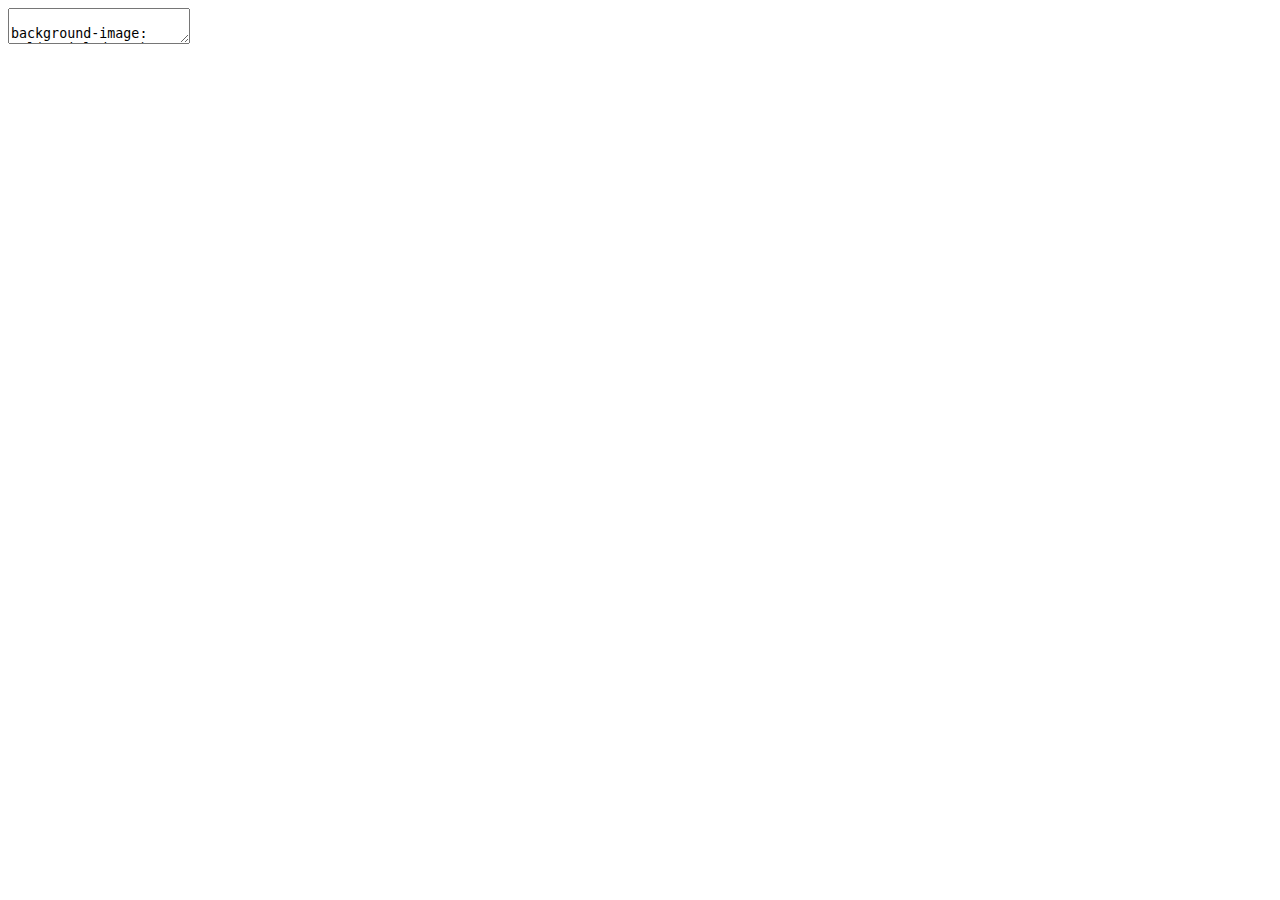
<file: docs/index.html>
<!DOCTYPE html>
<html lang="" xml:lang="">
  <head>
    <title>Internship - Robin Kohrs</title>
    <meta charset="utf-8" />
    <meta name="author" content="Robin Kohrs" />
    <meta name="date" content="2021-09-21" />
    <link href="libs/remark-css-0.0.1/default.css" rel="stylesheet" />
    <script src="libs/htmlwidgets-1.5.3/htmlwidgets.js"></script>
    <script src="libs/jquery-1.12.4/jquery.min.js"></script>
    <link href="libs/leaflet-1.3.1/leaflet.css" rel="stylesheet" />
    <script src="libs/leaflet-1.3.1/leaflet.js"></script>
    <link href="libs/leafletfix-1.0.0/leafletfix.css" rel="stylesheet" />
    <script src="libs/Proj4Leaflet-1.0.1/proj4-compressed.js"></script>
    <script src="libs/Proj4Leaflet-1.0.1/proj4leaflet.js"></script>
    <link href="libs/rstudio_leaflet-1.3.1/rstudio_leaflet.css" rel="stylesheet" />
    <script src="libs/leaflet-binding-2.0.3/leaflet.js"></script>
    <script src="libs/leaflet-providers-1.9.0/leaflet-providers_1.9.0.js"></script>
    <script src="libs/leaflet-providers-plugin-2.0.3/leaflet-providers-plugin.js"></script>
    <link href="libs/HomeButton-0.0.1/home-button.css" rel="stylesheet" />
    <script src="libs/HomeButton-0.0.1/home-button.js"></script>
    <script src="libs/HomeButton-0.0.1/easy-button-src.min.js"></script>
    <script src="libs/clipboard-0.0.1/setClipboardText.js"></script>
    <link href="libs/mapviewCSS-0.0.1/mapview-popup.css" rel="stylesheet" />
    <link href="libs/mapviewCSS-0.0.1/mapview.css" rel="stylesheet" />
    <link rel="stylesheet" href="css/style.css" type="text/css" />
  </head>
  <body>
    <textarea id="source">

background-image: url(untitled.png)

class: title-slide, middle



## .center.h2b[Robin Kohrs]

&lt;h1 class="titleheader"&gt;Rainfall Thresholds for South Tyrol&lt;/h1&gt;

--

.center[
  #### (and their challenges)
]

*** 
.center[

Supervisor:

  Dr. Stefan Steger (Eurac)
  
  Dr. Jason Goetz (University of Jena)
]

---


# Overview

1. Goal of the internship

2. The data

3. Anatomy of a rainfall threshold 

  + Deterministic thresholds
  + Probabilistic thresholds

4. Some developed thresholds

5. Conclusions

--

&lt;br&gt;
.center[... much missing]

---

# The internship

- Started in December 2020 and was prolonged in April 2021 (when I also officially started the master's thesis)

- Embedded in the Proslide Project

- Combination of static and dynamic for the analysis and prediction of shallow landslides

  - Subgoal: Development of rainfall thresholds for the Province of South Tyrol 

- I'll show some of the interesting/challenging aspects from this process

![](collection.png)
&lt;span style="color: darkblue"&gt; Source: IFFI database &lt;/span&gt;

---

# What is a rainfall threshold?

---

# What is a .white[rainfall] threshold?

--


.center[
&lt;img src="bamboothreshold.PNG" width="60%" /&gt;

[Link](https://www.ambientbp.com/product-info/bamboo-thresholds)

]

--

.center.cite[
A threshold is: "the level or point at which you start to experience something, or at which something starts to happen:"
]



[.center[Cambridge Dictionary]](https://dictionary.cambridge.org/dictionary/english/threshold)
---

# What is a .white[rainfall] threshold?

.center[
&lt;img src="bamboothreshold.PNG" width="60%" /&gt;

[Link](https://www.ambientbp.com/product-info/bamboo-thresholds)

]


.center.cite[
A threshold is: "the level or point at which you start to experience something, or at which **something starts to happen:**"
]


[.center[Cambridge Dictionary]](https://dictionary.cambridge.org/dictionary/english/threshold)

---

# What is a rainfall threshold?

.cite[A threshold is the minimum or maximum level of some quantity needed for a process to take place or a state to change (White et al, 1996). A minimum threshold defines the lowest level below which a process does not occur. A maximum threshold represents the level above which a process always occurs. For rainfall-induced landslides a threshold may define the rainfall, soil moisture, or hydrological conditions that, when reached or exceeded, are likely to trigger landslides.]

(Guzzetti, Peruccacci, Rossi, and Stark, 2007a)

---

# What is a rainfall threshold?

.cite[A threshold is the minimum or maximum level of **some quantity** needed for a process to take place or a state to change (White et al, 1996). A **minimum threshold** defines the lowest level below which a process does not occur. A **maximum threshold** represents the level above which a process always occurs. For **rainfall-induced landslides** a threshold may define the rainfall, soil moisture, or hydrological conditions that, when reached or exceeded, are **likely to trigger** landslides.]

(Guzzetti, Peruccacci, Rossi et al., 2007a)

---

# Anatomy of a threshold:

### Data:
  + Rainfall/Soil moisture/... data
  + Landslide data

### Some quantity to reach/exceed:
 + Event-Intenstiy (I), -Duration (D), -Cumulated rainfall (E) 
 + 3-day cumulated rainfall before slide (p3)
 + 15-day cumulated rainfall before slide (p15)

### A threshold-model to represent reality:
  - A value (1D threshold) 
  - A line (2D threshold) 
  - A probability value (something else)

---

# Data

### Gridded rainfall data

- 250 m spatial resolution / 1 day temporal resolution
- Available for the regions of South Tyrol and Trento as NetCDFs
- Anomaly-based approach / Kriging?
- Crespi, Matiu, Bertoldi, Petitta, and Zebisch (2021)

--

### Landslide Data

- Inventario dei fenomeni franosi in Italia (IFFI) Database
- ~ 10.500 entries
- Gravitational movemets of all types (no avalanches)
- Many variables (including the date, material, extent, ...)
- We received a manual extraction of the database:
  * Ms Access Database
  * Excel Files
  * Shapefiles

--
.dist[
![](slides02.png)
]

.arr[
![](arrow.svg)
]

.dist2[
![](global_dist.png)
]
---

&lt;img src="mean_monthly_precip.png" width="100%" height="100%" /&gt;

---

<div id="htmlwidget-ff8fb12d642928593449" style="width:100%;height:100%;" class="leaflet html-widget"></div>
<script type="application/json" data-for="htmlwidget-ff8fb12d642928593449">{"x":{"options":{"minZoom":1,"maxZoom":52,"crs":{"crsClass":"L.CRS.EPSG3857","code":null,"proj4def":null,"projectedBounds":null,"options":{}},"preferCanvas":false,"bounceAtZoomLimits":false,"maxBounds":[[[-90,-370]],[[90,370]]]},"calls":[{"method":"addProviderTiles","args":["CartoDB.DarkMatter","CartoDB.DarkMatter","CartoDB.DarkMatter",{"errorTileUrl":"","noWrap":false,"detectRetina":false,"pane":"tilePane"}]},{"method":"addProviderTiles","args":["Esri.WorldShadedRelief","Esri.WorldShadedRelief","Esri.WorldShadedRelief",{"errorTileUrl":"","noWrap":false,"detectRetina":false,"pane":"tilePane"}]},{"method":"addProviderTiles","args":["OpenStreetMap.DE","OpenStreetMap.DE","OpenStreetMap.DE",{"errorTileUrl":"","noWrap":false,"detectRetina":false,"pane":"tilePane"}]},{"method":"createMapPane","args":["point",440]},{"method":"addCircleMarkers","args":[[46.4248568602466,46.974733251907,46.8784443483591,46.8487950887443,46.8477290951308,46.8376721502794,46.5915481503839,46.591808796731,46.5996668854854,46.7209724139145,46.715437289296,46.5336158448735,46.3542256287589,46.7055016821909,46.5556865164651,46.3667469620507,46.6861521283467,46.8576121212745,46.8148165541982,46.8154020589465,46.7334276757598,46.3050036098728,46.3054913903302,46.5623025909048,46.5791327677264,46.6010303614643,46.4245686913623,46.4309690245039,46.4623264384789,46.5270769838696,46.4911563301526,47.0212414602251,46.4893886140913,46.7171888360288,46.7162927720266,46.7673530895685,46.6826700510464,46.6829321011818,46.6992576809327,46.6652287941959,46.6350323891547,46.507800001393,46.8870444926534,46.3774578664078,46.6576531038651,46.2827960751365,46.493256705053,46.6138511361167,46.5804300147959,46.7566860711264,46.8957116400159,46.3852226981739,46.7186193391326,46.6377094867921,46.6355511790999,46.6328004595535,46.6328087893544,46.4510997305399,46.4523066383263,46.4528420821408,46.3156414981716,46.391453595567,46.7176161155096,46.4000459739424,46.6531368725919,46.6521194405843,46.5363008938388,46.6355870007992,46.6113905593105,46.6081235045053,46.6108676899722,46.5652574337398,46.8933015069392,46.9797882482254,46.5693139908399,46.4722713426783,46.6257965787893,46.6248579310231,46.8759206143655,46.4526104225289,46.6167321178717,46.7766365273339,46.5946425516378,46.6289210771925,46.6913192790163,46.9222233642151,46.5616226207067,46.7182735163533,46.5653587602437,46.7393228789271,46.4109569267748,46.4665617855706,46.9042764532823,46.3423417861829,46.570111534104,46.6294250773713,46.6294542783723,46.4267806351954,46.7428513807696,46.72181450247,46.6638658783522,46.5853688886445,46.6639545734542,46.6679666026433,46.6137573289638,46.6566010130781,46.6587129671112,46.5988863684982,46.7292807735295,46.8970330463644,46.5593958758844,46.5454275785086,46.6021294020089,46.829739802198,46.9477030131027,46.8796506777054,46.8583407190677,46.816093478795,46.7022126646996,46.6954824942867,46.4801433463976,46.2740356984335,46.3336885814188,46.8265123014248,46.3041036447081,46.8012881506147,46.5986210811578,46.5562739492687,46.6875409120129,46.6858294028022,46.526963205895,46.6248746653792,46.5488356167572,46.6125543177595,46.621864862807,46.5690544914542,46.5989289483744,46.5821447692635,46.4705529112929,46.7262407075909,46.818242387379,46.7430043563092,46.5538560182028,46.4391205012369,46.4771996062195,46.5801837347009,46.6537048148201,46.9027608074451,46.756239064233,46.9180789992417,46.911884891456,46.8850202795104,46.8944610692825,46.6247695090741,46.4749497981398,46.6420298360916,46.8284560189079,46.3264401607946,46.7615456185514,46.7613917924843,46.7616066509434,46.8039425566136,46.2507533839651,46.3147678449432,46.7863565469627,46.7913273595348,46.6310338251521,46.7538461177706,46.5453957834364,46.7566020588779,46.7726019477572,46.7639466120503,46.7714578993171,46.9171560600903,46.7613397204642,46.4000447766521,46.7540157067272,46.5045130608909,46.5958803474288,46.4326073590032,46.6855190613518,46.6881517589008,46.6840715323337,46.6847621503862,46.7458409922489,46.826538445324,46.7228022292435,46.8161969567398,46.7696757924104,46.7695502773558,46.5029768250844,46.6298067259219,46.7682533682502,46.7671764482328,46.7689279385421,46.7690729027812,46.7677226841428,46.7680526396266,46.7693342103056,46.7695387944244,46.7588685661584,46.7611895173841,46.7382091918841,46.7354889782381,46.852500137502,46.8462174350805,46.7658282948759,46.7605745029601,46.7514190699343,46.7449077563256,46.7565279492972,46.7620635974442,46.7650196770184,46.7619630347239,46.7712308782615,46.2273585892087,46.2387521476418,46.2561097697603,46.3132855817803,46.5905519506699,46.5611411503906,46.5623132890194,46.5745655105575,46.5584293329517,46.5650310480076,46.5200908239043,46.5078109630831,46.5068895520089,46.5389282093764,46.5316155592537,46.5340742888254,46.5908814658964,46.5883954155732,46.4433934307793,46.4625610811838,46.4675205047237,46.4676236567625,46.4584263689685,46.417139492008,46.9436987278538,46.950695367357,46.9408573034861,46.545343972117,46.5452836288117,46.7008964694655,46.8989056390715,46.8997125668539,46.9059211108451,46.9012885875663,46.8629954780721,46.9089642629317,46.9083584542892,46.8626311441485,46.8647282878584,46.8525648291343,46.8403399955896,46.868706548016,46.8690488848199,46.8540846287293,46.849625071683,46.8952197470863,46.8996459095268,46.9311432780834,46.9137791067012,46.9127430550169,46.9225341090466,46.6648018102075,46.5881321718868,46.5851102525923,46.7169038862044,46.6845510958057,46.6855909814091,46.6184614419282,46.6589339697165,46.6574785208492,46.6694073251334,46.7461784331397,47.0481710382027,47.0038032856518,47.0252440213682,47.0195592049939,47.0247920591398,46.9878337201544,46.9641495206056,46.5663940395084,46.5839912686712,46.5109227593768,46.4535910329241,46.4045745943373,46.4034329770285,46.3788914089886,46.3790216905775,46.485482558748,46.4804376215212,46.7224816550593,46.6833132414386,46.6902843596749,46.6952585048618,46.6752092934021,46.6829449894256,46.6236768113317,46.6312415186532,46.8211929546308,46.8385255141971,46.7906136416385,46.7787481372641,46.7794666584584,46.7749525665901,46.776000679981,46.9101659932199,46.9106581555834,46.8942462635841,46.8778176743391,46.8499613955235,46.9475190889131,46.8889282729082,46.4396237734268,46.7083762774654,46.80344345251,46.8215598223309,46.8324869285747,46.8334152571284,46.8350678152183,46.8404202378664,46.8380834059629,46.4321267095272,46.4326126396418,46.5107530342791,46.6625138947015,46.6554193265853,46.6448203429477,46.6380915837402,46.6244914891938,46.6278561280107,46.6267780403126,46.6061964839387,46.5971139388646,46.6007257137236,46.609127715336,46.5994728015509,46.5407224943489,46.573708665489,46.5978618265498,46.7739195302407,46.6947910217298,46.7191837390965,46.7211681685525,46.7214056166177,46.7260687106486,46.7299468511033,46.7324275871764,46.7356727819027,46.7477691372891,46.7614721430036,46.7620517298207,46.7605181736096,46.7306344415945,46.7177148560651,46.6654273583943,46.6665284971321,46.6714646034498,46.7471247433815,46.7343806428254,46.7308643546075,46.7510075098635,46.7462947182897,46.744380907611,46.6911618088536,46.6789607773526,46.6784802881648,46.6603700317148,46.6270695737659,46.5957657596552,46.6011922556317,46.6249092717978,46.6308287923816,46.6301519112989,46.6333236400014,46.6564718829527,46.6230234282822,46.3689797554655,46.6357718282398,46.3158424807851,46.8949053329542,46.6221957831082,46.6095941004256,46.6764463799704,46.4384784521536,46.6019736943056,46.9027642920075,46.3123500310391,46.8879842877178,46.5975673318772,46.5038492209445,46.5040264707249,46.480237139734,46.4801738889094,46.2626986413775,46.4454750369555,46.3981889256327,46.885132995049,46.8822817241115,46.9032050084762,46.9113942957001,46.9135081331755,46.5442912086385,46.6629455713261,46.3226127748804,46.5377516452128,46.8766303562949,46.5646387035686,46.5648182650153,46.3645734507129,46.3491727851947,46.7650258939593,46.7387296445872,46.5459268140007,47.0259785219082,46.5254431836246,46.7627822581331,46.7628744164759,46.7590710330284,46.9269518685317,46.2543371530564,46.5879796489735,46.4558462790359,46.9569090514065,46.3181034616536,46.7625548694025,46.6243649180321,46.3219763321607,46.5945113079525,46.4360698787866,46.3137329364941,46.515852340618,46.6624631989811,46.5386629621834,46.5386871230345,46.5394173895047,46.5838354956666,46.5786148138725,46.301593530559,46.4396739931749,46.6495453658984,46.5049147938199,46.5407228964834,46.4697165289946,46.641553881169,46.567861884408,46.3312960468451,46.5609714467691,46.3152229324033,46.5429260994428,46.5004969589971,46.7476512264887,46.7207569355776,46.6657079047415,46.699778747819,46.8174726456333,46.7983819156847,46.3831795392837,46.3834800493901,46.6064298490272,46.7504522795732,46.7317663281657,46.7505536305131,46.7491101539763,46.7007895748606,46.6623873364976,46.5135789393235,46.4985953609128,46.4893860561212,46.7536770981811,46.771473093038,46.7697545657385,46.4662123729027,46.48799613497,46.4630192794924,46.5715505343097,46.6952309785847,46.647022655744,46.4603573049181,46.7207720849972,46.946934247337,46.4378272150679,46.6189429902895,46.4456629141699,46.418072864821,46.2473169508342,46.6313489516978,46.6294796175353,46.6263678981114,46.6063097204941,46.618268361483,46.60456258335,46.7600438369274,46.3121338001404,46.8043706840171,46.7681551193189,46.7657096293884,46.7615257575263,46.7597736576574,46.6708674121669,46.7913545220316,46.8791851280529,46.6248843423237,46.6961665263502,46.8159101461892,46.6574807320532,46.6221505965819,46.6260310143157,46.7450127344848,46.3893615358813,46.6717159861849,46.5921532433822,46.5247705606013,46.7696045419936,46.4877536762886,47.0474990407522,46.5882485871291,46.5409778519767,46.5961368106804,46.8825285479777],[11.2135912486669,11.946088215474,11.4955730915353,11.4874272867041,11.4868195226717,11.4783571020978,11.6287218017022,11.6227370036328,11.5448386500764,11.191145974644,11.1477133038246,11.5311896629966,11.1984331359457,11.1488879240004,11.1669185012543,11.5265948303205,10.6066223152771,11.1587855703831,11.2375676081747,11.2372322344616,11.1982177589656,11.2691717599256,11.2687498217647,11.0568272827208,11.0762166044006,11.2415041905346,11.3443554433317,11.3512328643563,11.4153388841136,11.4823974533535,11.4688342884978,12.0664154613326,11.4048586293787,11.1438345633025,11.1449723831993,11.1935207805795,11.1001268315172,11.1055583003278,11.0520392715832,11.0806793648852,11.0419211532671,11.5065134651469,11.3609817807912,11.4999833693413,12.172177755403,11.2090822180346,11.4461717445457,11.1423101357515,11.1402794381782,11.2048783780985,11.3807913660973,11.2737711174564,11.1879860499729,10.5567112463312,10.5574144739528,10.5485157530752,10.5463067182443,11.4241551969861,11.4238278048721,11.4248918000283,11.2988367042857,11.4652557326153,11.9055466971065,11.4314209807152,11.0719864148762,11.0716294112108,11.3739654203854,11.5449907184701,11.1447851025901,11.1420444430859,11.1411733096608,11.0555006878799,11.8648732147169,11.6319966686023,11.5478843012114,11.266179385804,11.1027412081156,11.1078658733575,11.3597379926046,11.0537438584456,11.5429553674897,11.7086002224388,11.0944519069748,11.662950554742,11.1845488933589,11.9623764346829,11.7212477357924,11.2005520272601,11.1593455769744,11.3432232667671,11.5793763477622,11.0270337199355,11.448620189959,11.3514349034573,11.5303268407193,11.8898682312873,11.8908175281731,11.2426442712945,12.2844833444114,11.1742038872713,11.0313252449748,11.1692077593916,10.9981086137659,10.9938134113984,11.1420969891881,11.899473941949,11.9014028120501,11.5135718123542,11.901599184211,11.3472141873827,11.7392698604923,11.3542292393852,11.5602558936195,11.2088654165702,11.3870863815745,11.1614756086337,11.1588228930554,11.1477395831055,12.3503161686567,11.1702275790625,11.503668009261,11.3662391869992,11.3819998887854,11.163572222106,11.3233009300375,11.8397070208593,11.6188446449118,11.0024628125989,11.4211888867621,11.4144430398074,11.3508246658204,11.8802331944089,11.1893888195274,11.1280989485296,11.1257098976473,11.2627596906552,11.5106553445704,11.5064585687806,11.4781278915232,12.1237806865441,11.7243541674968,11.6301859502171,11.0222818845124,11.4607622915336,11.255820225263,11.1460460206531,11.9476863249697,11.3354053201142,12.3570798277094,11.4289390999984,11.427808116778,11.3638268694989,11.3624310098188,11.5363757582438,11.2985434296491,11.8343748376848,11.1610185967817,11.357812037308,12.0573464606206,12.0570825539422,12.056325982208,11.8055600911497,11.253560102342,11.2790555558463,11.2150567012143,11.2165339370884,10.5483229566192,11.9005506074712,11.584977514454,12.0779853432339,12.1081217900437,12.0698953490337,12.0900945369072,11.9964388230259,12.0923341098056,11.4239708192998,12.0981138649494,11.4965586201826,11.9008625876135,11.4734202571186,11.3835255939607,11.3925950691048,11.4251972125195,11.422309882055,12.2071415897381,11.2890434182247,11.1826591881653,11.262127716125,11.2309128748731,11.229842427606,11.5128881689663,10.5614840801433,12.0677594577688,12.0681417913111,12.0714195791647,12.072567771835,12.0781204533201,12.0852976021513,12.0861613378404,12.0893453928361,12.1195560615792,12.1279744232783,12.0959273423789,12.0045483923288,12.0697477449089,12.0775719938095,11.9723075176476,11.9320244420671,11.8698216311107,11.8511664643559,11.8675681032863,11.8776824146649,11.8640985193423,11.8558396593406,11.8347575262921,11.2151725955517,11.2497760337258,11.2502465379463,11.2982453532729,11.1053132437307,11.08390785258,11.0776168750961,11.0194278766536,11.0225818651015,11.0264483166215,10.9349760247412,10.9021387607522,10.9296612125388,11.0227106344639,11.0579728343667,11.0604165046518,11.4050893803006,11.400778217014,11.5490908754104,11.5781421400666,11.5764461896626,11.601700558534,11.6017318487063,11.6023336718746,11.3787338824051,11.4063969516582,11.4516094187184,11.774913109134,11.7746379333867,11.8628687162467,11.3310914914699,11.3284964081409,11.3310687700688,11.3484695667904,11.3108749992451,11.3785131346525,11.3800618187063,11.3513514438369,11.3494135041013,11.3901481286906,11.3689547047931,11.5133454320605,11.5084068590366,11.4957558894726,11.5152031204694,11.4010787886298,11.4214453471615,11.4102945075503,11.4242476387944,11.4517395940525,11.4634445776419,11.1176426876311,11.1188517967036,11.1267424089785,11.1477201335905,11.0580588079043,11.0586888942736,10.9801707772551,10.9815531991102,11.0163274008152,11.0103211956718,10.9368702536518,12.1204713511095,12.083559767318,12.059781474628,12.0219280490258,12.0202893897179,11.9698294793675,11.932588664361,11.3576183371553,11.3178152754785,11.3016108801183,11.4198994563833,11.4193170252402,11.3908778280196,11.4852203066287,11.2292633042203,11.2215951924133,11.218686389739,11.9419840561549,11.8427860161027,11.8816146316087,11.8951814805237,11.9027376913068,11.8527937448183,11.9355901507434,11.928307983809,11.6659848404242,11.723077437225,11.7021287293342,11.7247820717361,11.7147296638878,11.7222464311369,11.7163235215085,11.6875289692314,11.6993003256193,11.7086515411113,11.6307149405418,11.7221737078837,11.7739231203424,11.8281342491554,11.4688182471537,11.2021195782681,11.7852792426043,11.7652817383049,11.7665370481791,11.7670310497444,11.7761628850772,11.7736629504273,11.8808990906618,11.3628032746208,11.3693698027127,11.3605173069511,10.768037626245,10.7656927105646,10.7563323674669,10.7877134969764,10.8052237712547,10.8168245751671,10.8176542664371,10.7469582722354,10.6911078262218,10.6648786935399,10.6402032958205,10.6145288873599,10.7560664943843,10.8413474960952,10.8069899125125,10.5173804195247,11.8017193745018,11.7790043912829,11.7909846427799,11.8099172594335,11.7994594709133,11.7920797274863,11.7880914952018,11.7844528234003,11.8009220597449,11.7723261132521,11.748350282951,11.7486811245897,11.7708517697871,11.7025567808876,11.6892090343253,11.6841568654585,11.6673038999424,11.620222883756,11.5778720258333,11.5522840107087,11.6380265314291,11.7262356196042,11.7285132583828,11.5792938022393,11.5263538775347,11.5189882657753,11.5353788934716,11.5456603260848,11.4984160138733,11.6253488461151,11.6624726588619,11.6661465330342,11.6327698829148,11.6306569050967,11.6447396729401,11.7526804445524,11.3563340980203,11.5538828326412,11.3024723371611,11.3804245634499,11.5389613325707,11.5330209848225,11.9020311632676,11.4782915436411,11.3859920272112,11.4257180203631,11.3104428521949,11.3792783995467,11.6011776653994,11.214452960636,11.2153185839414,11.2621183289062,11.2621253794667,11.2671505524081,11.4838109890238,11.4328815485268,11.4807440106101,11.3754393581568,11.4314479560688,11.4390583154193,11.4432142086175,11.7713051214945,11.544682906238,11.2980145809125,10.4997914306576,11.4311345712304,11.340265020131,11.3394256773864,11.3688194464588,11.3531032851883,12.2492723059596,10.8282763057818,11.7740288119926,12.0472575422432,11.3610455257481,12.0823432443094,12.0788874635823,12.109513935067,12.0289463556911,11.254407047303,11.3200880335521,11.0530159007154,11.904495227707,11.3018113681034,12.047870930121,11.1082579558774,11.3002875030979,11.1545720695912,11.4671824382628,11.3060680160753,11.5065989996631,11.547128946253,11.3616934495361,11.3625064676287,11.3619425386325,11.1659966118774,11.138361138809,11.2630020918221,11.465167980808,11.5841252275036,11.4207798687647,11.3527331564068,11.2666649615831,11.8556401963461,10.7885631668429,11.3818030569855,11.3428162342889,11.2995202653113,11.3282933047019,11.3690697836856,12.1962522163247,11.9208952963561,11.6885533585973,11.431248303653,10.5307142332454,11.4371681084196,11.2829744691592,11.2830543427854,11.5771819522382,11.7420795026052,11.7866704850719,12.1534876233766,12.1670142478708,11.8856773170583,12.4027551986819,11.4747083274883,10.8574417893332,11.348836251544,12.0901965782059,12.08788241716,12.0853849109713,11.5772255179647,11.3889609573245,11.5368776189341,11.2617864646144,12.0880551716429,11.5788817320282,11.4375154630741,11.6588670580499,11.4010736944428,11.478257661689,11.5350154268615,11.3089162139983,11.4960724719374,11.2308091107539,10.820680786342,11.5898656193623,11.5902639942487,11.5697832965997,11.5496195431467,11.5897918760053,12.1133823784453,11.3288332607933,11.9891185183272,12.0434996723471,12.0461683441717,12.0646513741846,12.2389624483498,11.630563023627,11.9911833921671,11.3659757622883,11.5431552630449,11.6293156073656,11.7303571382302,10.5991772164745,11.5128061130116,11.5456850049973,12.2118140712997,11.4911065753346,11.6686099861145,11.4277817225903,11.5137980709925,12.0888210335141,11.3877552566399,12.1258335975965,11.160042408815,11.1770749529344,11.1570188680254,11.3638429734296],6,null,"Selected Landslides",{"crs":{"crsClass":"L.CRS.EPSG3857","code":null,"proj4def":null,"projectedBounds":null,"options":{}},"pane":"point","stroke":true,"color":"#333333","weight":1,"opacity":0.9,"fill":true,"fillColor":"#4682B4","fillOpacity":0.6},null,null,["<div class='scrollableContainer'><table class=mapview-popup id='popup'><tr class='coord'><td><\/td><th><b>Feature ID&emsp;<\/b><\/th><td>1&emsp;<\/td><\/tr><tr><td>1<\/td><th>PIFF_ID&emsp;<\/th><td>  371700&emsp;<\/td><\/tr><tr><td>2<\/td><th>first_level&emsp;<\/th><td>translational/rotational slide&emsp;<\/td><\/tr><tr><td>3<\/td><th>second_level&emsp;<\/th><td>translational slide&emsp;<\/td><\/tr><tr><td>4<\/td><th>date&emsp;<\/th><td>2018-04-03&emsp;<\/td><\/tr><tr><td>5<\/td><th>material&emsp;<\/th><td>debris&emsp;<\/td><\/tr><tr><td>6<\/td><th>geometry&emsp;<\/th><td>sfc_POINT&emsp;<\/td><\/tr><\/table><\/div>","<div class='scrollableContainer'><table class=mapview-popup id='popup'><tr class='coord'><td><\/td><th><b>Feature ID&emsp;<\/b><\/th><td>2&emsp;<\/td><\/tr><tr><td>1<\/td><th>PIFF_ID&emsp;<\/th><td>  450200&emsp;<\/td><\/tr><tr><td>2<\/td><th>first_level&emsp;<\/th><td>translational/rotational slide&emsp;<\/td><\/tr><tr><td>3<\/td><th>second_level&emsp;<\/th><td>rotational slide&emsp;<\/td><\/tr><tr><td>4<\/td><th>date&emsp;<\/th><td>2005-07-07&emsp;<\/td><\/tr><tr><td>5<\/td><th>material&emsp;<\/th><td>debris&emsp;<\/td><\/tr><tr><td>6<\/td><th>geometry&emsp;<\/th><td>sfc_POINT&emsp;<\/td><\/tr><\/table><\/div>","<div class='scrollableContainer'><table class=mapview-popup id='popup'><tr class='coord'><td><\/td><th><b>Feature ID&emsp;<\/b><\/th><td>3&emsp;<\/td><\/tr><tr><td>1<\/td><th>PIFF_ID&emsp;<\/th><td> 1600200&emsp;<\/td><\/tr><tr><td>2<\/td><th>first_level&emsp;<\/th><td>translational/rotational slide&emsp;<\/td><\/tr><tr><td>3<\/td><th>second_level&emsp;<\/th><td>translational slide&emsp;<\/td><\/tr><tr><td>4<\/td><th>date&emsp;<\/th><td>2001-10-31&emsp;<\/td><\/tr><tr><td>5<\/td><th>material&emsp;<\/th><td>debris&emsp;<\/td><\/tr><tr><td>6<\/td><th>geometry&emsp;<\/th><td>sfc_POINT&emsp;<\/td><\/tr><\/table><\/div>","<div class='scrollableContainer'><table class=mapview-popup id='popup'><tr class='coord'><td><\/td><th><b>Feature ID&emsp;<\/b><\/th><td>4&emsp;<\/td><\/tr><tr><td>1<\/td><th>PIFF_ID&emsp;<\/th><td> 2060200&emsp;<\/td><\/tr><tr><td>2<\/td><th>first_level&emsp;<\/th><td>translational/rotational slide&emsp;<\/td><\/tr><tr><td>3<\/td><th>second_level&emsp;<\/th><td>translational slide&emsp;<\/td><\/tr><tr><td>4<\/td><th>date&emsp;<\/th><td>2008-08-08&emsp;<\/td><\/tr><tr><td>5<\/td><th>material&emsp;<\/th><td>debris&emsp;<\/td><\/tr><tr><td>6<\/td><th>geometry&emsp;<\/th><td>sfc_POINT&emsp;<\/td><\/tr><\/table><\/div>","<div class='scrollableContainer'><table class=mapview-popup id='popup'><tr class='coord'><td><\/td><th><b>Feature ID&emsp;<\/b><\/th><td>5&emsp;<\/td><\/tr><tr><td>1<\/td><th>PIFF_ID&emsp;<\/th><td> 2060300&emsp;<\/td><\/tr><tr><td>2<\/td><th>first_level&emsp;<\/th><td>translational/rotational slide&emsp;<\/td><\/tr><tr><td>3<\/td><th>second_level&emsp;<\/th><td>translational slide&emsp;<\/td><\/tr><tr><td>4<\/td><th>date&emsp;<\/th><td>2008-08-08&emsp;<\/td><\/tr><tr><td>5<\/td><th>material&emsp;<\/th><td>debris&emsp;<\/td><\/tr><tr><td>6<\/td><th>geometry&emsp;<\/th><td>sfc_POINT&emsp;<\/td><\/tr><\/table><\/div>","<div class='scrollableContainer'><table class=mapview-popup id='popup'><tr class='coord'><td><\/td><th><b>Feature ID&emsp;<\/b><\/th><td>6&emsp;<\/td><\/tr><tr><td>1<\/td><th>PIFF_ID&emsp;<\/th><td> 2070200&emsp;<\/td><\/tr><tr><td>2<\/td><th>first_level&emsp;<\/th><td>translational/rotational slide&emsp;<\/td><\/tr><tr><td>3<\/td><th>second_level&emsp;<\/th><td>rotational slide&emsp;<\/td><\/tr><tr><td>4<\/td><th>date&emsp;<\/th><td>2008-06-26&emsp;<\/td><\/tr><tr><td>5<\/td><th>material&emsp;<\/th><td>debris&emsp;<\/td><\/tr><tr><td>6<\/td><th>geometry&emsp;<\/th><td>sfc_POINT&emsp;<\/td><\/tr><\/table><\/div>","<div class='scrollableContainer'><table class=mapview-popup id='popup'><tr class='coord'><td><\/td><th><b>Feature ID&emsp;<\/b><\/th><td>7&emsp;<\/td><\/tr><tr><td>1<\/td><th>PIFF_ID&emsp;<\/th><td> 3220200&emsp;<\/td><\/tr><tr><td>2<\/td><th>first_level&emsp;<\/th><td>translational/rotational slide&emsp;<\/td><\/tr><tr><td>3<\/td><th>second_level&emsp;<\/th><td>rotational slide&emsp;<\/td><\/tr><tr><td>4<\/td><th>date&emsp;<\/th><td>2000-10-07&emsp;<\/td><\/tr><tr><td>5<\/td><th>material&emsp;<\/th><td>earth&emsp;<\/td><\/tr><tr><td>6<\/td><th>geometry&emsp;<\/th><td>sfc_POINT&emsp;<\/td><\/tr><\/table><\/div>","<div class='scrollableContainer'><table class=mapview-popup id='popup'><tr class='coord'><td><\/td><th><b>Feature ID&emsp;<\/b><\/th><td>8&emsp;<\/td><\/tr><tr><td>1<\/td><th>PIFF_ID&emsp;<\/th><td> 3220300&emsp;<\/td><\/tr><tr><td>2<\/td><th>first_level&emsp;<\/th><td>translational/rotational slide&emsp;<\/td><\/tr><tr><td>3<\/td><th>second_level&emsp;<\/th><td>rotational slide&emsp;<\/td><\/tr><tr><td>4<\/td><th>date&emsp;<\/th><td>2004-07-19&emsp;<\/td><\/tr><tr><td>5<\/td><th>material&emsp;<\/th><td>debris&emsp;<\/td><\/tr><tr><td>6<\/td><th>geometry&emsp;<\/th><td>sfc_POINT&emsp;<\/td><\/tr><\/table><\/div>","<div class='scrollableContainer'><table class=mapview-popup id='popup'><tr class='coord'><td><\/td><th><b>Feature ID&emsp;<\/b><\/th><td>9&emsp;<\/td><\/tr><tr><td>1<\/td><th>PIFF_ID&emsp;<\/th><td> 3530200&emsp;<\/td><\/tr><tr><td>2<\/td><th>first_level&emsp;<\/th><td>translational/rotational slide&emsp;<\/td><\/tr><tr><td>3<\/td><th>second_level&emsp;<\/th><td>rotational slide&emsp;<\/td><\/tr><tr><td>4<\/td><th>date&emsp;<\/th><td>2000-11-17&emsp;<\/td><\/tr><tr><td>5<\/td><th>material&emsp;<\/th><td>debris&emsp;<\/td><\/tr><tr><td>6<\/td><th>geometry&emsp;<\/th><td>sfc_POINT&emsp;<\/td><\/tr><\/table><\/div>","<div class='scrollableContainer'><table class=mapview-popup id='popup'><tr class='coord'><td><\/td><th><b>Feature ID&emsp;<\/b><\/th><td>10&emsp;<\/td><\/tr><tr><td>1<\/td><th>PIFF_ID&emsp;<\/th><td> 4290500&emsp;<\/td><\/tr><tr><td>2<\/td><th>first_level&emsp;<\/th><td>translational/rotational slide&emsp;<\/td><\/tr><tr><td>3<\/td><th>second_level&emsp;<\/th><td>rotational slide&emsp;<\/td><\/tr><tr><td>4<\/td><th>date&emsp;<\/th><td>2000-10-25&emsp;<\/td><\/tr><tr><td>5<\/td><th>material&emsp;<\/th><td>debris&emsp;<\/td><\/tr><tr><td>6<\/td><th>geometry&emsp;<\/th><td>sfc_POINT&emsp;<\/td><\/tr><\/table><\/div>","<div class='scrollableContainer'><table class=mapview-popup id='popup'><tr class='coord'><td><\/td><th><b>Feature ID&emsp;<\/b><\/th><td>11&emsp;<\/td><\/tr><tr><td>1<\/td><th>PIFF_ID&emsp;<\/th><td> 4430200&emsp;<\/td><\/tr><tr><td>2<\/td><th>first_level&emsp;<\/th><td>translational/rotational slide&emsp;<\/td><\/tr><tr><td>3<\/td><th>second_level&emsp;<\/th><td>rotational slide&emsp;<\/td><\/tr><tr><td>4<\/td><th>date&emsp;<\/th><td>2004-03-30&emsp;<\/td><\/tr><tr><td>5<\/td><th>material&emsp;<\/th><td>debris&emsp;<\/td><\/tr><tr><td>6<\/td><th>geometry&emsp;<\/th><td>sfc_POINT&emsp;<\/td><\/tr><\/table><\/div>","<div class='scrollableContainer'><table class=mapview-popup id='popup'><tr class='coord'><td><\/td><th><b>Feature ID&emsp;<\/b><\/th><td>12&emsp;<\/td><\/tr><tr><td>1<\/td><th>PIFF_ID&emsp;<\/th><td> 4520200&emsp;<\/td><\/tr><tr><td>2<\/td><th>first_level&emsp;<\/th><td>translational/rotational slide&emsp;<\/td><\/tr><tr><td>3<\/td><th>second_level&emsp;<\/th><td>rotational slide&emsp;<\/td><\/tr><tr><td>4<\/td><th>date&emsp;<\/th><td>2004-04-06&emsp;<\/td><\/tr><tr><td>5<\/td><th>material&emsp;<\/th><td>earth&emsp;<\/td><\/tr><tr><td>6<\/td><th>geometry&emsp;<\/th><td>sfc_POINT&emsp;<\/td><\/tr><\/table><\/div>","<div class='scrollableContainer'><table class=mapview-popup id='popup'><tr class='coord'><td><\/td><th><b>Feature ID&emsp;<\/b><\/th><td>13&emsp;<\/td><\/tr><tr><td>1<\/td><th>PIFF_ID&emsp;<\/th><td> 4560200&emsp;<\/td><\/tr><tr><td>2<\/td><th>first_level&emsp;<\/th><td>translational/rotational slide&emsp;<\/td><\/tr><tr><td>3<\/td><th>second_level&emsp;<\/th><td>fast flow-type&emsp;<\/td><\/tr><tr><td>4<\/td><th>date&emsp;<\/th><td>2001-09-12&emsp;<\/td><\/tr><tr><td>5<\/td><th>material&emsp;<\/th><td>debris&emsp;<\/td><\/tr><tr><td>6<\/td><th>geometry&emsp;<\/th><td>sfc_POINT&emsp;<\/td><\/tr><\/table><\/div>","<div class='scrollableContainer'><table class=mapview-popup id='popup'><tr class='coord'><td><\/td><th><b>Feature ID&emsp;<\/b><\/th><td>14&emsp;<\/td><\/tr><tr><td>1<\/td><th>PIFF_ID&emsp;<\/th><td> 4650200&emsp;<\/td><\/tr><tr><td>2<\/td><th>first_level&emsp;<\/th><td>translational/rotational slide&emsp;<\/td><\/tr><tr><td>3<\/td><th>second_level&emsp;<\/th><td>rotational slide&emsp;<\/td><\/tr><tr><td>4<\/td><th>date&emsp;<\/th><td>2000-11-18&emsp;<\/td><\/tr><tr><td>5<\/td><th>material&emsp;<\/th><td>earth&emsp;<\/td><\/tr><tr><td>6<\/td><th>geometry&emsp;<\/th><td>sfc_POINT&emsp;<\/td><\/tr><\/table><\/div>","<div class='scrollableContainer'><table class=mapview-popup id='popup'><tr class='coord'><td><\/td><th><b>Feature ID&emsp;<\/b><\/th><td>15&emsp;<\/td><\/tr><tr><td>1<\/td><th>PIFF_ID&emsp;<\/th><td> 4700200&emsp;<\/td><\/tr><tr><td>2<\/td><th>first_level&emsp;<\/th><td>translational/rotational slide&emsp;<\/td><\/tr><tr><td>3<\/td><th>second_level&emsp;<\/th><td>rotational slide&emsp;<\/td><\/tr><tr><td>4<\/td><th>date&emsp;<\/th><td>2002-11-13&emsp;<\/td><\/tr><tr><td>5<\/td><th>material&emsp;<\/th><td>debris&emsp;<\/td><\/tr><tr><td>6<\/td><th>geometry&emsp;<\/th><td>sfc_POINT&emsp;<\/td><\/tr><\/table><\/div>","<div class='scrollableContainer'><table class=mapview-popup id='popup'><tr class='coord'><td><\/td><th><b>Feature ID&emsp;<\/b><\/th><td>16&emsp;<\/td><\/tr><tr><td>1<\/td><th>PIFF_ID&emsp;<\/th><td> 5030200&emsp;<\/td><\/tr><tr><td>2<\/td><th>first_level&emsp;<\/th><td>translational/rotational slide&emsp;<\/td><\/tr><tr><td>3<\/td><th>second_level&emsp;<\/th><td>rotational slide&emsp;<\/td><\/tr><tr><td>4<\/td><th>date&emsp;<\/th><td>2007-06-13&emsp;<\/td><\/tr><tr><td>5<\/td><th>material&emsp;<\/th><td>debris&emsp;<\/td><\/tr><tr><td>6<\/td><th>geometry&emsp;<\/th><td>sfc_POINT&emsp;<\/td><\/tr><\/table><\/div>","<div class='scrollableContainer'><table class=mapview-popup id='popup'><tr class='coord'><td><\/td><th><b>Feature ID&emsp;<\/b><\/th><td>17&emsp;<\/td><\/tr><tr><td>1<\/td><th>PIFF_ID&emsp;<\/th><td> 6440200&emsp;<\/td><\/tr><tr><td>2<\/td><th>first_level&emsp;<\/th><td>translational/rotational slide&emsp;<\/td><\/tr><tr><td>3<\/td><th>second_level&emsp;<\/th><td>translational slide&emsp;<\/td><\/tr><tr><td>4<\/td><th>date&emsp;<\/th><td>2001-03-12&emsp;<\/td><\/tr><tr><td>5<\/td><th>material&emsp;<\/th><td>debris&emsp;<\/td><\/tr><tr><td>6<\/td><th>geometry&emsp;<\/th><td>sfc_POINT&emsp;<\/td><\/tr><\/table><\/div>","<div class='scrollableContainer'><table class=mapview-popup id='popup'><tr class='coord'><td><\/td><th><b>Feature ID&emsp;<\/b><\/th><td>18&emsp;<\/td><\/tr><tr><td>1<\/td><th>PIFF_ID&emsp;<\/th><td> 6730300&emsp;<\/td><\/tr><tr><td>2<\/td><th>first_level&emsp;<\/th><td>translational/rotational slide&emsp;<\/td><\/tr><tr><td>3<\/td><th>second_level&emsp;<\/th><td>rotational slide&emsp;<\/td><\/tr><tr><td>4<\/td><th>date&emsp;<\/th><td>2001-08-31&emsp;<\/td><\/tr><tr><td>5<\/td><th>material&emsp;<\/th><td>debris&emsp;<\/td><\/tr><tr><td>6<\/td><th>geometry&emsp;<\/th><td>sfc_POINT&emsp;<\/td><\/tr><\/table><\/div>","<div class='scrollableContainer'><table class=mapview-popup id='popup'><tr class='coord'><td><\/td><th><b>Feature ID&emsp;<\/b><\/th><td>19&emsp;<\/td><\/tr><tr><td>1<\/td><th>PIFF_ID&emsp;<\/th><td> 7080200&emsp;<\/td><\/tr><tr><td>2<\/td><th>first_level&emsp;<\/th><td>translational/rotational slide&emsp;<\/td><\/tr><tr><td>3<\/td><th>second_level&emsp;<\/th><td>rotational slide&emsp;<\/td><\/tr><tr><td>4<\/td><th>date&emsp;<\/th><td>2000-11-16&emsp;<\/td><\/tr><tr><td>5<\/td><th>material&emsp;<\/th><td>earth&emsp;<\/td><\/tr><tr><td>6<\/td><th>geometry&emsp;<\/th><td>sfc_POINT&emsp;<\/td><\/tr><\/table><\/div>","<div class='scrollableContainer'><table class=mapview-popup id='popup'><tr class='coord'><td><\/td><th><b>Feature ID&emsp;<\/b><\/th><td>20&emsp;<\/td><\/tr><tr><td>1<\/td><th>PIFF_ID&emsp;<\/th><td> 7080400&emsp;<\/td><\/tr><tr><td>2<\/td><th>first_level&emsp;<\/th><td>translational/rotational slide&emsp;<\/td><\/tr><tr><td>3<\/td><th>second_level&emsp;<\/th><td>rotational slide&emsp;<\/td><\/tr><tr><td>4<\/td><th>date&emsp;<\/th><td>2000-11-26&emsp;<\/td><\/tr><tr><td>5<\/td><th>material&emsp;<\/th><td>debris&emsp;<\/td><\/tr><tr><td>6<\/td><th>geometry&emsp;<\/th><td>sfc_POINT&emsp;<\/td><\/tr><\/table><\/div>","<div class='scrollableContainer'><table class=mapview-popup id='popup'><tr class='coord'><td><\/td><th><b>Feature ID&emsp;<\/b><\/th><td>21&emsp;<\/td><\/tr><tr><td>1<\/td><th>PIFF_ID&emsp;<\/th><td> 7100800&emsp;<\/td><\/tr><tr><td>2<\/td><th>first_level&emsp;<\/th><td>translational/rotational slide&emsp;<\/td><\/tr><tr><td>3<\/td><th>second_level&emsp;<\/th><td>rotational slide&emsp;<\/td><\/tr><tr><td>4<\/td><th>date&emsp;<\/th><td>2000-11-11&emsp;<\/td><\/tr><tr><td>5<\/td><th>material&emsp;<\/th><td>debris&emsp;<\/td><\/tr><tr><td>6<\/td><th>geometry&emsp;<\/th><td>sfc_POINT&emsp;<\/td><\/tr><\/table><\/div>","<div class='scrollableContainer'><table class=mapview-popup id='popup'><tr class='coord'><td><\/td><th><b>Feature ID&emsp;<\/b><\/th><td>22&emsp;<\/td><\/tr><tr><td>1<\/td><th>PIFF_ID&emsp;<\/th><td> 7160300&emsp;<\/td><\/tr><tr><td>2<\/td><th>first_level&emsp;<\/th><td>translational/rotational slide&emsp;<\/td><\/tr><tr><td>3<\/td><th>second_level&emsp;<\/th><td>rotational slide&emsp;<\/td><\/tr><tr><td>4<\/td><th>date&emsp;<\/th><td>2008-05-15&emsp;<\/td><\/tr><tr><td>5<\/td><th>material&emsp;<\/th><td>debris&emsp;<\/td><\/tr><tr><td>6<\/td><th>geometry&emsp;<\/th><td>sfc_POINT&emsp;<\/td><\/tr><\/table><\/div>","<div class='scrollableContainer'><table class=mapview-popup id='popup'><tr class='coord'><td><\/td><th><b>Feature ID&emsp;<\/b><\/th><td>23&emsp;<\/td><\/tr><tr><td>1<\/td><th>PIFF_ID&emsp;<\/th><td> 7160400&emsp;<\/td><\/tr><tr><td>2<\/td><th>first_level&emsp;<\/th><td>translational/rotational slide&emsp;<\/td><\/tr><tr><td>3<\/td><th>second_level&emsp;<\/th><td>fall-type&emsp;<\/td><\/tr><tr><td>4<\/td><th>date&emsp;<\/th><td>2009-02-05&emsp;<\/td><\/tr><tr><td>5<\/td><th>material&emsp;<\/th><td>debris&emsp;<\/td><\/tr><tr><td>6<\/td><th>geometry&emsp;<\/th><td>sfc_POINT&emsp;<\/td><\/tr><\/table><\/div>","<div class='scrollableContainer'><table class=mapview-popup id='popup'><tr class='coord'><td><\/td><th><b>Feature ID&emsp;<\/b><\/th><td>24&emsp;<\/td><\/tr><tr><td>1<\/td><th>PIFF_ID&emsp;<\/th><td> 7220300&emsp;<\/td><\/tr><tr><td>2<\/td><th>first_level&emsp;<\/th><td>translational/rotational slide&emsp;<\/td><\/tr><tr><td>3<\/td><th>second_level&emsp;<\/th><td>rotational slide&emsp;<\/td><\/tr><tr><td>4<\/td><th>date&emsp;<\/th><td>2008-09-14&emsp;<\/td><\/tr><tr><td>5<\/td><th>material&emsp;<\/th><td>debris&emsp;<\/td><\/tr><tr><td>6<\/td><th>geometry&emsp;<\/th><td>sfc_POINT&emsp;<\/td><\/tr><\/table><\/div>","<div class='scrollableContainer'><table class=mapview-popup id='popup'><tr class='coord'><td><\/td><th><b>Feature ID&emsp;<\/b><\/th><td>25&emsp;<\/td><\/tr><tr><td>1<\/td><th>PIFF_ID&emsp;<\/th><td> 7260200&emsp;<\/td><\/tr><tr><td>2<\/td><th>first_level&emsp;<\/th><td>translational/rotational slide&emsp;<\/td><\/tr><tr><td>3<\/td><th>second_level&emsp;<\/th><td>translational slide&emsp;<\/td><\/tr><tr><td>4<\/td><th>date&emsp;<\/th><td>2002-11-26&emsp;<\/td><\/tr><tr><td>5<\/td><th>material&emsp;<\/th><td>earth&emsp;<\/td><\/tr><tr><td>6<\/td><th>geometry&emsp;<\/th><td>sfc_POINT&emsp;<\/td><\/tr><\/table><\/div>","<div class='scrollableContainer'><table class=mapview-popup id='popup'><tr class='coord'><td><\/td><th><b>Feature ID&emsp;<\/b><\/th><td>26&emsp;<\/td><\/tr><tr><td>1<\/td><th>PIFF_ID&emsp;<\/th><td> 7410200&emsp;<\/td><\/tr><tr><td>2<\/td><th>first_level&emsp;<\/th><td>translational/rotational slide&emsp;<\/td><\/tr><tr><td>3<\/td><th>second_level&emsp;<\/th><td>rotational slide&emsp;<\/td><\/tr><tr><td>4<\/td><th>date&emsp;<\/th><td>2000-11-07&emsp;<\/td><\/tr><tr><td>5<\/td><th>material&emsp;<\/th><td>debris&emsp;<\/td><\/tr><tr><td>6<\/td><th>geometry&emsp;<\/th><td>sfc_POINT&emsp;<\/td><\/tr><\/table><\/div>","<div class='scrollableContainer'><table class=mapview-popup id='popup'><tr class='coord'><td><\/td><th><b>Feature ID&emsp;<\/b><\/th><td>27&emsp;<\/td><\/tr><tr><td>1<\/td><th>PIFF_ID&emsp;<\/th><td> 7520300&emsp;<\/td><\/tr><tr><td>2<\/td><th>first_level&emsp;<\/th><td>translational/rotational slide&emsp;<\/td><\/tr><tr><td>3<\/td><th>second_level&emsp;<\/th><td>fall-type&emsp;<\/td><\/tr><tr><td>4<\/td><th>date&emsp;<\/th><td>2001-02-02&emsp;<\/td><\/tr><tr><td>5<\/td><th>material&emsp;<\/th><td>debris&emsp;<\/td><\/tr><tr><td>6<\/td><th>geometry&emsp;<\/th><td>sfc_POINT&emsp;<\/td><\/tr><\/table><\/div>","<div class='scrollableContainer'><table class=mapview-popup id='popup'><tr class='coord'><td><\/td><th><b>Feature ID&emsp;<\/b><\/th><td>28&emsp;<\/td><\/tr><tr><td>1<\/td><th>PIFF_ID&emsp;<\/th><td> 7520600&emsp;<\/td><\/tr><tr><td>2<\/td><th>first_level&emsp;<\/th><td>translational/rotational slide&emsp;<\/td><\/tr><tr><td>3<\/td><th>second_level&emsp;<\/th><td>rotational slide&emsp;<\/td><\/tr><tr><td>4<\/td><th>date&emsp;<\/th><td>2008-04-12&emsp;<\/td><\/tr><tr><td>5<\/td><th>material&emsp;<\/th><td>debris&emsp;<\/td><\/tr><tr><td>6<\/td><th>geometry&emsp;<\/th><td>sfc_POINT&emsp;<\/td><\/tr><\/table><\/div>","<div class='scrollableContainer'><table class=mapview-popup id='popup'><tr class='coord'><td><\/td><th><b>Feature ID&emsp;<\/b><\/th><td>29&emsp;<\/td><\/tr><tr><td>1<\/td><th>PIFF_ID&emsp;<\/th><td> 7602100&emsp;<\/td><\/tr><tr><td>2<\/td><th>first_level&emsp;<\/th><td>translational/rotational slide&emsp;<\/td><\/tr><tr><td>3<\/td><th>second_level&emsp;<\/th><td>translational slide&emsp;<\/td><\/tr><tr><td>4<\/td><th>date&emsp;<\/th><td>2003-12-15&emsp;<\/td><\/tr><tr><td>5<\/td><th>material&emsp;<\/th><td>debris&emsp;<\/td><\/tr><tr><td>6<\/td><th>geometry&emsp;<\/th><td>sfc_POINT&emsp;<\/td><\/tr><\/table><\/div>","<div class='scrollableContainer'><table class=mapview-popup id='popup'><tr class='coord'><td><\/td><th><b>Feature ID&emsp;<\/b><\/th><td>30&emsp;<\/td><\/tr><tr><td>1<\/td><th>PIFF_ID&emsp;<\/th><td> 8210900&emsp;<\/td><\/tr><tr><td>2<\/td><th>first_level&emsp;<\/th><td>translational/rotational slide&emsp;<\/td><\/tr><tr><td>3<\/td><th>second_level&emsp;<\/th><td>rotational slide&emsp;<\/td><\/tr><tr><td>4<\/td><th>date&emsp;<\/th><td>2013-03-27&emsp;<\/td><\/tr><tr><td>5<\/td><th>material&emsp;<\/th><td>debris&emsp;<\/td><\/tr><tr><td>6<\/td><th>geometry&emsp;<\/th><td>sfc_POINT&emsp;<\/td><\/tr><\/table><\/div>","<div class='scrollableContainer'><table class=mapview-popup id='popup'><tr class='coord'><td><\/td><th><b>Feature ID&emsp;<\/b><\/th><td>31&emsp;<\/td><\/tr><tr><td>1<\/td><th>PIFF_ID&emsp;<\/th><td> 8732600&emsp;<\/td><\/tr><tr><td>2<\/td><th>first_level&emsp;<\/th><td>translational/rotational slide&emsp;<\/td><\/tr><tr><td>3<\/td><th>second_level&emsp;<\/th><td>rotational slide&emsp;<\/td><\/tr><tr><td>4<\/td><th>date&emsp;<\/th><td>2017-07-13&emsp;<\/td><\/tr><tr><td>5<\/td><th>material&emsp;<\/th><td>debris&emsp;<\/td><\/tr><tr><td>6<\/td><th>geometry&emsp;<\/th><td>sfc_POINT&emsp;<\/td><\/tr><\/table><\/div>","<div class='scrollableContainer'><table class=mapview-popup id='popup'><tr class='coord'><td><\/td><th><b>Feature ID&emsp;<\/b><\/th><td>32&emsp;<\/td><\/tr><tr><td>1<\/td><th>PIFF_ID&emsp;<\/th><td> 9410200&emsp;<\/td><\/tr><tr><td>2<\/td><th>first_level&emsp;<\/th><td>translational/rotational slide&emsp;<\/td><\/tr><tr><td>3<\/td><th>second_level&emsp;<\/th><td>translational slide&emsp;<\/td><\/tr><tr><td>4<\/td><th>date&emsp;<\/th><td>2001-03-19&emsp;<\/td><\/tr><tr><td>5<\/td><th>material&emsp;<\/th><td>debris&emsp;<\/td><\/tr><tr><td>6<\/td><th>geometry&emsp;<\/th><td>sfc_POINT&emsp;<\/td><\/tr><\/table><\/div>","<div class='scrollableContainer'><table class=mapview-popup id='popup'><tr class='coord'><td><\/td><th><b>Feature ID&emsp;<\/b><\/th><td>33&emsp;<\/td><\/tr><tr><td>1<\/td><th>PIFF_ID&emsp;<\/th><td>10100100&emsp;<\/td><\/tr><tr><td>2<\/td><th>first_level&emsp;<\/th><td>translational/rotational slide&emsp;<\/td><\/tr><tr><td>3<\/td><th>second_level&emsp;<\/th><td>rotational slide&emsp;<\/td><\/tr><tr><td>4<\/td><th>date&emsp;<\/th><td>2000-04-04&emsp;<\/td><\/tr><tr><td>5<\/td><th>material&emsp;<\/th><td>debris&emsp;<\/td><\/tr><tr><td>6<\/td><th>geometry&emsp;<\/th><td>sfc_POINT&emsp;<\/td><\/tr><\/table><\/div>","<div class='scrollableContainer'><table class=mapview-popup id='popup'><tr class='coord'><td><\/td><th><b>Feature ID&emsp;<\/b><\/th><td>34&emsp;<\/td><\/tr><tr><td>1<\/td><th>PIFF_ID&emsp;<\/th><td>10170200&emsp;<\/td><\/tr><tr><td>2<\/td><th>first_level&emsp;<\/th><td>translational/rotational slide&emsp;<\/td><\/tr><tr><td>3<\/td><th>second_level&emsp;<\/th><td>rotational slide&emsp;<\/td><\/tr><tr><td>4<\/td><th>date&emsp;<\/th><td>2005-07-26&emsp;<\/td><\/tr><tr><td>5<\/td><th>material&emsp;<\/th><td>debris&emsp;<\/td><\/tr><tr><td>6<\/td><th>geometry&emsp;<\/th><td>sfc_POINT&emsp;<\/td><\/tr><\/table><\/div>","<div class='scrollableContainer'><table class=mapview-popup id='popup'><tr class='coord'><td><\/td><th><b>Feature ID&emsp;<\/b><\/th><td>35&emsp;<\/td><\/tr><tr><td>1<\/td><th>PIFF_ID&emsp;<\/th><td>10170300&emsp;<\/td><\/tr><tr><td>2<\/td><th>first_level&emsp;<\/th><td>translational/rotational slide&emsp;<\/td><\/tr><tr><td>3<\/td><th>second_level&emsp;<\/th><td>rotational slide&emsp;<\/td><\/tr><tr><td>4<\/td><th>date&emsp;<\/th><td>2006-08-24&emsp;<\/td><\/tr><tr><td>5<\/td><th>material&emsp;<\/th><td>debris&emsp;<\/td><\/tr><tr><td>6<\/td><th>geometry&emsp;<\/th><td>sfc_POINT&emsp;<\/td><\/tr><\/table><\/div>","<div class='scrollableContainer'><table class=mapview-popup id='popup'><tr class='coord'><td><\/td><th><b>Feature ID&emsp;<\/b><\/th><td>36&emsp;<\/td><\/tr><tr><td>1<\/td><th>PIFF_ID&emsp;<\/th><td>10230100&emsp;<\/td><\/tr><tr><td>2<\/td><th>first_level&emsp;<\/th><td>translational/rotational slide&emsp;<\/td><\/tr><tr><td>3<\/td><th>second_level&emsp;<\/th><td>translational slide&emsp;<\/td><\/tr><tr><td>4<\/td><th>date&emsp;<\/th><td>2000-11-20&emsp;<\/td><\/tr><tr><td>5<\/td><th>material&emsp;<\/th><td>debris&emsp;<\/td><\/tr><tr><td>6<\/td><th>geometry&emsp;<\/th><td>sfc_POINT&emsp;<\/td><\/tr><\/table><\/div>","<div class='scrollableContainer'><table class=mapview-popup id='popup'><tr class='coord'><td><\/td><th><b>Feature ID&emsp;<\/b><\/th><td>37&emsp;<\/td><\/tr><tr><td>1<\/td><th>PIFF_ID&emsp;<\/th><td>10260300&emsp;<\/td><\/tr><tr><td>2<\/td><th>first_level&emsp;<\/th><td>translational/rotational slide&emsp;<\/td><\/tr><tr><td>3<\/td><th>second_level&emsp;<\/th><td>rotational slide&emsp;<\/td><\/tr><tr><td>4<\/td><th>date&emsp;<\/th><td>2000-09-01&emsp;<\/td><\/tr><tr><td>5<\/td><th>material&emsp;<\/th><td>debris&emsp;<\/td><\/tr><tr><td>6<\/td><th>geometry&emsp;<\/th><td>sfc_POINT&emsp;<\/td><\/tr><\/table><\/div>","<div class='scrollableContainer'><table class=mapview-popup id='popup'><tr class='coord'><td><\/td><th><b>Feature ID&emsp;<\/b><\/th><td>38&emsp;<\/td><\/tr><tr><td>1<\/td><th>PIFF_ID&emsp;<\/th><td>10260600&emsp;<\/td><\/tr><tr><td>2<\/td><th>first_level&emsp;<\/th><td>translational/rotational slide&emsp;<\/td><\/tr><tr><td>3<\/td><th>second_level&emsp;<\/th><td>rotational slide&emsp;<\/td><\/tr><tr><td>4<\/td><th>date&emsp;<\/th><td>2000-11-05&emsp;<\/td><\/tr><tr><td>5<\/td><th>material&emsp;<\/th><td>debris&emsp;<\/td><\/tr><tr><td>6<\/td><th>geometry&emsp;<\/th><td>sfc_POINT&emsp;<\/td><\/tr><\/table><\/div>","<div class='scrollableContainer'><table class=mapview-popup id='popup'><tr class='coord'><td><\/td><th><b>Feature ID&emsp;<\/b><\/th><td>39&emsp;<\/td><\/tr><tr><td>1<\/td><th>PIFF_ID&emsp;<\/th><td>10261500&emsp;<\/td><\/tr><tr><td>2<\/td><th>first_level&emsp;<\/th><td>translational/rotational slide&emsp;<\/td><\/tr><tr><td>3<\/td><th>second_level&emsp;<\/th><td>rotational slide&emsp;<\/td><\/tr><tr><td>4<\/td><th>date&emsp;<\/th><td>2010-11-12&emsp;<\/td><\/tr><tr><td>5<\/td><th>material&emsp;<\/th><td>debris&emsp;<\/td><\/tr><tr><td>6<\/td><th>geometry&emsp;<\/th><td>sfc_POINT&emsp;<\/td><\/tr><\/table><\/div>","<div class='scrollableContainer'><table class=mapview-popup id='popup'><tr class='coord'><td><\/td><th><b>Feature ID&emsp;<\/b><\/th><td>40&emsp;<\/td><\/tr><tr><td>1<\/td><th>PIFF_ID&emsp;<\/th><td>10270300&emsp;<\/td><\/tr><tr><td>2<\/td><th>first_level&emsp;<\/th><td>translational/rotational slide&emsp;<\/td><\/tr><tr><td>3<\/td><th>second_level&emsp;<\/th><td>translational slide&emsp;<\/td><\/tr><tr><td>4<\/td><th>date&emsp;<\/th><td>2002-11-27&emsp;<\/td><\/tr><tr><td>5<\/td><th>material&emsp;<\/th><td>debris&emsp;<\/td><\/tr><tr><td>6<\/td><th>geometry&emsp;<\/th><td>sfc_POINT&emsp;<\/td><\/tr><\/table><\/div>","<div class='scrollableContainer'><table class=mapview-popup id='popup'><tr class='coord'><td><\/td><th><b>Feature ID&emsp;<\/b><\/th><td>41&emsp;<\/td><\/tr><tr><td>1<\/td><th>PIFF_ID&emsp;<\/th><td>10271600&emsp;<\/td><\/tr><tr><td>2<\/td><th>first_level&emsp;<\/th><td>translational/rotational slide&emsp;<\/td><\/tr><tr><td>3<\/td><th>second_level&emsp;<\/th><td>rotational slide&emsp;<\/td><\/tr><tr><td>4<\/td><th>date&emsp;<\/th><td>2008-08-07&emsp;<\/td><\/tr><tr><td>5<\/td><th>material&emsp;<\/th><td>debris&emsp;<\/td><\/tr><tr><td>6<\/td><th>geometry&emsp;<\/th><td>sfc_POINT&emsp;<\/td><\/tr><\/table><\/div>","<div class='scrollableContainer'><table class=mapview-popup id='popup'><tr class='coord'><td><\/td><th><b>Feature ID&emsp;<\/b><\/th><td>42&emsp;<\/td><\/tr><tr><td>1<\/td><th>PIFF_ID&emsp;<\/th><td>10420100&emsp;<\/td><\/tr><tr><td>2<\/td><th>first_level&emsp;<\/th><td>translational/rotational slide&emsp;<\/td><\/tr><tr><td>3<\/td><th>second_level&emsp;<\/th><td>rotational slide&emsp;<\/td><\/tr><tr><td>4<\/td><th>date&emsp;<\/th><td>2000-10-09&emsp;<\/td><\/tr><tr><td>5<\/td><th>material&emsp;<\/th><td>debris&emsp;<\/td><\/tr><tr><td>6<\/td><th>geometry&emsp;<\/th><td>sfc_POINT&emsp;<\/td><\/tr><\/table><\/div>","<div class='scrollableContainer'><table class=mapview-popup id='popup'><tr class='coord'><td><\/td><th><b>Feature ID&emsp;<\/b><\/th><td>43&emsp;<\/td><\/tr><tr><td>1<\/td><th>PIFF_ID&emsp;<\/th><td>10430200&emsp;<\/td><\/tr><tr><td>2<\/td><th>first_level&emsp;<\/th><td>translational/rotational slide&emsp;<\/td><\/tr><tr><td>3<\/td><th>second_level&emsp;<\/th><td>rotational slide&emsp;<\/td><\/tr><tr><td>4<\/td><th>date&emsp;<\/th><td>2007-06-21&emsp;<\/td><\/tr><tr><td>5<\/td><th>material&emsp;<\/th><td>debris&emsp;<\/td><\/tr><tr><td>6<\/td><th>geometry&emsp;<\/th><td>sfc_POINT&emsp;<\/td><\/tr><\/table><\/div>","<div class='scrollableContainer'><table class=mapview-popup id='popup'><tr class='coord'><td><\/td><th><b>Feature ID&emsp;<\/b><\/th><td>44&emsp;<\/td><\/tr><tr><td>1<\/td><th>PIFF_ID&emsp;<\/th><td>10550100&emsp;<\/td><\/tr><tr><td>2<\/td><th>first_level&emsp;<\/th><td>translational/rotational slide&emsp;<\/td><\/tr><tr><td>3<\/td><th>second_level&emsp;<\/th><td>translational slide&emsp;<\/td><\/tr><tr><td>4<\/td><th>date&emsp;<\/th><td>2000-10-13&emsp;<\/td><\/tr><tr><td>5<\/td><th>material&emsp;<\/th><td>earth&emsp;<\/td><\/tr><tr><td>6<\/td><th>geometry&emsp;<\/th><td>sfc_POINT&emsp;<\/td><\/tr><\/table><\/div>","<div class='scrollableContainer'><table class=mapview-popup id='popup'><tr class='coord'><td><\/td><th><b>Feature ID&emsp;<\/b><\/th><td>45&emsp;<\/td><\/tr><tr><td>1<\/td><th>PIFF_ID&emsp;<\/th><td>10690100&emsp;<\/td><\/tr><tr><td>2<\/td><th>first_level&emsp;<\/th><td>translational/rotational slide&emsp;<\/td><\/tr><tr><td>3<\/td><th>second_level&emsp;<\/th><td>rotational slide&emsp;<\/td><\/tr><tr><td>4<\/td><th>date&emsp;<\/th><td>2000-10-13&emsp;<\/td><\/tr><tr><td>5<\/td><th>material&emsp;<\/th><td>debris&emsp;<\/td><\/tr><tr><td>6<\/td><th>geometry&emsp;<\/th><td>sfc_POINT&emsp;<\/td><\/tr><\/table><\/div>","<div class='scrollableContainer'><table class=mapview-popup id='popup'><tr class='coord'><td><\/td><th><b>Feature ID&emsp;<\/b><\/th><td>46&emsp;<\/td><\/tr><tr><td>1<\/td><th>PIFF_ID&emsp;<\/th><td>10750100&emsp;<\/td><\/tr><tr><td>2<\/td><th>first_level&emsp;<\/th><td>translational/rotational slide&emsp;<\/td><\/tr><tr><td>3<\/td><th>second_level&emsp;<\/th><td>translational slide&emsp;<\/td><\/tr><tr><td>4<\/td><th>date&emsp;<\/th><td>2000-11-13&emsp;<\/td><\/tr><tr><td>5<\/td><th>material&emsp;<\/th><td>debris&emsp;<\/td><\/tr><tr><td>6<\/td><th>geometry&emsp;<\/th><td>sfc_POINT&emsp;<\/td><\/tr><\/table><\/div>","<div class='scrollableContainer'><table class=mapview-popup id='popup'><tr class='coord'><td><\/td><th><b>Feature ID&emsp;<\/b><\/th><td>47&emsp;<\/td><\/tr><tr><td>1<\/td><th>PIFF_ID&emsp;<\/th><td>10910100&emsp;<\/td><\/tr><tr><td>2<\/td><th>first_level&emsp;<\/th><td>translational/rotational slide&emsp;<\/td><\/tr><tr><td>3<\/td><th>second_level&emsp;<\/th><td>translational slide&emsp;<\/td><\/tr><tr><td>4<\/td><th>date&emsp;<\/th><td>2000-11-10&emsp;<\/td><\/tr><tr><td>5<\/td><th>material&emsp;<\/th><td>earth&emsp;<\/td><\/tr><tr><td>6<\/td><th>geometry&emsp;<\/th><td>sfc_POINT&emsp;<\/td><\/tr><\/table><\/div>","<div class='scrollableContainer'><table class=mapview-popup id='popup'><tr class='coord'><td><\/td><th><b>Feature ID&emsp;<\/b><\/th><td>48&emsp;<\/td><\/tr><tr><td>1<\/td><th>PIFF_ID&emsp;<\/th><td>10920100&emsp;<\/td><\/tr><tr><td>2<\/td><th>first_level&emsp;<\/th><td>translational/rotational slide&emsp;<\/td><\/tr><tr><td>3<\/td><th>second_level&emsp;<\/th><td>rotational slide&emsp;<\/td><\/tr><tr><td>4<\/td><th>date&emsp;<\/th><td>2000-11-07&emsp;<\/td><\/tr><tr><td>5<\/td><th>material&emsp;<\/th><td>earth&emsp;<\/td><\/tr><tr><td>6<\/td><th>geometry&emsp;<\/th><td>sfc_POINT&emsp;<\/td><\/tr><\/table><\/div>","<div class='scrollableContainer'><table class=mapview-popup id='popup'><tr class='coord'><td><\/td><th><b>Feature ID&emsp;<\/b><\/th><td>49&emsp;<\/td><\/tr><tr><td>1<\/td><th>PIFF_ID&emsp;<\/th><td>10940100&emsp;<\/td><\/tr><tr><td>2<\/td><th>first_level&emsp;<\/th><td>translational/rotational slide&emsp;<\/td><\/tr><tr><td>3<\/td><th>second_level&emsp;<\/th><td>rotational slide&emsp;<\/td><\/tr><tr><td>4<\/td><th>date&emsp;<\/th><td>2000-11-07&emsp;<\/td><\/tr><tr><td>5<\/td><th>material&emsp;<\/th><td>earth&emsp;<\/td><\/tr><tr><td>6<\/td><th>geometry&emsp;<\/th><td>sfc_POINT&emsp;<\/td><\/tr><\/table><\/div>","<div class='scrollableContainer'><table class=mapview-popup id='popup'><tr class='coord'><td><\/td><th><b>Feature ID&emsp;<\/b><\/th><td>50&emsp;<\/td><\/tr><tr><td>1<\/td><th>PIFF_ID&emsp;<\/th><td>10990100&emsp;<\/td><\/tr><tr><td>2<\/td><th>first_level&emsp;<\/th><td>translational/rotational slide&emsp;<\/td><\/tr><tr><td>3<\/td><th>second_level&emsp;<\/th><td>rotational slide&emsp;<\/td><\/tr><tr><td>4<\/td><th>date&emsp;<\/th><td>2000-10-13&emsp;<\/td><\/tr><tr><td>5<\/td><th>material&emsp;<\/th><td>earth&emsp;<\/td><\/tr><tr><td>6<\/td><th>geometry&emsp;<\/th><td>sfc_POINT&emsp;<\/td><\/tr><\/table><\/div>","<div class='scrollableContainer'><table class=mapview-popup id='popup'><tr class='coord'><td><\/td><th><b>Feature ID&emsp;<\/b><\/th><td>51&emsp;<\/td><\/tr><tr><td>1<\/td><th>PIFF_ID&emsp;<\/th><td>11070100&emsp;<\/td><\/tr><tr><td>2<\/td><th>first_level&emsp;<\/th><td>translational/rotational slide&emsp;<\/td><\/tr><tr><td>3<\/td><th>second_level&emsp;<\/th><td>rotational slide&emsp;<\/td><\/tr><tr><td>4<\/td><th>date&emsp;<\/th><td>2000-11-16&emsp;<\/td><\/tr><tr><td>5<\/td><th>material&emsp;<\/th><td>debris&emsp;<\/td><\/tr><tr><td>6<\/td><th>geometry&emsp;<\/th><td>sfc_POINT&emsp;<\/td><\/tr><\/table><\/div>","<div class='scrollableContainer'><table class=mapview-popup id='popup'><tr class='coord'><td><\/td><th><b>Feature ID&emsp;<\/b><\/th><td>52&emsp;<\/td><\/tr><tr><td>1<\/td><th>PIFF_ID&emsp;<\/th><td>11170100&emsp;<\/td><\/tr><tr><td>2<\/td><th>first_level&emsp;<\/th><td>translational/rotational slide&emsp;<\/td><\/tr><tr><td>3<\/td><th>second_level&emsp;<\/th><td>translational slide&emsp;<\/td><\/tr><tr><td>4<\/td><th>date&emsp;<\/th><td>2000-11-18&emsp;<\/td><\/tr><tr><td>5<\/td><th>material&emsp;<\/th><td>debris&emsp;<\/td><\/tr><tr><td>6<\/td><th>geometry&emsp;<\/th><td>sfc_POINT&emsp;<\/td><\/tr><\/table><\/div>","<div class='scrollableContainer'><table class=mapview-popup id='popup'><tr class='coord'><td><\/td><th><b>Feature ID&emsp;<\/b><\/th><td>53&emsp;<\/td><\/tr><tr><td>1<\/td><th>PIFF_ID&emsp;<\/th><td>11180100&emsp;<\/td><\/tr><tr><td>2<\/td><th>first_level&emsp;<\/th><td>translational/rotational slide&emsp;<\/td><\/tr><tr><td>3<\/td><th>second_level&emsp;<\/th><td>rotational slide&emsp;<\/td><\/tr><tr><td>4<\/td><th>date&emsp;<\/th><td>2000-11-18&emsp;<\/td><\/tr><tr><td>5<\/td><th>material&emsp;<\/th><td>debris&emsp;<\/td><\/tr><tr><td>6<\/td><th>geometry&emsp;<\/th><td>sfc_POINT&emsp;<\/td><\/tr><\/table><\/div>","<div class='scrollableContainer'><table class=mapview-popup id='popup'><tr class='coord'><td><\/td><th><b>Feature ID&emsp;<\/b><\/th><td>54&emsp;<\/td><\/tr><tr><td>1<\/td><th>PIFF_ID&emsp;<\/th><td>11260100&emsp;<\/td><\/tr><tr><td>2<\/td><th>first_level&emsp;<\/th><td>translational/rotational slide&emsp;<\/td><\/tr><tr><td>3<\/td><th>second_level&emsp;<\/th><td>translational slide&emsp;<\/td><\/tr><tr><td>4<\/td><th>date&emsp;<\/th><td>2000-11-18&emsp;<\/td><\/tr><tr><td>5<\/td><th>material&emsp;<\/th><td>debris&emsp;<\/td><\/tr><tr><td>6<\/td><th>geometry&emsp;<\/th><td>sfc_POINT&emsp;<\/td><\/tr><\/table><\/div>","<div class='scrollableContainer'><table class=mapview-popup id='popup'><tr class='coord'><td><\/td><th><b>Feature ID&emsp;<\/b><\/th><td>55&emsp;<\/td><\/tr><tr><td>1<\/td><th>PIFF_ID&emsp;<\/th><td>11270100&emsp;<\/td><\/tr><tr><td>2<\/td><th>first_level&emsp;<\/th><td>translational/rotational slide&emsp;<\/td><\/tr><tr><td>3<\/td><th>second_level&emsp;<\/th><td>rotational slide&emsp;<\/td><\/tr><tr><td>4<\/td><th>date&emsp;<\/th><td>2000-11-18&emsp;<\/td><\/tr><tr><td>5<\/td><th>material&emsp;<\/th><td>debris&emsp;<\/td><\/tr><tr><td>6<\/td><th>geometry&emsp;<\/th><td>sfc_POINT&emsp;<\/td><\/tr><\/table><\/div>","<div class='scrollableContainer'><table class=mapview-popup id='popup'><tr class='coord'><td><\/td><th><b>Feature ID&emsp;<\/b><\/th><td>56&emsp;<\/td><\/tr><tr><td>1<\/td><th>PIFF_ID&emsp;<\/th><td>11280100&emsp;<\/td><\/tr><tr><td>2<\/td><th>first_level&emsp;<\/th><td>translational/rotational slide&emsp;<\/td><\/tr><tr><td>3<\/td><th>second_level&emsp;<\/th><td>rotational slide&emsp;<\/td><\/tr><tr><td>4<\/td><th>date&emsp;<\/th><td>2000-11-18&emsp;<\/td><\/tr><tr><td>5<\/td><th>material&emsp;<\/th><td>debris&emsp;<\/td><\/tr><tr><td>6<\/td><th>geometry&emsp;<\/th><td>sfc_POINT&emsp;<\/td><\/tr><\/table><\/div>","<div class='scrollableContainer'><table class=mapview-popup id='popup'><tr class='coord'><td><\/td><th><b>Feature ID&emsp;<\/b><\/th><td>57&emsp;<\/td><\/tr><tr><td>1<\/td><th>PIFF_ID&emsp;<\/th><td>11290100&emsp;<\/td><\/tr><tr><td>2<\/td><th>first_level&emsp;<\/th><td>translational/rotational slide&emsp;<\/td><\/tr><tr><td>3<\/td><th>second_level&emsp;<\/th><td>rotational slide&emsp;<\/td><\/tr><tr><td>4<\/td><th>date&emsp;<\/th><td>2000-11-18&emsp;<\/td><\/tr><tr><td>5<\/td><th>material&emsp;<\/th><td>debris&emsp;<\/td><\/tr><tr><td>6<\/td><th>geometry&emsp;<\/th><td>sfc_POINT&emsp;<\/td><\/tr><\/table><\/div>","<div class='scrollableContainer'><table class=mapview-popup id='popup'><tr class='coord'><td><\/td><th><b>Feature ID&emsp;<\/b><\/th><td>58&emsp;<\/td><\/tr><tr><td>1<\/td><th>PIFF_ID&emsp;<\/th><td>11340100&emsp;<\/td><\/tr><tr><td>2<\/td><th>first_level&emsp;<\/th><td>translational/rotational slide&emsp;<\/td><\/tr><tr><td>3<\/td><th>second_level&emsp;<\/th><td>translational slide&emsp;<\/td><\/tr><tr><td>4<\/td><th>date&emsp;<\/th><td>2000-11-16&emsp;<\/td><\/tr><tr><td>5<\/td><th>material&emsp;<\/th><td>debris&emsp;<\/td><\/tr><tr><td>6<\/td><th>geometry&emsp;<\/th><td>sfc_POINT&emsp;<\/td><\/tr><\/table><\/div>","<div class='scrollableContainer'><table class=mapview-popup id='popup'><tr class='coord'><td><\/td><th><b>Feature ID&emsp;<\/b><\/th><td>59&emsp;<\/td><\/tr><tr><td>1<\/td><th>PIFF_ID&emsp;<\/th><td>11350100&emsp;<\/td><\/tr><tr><td>2<\/td><th>first_level&emsp;<\/th><td>translational/rotational slide&emsp;<\/td><\/tr><tr><td>3<\/td><th>second_level&emsp;<\/th><td>rotational slide&emsp;<\/td><\/tr><tr><td>4<\/td><th>date&emsp;<\/th><td>2000-11-16&emsp;<\/td><\/tr><tr><td>5<\/td><th>material&emsp;<\/th><td>debris&emsp;<\/td><\/tr><tr><td>6<\/td><th>geometry&emsp;<\/th><td>sfc_POINT&emsp;<\/td><\/tr><\/table><\/div>","<div class='scrollableContainer'><table class=mapview-popup id='popup'><tr class='coord'><td><\/td><th><b>Feature ID&emsp;<\/b><\/th><td>60&emsp;<\/td><\/tr><tr><td>1<\/td><th>PIFF_ID&emsp;<\/th><td>11360100&emsp;<\/td><\/tr><tr><td>2<\/td><th>first_level&emsp;<\/th><td>translational/rotational slide&emsp;<\/td><\/tr><tr><td>3<\/td><th>second_level&emsp;<\/th><td>rotational slide&emsp;<\/td><\/tr><tr><td>4<\/td><th>date&emsp;<\/th><td>2000-11-16&emsp;<\/td><\/tr><tr><td>5<\/td><th>material&emsp;<\/th><td>debris&emsp;<\/td><\/tr><tr><td>6<\/td><th>geometry&emsp;<\/th><td>sfc_POINT&emsp;<\/td><\/tr><\/table><\/div>","<div class='scrollableContainer'><table class=mapview-popup id='popup'><tr class='coord'><td><\/td><th><b>Feature ID&emsp;<\/b><\/th><td>61&emsp;<\/td><\/tr><tr><td>1<\/td><th>PIFF_ID&emsp;<\/th><td>11400200&emsp;<\/td><\/tr><tr><td>2<\/td><th>first_level&emsp;<\/th><td>translational/rotational slide&emsp;<\/td><\/tr><tr><td>3<\/td><th>second_level&emsp;<\/th><td>translational slide&emsp;<\/td><\/tr><tr><td>4<\/td><th>date&emsp;<\/th><td>2013-12-26&emsp;<\/td><\/tr><tr><td>5<\/td><th>material&emsp;<\/th><td>debris&emsp;<\/td><\/tr><tr><td>6<\/td><th>geometry&emsp;<\/th><td>sfc_POINT&emsp;<\/td><\/tr><\/table><\/div>","<div class='scrollableContainer'><table class=mapview-popup id='popup'><tr class='coord'><td><\/td><th><b>Feature ID&emsp;<\/b><\/th><td>62&emsp;<\/td><\/tr><tr><td>1<\/td><th>PIFF_ID&emsp;<\/th><td>11470100&emsp;<\/td><\/tr><tr><td>2<\/td><th>first_level&emsp;<\/th><td>translational/rotational slide&emsp;<\/td><\/tr><tr><td>3<\/td><th>second_level&emsp;<\/th><td>translational slide&emsp;<\/td><\/tr><tr><td>4<\/td><th>date&emsp;<\/th><td>2000-11-28&emsp;<\/td><\/tr><tr><td>5<\/td><th>material&emsp;<\/th><td>earth&emsp;<\/td><\/tr><tr><td>6<\/td><th>geometry&emsp;<\/th><td>sfc_POINT&emsp;<\/td><\/tr><\/table><\/div>","<div class='scrollableContainer'><table class=mapview-popup id='popup'><tr class='coord'><td><\/td><th><b>Feature ID&emsp;<\/b><\/th><td>63&emsp;<\/td><\/tr><tr><td>1<\/td><th>PIFF_ID&emsp;<\/th><td>11480100&emsp;<\/td><\/tr><tr><td>2<\/td><th>first_level&emsp;<\/th><td>translational/rotational slide&emsp;<\/td><\/tr><tr><td>3<\/td><th>second_level&emsp;<\/th><td>translational slide&emsp;<\/td><\/tr><tr><td>4<\/td><th>date&emsp;<\/th><td>2000-11-18&emsp;<\/td><\/tr><tr><td>5<\/td><th>material&emsp;<\/th><td>debris&emsp;<\/td><\/tr><tr><td>6<\/td><th>geometry&emsp;<\/th><td>sfc_POINT&emsp;<\/td><\/tr><\/table><\/div>","<div class='scrollableContainer'><table class=mapview-popup id='popup'><tr class='coord'><td><\/td><th><b>Feature ID&emsp;<\/b><\/th><td>64&emsp;<\/td><\/tr><tr><td>1<\/td><th>PIFF_ID&emsp;<\/th><td>11550100&emsp;<\/td><\/tr><tr><td>2<\/td><th>first_level&emsp;<\/th><td>translational/rotational slide&emsp;<\/td><\/tr><tr><td>3<\/td><th>second_level&emsp;<\/th><td>translational slide&emsp;<\/td><\/tr><tr><td>4<\/td><th>date&emsp;<\/th><td>2000-11-17&emsp;<\/td><\/tr><tr><td>5<\/td><th>material&emsp;<\/th><td>earth&emsp;<\/td><\/tr><tr><td>6<\/td><th>geometry&emsp;<\/th><td>sfc_POINT&emsp;<\/td><\/tr><\/table><\/div>","<div class='scrollableContainer'><table class=mapview-popup id='popup'><tr class='coord'><td><\/td><th><b>Feature ID&emsp;<\/b><\/th><td>65&emsp;<\/td><\/tr><tr><td>1<\/td><th>PIFF_ID&emsp;<\/th><td>11620100&emsp;<\/td><\/tr><tr><td>2<\/td><th>first_level&emsp;<\/th><td>translational/rotational slide&emsp;<\/td><\/tr><tr><td>3<\/td><th>second_level&emsp;<\/th><td>translational slide&emsp;<\/td><\/tr><tr><td>4<\/td><th>date&emsp;<\/th><td>2000-11-25&emsp;<\/td><\/tr><tr><td>5<\/td><th>material&emsp;<\/th><td>debris&emsp;<\/td><\/tr><tr><td>6<\/td><th>geometry&emsp;<\/th><td>sfc_POINT&emsp;<\/td><\/tr><\/table><\/div>","<div class='scrollableContainer'><table class=mapview-popup id='popup'><tr class='coord'><td><\/td><th><b>Feature ID&emsp;<\/b><\/th><td>66&emsp;<\/td><\/tr><tr><td>1<\/td><th>PIFF_ID&emsp;<\/th><td>11630100&emsp;<\/td><\/tr><tr><td>2<\/td><th>first_level&emsp;<\/th><td>translational/rotational slide&emsp;<\/td><\/tr><tr><td>3<\/td><th>second_level&emsp;<\/th><td>translational slide&emsp;<\/td><\/tr><tr><td>4<\/td><th>date&emsp;<\/th><td>2002-11-26&emsp;<\/td><\/tr><tr><td>5<\/td><th>material&emsp;<\/th><td>debris&emsp;<\/td><\/tr><tr><td>6<\/td><th>geometry&emsp;<\/th><td>sfc_POINT&emsp;<\/td><\/tr><\/table><\/div>","<div class='scrollableContainer'><table class=mapview-popup id='popup'><tr class='coord'><td><\/td><th><b>Feature ID&emsp;<\/b><\/th><td>67&emsp;<\/td><\/tr><tr><td>1<\/td><th>PIFF_ID&emsp;<\/th><td>11640100&emsp;<\/td><\/tr><tr><td>2<\/td><th>first_level&emsp;<\/th><td>translational/rotational slide&emsp;<\/td><\/tr><tr><td>3<\/td><th>second_level&emsp;<\/th><td>translational slide&emsp;<\/td><\/tr><tr><td>4<\/td><th>date&emsp;<\/th><td>2000-11-26&emsp;<\/td><\/tr><tr><td>5<\/td><th>material&emsp;<\/th><td>earth&emsp;<\/td><\/tr><tr><td>6<\/td><th>geometry&emsp;<\/th><td>sfc_POINT&emsp;<\/td><\/tr><\/table><\/div>","<div class='scrollableContainer'><table class=mapview-popup id='popup'><tr class='coord'><td><\/td><th><b>Feature ID&emsp;<\/b><\/th><td>68&emsp;<\/td><\/tr><tr><td>1<\/td><th>PIFF_ID&emsp;<\/th><td>11680100&emsp;<\/td><\/tr><tr><td>2<\/td><th>first_level&emsp;<\/th><td>translational/rotational slide&emsp;<\/td><\/tr><tr><td>3<\/td><th>second_level&emsp;<\/th><td>rotational slide&emsp;<\/td><\/tr><tr><td>4<\/td><th>date&emsp;<\/th><td>2000-11-17&emsp;<\/td><\/tr><tr><td>5<\/td><th>material&emsp;<\/th><td>debris&emsp;<\/td><\/tr><tr><td>6<\/td><th>geometry&emsp;<\/th><td>sfc_POINT&emsp;<\/td><\/tr><\/table><\/div>","<div class='scrollableContainer'><table class=mapview-popup id='popup'><tr class='coord'><td><\/td><th><b>Feature ID&emsp;<\/b><\/th><td>69&emsp;<\/td><\/tr><tr><td>1<\/td><th>PIFF_ID&emsp;<\/th><td>11690100&emsp;<\/td><\/tr><tr><td>2<\/td><th>first_level&emsp;<\/th><td>translational/rotational slide&emsp;<\/td><\/tr><tr><td>3<\/td><th>second_level&emsp;<\/th><td>rotational slide&emsp;<\/td><\/tr><tr><td>4<\/td><th>date&emsp;<\/th><td>2000-11-27&emsp;<\/td><\/tr><tr><td>5<\/td><th>material&emsp;<\/th><td>earth&emsp;<\/td><\/tr><tr><td>6<\/td><th>geometry&emsp;<\/th><td>sfc_POINT&emsp;<\/td><\/tr><\/table><\/div>","<div class='scrollableContainer'><table class=mapview-popup id='popup'><tr class='coord'><td><\/td><th><b>Feature ID&emsp;<\/b><\/th><td>70&emsp;<\/td><\/tr><tr><td>1<\/td><th>PIFF_ID&emsp;<\/th><td>11730100&emsp;<\/td><\/tr><tr><td>2<\/td><th>first_level&emsp;<\/th><td>translational/rotational slide&emsp;<\/td><\/tr><tr><td>3<\/td><th>second_level&emsp;<\/th><td>rotational slide&emsp;<\/td><\/tr><tr><td>4<\/td><th>date&emsp;<\/th><td>2000-11-27&emsp;<\/td><\/tr><tr><td>5<\/td><th>material&emsp;<\/th><td>debris&emsp;<\/td><\/tr><tr><td>6<\/td><th>geometry&emsp;<\/th><td>sfc_POINT&emsp;<\/td><\/tr><\/table><\/div>","<div class='scrollableContainer'><table class=mapview-popup id='popup'><tr class='coord'><td><\/td><th><b>Feature ID&emsp;<\/b><\/th><td>71&emsp;<\/td><\/tr><tr><td>1<\/td><th>PIFF_ID&emsp;<\/th><td>11740100&emsp;<\/td><\/tr><tr><td>2<\/td><th>first_level&emsp;<\/th><td>translational/rotational slide&emsp;<\/td><\/tr><tr><td>3<\/td><th>second_level&emsp;<\/th><td>rotational slide&emsp;<\/td><\/tr><tr><td>4<\/td><th>date&emsp;<\/th><td>2000-11-27&emsp;<\/td><\/tr><tr><td>5<\/td><th>material&emsp;<\/th><td>debris&emsp;<\/td><\/tr><tr><td>6<\/td><th>geometry&emsp;<\/th><td>sfc_POINT&emsp;<\/td><\/tr><\/table><\/div>","<div class='scrollableContainer'><table class=mapview-popup id='popup'><tr class='coord'><td><\/td><th><b>Feature ID&emsp;<\/b><\/th><td>72&emsp;<\/td><\/tr><tr><td>1<\/td><th>PIFF_ID&emsp;<\/th><td>11880100&emsp;<\/td><\/tr><tr><td>2<\/td><th>first_level&emsp;<\/th><td>translational/rotational slide&emsp;<\/td><\/tr><tr><td>3<\/td><th>second_level&emsp;<\/th><td>translational slide&emsp;<\/td><\/tr><tr><td>4<\/td><th>date&emsp;<\/th><td>2002-05-04&emsp;<\/td><\/tr><tr><td>5<\/td><th>material&emsp;<\/th><td>debris&emsp;<\/td><\/tr><tr><td>6<\/td><th>geometry&emsp;<\/th><td>sfc_POINT&emsp;<\/td><\/tr><\/table><\/div>","<div class='scrollableContainer'><table class=mapview-popup id='popup'><tr class='coord'><td><\/td><th><b>Feature ID&emsp;<\/b><\/th><td>73&emsp;<\/td><\/tr><tr><td>1<\/td><th>PIFF_ID&emsp;<\/th><td>11890100&emsp;<\/td><\/tr><tr><td>2<\/td><th>first_level&emsp;<\/th><td>translational/rotational slide&emsp;<\/td><\/tr><tr><td>3<\/td><th>second_level&emsp;<\/th><td>rotational slide&emsp;<\/td><\/tr><tr><td>4<\/td><th>date&emsp;<\/th><td>2001-03-21&emsp;<\/td><\/tr><tr><td>5<\/td><th>material&emsp;<\/th><td>debris&emsp;<\/td><\/tr><tr><td>6<\/td><th>geometry&emsp;<\/th><td>sfc_POINT&emsp;<\/td><\/tr><\/table><\/div>","<div class='scrollableContainer'><table class=mapview-popup id='popup'><tr class='coord'><td><\/td><th><b>Feature ID&emsp;<\/b><\/th><td>74&emsp;<\/td><\/tr><tr><td>1<\/td><th>PIFF_ID&emsp;<\/th><td>12130100&emsp;<\/td><\/tr><tr><td>2<\/td><th>first_level&emsp;<\/th><td>translational/rotational slide&emsp;<\/td><\/tr><tr><td>3<\/td><th>second_level&emsp;<\/th><td>translational slide&emsp;<\/td><\/tr><tr><td>4<\/td><th>date&emsp;<\/th><td>2002-11-26&emsp;<\/td><\/tr><tr><td>5<\/td><th>material&emsp;<\/th><td>earth&emsp;<\/td><\/tr><tr><td>6<\/td><th>geometry&emsp;<\/th><td>sfc_POINT&emsp;<\/td><\/tr><\/table><\/div>","<div class='scrollableContainer'><table class=mapview-popup id='popup'><tr class='coord'><td><\/td><th><b>Feature ID&emsp;<\/b><\/th><td>75&emsp;<\/td><\/tr><tr><td>1<\/td><th>PIFF_ID&emsp;<\/th><td>12270100&emsp;<\/td><\/tr><tr><td>2<\/td><th>first_level&emsp;<\/th><td>translational/rotational slide&emsp;<\/td><\/tr><tr><td>3<\/td><th>second_level&emsp;<\/th><td>rotational slide&emsp;<\/td><\/tr><tr><td>4<\/td><th>date&emsp;<\/th><td>2001-04-09&emsp;<\/td><\/tr><tr><td>5<\/td><th>material&emsp;<\/th><td>earth&emsp;<\/td><\/tr><tr><td>6<\/td><th>geometry&emsp;<\/th><td>sfc_POINT&emsp;<\/td><\/tr><\/table><\/div>","<div class='scrollableContainer'><table class=mapview-popup id='popup'><tr class='coord'><td><\/td><th><b>Feature ID&emsp;<\/b><\/th><td>76&emsp;<\/td><\/tr><tr><td>1<\/td><th>PIFF_ID&emsp;<\/th><td>12340100&emsp;<\/td><\/tr><tr><td>2<\/td><th>first_level&emsp;<\/th><td>translational/rotational slide&emsp;<\/td><\/tr><tr><td>3<\/td><th>second_level&emsp;<\/th><td>rotational slide&emsp;<\/td><\/tr><tr><td>4<\/td><th>date&emsp;<\/th><td>2002-11-26&emsp;<\/td><\/tr><tr><td>5<\/td><th>material&emsp;<\/th><td>earth&emsp;<\/td><\/tr><tr><td>6<\/td><th>geometry&emsp;<\/th><td>sfc_POINT&emsp;<\/td><\/tr><\/table><\/div>","<div class='scrollableContainer'><table class=mapview-popup id='popup'><tr class='coord'><td><\/td><th><b>Feature ID&emsp;<\/b><\/th><td>77&emsp;<\/td><\/tr><tr><td>1<\/td><th>PIFF_ID&emsp;<\/th><td>12370100&emsp;<\/td><\/tr><tr><td>2<\/td><th>first_level&emsp;<\/th><td>translational/rotational slide&emsp;<\/td><\/tr><tr><td>3<\/td><th>second_level&emsp;<\/th><td>rotational slide&emsp;<\/td><\/tr><tr><td>4<\/td><th>date&emsp;<\/th><td>2002-11-26&emsp;<\/td><\/tr><tr><td>5<\/td><th>material&emsp;<\/th><td>earth&emsp;<\/td><\/tr><tr><td>6<\/td><th>geometry&emsp;<\/th><td>sfc_POINT&emsp;<\/td><\/tr><\/table><\/div>","<div class='scrollableContainer'><table class=mapview-popup id='popup'><tr class='coord'><td><\/td><th><b>Feature ID&emsp;<\/b><\/th><td>78&emsp;<\/td><\/tr><tr><td>1<\/td><th>PIFF_ID&emsp;<\/th><td>12380100&emsp;<\/td><\/tr><tr><td>2<\/td><th>first_level&emsp;<\/th><td>translational/rotational slide&emsp;<\/td><\/tr><tr><td>3<\/td><th>second_level&emsp;<\/th><td>translational slide&emsp;<\/td><\/tr><tr><td>4<\/td><th>date&emsp;<\/th><td>2002-11-26&emsp;<\/td><\/tr><tr><td>5<\/td><th>material&emsp;<\/th><td>debris&emsp;<\/td><\/tr><tr><td>6<\/td><th>geometry&emsp;<\/th><td>sfc_POINT&emsp;<\/td><\/tr><\/table><\/div>","<div class='scrollableContainer'><table class=mapview-popup id='popup'><tr class='coord'><td><\/td><th><b>Feature ID&emsp;<\/b><\/th><td>79&emsp;<\/td><\/tr><tr><td>1<\/td><th>PIFF_ID&emsp;<\/th><td>12390100&emsp;<\/td><\/tr><tr><td>2<\/td><th>first_level&emsp;<\/th><td>translational/rotational slide&emsp;<\/td><\/tr><tr><td>3<\/td><th>second_level&emsp;<\/th><td>rotational slide&emsp;<\/td><\/tr><tr><td>4<\/td><th>date&emsp;<\/th><td>2002-11-17&emsp;<\/td><\/tr><tr><td>5<\/td><th>material&emsp;<\/th><td>debris&emsp;<\/td><\/tr><tr><td>6<\/td><th>geometry&emsp;<\/th><td>sfc_POINT&emsp;<\/td><\/tr><\/table><\/div>","<div class='scrollableContainer'><table class=mapview-popup id='popup'><tr class='coord'><td><\/td><th><b>Feature ID&emsp;<\/b><\/th><td>80&emsp;<\/td><\/tr><tr><td>1<\/td><th>PIFF_ID&emsp;<\/th><td>12440100&emsp;<\/td><\/tr><tr><td>2<\/td><th>first_level&emsp;<\/th><td>translational/rotational slide&emsp;<\/td><\/tr><tr><td>3<\/td><th>second_level&emsp;<\/th><td>rotational slide&emsp;<\/td><\/tr><tr><td>4<\/td><th>date&emsp;<\/th><td>2001-01-12&emsp;<\/td><\/tr><tr><td>5<\/td><th>material&emsp;<\/th><td>earth&emsp;<\/td><\/tr><tr><td>6<\/td><th>geometry&emsp;<\/th><td>sfc_POINT&emsp;<\/td><\/tr><\/table><\/div>","<div class='scrollableContainer'><table class=mapview-popup id='popup'><tr class='coord'><td><\/td><th><b>Feature ID&emsp;<\/b><\/th><td>81&emsp;<\/td><\/tr><tr><td>1<\/td><th>PIFF_ID&emsp;<\/th><td>12460100&emsp;<\/td><\/tr><tr><td>2<\/td><th>first_level&emsp;<\/th><td>translational/rotational slide&emsp;<\/td><\/tr><tr><td>3<\/td><th>second_level&emsp;<\/th><td>rotational slide&emsp;<\/td><\/tr><tr><td>4<\/td><th>date&emsp;<\/th><td>2001-01-15&emsp;<\/td><\/tr><tr><td>5<\/td><th>material&emsp;<\/th><td>debris&emsp;<\/td><\/tr><tr><td>6<\/td><th>geometry&emsp;<\/th><td>sfc_POINT&emsp;<\/td><\/tr><\/table><\/div>","<div class='scrollableContainer'><table class=mapview-popup id='popup'><tr class='coord'><td><\/td><th><b>Feature ID&emsp;<\/b><\/th><td>82&emsp;<\/td><\/tr><tr><td>1<\/td><th>PIFF_ID&emsp;<\/th><td>12490100&emsp;<\/td><\/tr><tr><td>2<\/td><th>first_level&emsp;<\/th><td>translational/rotational slide&emsp;<\/td><\/tr><tr><td>3<\/td><th>second_level&emsp;<\/th><td>translational slide&emsp;<\/td><\/tr><tr><td>4<\/td><th>date&emsp;<\/th><td>2001-01-15&emsp;<\/td><\/tr><tr><td>5<\/td><th>material&emsp;<\/th><td>earth&emsp;<\/td><\/tr><tr><td>6<\/td><th>geometry&emsp;<\/th><td>sfc_POINT&emsp;<\/td><\/tr><\/table><\/div>","<div class='scrollableContainer'><table class=mapview-popup id='popup'><tr class='coord'><td><\/td><th><b>Feature ID&emsp;<\/b><\/th><td>83&emsp;<\/td><\/tr><tr><td>1<\/td><th>PIFF_ID&emsp;<\/th><td>12530100&emsp;<\/td><\/tr><tr><td>2<\/td><th>first_level&emsp;<\/th><td>translational/rotational slide&emsp;<\/td><\/tr><tr><td>3<\/td><th>second_level&emsp;<\/th><td>translational slide&emsp;<\/td><\/tr><tr><td>4<\/td><th>date&emsp;<\/th><td>2001-01-10&emsp;<\/td><\/tr><tr><td>5<\/td><th>material&emsp;<\/th><td>debris&emsp;<\/td><\/tr><tr><td>6<\/td><th>geometry&emsp;<\/th><td>sfc_POINT&emsp;<\/td><\/tr><\/table><\/div>","<div class='scrollableContainer'><table class=mapview-popup id='popup'><tr class='coord'><td><\/td><th><b>Feature ID&emsp;<\/b><\/th><td>84&emsp;<\/td><\/tr><tr><td>1<\/td><th>PIFF_ID&emsp;<\/th><td>12540100&emsp;<\/td><\/tr><tr><td>2<\/td><th>first_level&emsp;<\/th><td>translational/rotational slide&emsp;<\/td><\/tr><tr><td>3<\/td><th>second_level&emsp;<\/th><td>rotational slide&emsp;<\/td><\/tr><tr><td>4<\/td><th>date&emsp;<\/th><td>2001-01-09&emsp;<\/td><\/tr><tr><td>5<\/td><th>material&emsp;<\/th><td>earth&emsp;<\/td><\/tr><tr><td>6<\/td><th>geometry&emsp;<\/th><td>sfc_POINT&emsp;<\/td><\/tr><\/table><\/div>","<div class='scrollableContainer'><table class=mapview-popup id='popup'><tr class='coord'><td><\/td><th><b>Feature ID&emsp;<\/b><\/th><td>85&emsp;<\/td><\/tr><tr><td>1<\/td><th>PIFF_ID&emsp;<\/th><td>12580100&emsp;<\/td><\/tr><tr><td>2<\/td><th>first_level&emsp;<\/th><td>translational/rotational slide&emsp;<\/td><\/tr><tr><td>3<\/td><th>second_level&emsp;<\/th><td>rotational slide&emsp;<\/td><\/tr><tr><td>4<\/td><th>date&emsp;<\/th><td>2000-11-13&emsp;<\/td><\/tr><tr><td>5<\/td><th>material&emsp;<\/th><td>debris&emsp;<\/td><\/tr><tr><td>6<\/td><th>geometry&emsp;<\/th><td>sfc_POINT&emsp;<\/td><\/tr><\/table><\/div>","<div class='scrollableContainer'><table class=mapview-popup id='popup'><tr class='coord'><td><\/td><th><b>Feature ID&emsp;<\/b><\/th><td>86&emsp;<\/td><\/tr><tr><td>1<\/td><th>PIFF_ID&emsp;<\/th><td>12920100&emsp;<\/td><\/tr><tr><td>2<\/td><th>first_level&emsp;<\/th><td>translational/rotational slide&emsp;<\/td><\/tr><tr><td>3<\/td><th>second_level&emsp;<\/th><td>rotational slide&emsp;<\/td><\/tr><tr><td>4<\/td><th>date&emsp;<\/th><td>2001-03-26&emsp;<\/td><\/tr><tr><td>5<\/td><th>material&emsp;<\/th><td>debris&emsp;<\/td><\/tr><tr><td>6<\/td><th>geometry&emsp;<\/th><td>sfc_POINT&emsp;<\/td><\/tr><\/table><\/div>","<div class='scrollableContainer'><table class=mapview-popup id='popup'><tr class='coord'><td><\/td><th><b>Feature ID&emsp;<\/b><\/th><td>87&emsp;<\/td><\/tr><tr><td>1<\/td><th>PIFF_ID&emsp;<\/th><td>13000100&emsp;<\/td><\/tr><tr><td>2<\/td><th>first_level&emsp;<\/th><td>translational/rotational slide&emsp;<\/td><\/tr><tr><td>3<\/td><th>second_level&emsp;<\/th><td>translational slide&emsp;<\/td><\/tr><tr><td>4<\/td><th>date&emsp;<\/th><td>2001-03-31&emsp;<\/td><\/tr><tr><td>5<\/td><th>material&emsp;<\/th><td>debris&emsp;<\/td><\/tr><tr><td>6<\/td><th>geometry&emsp;<\/th><td>sfc_POINT&emsp;<\/td><\/tr><\/table><\/div>","<div class='scrollableContainer'><table class=mapview-popup id='popup'><tr class='coord'><td><\/td><th><b>Feature ID&emsp;<\/b><\/th><td>88&emsp;<\/td><\/tr><tr><td>1<\/td><th>PIFF_ID&emsp;<\/th><td>13180100&emsp;<\/td><\/tr><tr><td>2<\/td><th>first_level&emsp;<\/th><td>translational/rotational slide&emsp;<\/td><\/tr><tr><td>3<\/td><th>second_level&emsp;<\/th><td>translational slide&emsp;<\/td><\/tr><tr><td>4<\/td><th>date&emsp;<\/th><td>2001-04-04&emsp;<\/td><\/tr><tr><td>5<\/td><th>material&emsp;<\/th><td>debris&emsp;<\/td><\/tr><tr><td>6<\/td><th>geometry&emsp;<\/th><td>sfc_POINT&emsp;<\/td><\/tr><\/table><\/div>","<div class='scrollableContainer'><table class=mapview-popup id='popup'><tr class='coord'><td><\/td><th><b>Feature ID&emsp;<\/b><\/th><td>89&emsp;<\/td><\/tr><tr><td>1<\/td><th>PIFF_ID&emsp;<\/th><td>13410200&emsp;<\/td><\/tr><tr><td>2<\/td><th>first_level&emsp;<\/th><td>translational/rotational slide&emsp;<\/td><\/tr><tr><td>3<\/td><th>second_level&emsp;<\/th><td>translational slide&emsp;<\/td><\/tr><tr><td>4<\/td><th>date&emsp;<\/th><td>2002-11-28&emsp;<\/td><\/tr><tr><td>5<\/td><th>material&emsp;<\/th><td>debris&emsp;<\/td><\/tr><tr><td>6<\/td><th>geometry&emsp;<\/th><td>sfc_POINT&emsp;<\/td><\/tr><\/table><\/div>","<div class='scrollableContainer'><table class=mapview-popup id='popup'><tr class='coord'><td><\/td><th><b>Feature ID&emsp;<\/b><\/th><td>90&emsp;<\/td><\/tr><tr><td>1<\/td><th>PIFF_ID&emsp;<\/th><td>13440100&emsp;<\/td><\/tr><tr><td>2<\/td><th>first_level&emsp;<\/th><td>translational/rotational slide&emsp;<\/td><\/tr><tr><td>3<\/td><th>second_level&emsp;<\/th><td>translational slide&emsp;<\/td><\/tr><tr><td>4<\/td><th>date&emsp;<\/th><td>2001-11-22&emsp;<\/td><\/tr><tr><td>5<\/td><th>material&emsp;<\/th><td>earth&emsp;<\/td><\/tr><tr><td>6<\/td><th>geometry&emsp;<\/th><td>sfc_POINT&emsp;<\/td><\/tr><\/table><\/div>","<div class='scrollableContainer'><table class=mapview-popup id='popup'><tr class='coord'><td><\/td><th><b>Feature ID&emsp;<\/b><\/th><td>91&emsp;<\/td><\/tr><tr><td>1<\/td><th>PIFF_ID&emsp;<\/th><td>13460100&emsp;<\/td><\/tr><tr><td>2<\/td><th>first_level&emsp;<\/th><td>translational/rotational slide&emsp;<\/td><\/tr><tr><td>3<\/td><th>second_level&emsp;<\/th><td>rotational slide&emsp;<\/td><\/tr><tr><td>4<\/td><th>date&emsp;<\/th><td>2002-02-02&emsp;<\/td><\/tr><tr><td>5<\/td><th>material&emsp;<\/th><td>earth&emsp;<\/td><\/tr><tr><td>6<\/td><th>geometry&emsp;<\/th><td>sfc_POINT&emsp;<\/td><\/tr><\/table><\/div>","<div class='scrollableContainer'><table class=mapview-popup id='popup'><tr class='coord'><td><\/td><th><b>Feature ID&emsp;<\/b><\/th><td>92&emsp;<\/td><\/tr><tr><td>1<\/td><th>PIFF_ID&emsp;<\/th><td>13650100&emsp;<\/td><\/tr><tr><td>2<\/td><th>first_level&emsp;<\/th><td>translational/rotational slide&emsp;<\/td><\/tr><tr><td>3<\/td><th>second_level&emsp;<\/th><td>rotational slide&emsp;<\/td><\/tr><tr><td>4<\/td><th>date&emsp;<\/th><td>2002-05-04&emsp;<\/td><\/tr><tr><td>5<\/td><th>material&emsp;<\/th><td>earth&emsp;<\/td><\/tr><tr><td>6<\/td><th>geometry&emsp;<\/th><td>sfc_POINT&emsp;<\/td><\/tr><\/table><\/div>","<div class='scrollableContainer'><table class=mapview-popup id='popup'><tr class='coord'><td><\/td><th><b>Feature ID&emsp;<\/b><\/th><td>93&emsp;<\/td><\/tr><tr><td>1<\/td><th>PIFF_ID&emsp;<\/th><td>13860100&emsp;<\/td><\/tr><tr><td>2<\/td><th>first_level&emsp;<\/th><td>translational/rotational slide&emsp;<\/td><\/tr><tr><td>3<\/td><th>second_level&emsp;<\/th><td>translational slide&emsp;<\/td><\/tr><tr><td>4<\/td><th>date&emsp;<\/th><td>2002-11-29&emsp;<\/td><\/tr><tr><td>5<\/td><th>material&emsp;<\/th><td>debris&emsp;<\/td><\/tr><tr><td>6<\/td><th>geometry&emsp;<\/th><td>sfc_POINT&emsp;<\/td><\/tr><\/table><\/div>","<div class='scrollableContainer'><table class=mapview-popup id='popup'><tr class='coord'><td><\/td><th><b>Feature ID&emsp;<\/b><\/th><td>94&emsp;<\/td><\/tr><tr><td>1<\/td><th>PIFF_ID&emsp;<\/th><td>13870100&emsp;<\/td><\/tr><tr><td>2<\/td><th>first_level&emsp;<\/th><td>translational/rotational slide&emsp;<\/td><\/tr><tr><td>3<\/td><th>second_level&emsp;<\/th><td>translational slide&emsp;<\/td><\/tr><tr><td>4<\/td><th>date&emsp;<\/th><td>2002-11-26&emsp;<\/td><\/tr><tr><td>5<\/td><th>material&emsp;<\/th><td>earth&emsp;<\/td><\/tr><tr><td>6<\/td><th>geometry&emsp;<\/th><td>sfc_POINT&emsp;<\/td><\/tr><\/table><\/div>","<div class='scrollableContainer'><table class=mapview-popup id='popup'><tr class='coord'><td><\/td><th><b>Feature ID&emsp;<\/b><\/th><td>95&emsp;<\/td><\/tr><tr><td>1<\/td><th>PIFF_ID&emsp;<\/th><td>13910100&emsp;<\/td><\/tr><tr><td>2<\/td><th>first_level&emsp;<\/th><td>translational/rotational slide&emsp;<\/td><\/tr><tr><td>3<\/td><th>second_level&emsp;<\/th><td>rotational slide&emsp;<\/td><\/tr><tr><td>4<\/td><th>date&emsp;<\/th><td>2001-04-21&emsp;<\/td><\/tr><tr><td>5<\/td><th>material&emsp;<\/th><td>debris&emsp;<\/td><\/tr><tr><td>6<\/td><th>geometry&emsp;<\/th><td>sfc_POINT&emsp;<\/td><\/tr><\/table><\/div>","<div class='scrollableContainer'><table class=mapview-popup id='popup'><tr class='coord'><td><\/td><th><b>Feature ID&emsp;<\/b><\/th><td>96&emsp;<\/td><\/tr><tr><td>1<\/td><th>PIFF_ID&emsp;<\/th><td>13980100&emsp;<\/td><\/tr><tr><td>2<\/td><th>first_level&emsp;<\/th><td>translational/rotational slide&emsp;<\/td><\/tr><tr><td>3<\/td><th>second_level&emsp;<\/th><td>rotational slide&emsp;<\/td><\/tr><tr><td>4<\/td><th>date&emsp;<\/th><td>2002-11-27&emsp;<\/td><\/tr><tr><td>5<\/td><th>material&emsp;<\/th><td>debris&emsp;<\/td><\/tr><tr><td>6<\/td><th>geometry&emsp;<\/th><td>sfc_POINT&emsp;<\/td><\/tr><\/table><\/div>","<div class='scrollableContainer'><table class=mapview-popup id='popup'><tr class='coord'><td><\/td><th><b>Feature ID&emsp;<\/b><\/th><td>97&emsp;<\/td><\/tr><tr><td>1<\/td><th>PIFF_ID&emsp;<\/th><td>13980200&emsp;<\/td><\/tr><tr><td>2<\/td><th>first_level&emsp;<\/th><td>translational/rotational slide&emsp;<\/td><\/tr><tr><td>3<\/td><th>second_level&emsp;<\/th><td>rotational slide&emsp;<\/td><\/tr><tr><td>4<\/td><th>date&emsp;<\/th><td>2004-03-20&emsp;<\/td><\/tr><tr><td>5<\/td><th>material&emsp;<\/th><td>debris&emsp;<\/td><\/tr><tr><td>6<\/td><th>geometry&emsp;<\/th><td>sfc_POINT&emsp;<\/td><\/tr><\/table><\/div>","<div class='scrollableContainer'><table class=mapview-popup id='popup'><tr class='coord'><td><\/td><th><b>Feature ID&emsp;<\/b><\/th><td>98&emsp;<\/td><\/tr><tr><td>1<\/td><th>PIFF_ID&emsp;<\/th><td>14040100&emsp;<\/td><\/tr><tr><td>2<\/td><th>first_level&emsp;<\/th><td>translational/rotational slide&emsp;<\/td><\/tr><tr><td>3<\/td><th>second_level&emsp;<\/th><td>translational slide&emsp;<\/td><\/tr><tr><td>4<\/td><th>date&emsp;<\/th><td>2002-11-28&emsp;<\/td><\/tr><tr><td>5<\/td><th>material&emsp;<\/th><td>earth&emsp;<\/td><\/tr><tr><td>6<\/td><th>geometry&emsp;<\/th><td>sfc_POINT&emsp;<\/td><\/tr><\/table><\/div>","<div class='scrollableContainer'><table class=mapview-popup id='popup'><tr class='coord'><td><\/td><th><b>Feature ID&emsp;<\/b><\/th><td>99&emsp;<\/td><\/tr><tr><td>1<\/td><th>PIFF_ID&emsp;<\/th><td>14060100&emsp;<\/td><\/tr><tr><td>2<\/td><th>first_level&emsp;<\/th><td>translational/rotational slide&emsp;<\/td><\/tr><tr><td>3<\/td><th>second_level&emsp;<\/th><td>rotational slide&emsp;<\/td><\/tr><tr><td>4<\/td><th>date&emsp;<\/th><td>2002-11-25&emsp;<\/td><\/tr><tr><td>5<\/td><th>material&emsp;<\/th><td>debris&emsp;<\/td><\/tr><tr><td>6<\/td><th>geometry&emsp;<\/th><td>sfc_POINT&emsp;<\/td><\/tr><\/table><\/div>","<div class='scrollableContainer'><table class=mapview-popup id='popup'><tr class='coord'><td><\/td><th><b>Feature ID&emsp;<\/b><\/th><td>100&emsp;<\/td><\/tr><tr><td>1<\/td><th>PIFF_ID&emsp;<\/th><td>14140100&emsp;<\/td><\/tr><tr><td>2<\/td><th>first_level&emsp;<\/th><td>translational/rotational slide&emsp;<\/td><\/tr><tr><td>3<\/td><th>second_level&emsp;<\/th><td>translational slide&emsp;<\/td><\/tr><tr><td>4<\/td><th>date&emsp;<\/th><td>2002-11-26&emsp;<\/td><\/tr><tr><td>5<\/td><th>material&emsp;<\/th><td>debris&emsp;<\/td><\/tr><tr><td>6<\/td><th>geometry&emsp;<\/th><td>sfc_POINT&emsp;<\/td><\/tr><\/table><\/div>","<div class='scrollableContainer'><table class=mapview-popup id='popup'><tr class='coord'><td><\/td><th><b>Feature ID&emsp;<\/b><\/th><td>101&emsp;<\/td><\/tr><tr><td>1<\/td><th>PIFF_ID&emsp;<\/th><td>14260100&emsp;<\/td><\/tr><tr><td>2<\/td><th>first_level&emsp;<\/th><td>translational/rotational slide&emsp;<\/td><\/tr><tr><td>3<\/td><th>second_level&emsp;<\/th><td>translational slide&emsp;<\/td><\/tr><tr><td>4<\/td><th>date&emsp;<\/th><td>2002-11-16&emsp;<\/td><\/tr><tr><td>5<\/td><th>material&emsp;<\/th><td>debris&emsp;<\/td><\/tr><tr><td>6<\/td><th>geometry&emsp;<\/th><td>sfc_POINT&emsp;<\/td><\/tr><\/table><\/div>","<div class='scrollableContainer'><table class=mapview-popup id='popup'><tr class='coord'><td><\/td><th><b>Feature ID&emsp;<\/b><\/th><td>102&emsp;<\/td><\/tr><tr><td>1<\/td><th>PIFF_ID&emsp;<\/th><td>14290100&emsp;<\/td><\/tr><tr><td>2<\/td><th>first_level&emsp;<\/th><td>translational/rotational slide&emsp;<\/td><\/tr><tr><td>3<\/td><th>second_level&emsp;<\/th><td>rotational slide&emsp;<\/td><\/tr><tr><td>4<\/td><th>date&emsp;<\/th><td>2002-11-27&emsp;<\/td><\/tr><tr><td>5<\/td><th>material&emsp;<\/th><td>debris&emsp;<\/td><\/tr><tr><td>6<\/td><th>geometry&emsp;<\/th><td>sfc_POINT&emsp;<\/td><\/tr><\/table><\/div>","<div class='scrollableContainer'><table class=mapview-popup id='popup'><tr class='coord'><td><\/td><th><b>Feature ID&emsp;<\/b><\/th><td>103&emsp;<\/td><\/tr><tr><td>1<\/td><th>PIFF_ID&emsp;<\/th><td>14310100&emsp;<\/td><\/tr><tr><td>2<\/td><th>first_level&emsp;<\/th><td>translational/rotational slide&emsp;<\/td><\/tr><tr><td>3<\/td><th>second_level&emsp;<\/th><td>translational slide&emsp;<\/td><\/tr><tr><td>4<\/td><th>date&emsp;<\/th><td>2002-11-16&emsp;<\/td><\/tr><tr><td>5<\/td><th>material&emsp;<\/th><td>earth&emsp;<\/td><\/tr><tr><td>6<\/td><th>geometry&emsp;<\/th><td>sfc_POINT&emsp;<\/td><\/tr><\/table><\/div>","<div class='scrollableContainer'><table class=mapview-popup id='popup'><tr class='coord'><td><\/td><th><b>Feature ID&emsp;<\/b><\/th><td>104&emsp;<\/td><\/tr><tr><td>1<\/td><th>PIFF_ID&emsp;<\/th><td>14340100&emsp;<\/td><\/tr><tr><td>2<\/td><th>first_level&emsp;<\/th><td>translational/rotational slide&emsp;<\/td><\/tr><tr><td>3<\/td><th>second_level&emsp;<\/th><td>translational slide&emsp;<\/td><\/tr><tr><td>4<\/td><th>date&emsp;<\/th><td>2002-11-16&emsp;<\/td><\/tr><tr><td>5<\/td><th>material&emsp;<\/th><td>earth&emsp;<\/td><\/tr><tr><td>6<\/td><th>geometry&emsp;<\/th><td>sfc_POINT&emsp;<\/td><\/tr><\/table><\/div>","<div class='scrollableContainer'><table class=mapview-popup id='popup'><tr class='coord'><td><\/td><th><b>Feature ID&emsp;<\/b><\/th><td>105&emsp;<\/td><\/tr><tr><td>1<\/td><th>PIFF_ID&emsp;<\/th><td>14480100&emsp;<\/td><\/tr><tr><td>2<\/td><th>first_level&emsp;<\/th><td>translational/rotational slide&emsp;<\/td><\/tr><tr><td>3<\/td><th>second_level&emsp;<\/th><td>rotational slide&emsp;<\/td><\/tr><tr><td>4<\/td><th>date&emsp;<\/th><td>2002-07-22&emsp;<\/td><\/tr><tr><td>5<\/td><th>material&emsp;<\/th><td>earth&emsp;<\/td><\/tr><tr><td>6<\/td><th>geometry&emsp;<\/th><td>sfc_POINT&emsp;<\/td><\/tr><\/table><\/div>","<div class='scrollableContainer'><table class=mapview-popup id='popup'><tr class='coord'><td><\/td><th><b>Feature ID&emsp;<\/b><\/th><td>106&emsp;<\/td><\/tr><tr><td>1<\/td><th>PIFF_ID&emsp;<\/th><td>14700200&emsp;<\/td><\/tr><tr><td>2<\/td><th>first_level&emsp;<\/th><td>translational/rotational slide&emsp;<\/td><\/tr><tr><td>3<\/td><th>second_level&emsp;<\/th><td>translational slide&emsp;<\/td><\/tr><tr><td>4<\/td><th>date&emsp;<\/th><td>2000-11-18&emsp;<\/td><\/tr><tr><td>5<\/td><th>material&emsp;<\/th><td>debris&emsp;<\/td><\/tr><tr><td>6<\/td><th>geometry&emsp;<\/th><td>sfc_POINT&emsp;<\/td><\/tr><\/table><\/div>","<div class='scrollableContainer'><table class=mapview-popup id='popup'><tr class='coord'><td><\/td><th><b>Feature ID&emsp;<\/b><\/th><td>107&emsp;<\/td><\/tr><tr><td>1<\/td><th>PIFF_ID&emsp;<\/th><td>14700300&emsp;<\/td><\/tr><tr><td>2<\/td><th>first_level&emsp;<\/th><td>translational/rotational slide&emsp;<\/td><\/tr><tr><td>3<\/td><th>second_level&emsp;<\/th><td>rotational slide&emsp;<\/td><\/tr><tr><td>4<\/td><th>date&emsp;<\/th><td>2000-11-18&emsp;<\/td><\/tr><tr><td>5<\/td><th>material&emsp;<\/th><td>debris&emsp;<\/td><\/tr><tr><td>6<\/td><th>geometry&emsp;<\/th><td>sfc_POINT&emsp;<\/td><\/tr><\/table><\/div>","<div class='scrollableContainer'><table class=mapview-popup id='popup'><tr class='coord'><td><\/td><th><b>Feature ID&emsp;<\/b><\/th><td>108&emsp;<\/td><\/tr><tr><td>1<\/td><th>PIFF_ID&emsp;<\/th><td>14770100&emsp;<\/td><\/tr><tr><td>2<\/td><th>first_level&emsp;<\/th><td>translational/rotational slide&emsp;<\/td><\/tr><tr><td>3<\/td><th>second_level&emsp;<\/th><td>rotational slide&emsp;<\/td><\/tr><tr><td>4<\/td><th>date&emsp;<\/th><td>2010-04-01&emsp;<\/td><\/tr><tr><td>5<\/td><th>material&emsp;<\/th><td>debris&emsp;<\/td><\/tr><tr><td>6<\/td><th>geometry&emsp;<\/th><td>sfc_POINT&emsp;<\/td><\/tr><\/table><\/div>","<div class='scrollableContainer'><table class=mapview-popup id='popup'><tr class='coord'><td><\/td><th><b>Feature ID&emsp;<\/b><\/th><td>109&emsp;<\/td><\/tr><tr><td>1<\/td><th>PIFF_ID&emsp;<\/th><td>14960100&emsp;<\/td><\/tr><tr><td>2<\/td><th>first_level&emsp;<\/th><td>translational/rotational slide&emsp;<\/td><\/tr><tr><td>3<\/td><th>second_level&emsp;<\/th><td>translational slide&emsp;<\/td><\/tr><tr><td>4<\/td><th>date&emsp;<\/th><td>2000-11-18&emsp;<\/td><\/tr><tr><td>5<\/td><th>material&emsp;<\/th><td>debris&emsp;<\/td><\/tr><tr><td>6<\/td><th>geometry&emsp;<\/th><td>sfc_POINT&emsp;<\/td><\/tr><\/table><\/div>","<div class='scrollableContainer'><table class=mapview-popup id='popup'><tr class='coord'><td><\/td><th><b>Feature ID&emsp;<\/b><\/th><td>110&emsp;<\/td><\/tr><tr><td>1<\/td><th>PIFF_ID&emsp;<\/th><td>15730100&emsp;<\/td><\/tr><tr><td>2<\/td><th>first_level&emsp;<\/th><td>translational/rotational slide&emsp;<\/td><\/tr><tr><td>3<\/td><th>second_level&emsp;<\/th><td>translational slide&emsp;<\/td><\/tr><tr><td>4<\/td><th>date&emsp;<\/th><td>2004-04-23&emsp;<\/td><\/tr><tr><td>5<\/td><th>material&emsp;<\/th><td>earth&emsp;<\/td><\/tr><tr><td>6<\/td><th>geometry&emsp;<\/th><td>sfc_POINT&emsp;<\/td><\/tr><\/table><\/div>","<div class='scrollableContainer'><table class=mapview-popup id='popup'><tr class='coord'><td><\/td><th><b>Feature ID&emsp;<\/b><\/th><td>111&emsp;<\/td><\/tr><tr><td>1<\/td><th>PIFF_ID&emsp;<\/th><td>17290100&emsp;<\/td><\/tr><tr><td>2<\/td><th>first_level&emsp;<\/th><td>translational/rotational slide&emsp;<\/td><\/tr><tr><td>3<\/td><th>second_level&emsp;<\/th><td>translational slide&emsp;<\/td><\/tr><tr><td>4<\/td><th>date&emsp;<\/th><td>2004-07-16&emsp;<\/td><\/tr><tr><td>5<\/td><th>material&emsp;<\/th><td>debris&emsp;<\/td><\/tr><tr><td>6<\/td><th>geometry&emsp;<\/th><td>sfc_POINT&emsp;<\/td><\/tr><\/table><\/div>","<div class='scrollableContainer'><table class=mapview-popup id='popup'><tr class='coord'><td><\/td><th><b>Feature ID&emsp;<\/b><\/th><td>112&emsp;<\/td><\/tr><tr><td>1<\/td><th>PIFF_ID&emsp;<\/th><td>17560100&emsp;<\/td><\/tr><tr><td>2<\/td><th>first_level&emsp;<\/th><td>translational/rotational slide&emsp;<\/td><\/tr><tr><td>3<\/td><th>second_level&emsp;<\/th><td>translational slide&emsp;<\/td><\/tr><tr><td>4<\/td><th>date&emsp;<\/th><td>2004-12-15&emsp;<\/td><\/tr><tr><td>5<\/td><th>material&emsp;<\/th><td>debris&emsp;<\/td><\/tr><tr><td>6<\/td><th>geometry&emsp;<\/th><td>sfc_POINT&emsp;<\/td><\/tr><\/table><\/div>","<div class='scrollableContainer'><table class=mapview-popup id='popup'><tr class='coord'><td><\/td><th><b>Feature ID&emsp;<\/b><\/th><td>113&emsp;<\/td><\/tr><tr><td>1<\/td><th>PIFF_ID&emsp;<\/th><td>17850100&emsp;<\/td><\/tr><tr><td>2<\/td><th>first_level&emsp;<\/th><td>translational/rotational slide&emsp;<\/td><\/tr><tr><td>3<\/td><th>second_level&emsp;<\/th><td>translational slide&emsp;<\/td><\/tr><tr><td>4<\/td><th>date&emsp;<\/th><td>2005-10-04&emsp;<\/td><\/tr><tr><td>5<\/td><th>material&emsp;<\/th><td>earth&emsp;<\/td><\/tr><tr><td>6<\/td><th>geometry&emsp;<\/th><td>sfc_POINT&emsp;<\/td><\/tr><\/table><\/div>","<div class='scrollableContainer'><table class=mapview-popup id='popup'><tr class='coord'><td><\/td><th><b>Feature ID&emsp;<\/b><\/th><td>114&emsp;<\/td><\/tr><tr><td>1<\/td><th>PIFF_ID&emsp;<\/th><td>18170100&emsp;<\/td><\/tr><tr><td>2<\/td><th>first_level&emsp;<\/th><td>translational/rotational slide&emsp;<\/td><\/tr><tr><td>3<\/td><th>second_level&emsp;<\/th><td>rotational slide&emsp;<\/td><\/tr><tr><td>4<\/td><th>date&emsp;<\/th><td>2000-11-14&emsp;<\/td><\/tr><tr><td>5<\/td><th>material&emsp;<\/th><td>earth&emsp;<\/td><\/tr><tr><td>6<\/td><th>geometry&emsp;<\/th><td>sfc_POINT&emsp;<\/td><\/tr><\/table><\/div>","<div class='scrollableContainer'><table class=mapview-popup id='popup'><tr class='coord'><td><\/td><th><b>Feature ID&emsp;<\/b><\/th><td>115&emsp;<\/td><\/tr><tr><td>1<\/td><th>PIFF_ID&emsp;<\/th><td>18200200&emsp;<\/td><\/tr><tr><td>2<\/td><th>first_level&emsp;<\/th><td>translational/rotational slide&emsp;<\/td><\/tr><tr><td>3<\/td><th>second_level&emsp;<\/th><td>rotational slide&emsp;<\/td><\/tr><tr><td>4<\/td><th>date&emsp;<\/th><td>2007-06-18&emsp;<\/td><\/tr><tr><td>5<\/td><th>material&emsp;<\/th><td>debris&emsp;<\/td><\/tr><tr><td>6<\/td><th>geometry&emsp;<\/th><td>sfc_POINT&emsp;<\/td><\/tr><\/table><\/div>","<div class='scrollableContainer'><table class=mapview-popup id='popup'><tr class='coord'><td><\/td><th><b>Feature ID&emsp;<\/b><\/th><td>116&emsp;<\/td><\/tr><tr><td>1<\/td><th>PIFF_ID&emsp;<\/th><td>18290100&emsp;<\/td><\/tr><tr><td>2<\/td><th>first_level&emsp;<\/th><td>translational/rotational slide&emsp;<\/td><\/tr><tr><td>3<\/td><th>second_level&emsp;<\/th><td>translational slide&emsp;<\/td><\/tr><tr><td>4<\/td><th>date&emsp;<\/th><td>2001-04-15&emsp;<\/td><\/tr><tr><td>5<\/td><th>material&emsp;<\/th><td>debris&emsp;<\/td><\/tr><tr><td>6<\/td><th>geometry&emsp;<\/th><td>sfc_POINT&emsp;<\/td><\/tr><\/table><\/div>","<div class='scrollableContainer'><table class=mapview-popup id='popup'><tr class='coord'><td><\/td><th><b>Feature ID&emsp;<\/b><\/th><td>117&emsp;<\/td><\/tr><tr><td>1<\/td><th>PIFF_ID&emsp;<\/th><td>18300100&emsp;<\/td><\/tr><tr><td>2<\/td><th>first_level&emsp;<\/th><td>translational/rotational slide&emsp;<\/td><\/tr><tr><td>3<\/td><th>second_level&emsp;<\/th><td>rotational slide&emsp;<\/td><\/tr><tr><td>4<\/td><th>date&emsp;<\/th><td>2002-11-22&emsp;<\/td><\/tr><tr><td>5<\/td><th>material&emsp;<\/th><td>debris&emsp;<\/td><\/tr><tr><td>6<\/td><th>geometry&emsp;<\/th><td>sfc_POINT&emsp;<\/td><\/tr><\/table><\/div>","<div class='scrollableContainer'><table class=mapview-popup id='popup'><tr class='coord'><td><\/td><th><b>Feature ID&emsp;<\/b><\/th><td>118&emsp;<\/td><\/tr><tr><td>1<\/td><th>PIFF_ID&emsp;<\/th><td>18310100&emsp;<\/td><\/tr><tr><td>2<\/td><th>first_level&emsp;<\/th><td>translational/rotational slide&emsp;<\/td><\/tr><tr><td>3<\/td><th>second_level&emsp;<\/th><td>rotational slide&emsp;<\/td><\/tr><tr><td>4<\/td><th>date&emsp;<\/th><td>2002-11-10&emsp;<\/td><\/tr><tr><td>5<\/td><th>material&emsp;<\/th><td>debris&emsp;<\/td><\/tr><tr><td>6<\/td><th>geometry&emsp;<\/th><td>sfc_POINT&emsp;<\/td><\/tr><\/table><\/div>","<div class='scrollableContainer'><table class=mapview-popup id='popup'><tr class='coord'><td><\/td><th><b>Feature ID&emsp;<\/b><\/th><td>119&emsp;<\/td><\/tr><tr><td>1<\/td><th>PIFF_ID&emsp;<\/th><td>18400100&emsp;<\/td><\/tr><tr><td>2<\/td><th>first_level&emsp;<\/th><td>translational/rotational slide&emsp;<\/td><\/tr><tr><td>3<\/td><th>second_level&emsp;<\/th><td>rotational slide&emsp;<\/td><\/tr><tr><td>4<\/td><th>date&emsp;<\/th><td>2000-11-16&emsp;<\/td><\/tr><tr><td>5<\/td><th>material&emsp;<\/th><td>debris&emsp;<\/td><\/tr><tr><td>6<\/td><th>geometry&emsp;<\/th><td>sfc_POINT&emsp;<\/td><\/tr><\/table><\/div>","<div class='scrollableContainer'><table class=mapview-popup id='popup'><tr class='coord'><td><\/td><th><b>Feature ID&emsp;<\/b><\/th><td>120&emsp;<\/td><\/tr><tr><td>1<\/td><th>PIFF_ID&emsp;<\/th><td>18490100&emsp;<\/td><\/tr><tr><td>2<\/td><th>first_level&emsp;<\/th><td>translational/rotational slide&emsp;<\/td><\/tr><tr><td>3<\/td><th>second_level&emsp;<\/th><td>rotational slide&emsp;<\/td><\/tr><tr><td>4<\/td><th>date&emsp;<\/th><td>2000-11-18&emsp;<\/td><\/tr><tr><td>5<\/td><th>material&emsp;<\/th><td>debris&emsp;<\/td><\/tr><tr><td>6<\/td><th>geometry&emsp;<\/th><td>sfc_POINT&emsp;<\/td><\/tr><\/table><\/div>","<div class='scrollableContainer'><table class=mapview-popup id='popup'><tr class='coord'><td><\/td><th><b>Feature ID&emsp;<\/b><\/th><td>121&emsp;<\/td><\/tr><tr><td>1<\/td><th>PIFF_ID&emsp;<\/th><td>18820200&emsp;<\/td><\/tr><tr><td>2<\/td><th>first_level&emsp;<\/th><td>translational/rotational slide&emsp;<\/td><\/tr><tr><td>3<\/td><th>second_level&emsp;<\/th><td>rotational slide&emsp;<\/td><\/tr><tr><td>4<\/td><th>date&emsp;<\/th><td>2013-05-25&emsp;<\/td><\/tr><tr><td>5<\/td><th>material&emsp;<\/th><td>debris&emsp;<\/td><\/tr><tr><td>6<\/td><th>geometry&emsp;<\/th><td>sfc_POINT&emsp;<\/td><\/tr><\/table><\/div>","<div class='scrollableContainer'><table class=mapview-popup id='popup'><tr class='coord'><td><\/td><th><b>Feature ID&emsp;<\/b><\/th><td>122&emsp;<\/td><\/tr><tr><td>1<\/td><th>PIFF_ID&emsp;<\/th><td>18990100&emsp;<\/td><\/tr><tr><td>2<\/td><th>first_level&emsp;<\/th><td>translational/rotational slide&emsp;<\/td><\/tr><tr><td>3<\/td><th>second_level&emsp;<\/th><td>rotational slide&emsp;<\/td><\/tr><tr><td>4<\/td><th>date&emsp;<\/th><td>2000-08-15&emsp;<\/td><\/tr><tr><td>5<\/td><th>material&emsp;<\/th><td>debris&emsp;<\/td><\/tr><tr><td>6<\/td><th>geometry&emsp;<\/th><td>sfc_POINT&emsp;<\/td><\/tr><\/table><\/div>","<div class='scrollableContainer'><table class=mapview-popup id='popup'><tr class='coord'><td><\/td><th><b>Feature ID&emsp;<\/b><\/th><td>123&emsp;<\/td><\/tr><tr><td>1<\/td><th>PIFF_ID&emsp;<\/th><td>19140600&emsp;<\/td><\/tr><tr><td>2<\/td><th>first_level&emsp;<\/th><td>translational/rotational slide&emsp;<\/td><\/tr><tr><td>3<\/td><th>second_level&emsp;<\/th><td>rotational slide&emsp;<\/td><\/tr><tr><td>4<\/td><th>date&emsp;<\/th><td>2008-07-15&emsp;<\/td><\/tr><tr><td>5<\/td><th>material&emsp;<\/th><td>debris&emsp;<\/td><\/tr><tr><td>6<\/td><th>geometry&emsp;<\/th><td>sfc_POINT&emsp;<\/td><\/tr><\/table><\/div>","<div class='scrollableContainer'><table class=mapview-popup id='popup'><tr class='coord'><td><\/td><th><b>Feature ID&emsp;<\/b><\/th><td>124&emsp;<\/td><\/tr><tr><td>1<\/td><th>PIFF_ID&emsp;<\/th><td>19490100&emsp;<\/td><\/tr><tr><td>2<\/td><th>first_level&emsp;<\/th><td>translational/rotational slide&emsp;<\/td><\/tr><tr><td>3<\/td><th>second_level&emsp;<\/th><td>rotational slide&emsp;<\/td><\/tr><tr><td>4<\/td><th>date&emsp;<\/th><td>2002-11-15&emsp;<\/td><\/tr><tr><td>5<\/td><th>material&emsp;<\/th><td>debris&emsp;<\/td><\/tr><tr><td>6<\/td><th>geometry&emsp;<\/th><td>sfc_POINT&emsp;<\/td><\/tr><\/table><\/div>","<div class='scrollableContainer'><table class=mapview-popup id='popup'><tr class='coord'><td><\/td><th><b>Feature ID&emsp;<\/b><\/th><td>125&emsp;<\/td><\/tr><tr><td>1<\/td><th>PIFF_ID&emsp;<\/th><td>19660100&emsp;<\/td><\/tr><tr><td>2<\/td><th>first_level&emsp;<\/th><td>translational/rotational slide&emsp;<\/td><\/tr><tr><td>3<\/td><th>second_level&emsp;<\/th><td>rotational slide&emsp;<\/td><\/tr><tr><td>4<\/td><th>date&emsp;<\/th><td>2006-02-05&emsp;<\/td><\/tr><tr><td>5<\/td><th>material&emsp;<\/th><td>debris&emsp;<\/td><\/tr><tr><td>6<\/td><th>geometry&emsp;<\/th><td>sfc_POINT&emsp;<\/td><\/tr><\/table><\/div>","<div class='scrollableContainer'><table class=mapview-popup id='popup'><tr class='coord'><td><\/td><th><b>Feature ID&emsp;<\/b><\/th><td>126&emsp;<\/td><\/tr><tr><td>1<\/td><th>PIFF_ID&emsp;<\/th><td>19760100&emsp;<\/td><\/tr><tr><td>2<\/td><th>first_level&emsp;<\/th><td>translational/rotational slide&emsp;<\/td><\/tr><tr><td>3<\/td><th>second_level&emsp;<\/th><td>fast flow-type&emsp;<\/td><\/tr><tr><td>4<\/td><th>date&emsp;<\/th><td>2006-10-20&emsp;<\/td><\/tr><tr><td>5<\/td><th>material&emsp;<\/th><td>debris&emsp;<\/td><\/tr><tr><td>6<\/td><th>geometry&emsp;<\/th><td>sfc_POINT&emsp;<\/td><\/tr><\/table><\/div>","<div class='scrollableContainer'><table class=mapview-popup id='popup'><tr class='coord'><td><\/td><th><b>Feature ID&emsp;<\/b><\/th><td>127&emsp;<\/td><\/tr><tr><td>1<\/td><th>PIFF_ID&emsp;<\/th><td>19930100&emsp;<\/td><\/tr><tr><td>2<\/td><th>first_level&emsp;<\/th><td>translational/rotational slide&emsp;<\/td><\/tr><tr><td>3<\/td><th>second_level&emsp;<\/th><td>fall-type&emsp;<\/td><\/tr><tr><td>4<\/td><th>date&emsp;<\/th><td>2000-11-05&emsp;<\/td><\/tr><tr><td>5<\/td><th>material&emsp;<\/th><td>debris&emsp;<\/td><\/tr><tr><td>6<\/td><th>geometry&emsp;<\/th><td>sfc_POINT&emsp;<\/td><\/tr><\/table><\/div>","<div class='scrollableContainer'><table class=mapview-popup id='popup'><tr class='coord'><td><\/td><th><b>Feature ID&emsp;<\/b><\/th><td>128&emsp;<\/td><\/tr><tr><td>1<\/td><th>PIFF_ID&emsp;<\/th><td>19980200&emsp;<\/td><\/tr><tr><td>2<\/td><th>first_level&emsp;<\/th><td>translational/rotational slide&emsp;<\/td><\/tr><tr><td>3<\/td><th>second_level&emsp;<\/th><td>n.d.&emsp;<\/td><\/tr><tr><td>4<\/td><th>date&emsp;<\/th><td>2000-11-15&emsp;<\/td><\/tr><tr><td>5<\/td><th>material&emsp;<\/th><td>debris&emsp;<\/td><\/tr><tr><td>6<\/td><th>geometry&emsp;<\/th><td>sfc_POINT&emsp;<\/td><\/tr><\/table><\/div>","<div class='scrollableContainer'><table class=mapview-popup id='popup'><tr class='coord'><td><\/td><th><b>Feature ID&emsp;<\/b><\/th><td>129&emsp;<\/td><\/tr><tr><td>1<\/td><th>PIFF_ID&emsp;<\/th><td>20050300&emsp;<\/td><\/tr><tr><td>2<\/td><th>first_level&emsp;<\/th><td>translational/rotational slide&emsp;<\/td><\/tr><tr><td>3<\/td><th>second_level&emsp;<\/th><td>rotational slide&emsp;<\/td><\/tr><tr><td>4<\/td><th>date&emsp;<\/th><td>2008-07-29&emsp;<\/td><\/tr><tr><td>5<\/td><th>material&emsp;<\/th><td>debris&emsp;<\/td><\/tr><tr><td>6<\/td><th>geometry&emsp;<\/th><td>sfc_POINT&emsp;<\/td><\/tr><\/table><\/div>","<div class='scrollableContainer'><table class=mapview-popup id='popup'><tr class='coord'><td><\/td><th><b>Feature ID&emsp;<\/b><\/th><td>130&emsp;<\/td><\/tr><tr><td>1<\/td><th>PIFF_ID&emsp;<\/th><td>20050600&emsp;<\/td><\/tr><tr><td>2<\/td><th>first_level&emsp;<\/th><td>translational/rotational slide&emsp;<\/td><\/tr><tr><td>3<\/td><th>second_level&emsp;<\/th><td>rotational slide&emsp;<\/td><\/tr><tr><td>4<\/td><th>date&emsp;<\/th><td>2009-09-04&emsp;<\/td><\/tr><tr><td>5<\/td><th>material&emsp;<\/th><td>debris&emsp;<\/td><\/tr><tr><td>6<\/td><th>geometry&emsp;<\/th><td>sfc_POINT&emsp;<\/td><\/tr><\/table><\/div>","<div class='scrollableContainer'><table class=mapview-popup id='popup'><tr class='coord'><td><\/td><th><b>Feature ID&emsp;<\/b><\/th><td>131&emsp;<\/td><\/tr><tr><td>1<\/td><th>PIFF_ID&emsp;<\/th><td>20110100&emsp;<\/td><\/tr><tr><td>2<\/td><th>first_level&emsp;<\/th><td>translational/rotational slide&emsp;<\/td><\/tr><tr><td>3<\/td><th>second_level&emsp;<\/th><td>rotational slide&emsp;<\/td><\/tr><tr><td>4<\/td><th>date&emsp;<\/th><td>2000-11-10&emsp;<\/td><\/tr><tr><td>5<\/td><th>material&emsp;<\/th><td>debris&emsp;<\/td><\/tr><tr><td>6<\/td><th>geometry&emsp;<\/th><td>sfc_POINT&emsp;<\/td><\/tr><\/table><\/div>","<div class='scrollableContainer'><table class=mapview-popup id='popup'><tr class='coord'><td><\/td><th><b>Feature ID&emsp;<\/b><\/th><td>132&emsp;<\/td><\/tr><tr><td>1<\/td><th>PIFF_ID&emsp;<\/th><td>20160100&emsp;<\/td><\/tr><tr><td>2<\/td><th>first_level&emsp;<\/th><td>translational/rotational slide&emsp;<\/td><\/tr><tr><td>3<\/td><th>second_level&emsp;<\/th><td>rotational slide&emsp;<\/td><\/tr><tr><td>4<\/td><th>date&emsp;<\/th><td>2000-11-21&emsp;<\/td><\/tr><tr><td>5<\/td><th>material&emsp;<\/th><td>debris&emsp;<\/td><\/tr><tr><td>6<\/td><th>geometry&emsp;<\/th><td>sfc_POINT&emsp;<\/td><\/tr><\/table><\/div>","<div class='scrollableContainer'><table class=mapview-popup id='popup'><tr class='coord'><td><\/td><th><b>Feature ID&emsp;<\/b><\/th><td>133&emsp;<\/td><\/tr><tr><td>1<\/td><th>PIFF_ID&emsp;<\/th><td>20210100&emsp;<\/td><\/tr><tr><td>2<\/td><th>first_level&emsp;<\/th><td>translational/rotational slide&emsp;<\/td><\/tr><tr><td>3<\/td><th>second_level&emsp;<\/th><td>rotational slide&emsp;<\/td><\/tr><tr><td>4<\/td><th>date&emsp;<\/th><td>2000-11-05&emsp;<\/td><\/tr><tr><td>5<\/td><th>material&emsp;<\/th><td>debris&emsp;<\/td><\/tr><tr><td>6<\/td><th>geometry&emsp;<\/th><td>sfc_POINT&emsp;<\/td><\/tr><\/table><\/div>","<div class='scrollableContainer'><table class=mapview-popup id='popup'><tr class='coord'><td><\/td><th><b>Feature ID&emsp;<\/b><\/th><td>134&emsp;<\/td><\/tr><tr><td>1<\/td><th>PIFF_ID&emsp;<\/th><td>20220100&emsp;<\/td><\/tr><tr><td>2<\/td><th>first_level&emsp;<\/th><td>translational/rotational slide&emsp;<\/td><\/tr><tr><td>3<\/td><th>second_level&emsp;<\/th><td>rotational slide&emsp;<\/td><\/tr><tr><td>4<\/td><th>date&emsp;<\/th><td>2000-11-15&emsp;<\/td><\/tr><tr><td>5<\/td><th>material&emsp;<\/th><td>debris&emsp;<\/td><\/tr><tr><td>6<\/td><th>geometry&emsp;<\/th><td>sfc_POINT&emsp;<\/td><\/tr><\/table><\/div>","<div class='scrollableContainer'><table class=mapview-popup id='popup'><tr class='coord'><td><\/td><th><b>Feature ID&emsp;<\/b><\/th><td>135&emsp;<\/td><\/tr><tr><td>1<\/td><th>PIFF_ID&emsp;<\/th><td>20230200&emsp;<\/td><\/tr><tr><td>2<\/td><th>first_level&emsp;<\/th><td>translational/rotational slide&emsp;<\/td><\/tr><tr><td>3<\/td><th>second_level&emsp;<\/th><td>rotational slide&emsp;<\/td><\/tr><tr><td>4<\/td><th>date&emsp;<\/th><td>2000-11-15&emsp;<\/td><\/tr><tr><td>5<\/td><th>material&emsp;<\/th><td>debris&emsp;<\/td><\/tr><tr><td>6<\/td><th>geometry&emsp;<\/th><td>sfc_POINT&emsp;<\/td><\/tr><\/table><\/div>","<div class='scrollableContainer'><table class=mapview-popup id='popup'><tr class='coord'><td><\/td><th><b>Feature ID&emsp;<\/b><\/th><td>136&emsp;<\/td><\/tr><tr><td>1<\/td><th>PIFF_ID&emsp;<\/th><td>20260100&emsp;<\/td><\/tr><tr><td>2<\/td><th>first_level&emsp;<\/th><td>translational/rotational slide&emsp;<\/td><\/tr><tr><td>3<\/td><th>second_level&emsp;<\/th><td>rotational slide&emsp;<\/td><\/tr><tr><td>4<\/td><th>date&emsp;<\/th><td>2000-11-15&emsp;<\/td><\/tr><tr><td>5<\/td><th>material&emsp;<\/th><td>debris&emsp;<\/td><\/tr><tr><td>6<\/td><th>geometry&emsp;<\/th><td>sfc_POINT&emsp;<\/td><\/tr><\/table><\/div>","<div class='scrollableContainer'><table class=mapview-popup id='popup'><tr class='coord'><td><\/td><th><b>Feature ID&emsp;<\/b><\/th><td>137&emsp;<\/td><\/tr><tr><td>1<\/td><th>PIFF_ID&emsp;<\/th><td>20310100&emsp;<\/td><\/tr><tr><td>2<\/td><th>first_level&emsp;<\/th><td>translational/rotational slide&emsp;<\/td><\/tr><tr><td>3<\/td><th>second_level&emsp;<\/th><td>rotational slide&emsp;<\/td><\/tr><tr><td>4<\/td><th>date&emsp;<\/th><td>2000-11-26&emsp;<\/td><\/tr><tr><td>5<\/td><th>material&emsp;<\/th><td>debris&emsp;<\/td><\/tr><tr><td>6<\/td><th>geometry&emsp;<\/th><td>sfc_POINT&emsp;<\/td><\/tr><\/table><\/div>","<div class='scrollableContainer'><table class=mapview-popup id='popup'><tr class='coord'><td><\/td><th><b>Feature ID&emsp;<\/b><\/th><td>138&emsp;<\/td><\/tr><tr><td>1<\/td><th>PIFF_ID&emsp;<\/th><td>20320100&emsp;<\/td><\/tr><tr><td>2<\/td><th>first_level&emsp;<\/th><td>translational/rotational slide&emsp;<\/td><\/tr><tr><td>3<\/td><th>second_level&emsp;<\/th><td>rotational slide&emsp;<\/td><\/tr><tr><td>4<\/td><th>date&emsp;<\/th><td>2000-11-20&emsp;<\/td><\/tr><tr><td>5<\/td><th>material&emsp;<\/th><td>debris&emsp;<\/td><\/tr><tr><td>6<\/td><th>geometry&emsp;<\/th><td>sfc_POINT&emsp;<\/td><\/tr><\/table><\/div>","<div class='scrollableContainer'><table class=mapview-popup id='popup'><tr class='coord'><td><\/td><th><b>Feature ID&emsp;<\/b><\/th><td>139&emsp;<\/td><\/tr><tr><td>1<\/td><th>PIFF_ID&emsp;<\/th><td>20360100&emsp;<\/td><\/tr><tr><td>2<\/td><th>first_level&emsp;<\/th><td>translational/rotational slide&emsp;<\/td><\/tr><tr><td>3<\/td><th>second_level&emsp;<\/th><td>rotational slide&emsp;<\/td><\/tr><tr><td>4<\/td><th>date&emsp;<\/th><td>2000-12-01&emsp;<\/td><\/tr><tr><td>5<\/td><th>material&emsp;<\/th><td>debris&emsp;<\/td><\/tr><tr><td>6<\/td><th>geometry&emsp;<\/th><td>sfc_POINT&emsp;<\/td><\/tr><\/table><\/div>","<div class='scrollableContainer'><table class=mapview-popup id='popup'><tr class='coord'><td><\/td><th><b>Feature ID&emsp;<\/b><\/th><td>140&emsp;<\/td><\/tr><tr><td>1<\/td><th>PIFF_ID&emsp;<\/th><td>20370100&emsp;<\/td><\/tr><tr><td>2<\/td><th>first_level&emsp;<\/th><td>translational/rotational slide&emsp;<\/td><\/tr><tr><td>3<\/td><th>second_level&emsp;<\/th><td>rotational slide&emsp;<\/td><\/tr><tr><td>4<\/td><th>date&emsp;<\/th><td>2000-11-24&emsp;<\/td><\/tr><tr><td>5<\/td><th>material&emsp;<\/th><td>debris&emsp;<\/td><\/tr><tr><td>6<\/td><th>geometry&emsp;<\/th><td>sfc_POINT&emsp;<\/td><\/tr><\/table><\/div>","<div class='scrollableContainer'><table class=mapview-popup id='popup'><tr class='coord'><td><\/td><th><b>Feature ID&emsp;<\/b><\/th><td>141&emsp;<\/td><\/tr><tr><td>1<\/td><th>PIFF_ID&emsp;<\/th><td>20380100&emsp;<\/td><\/tr><tr><td>2<\/td><th>first_level&emsp;<\/th><td>translational/rotational slide&emsp;<\/td><\/tr><tr><td>3<\/td><th>second_level&emsp;<\/th><td>rotational slide&emsp;<\/td><\/tr><tr><td>4<\/td><th>date&emsp;<\/th><td>2000-11-21&emsp;<\/td><\/tr><tr><td>5<\/td><th>material&emsp;<\/th><td>debris&emsp;<\/td><\/tr><tr><td>6<\/td><th>geometry&emsp;<\/th><td>sfc_POINT&emsp;<\/td><\/tr><\/table><\/div>","<div class='scrollableContainer'><table class=mapview-popup id='popup'><tr class='coord'><td><\/td><th><b>Feature ID&emsp;<\/b><\/th><td>142&emsp;<\/td><\/tr><tr><td>1<\/td><th>PIFF_ID&emsp;<\/th><td>20410100&emsp;<\/td><\/tr><tr><td>2<\/td><th>first_level&emsp;<\/th><td>translational/rotational slide&emsp;<\/td><\/tr><tr><td>3<\/td><th>second_level&emsp;<\/th><td>rotational slide&emsp;<\/td><\/tr><tr><td>4<\/td><th>date&emsp;<\/th><td>2000-12-01&emsp;<\/td><\/tr><tr><td>5<\/td><th>material&emsp;<\/th><td>debris&emsp;<\/td><\/tr><tr><td>6<\/td><th>geometry&emsp;<\/th><td>sfc_POINT&emsp;<\/td><\/tr><\/table><\/div>","<div class='scrollableContainer'><table class=mapview-popup id='popup'><tr class='coord'><td><\/td><th><b>Feature ID&emsp;<\/b><\/th><td>143&emsp;<\/td><\/tr><tr><td>1<\/td><th>PIFF_ID&emsp;<\/th><td>20450100&emsp;<\/td><\/tr><tr><td>2<\/td><th>first_level&emsp;<\/th><td>translational/rotational slide&emsp;<\/td><\/tr><tr><td>3<\/td><th>second_level&emsp;<\/th><td>rotational slide&emsp;<\/td><\/tr><tr><td>4<\/td><th>date&emsp;<\/th><td>2002-05-01&emsp;<\/td><\/tr><tr><td>5<\/td><th>material&emsp;<\/th><td>debris&emsp;<\/td><\/tr><tr><td>6<\/td><th>geometry&emsp;<\/th><td>sfc_POINT&emsp;<\/td><\/tr><\/table><\/div>","<div class='scrollableContainer'><table class=mapview-popup id='popup'><tr class='coord'><td><\/td><th><b>Feature ID&emsp;<\/b><\/th><td>144&emsp;<\/td><\/tr><tr><td>1<\/td><th>PIFF_ID&emsp;<\/th><td>20550100&emsp;<\/td><\/tr><tr><td>2<\/td><th>first_level&emsp;<\/th><td>translational/rotational slide&emsp;<\/td><\/tr><tr><td>3<\/td><th>second_level&emsp;<\/th><td>rotational slide&emsp;<\/td><\/tr><tr><td>4<\/td><th>date&emsp;<\/th><td>2001-07-15&emsp;<\/td><\/tr><tr><td>5<\/td><th>material&emsp;<\/th><td>debris&emsp;<\/td><\/tr><tr><td>6<\/td><th>geometry&emsp;<\/th><td>sfc_POINT&emsp;<\/td><\/tr><\/table><\/div>","<div class='scrollableContainer'><table class=mapview-popup id='popup'><tr class='coord'><td><\/td><th><b>Feature ID&emsp;<\/b><\/th><td>145&emsp;<\/td><\/tr><tr><td>1<\/td><th>PIFF_ID&emsp;<\/th><td>20560100&emsp;<\/td><\/tr><tr><td>2<\/td><th>first_level&emsp;<\/th><td>translational/rotational slide&emsp;<\/td><\/tr><tr><td>3<\/td><th>second_level&emsp;<\/th><td>fast flow-type&emsp;<\/td><\/tr><tr><td>4<\/td><th>date&emsp;<\/th><td>2000-11-15&emsp;<\/td><\/tr><tr><td>5<\/td><th>material&emsp;<\/th><td>earth&emsp;<\/td><\/tr><tr><td>6<\/td><th>geometry&emsp;<\/th><td>sfc_POINT&emsp;<\/td><\/tr><\/table><\/div>","<div class='scrollableContainer'><table class=mapview-popup id='popup'><tr class='coord'><td><\/td><th><b>Feature ID&emsp;<\/b><\/th><td>146&emsp;<\/td><\/tr><tr><td>1<\/td><th>PIFF_ID&emsp;<\/th><td>20690100&emsp;<\/td><\/tr><tr><td>2<\/td><th>first_level&emsp;<\/th><td>translational/rotational slide&emsp;<\/td><\/tr><tr><td>3<\/td><th>second_level&emsp;<\/th><td>rotational slide&emsp;<\/td><\/tr><tr><td>4<\/td><th>date&emsp;<\/th><td>2002-11-26&emsp;<\/td><\/tr><tr><td>5<\/td><th>material&emsp;<\/th><td>debris&emsp;<\/td><\/tr><tr><td>6<\/td><th>geometry&emsp;<\/th><td>sfc_POINT&emsp;<\/td><\/tr><\/table><\/div>","<div class='scrollableContainer'><table class=mapview-popup id='popup'><tr class='coord'><td><\/td><th><b>Feature ID&emsp;<\/b><\/th><td>147&emsp;<\/td><\/tr><tr><td>1<\/td><th>PIFF_ID&emsp;<\/th><td>20700100&emsp;<\/td><\/tr><tr><td>2<\/td><th>first_level&emsp;<\/th><td>translational/rotational slide&emsp;<\/td><\/tr><tr><td>3<\/td><th>second_level&emsp;<\/th><td>rotational slide&emsp;<\/td><\/tr><tr><td>4<\/td><th>date&emsp;<\/th><td>2002-11-20&emsp;<\/td><\/tr><tr><td>5<\/td><th>material&emsp;<\/th><td>earth&emsp;<\/td><\/tr><tr><td>6<\/td><th>geometry&emsp;<\/th><td>sfc_POINT&emsp;<\/td><\/tr><\/table><\/div>","<div class='scrollableContainer'><table class=mapview-popup id='popup'><tr class='coord'><td><\/td><th><b>Feature ID&emsp;<\/b><\/th><td>148&emsp;<\/td><\/tr><tr><td>1<\/td><th>PIFF_ID&emsp;<\/th><td>21060100&emsp;<\/td><\/tr><tr><td>2<\/td><th>first_level&emsp;<\/th><td>translational/rotational slide&emsp;<\/td><\/tr><tr><td>3<\/td><th>second_level&emsp;<\/th><td>rotational slide&emsp;<\/td><\/tr><tr><td>4<\/td><th>date&emsp;<\/th><td>2007-06-21&emsp;<\/td><\/tr><tr><td>5<\/td><th>material&emsp;<\/th><td>debris&emsp;<\/td><\/tr><tr><td>6<\/td><th>geometry&emsp;<\/th><td>sfc_POINT&emsp;<\/td><\/tr><\/table><\/div>","<div class='scrollableContainer'><table class=mapview-popup id='popup'><tr class='coord'><td><\/td><th><b>Feature ID&emsp;<\/b><\/th><td>149&emsp;<\/td><\/tr><tr><td>1<\/td><th>PIFF_ID&emsp;<\/th><td>21080100&emsp;<\/td><\/tr><tr><td>2<\/td><th>first_level&emsp;<\/th><td>translational/rotational slide&emsp;<\/td><\/tr><tr><td>3<\/td><th>second_level&emsp;<\/th><td>rotational slide&emsp;<\/td><\/tr><tr><td>4<\/td><th>date&emsp;<\/th><td>2007-05-01&emsp;<\/td><\/tr><tr><td>5<\/td><th>material&emsp;<\/th><td>debris&emsp;<\/td><\/tr><tr><td>6<\/td><th>geometry&emsp;<\/th><td>sfc_POINT&emsp;<\/td><\/tr><\/table><\/div>","<div class='scrollableContainer'><table class=mapview-popup id='popup'><tr class='coord'><td><\/td><th><b>Feature ID&emsp;<\/b><\/th><td>150&emsp;<\/td><\/tr><tr><td>1<\/td><th>PIFF_ID&emsp;<\/th><td>21110100&emsp;<\/td><\/tr><tr><td>2<\/td><th>first_level&emsp;<\/th><td>translational/rotational slide&emsp;<\/td><\/tr><tr><td>3<\/td><th>second_level&emsp;<\/th><td>translational slide&emsp;<\/td><\/tr><tr><td>4<\/td><th>date&emsp;<\/th><td>2007-06-21&emsp;<\/td><\/tr><tr><td>5<\/td><th>material&emsp;<\/th><td>earth&emsp;<\/td><\/tr><tr><td>6<\/td><th>geometry&emsp;<\/th><td>sfc_POINT&emsp;<\/td><\/tr><\/table><\/div>","<div class='scrollableContainer'><table class=mapview-popup id='popup'><tr class='coord'><td><\/td><th><b>Feature ID&emsp;<\/b><\/th><td>151&emsp;<\/td><\/tr><tr><td>1<\/td><th>PIFF_ID&emsp;<\/th><td>21120100&emsp;<\/td><\/tr><tr><td>2<\/td><th>first_level&emsp;<\/th><td>translational/rotational slide&emsp;<\/td><\/tr><tr><td>3<\/td><th>second_level&emsp;<\/th><td>translational slide&emsp;<\/td><\/tr><tr><td>4<\/td><th>date&emsp;<\/th><td>2007-06-21&emsp;<\/td><\/tr><tr><td>5<\/td><th>material&emsp;<\/th><td>earth&emsp;<\/td><\/tr><tr><td>6<\/td><th>geometry&emsp;<\/th><td>sfc_POINT&emsp;<\/td><\/tr><\/table><\/div>","<div class='scrollableContainer'><table class=mapview-popup id='popup'><tr class='coord'><td><\/td><th><b>Feature ID&emsp;<\/b><\/th><td>152&emsp;<\/td><\/tr><tr><td>1<\/td><th>PIFF_ID&emsp;<\/th><td>21130100&emsp;<\/td><\/tr><tr><td>2<\/td><th>first_level&emsp;<\/th><td>translational/rotational slide&emsp;<\/td><\/tr><tr><td>3<\/td><th>second_level&emsp;<\/th><td>translational slide&emsp;<\/td><\/tr><tr><td>4<\/td><th>date&emsp;<\/th><td>2007-06-21&emsp;<\/td><\/tr><tr><td>5<\/td><th>material&emsp;<\/th><td>earth&emsp;<\/td><\/tr><tr><td>6<\/td><th>geometry&emsp;<\/th><td>sfc_POINT&emsp;<\/td><\/tr><\/table><\/div>","<div class='scrollableContainer'><table class=mapview-popup id='popup'><tr class='coord'><td><\/td><th><b>Feature ID&emsp;<\/b><\/th><td>153&emsp;<\/td><\/tr><tr><td>1<\/td><th>PIFF_ID&emsp;<\/th><td>21140100&emsp;<\/td><\/tr><tr><td>2<\/td><th>first_level&emsp;<\/th><td>translational/rotational slide&emsp;<\/td><\/tr><tr><td>3<\/td><th>second_level&emsp;<\/th><td>translational slide&emsp;<\/td><\/tr><tr><td>4<\/td><th>date&emsp;<\/th><td>2007-06-21&emsp;<\/td><\/tr><tr><td>5<\/td><th>material&emsp;<\/th><td>earth&emsp;<\/td><\/tr><tr><td>6<\/td><th>geometry&emsp;<\/th><td>sfc_POINT&emsp;<\/td><\/tr><\/table><\/div>","<div class='scrollableContainer'><table class=mapview-popup id='popup'><tr class='coord'><td><\/td><th><b>Feature ID&emsp;<\/b><\/th><td>154&emsp;<\/td><\/tr><tr><td>1<\/td><th>PIFF_ID&emsp;<\/th><td>21260100&emsp;<\/td><\/tr><tr><td>2<\/td><th>first_level&emsp;<\/th><td>translational/rotational slide&emsp;<\/td><\/tr><tr><td>3<\/td><th>second_level&emsp;<\/th><td>fall-type&emsp;<\/td><\/tr><tr><td>4<\/td><th>date&emsp;<\/th><td>2007-07-09&emsp;<\/td><\/tr><tr><td>5<\/td><th>material&emsp;<\/th><td>debris&emsp;<\/td><\/tr><tr><td>6<\/td><th>geometry&emsp;<\/th><td>sfc_POINT&emsp;<\/td><\/tr><\/table><\/div>","<div class='scrollableContainer'><table class=mapview-popup id='popup'><tr class='coord'><td><\/td><th><b>Feature ID&emsp;<\/b><\/th><td>155&emsp;<\/td><\/tr><tr><td>1<\/td><th>PIFF_ID&emsp;<\/th><td>21300100&emsp;<\/td><\/tr><tr><td>2<\/td><th>first_level&emsp;<\/th><td>translational/rotational slide&emsp;<\/td><\/tr><tr><td>3<\/td><th>second_level&emsp;<\/th><td>rotational slide&emsp;<\/td><\/tr><tr><td>4<\/td><th>date&emsp;<\/th><td>2007-07-05&emsp;<\/td><\/tr><tr><td>5<\/td><th>material&emsp;<\/th><td>earth&emsp;<\/td><\/tr><tr><td>6<\/td><th>geometry&emsp;<\/th><td>sfc_POINT&emsp;<\/td><\/tr><\/table><\/div>","<div class='scrollableContainer'><table class=mapview-popup id='popup'><tr class='coord'><td><\/td><th><b>Feature ID&emsp;<\/b><\/th><td>156&emsp;<\/td><\/tr><tr><td>1<\/td><th>PIFF_ID&emsp;<\/th><td>21470200&emsp;<\/td><\/tr><tr><td>2<\/td><th>first_level&emsp;<\/th><td>translational/rotational slide&emsp;<\/td><\/tr><tr><td>3<\/td><th>second_level&emsp;<\/th><td>translational slide&emsp;<\/td><\/tr><tr><td>4<\/td><th>date&emsp;<\/th><td>2013-05-20&emsp;<\/td><\/tr><tr><td>5<\/td><th>material&emsp;<\/th><td>debris&emsp;<\/td><\/tr><tr><td>6<\/td><th>geometry&emsp;<\/th><td>sfc_POINT&emsp;<\/td><\/tr><\/table><\/div>","<div class='scrollableContainer'><table class=mapview-popup id='popup'><tr class='coord'><td><\/td><th><b>Feature ID&emsp;<\/b><\/th><td>157&emsp;<\/td><\/tr><tr><td>1<\/td><th>PIFF_ID&emsp;<\/th><td>22680100&emsp;<\/td><\/tr><tr><td>2<\/td><th>first_level&emsp;<\/th><td>translational/rotational slide&emsp;<\/td><\/tr><tr><td>3<\/td><th>second_level&emsp;<\/th><td>rotational slide&emsp;<\/td><\/tr><tr><td>4<\/td><th>date&emsp;<\/th><td>2002-11-16&emsp;<\/td><\/tr><tr><td>5<\/td><th>material&emsp;<\/th><td>debris&emsp;<\/td><\/tr><tr><td>6<\/td><th>geometry&emsp;<\/th><td>sfc_POINT&emsp;<\/td><\/tr><\/table><\/div>","<div class='scrollableContainer'><table class=mapview-popup id='popup'><tr class='coord'><td><\/td><th><b>Feature ID&emsp;<\/b><\/th><td>158&emsp;<\/td><\/tr><tr><td>1<\/td><th>PIFF_ID&emsp;<\/th><td>22750100&emsp;<\/td><\/tr><tr><td>2<\/td><th>first_level&emsp;<\/th><td>translational/rotational slide&emsp;<\/td><\/tr><tr><td>3<\/td><th>second_level&emsp;<\/th><td>translational slide&emsp;<\/td><\/tr><tr><td>4<\/td><th>date&emsp;<\/th><td>2008-04-10&emsp;<\/td><\/tr><tr><td>5<\/td><th>material&emsp;<\/th><td>earth&emsp;<\/td><\/tr><tr><td>6<\/td><th>geometry&emsp;<\/th><td>sfc_POINT&emsp;<\/td><\/tr><\/table><\/div>","<div class='scrollableContainer'><table class=mapview-popup id='popup'><tr class='coord'><td><\/td><th><b>Feature ID&emsp;<\/b><\/th><td>159&emsp;<\/td><\/tr><tr><td>1<\/td><th>PIFF_ID&emsp;<\/th><td>22770100&emsp;<\/td><\/tr><tr><td>2<\/td><th>first_level&emsp;<\/th><td>translational/rotational slide&emsp;<\/td><\/tr><tr><td>3<\/td><th>second_level&emsp;<\/th><td>rotational slide&emsp;<\/td><\/tr><tr><td>4<\/td><th>date&emsp;<\/th><td>2008-04-12&emsp;<\/td><\/tr><tr><td>5<\/td><th>material&emsp;<\/th><td>debris&emsp;<\/td><\/tr><tr><td>6<\/td><th>geometry&emsp;<\/th><td>sfc_POINT&emsp;<\/td><\/tr><\/table><\/div>","<div class='scrollableContainer'><table class=mapview-popup id='popup'><tr class='coord'><td><\/td><th><b>Feature ID&emsp;<\/b><\/th><td>160&emsp;<\/td><\/tr><tr><td>1<\/td><th>PIFF_ID&emsp;<\/th><td>22770200&emsp;<\/td><\/tr><tr><td>2<\/td><th>first_level&emsp;<\/th><td>translational/rotational slide&emsp;<\/td><\/tr><tr><td>3<\/td><th>second_level&emsp;<\/th><td>translational slide&emsp;<\/td><\/tr><tr><td>4<\/td><th>date&emsp;<\/th><td>2008-07-12&emsp;<\/td><\/tr><tr><td>5<\/td><th>material&emsp;<\/th><td>debris&emsp;<\/td><\/tr><tr><td>6<\/td><th>geometry&emsp;<\/th><td>sfc_POINT&emsp;<\/td><\/tr><\/table><\/div>","<div class='scrollableContainer'><table class=mapview-popup id='popup'><tr class='coord'><td><\/td><th><b>Feature ID&emsp;<\/b><\/th><td>161&emsp;<\/td><\/tr><tr><td>1<\/td><th>PIFF_ID&emsp;<\/th><td>22770300&emsp;<\/td><\/tr><tr><td>2<\/td><th>first_level&emsp;<\/th><td>translational/rotational slide&emsp;<\/td><\/tr><tr><td>3<\/td><th>second_level&emsp;<\/th><td>rotational slide&emsp;<\/td><\/tr><tr><td>4<\/td><th>date&emsp;<\/th><td>2008-07-12&emsp;<\/td><\/tr><tr><td>5<\/td><th>material&emsp;<\/th><td>debris&emsp;<\/td><\/tr><tr><td>6<\/td><th>geometry&emsp;<\/th><td>sfc_POINT&emsp;<\/td><\/tr><\/table><\/div>","<div class='scrollableContainer'><table class=mapview-popup id='popup'><tr class='coord'><td><\/td><th><b>Feature ID&emsp;<\/b><\/th><td>162&emsp;<\/td><\/tr><tr><td>1<\/td><th>PIFF_ID&emsp;<\/th><td>22870100&emsp;<\/td><\/tr><tr><td>2<\/td><th>first_level&emsp;<\/th><td>translational/rotational slide&emsp;<\/td><\/tr><tr><td>3<\/td><th>second_level&emsp;<\/th><td>translational slide&emsp;<\/td><\/tr><tr><td>4<\/td><th>date&emsp;<\/th><td>2008-04-10&emsp;<\/td><\/tr><tr><td>5<\/td><th>material&emsp;<\/th><td>earth&emsp;<\/td><\/tr><tr><td>6<\/td><th>geometry&emsp;<\/th><td>sfc_POINT&emsp;<\/td><\/tr><\/table><\/div>","<div class='scrollableContainer'><table class=mapview-popup id='popup'><tr class='coord'><td><\/td><th><b>Feature ID&emsp;<\/b><\/th><td>163&emsp;<\/td><\/tr><tr><td>1<\/td><th>PIFF_ID&emsp;<\/th><td>23330100&emsp;<\/td><\/tr><tr><td>2<\/td><th>first_level&emsp;<\/th><td>translational/rotational slide&emsp;<\/td><\/tr><tr><td>3<\/td><th>second_level&emsp;<\/th><td>rotational slide&emsp;<\/td><\/tr><tr><td>4<\/td><th>date&emsp;<\/th><td>2000-11-14&emsp;<\/td><\/tr><tr><td>5<\/td><th>material&emsp;<\/th><td>earth&emsp;<\/td><\/tr><tr><td>6<\/td><th>geometry&emsp;<\/th><td>sfc_POINT&emsp;<\/td><\/tr><\/table><\/div>","<div class='scrollableContainer'><table class=mapview-popup id='popup'><tr class='coord'><td><\/td><th><b>Feature ID&emsp;<\/b><\/th><td>164&emsp;<\/td><\/tr><tr><td>1<\/td><th>PIFF_ID&emsp;<\/th><td>23350200&emsp;<\/td><\/tr><tr><td>2<\/td><th>first_level&emsp;<\/th><td>translational/rotational slide&emsp;<\/td><\/tr><tr><td>3<\/td><th>second_level&emsp;<\/th><td>rotational slide&emsp;<\/td><\/tr><tr><td>4<\/td><th>date&emsp;<\/th><td>2009-02-17&emsp;<\/td><\/tr><tr><td>5<\/td><th>material&emsp;<\/th><td>debris&emsp;<\/td><\/tr><tr><td>6<\/td><th>geometry&emsp;<\/th><td>sfc_POINT&emsp;<\/td><\/tr><\/table><\/div>","<div class='scrollableContainer'><table class=mapview-popup id='popup'><tr class='coord'><td><\/td><th><b>Feature ID&emsp;<\/b><\/th><td>165&emsp;<\/td><\/tr><tr><td>1<\/td><th>PIFF_ID&emsp;<\/th><td>23560100&emsp;<\/td><\/tr><tr><td>2<\/td><th>first_level&emsp;<\/th><td>translational/rotational slide&emsp;<\/td><\/tr><tr><td>3<\/td><th>second_level&emsp;<\/th><td>rotational slide&emsp;<\/td><\/tr><tr><td>4<\/td><th>date&emsp;<\/th><td>2001-02-01&emsp;<\/td><\/tr><tr><td>5<\/td><th>material&emsp;<\/th><td>debris&emsp;<\/td><\/tr><tr><td>6<\/td><th>geometry&emsp;<\/th><td>sfc_POINT&emsp;<\/td><\/tr><\/table><\/div>","<div class='scrollableContainer'><table class=mapview-popup id='popup'><tr class='coord'><td><\/td><th><b>Feature ID&emsp;<\/b><\/th><td>166&emsp;<\/td><\/tr><tr><td>1<\/td><th>PIFF_ID&emsp;<\/th><td>23570100&emsp;<\/td><\/tr><tr><td>2<\/td><th>first_level&emsp;<\/th><td>translational/rotational slide&emsp;<\/td><\/tr><tr><td>3<\/td><th>second_level&emsp;<\/th><td>rotational slide&emsp;<\/td><\/tr><tr><td>4<\/td><th>date&emsp;<\/th><td>2001-02-01&emsp;<\/td><\/tr><tr><td>5<\/td><th>material&emsp;<\/th><td>debris&emsp;<\/td><\/tr><tr><td>6<\/td><th>geometry&emsp;<\/th><td>sfc_POINT&emsp;<\/td><\/tr><\/table><\/div>","<div class='scrollableContainer'><table class=mapview-popup id='popup'><tr class='coord'><td><\/td><th><b>Feature ID&emsp;<\/b><\/th><td>167&emsp;<\/td><\/tr><tr><td>1<\/td><th>PIFF_ID&emsp;<\/th><td>23590200&emsp;<\/td><\/tr><tr><td>2<\/td><th>first_level&emsp;<\/th><td>translational/rotational slide&emsp;<\/td><\/tr><tr><td>3<\/td><th>second_level&emsp;<\/th><td>rotational slide&emsp;<\/td><\/tr><tr><td>4<\/td><th>date&emsp;<\/th><td>2008-07-03&emsp;<\/td><\/tr><tr><td>5<\/td><th>material&emsp;<\/th><td>debris&emsp;<\/td><\/tr><tr><td>6<\/td><th>geometry&emsp;<\/th><td>sfc_POINT&emsp;<\/td><\/tr><\/table><\/div>","<div class='scrollableContainer'><table class=mapview-popup id='popup'><tr class='coord'><td><\/td><th><b>Feature ID&emsp;<\/b><\/th><td>168&emsp;<\/td><\/tr><tr><td>1<\/td><th>PIFF_ID&emsp;<\/th><td>23820100&emsp;<\/td><\/tr><tr><td>2<\/td><th>first_level&emsp;<\/th><td>translational/rotational slide&emsp;<\/td><\/tr><tr><td>3<\/td><th>second_level&emsp;<\/th><td>rotational slide&emsp;<\/td><\/tr><tr><td>4<\/td><th>date&emsp;<\/th><td>2003-06-17&emsp;<\/td><\/tr><tr><td>5<\/td><th>material&emsp;<\/th><td>debris&emsp;<\/td><\/tr><tr><td>6<\/td><th>geometry&emsp;<\/th><td>sfc_POINT&emsp;<\/td><\/tr><\/table><\/div>","<div class='scrollableContainer'><table class=mapview-popup id='popup'><tr class='coord'><td><\/td><th><b>Feature ID&emsp;<\/b><\/th><td>169&emsp;<\/td><\/tr><tr><td>1<\/td><th>PIFF_ID&emsp;<\/th><td>24080100&emsp;<\/td><\/tr><tr><td>2<\/td><th>first_level&emsp;<\/th><td>translational/rotational slide&emsp;<\/td><\/tr><tr><td>3<\/td><th>second_level&emsp;<\/th><td>rotational slide&emsp;<\/td><\/tr><tr><td>4<\/td><th>date&emsp;<\/th><td>2008-06-13&emsp;<\/td><\/tr><tr><td>5<\/td><th>material&emsp;<\/th><td>debris&emsp;<\/td><\/tr><tr><td>6<\/td><th>geometry&emsp;<\/th><td>sfc_POINT&emsp;<\/td><\/tr><\/table><\/div>","<div class='scrollableContainer'><table class=mapview-popup id='popup'><tr class='coord'><td><\/td><th><b>Feature ID&emsp;<\/b><\/th><td>170&emsp;<\/td><\/tr><tr><td>1<\/td><th>PIFF_ID&emsp;<\/th><td>24600100&emsp;<\/td><\/tr><tr><td>2<\/td><th>first_level&emsp;<\/th><td>translational/rotational slide&emsp;<\/td><\/tr><tr><td>3<\/td><th>second_level&emsp;<\/th><td>rotational slide&emsp;<\/td><\/tr><tr><td>4<\/td><th>date&emsp;<\/th><td>2008-07-11&emsp;<\/td><\/tr><tr><td>5<\/td><th>material&emsp;<\/th><td>debris&emsp;<\/td><\/tr><tr><td>6<\/td><th>geometry&emsp;<\/th><td>sfc_POINT&emsp;<\/td><\/tr><\/table><\/div>","<div class='scrollableContainer'><table class=mapview-popup id='popup'><tr class='coord'><td><\/td><th><b>Feature ID&emsp;<\/b><\/th><td>171&emsp;<\/td><\/tr><tr><td>1<\/td><th>PIFF_ID&emsp;<\/th><td>24610100&emsp;<\/td><\/tr><tr><td>2<\/td><th>first_level&emsp;<\/th><td>translational/rotational slide&emsp;<\/td><\/tr><tr><td>3<\/td><th>second_level&emsp;<\/th><td>rotational slide&emsp;<\/td><\/tr><tr><td>4<\/td><th>date&emsp;<\/th><td>2008-07-14&emsp;<\/td><\/tr><tr><td>5<\/td><th>material&emsp;<\/th><td>debris&emsp;<\/td><\/tr><tr><td>6<\/td><th>geometry&emsp;<\/th><td>sfc_POINT&emsp;<\/td><\/tr><\/table><\/div>","<div class='scrollableContainer'><table class=mapview-popup id='popup'><tr class='coord'><td><\/td><th><b>Feature ID&emsp;<\/b><\/th><td>172&emsp;<\/td><\/tr><tr><td>1<\/td><th>PIFF_ID&emsp;<\/th><td>24620100&emsp;<\/td><\/tr><tr><td>2<\/td><th>first_level&emsp;<\/th><td>translational/rotational slide&emsp;<\/td><\/tr><tr><td>3<\/td><th>second_level&emsp;<\/th><td>translational slide&emsp;<\/td><\/tr><tr><td>4<\/td><th>date&emsp;<\/th><td>2008-07-12&emsp;<\/td><\/tr><tr><td>5<\/td><th>material&emsp;<\/th><td>earth&emsp;<\/td><\/tr><tr><td>6<\/td><th>geometry&emsp;<\/th><td>sfc_POINT&emsp;<\/td><\/tr><\/table><\/div>","<div class='scrollableContainer'><table class=mapview-popup id='popup'><tr class='coord'><td><\/td><th><b>Feature ID&emsp;<\/b><\/th><td>173&emsp;<\/td><\/tr><tr><td>1<\/td><th>PIFF_ID&emsp;<\/th><td>24630100&emsp;<\/td><\/tr><tr><td>2<\/td><th>first_level&emsp;<\/th><td>translational/rotational slide&emsp;<\/td><\/tr><tr><td>3<\/td><th>second_level&emsp;<\/th><td>translational slide&emsp;<\/td><\/tr><tr><td>4<\/td><th>date&emsp;<\/th><td>2008-07-14&emsp;<\/td><\/tr><tr><td>5<\/td><th>material&emsp;<\/th><td>debris&emsp;<\/td><\/tr><tr><td>6<\/td><th>geometry&emsp;<\/th><td>sfc_POINT&emsp;<\/td><\/tr><\/table><\/div>","<div class='scrollableContainer'><table class=mapview-popup id='popup'><tr class='coord'><td><\/td><th><b>Feature ID&emsp;<\/b><\/th><td>174&emsp;<\/td><\/tr><tr><td>1<\/td><th>PIFF_ID&emsp;<\/th><td>24640100&emsp;<\/td><\/tr><tr><td>2<\/td><th>first_level&emsp;<\/th><td>translational/rotational slide&emsp;<\/td><\/tr><tr><td>3<\/td><th>second_level&emsp;<\/th><td>rotational slide&emsp;<\/td><\/tr><tr><td>4<\/td><th>date&emsp;<\/th><td>2008-07-14&emsp;<\/td><\/tr><tr><td>5<\/td><th>material&emsp;<\/th><td>debris&emsp;<\/td><\/tr><tr><td>6<\/td><th>geometry&emsp;<\/th><td>sfc_POINT&emsp;<\/td><\/tr><\/table><\/div>","<div class='scrollableContainer'><table class=mapview-popup id='popup'><tr class='coord'><td><\/td><th><b>Feature ID&emsp;<\/b><\/th><td>175&emsp;<\/td><\/tr><tr><td>1<\/td><th>PIFF_ID&emsp;<\/th><td>24650100&emsp;<\/td><\/tr><tr><td>2<\/td><th>first_level&emsp;<\/th><td>translational/rotational slide&emsp;<\/td><\/tr><tr><td>3<\/td><th>second_level&emsp;<\/th><td>rotational slide&emsp;<\/td><\/tr><tr><td>4<\/td><th>date&emsp;<\/th><td>2008-07-12&emsp;<\/td><\/tr><tr><td>5<\/td><th>material&emsp;<\/th><td>debris&emsp;<\/td><\/tr><tr><td>6<\/td><th>geometry&emsp;<\/th><td>sfc_POINT&emsp;<\/td><\/tr><\/table><\/div>","<div class='scrollableContainer'><table class=mapview-popup id='popup'><tr class='coord'><td><\/td><th><b>Feature ID&emsp;<\/b><\/th><td>176&emsp;<\/td><\/tr><tr><td>1<\/td><th>PIFF_ID&emsp;<\/th><td>24660100&emsp;<\/td><\/tr><tr><td>2<\/td><th>first_level&emsp;<\/th><td>translational/rotational slide&emsp;<\/td><\/tr><tr><td>3<\/td><th>second_level&emsp;<\/th><td>rotational slide&emsp;<\/td><\/tr><tr><td>4<\/td><th>date&emsp;<\/th><td>2008-07-10&emsp;<\/td><\/tr><tr><td>5<\/td><th>material&emsp;<\/th><td>debris&emsp;<\/td><\/tr><tr><td>6<\/td><th>geometry&emsp;<\/th><td>sfc_POINT&emsp;<\/td><\/tr><\/table><\/div>","<div class='scrollableContainer'><table class=mapview-popup id='popup'><tr class='coord'><td><\/td><th><b>Feature ID&emsp;<\/b><\/th><td>177&emsp;<\/td><\/tr><tr><td>1<\/td><th>PIFF_ID&emsp;<\/th><td>24710100&emsp;<\/td><\/tr><tr><td>2<\/td><th>first_level&emsp;<\/th><td>translational/rotational slide&emsp;<\/td><\/tr><tr><td>3<\/td><th>second_level&emsp;<\/th><td>rotational slide&emsp;<\/td><\/tr><tr><td>4<\/td><th>date&emsp;<\/th><td>2008-07-11&emsp;<\/td><\/tr><tr><td>5<\/td><th>material&emsp;<\/th><td>debris&emsp;<\/td><\/tr><tr><td>6<\/td><th>geometry&emsp;<\/th><td>sfc_POINT&emsp;<\/td><\/tr><\/table><\/div>","<div class='scrollableContainer'><table class=mapview-popup id='popup'><tr class='coord'><td><\/td><th><b>Feature ID&emsp;<\/b><\/th><td>178&emsp;<\/td><\/tr><tr><td>1<\/td><th>PIFF_ID&emsp;<\/th><td>24740100&emsp;<\/td><\/tr><tr><td>2<\/td><th>first_level&emsp;<\/th><td>translational/rotational slide&emsp;<\/td><\/tr><tr><td>3<\/td><th>second_level&emsp;<\/th><td>rotational slide&emsp;<\/td><\/tr><tr><td>4<\/td><th>date&emsp;<\/th><td>2008-07-20&emsp;<\/td><\/tr><tr><td>5<\/td><th>material&emsp;<\/th><td>debris&emsp;<\/td><\/tr><tr><td>6<\/td><th>geometry&emsp;<\/th><td>sfc_POINT&emsp;<\/td><\/tr><\/table><\/div>","<div class='scrollableContainer'><table class=mapview-popup id='popup'><tr class='coord'><td><\/td><th><b>Feature ID&emsp;<\/b><\/th><td>179&emsp;<\/td><\/tr><tr><td>1<\/td><th>PIFF_ID&emsp;<\/th><td>24750100&emsp;<\/td><\/tr><tr><td>2<\/td><th>first_level&emsp;<\/th><td>translational/rotational slide&emsp;<\/td><\/tr><tr><td>3<\/td><th>second_level&emsp;<\/th><td>rotational slide&emsp;<\/td><\/tr><tr><td>4<\/td><th>date&emsp;<\/th><td>2008-06-05&emsp;<\/td><\/tr><tr><td>5<\/td><th>material&emsp;<\/th><td>debris&emsp;<\/td><\/tr><tr><td>6<\/td><th>geometry&emsp;<\/th><td>sfc_POINT&emsp;<\/td><\/tr><\/table><\/div>","<div class='scrollableContainer'><table class=mapview-popup id='popup'><tr class='coord'><td><\/td><th><b>Feature ID&emsp;<\/b><\/th><td>180&emsp;<\/td><\/tr><tr><td>1<\/td><th>PIFF_ID&emsp;<\/th><td>24760100&emsp;<\/td><\/tr><tr><td>2<\/td><th>first_level&emsp;<\/th><td>translational/rotational slide&emsp;<\/td><\/tr><tr><td>3<\/td><th>second_level&emsp;<\/th><td>rotational slide&emsp;<\/td><\/tr><tr><td>4<\/td><th>date&emsp;<\/th><td>2008-07-20&emsp;<\/td><\/tr><tr><td>5<\/td><th>material&emsp;<\/th><td>debris&emsp;<\/td><\/tr><tr><td>6<\/td><th>geometry&emsp;<\/th><td>sfc_POINT&emsp;<\/td><\/tr><\/table><\/div>","<div class='scrollableContainer'><table class=mapview-popup id='popup'><tr class='coord'><td><\/td><th><b>Feature ID&emsp;<\/b><\/th><td>181&emsp;<\/td><\/tr><tr><td>1<\/td><th>PIFF_ID&emsp;<\/th><td>24800100&emsp;<\/td><\/tr><tr><td>2<\/td><th>first_level&emsp;<\/th><td>translational/rotational slide&emsp;<\/td><\/tr><tr><td>3<\/td><th>second_level&emsp;<\/th><td>rotational slide&emsp;<\/td><\/tr><tr><td>4<\/td><th>date&emsp;<\/th><td>2008-07-29&emsp;<\/td><\/tr><tr><td>5<\/td><th>material&emsp;<\/th><td>debris&emsp;<\/td><\/tr><tr><td>6<\/td><th>geometry&emsp;<\/th><td>sfc_POINT&emsp;<\/td><\/tr><\/table><\/div>","<div class='scrollableContainer'><table class=mapview-popup id='popup'><tr class='coord'><td><\/td><th><b>Feature ID&emsp;<\/b><\/th><td>182&emsp;<\/td><\/tr><tr><td>1<\/td><th>PIFF_ID&emsp;<\/th><td>24820100&emsp;<\/td><\/tr><tr><td>2<\/td><th>first_level&emsp;<\/th><td>translational/rotational slide&emsp;<\/td><\/tr><tr><td>3<\/td><th>second_level&emsp;<\/th><td>translational slide&emsp;<\/td><\/tr><tr><td>4<\/td><th>date&emsp;<\/th><td>2008-07-29&emsp;<\/td><\/tr><tr><td>5<\/td><th>material&emsp;<\/th><td>debris&emsp;<\/td><\/tr><tr><td>6<\/td><th>geometry&emsp;<\/th><td>sfc_POINT&emsp;<\/td><\/tr><\/table><\/div>","<div class='scrollableContainer'><table class=mapview-popup id='popup'><tr class='coord'><td><\/td><th><b>Feature ID&emsp;<\/b><\/th><td>183&emsp;<\/td><\/tr><tr><td>1<\/td><th>PIFF_ID&emsp;<\/th><td>24840100&emsp;<\/td><\/tr><tr><td>2<\/td><th>first_level&emsp;<\/th><td>translational/rotational slide&emsp;<\/td><\/tr><tr><td>3<\/td><th>second_level&emsp;<\/th><td>translational slide&emsp;<\/td><\/tr><tr><td>4<\/td><th>date&emsp;<\/th><td>2008-07-29&emsp;<\/td><\/tr><tr><td>5<\/td><th>material&emsp;<\/th><td>earth&emsp;<\/td><\/tr><tr><td>6<\/td><th>geometry&emsp;<\/th><td>sfc_POINT&emsp;<\/td><\/tr><\/table><\/div>","<div class='scrollableContainer'><table class=mapview-popup id='popup'><tr class='coord'><td><\/td><th><b>Feature ID&emsp;<\/b><\/th><td>184&emsp;<\/td><\/tr><tr><td>1<\/td><th>PIFF_ID&emsp;<\/th><td>24860100&emsp;<\/td><\/tr><tr><td>2<\/td><th>first_level&emsp;<\/th><td>translational/rotational slide&emsp;<\/td><\/tr><tr><td>3<\/td><th>second_level&emsp;<\/th><td>translational slide&emsp;<\/td><\/tr><tr><td>4<\/td><th>date&emsp;<\/th><td>2008-07-29&emsp;<\/td><\/tr><tr><td>5<\/td><th>material&emsp;<\/th><td>earth&emsp;<\/td><\/tr><tr><td>6<\/td><th>geometry&emsp;<\/th><td>sfc_POINT&emsp;<\/td><\/tr><\/table><\/div>","<div class='scrollableContainer'><table class=mapview-popup id='popup'><tr class='coord'><td><\/td><th><b>Feature ID&emsp;<\/b><\/th><td>185&emsp;<\/td><\/tr><tr><td>1<\/td><th>PIFF_ID&emsp;<\/th><td>25060100&emsp;<\/td><\/tr><tr><td>2<\/td><th>first_level&emsp;<\/th><td>translational/rotational slide&emsp;<\/td><\/tr><tr><td>3<\/td><th>second_level&emsp;<\/th><td>rotational slide&emsp;<\/td><\/tr><tr><td>4<\/td><th>date&emsp;<\/th><td>2006-07-06&emsp;<\/td><\/tr><tr><td>5<\/td><th>material&emsp;<\/th><td>debris&emsp;<\/td><\/tr><tr><td>6<\/td><th>geometry&emsp;<\/th><td>sfc_POINT&emsp;<\/td><\/tr><\/table><\/div>","<div class='scrollableContainer'><table class=mapview-popup id='popup'><tr class='coord'><td><\/td><th><b>Feature ID&emsp;<\/b><\/th><td>186&emsp;<\/td><\/tr><tr><td>1<\/td><th>PIFF_ID&emsp;<\/th><td>25100100&emsp;<\/td><\/tr><tr><td>2<\/td><th>first_level&emsp;<\/th><td>translational/rotational slide&emsp;<\/td><\/tr><tr><td>3<\/td><th>second_level&emsp;<\/th><td>fast flow-type&emsp;<\/td><\/tr><tr><td>4<\/td><th>date&emsp;<\/th><td>2008-06-25&emsp;<\/td><\/tr><tr><td>5<\/td><th>material&emsp;<\/th><td>debris&emsp;<\/td><\/tr><tr><td>6<\/td><th>geometry&emsp;<\/th><td>sfc_POINT&emsp;<\/td><\/tr><\/table><\/div>","<div class='scrollableContainer'><table class=mapview-popup id='popup'><tr class='coord'><td><\/td><th><b>Feature ID&emsp;<\/b><\/th><td>187&emsp;<\/td><\/tr><tr><td>1<\/td><th>PIFF_ID&emsp;<\/th><td>25230100&emsp;<\/td><\/tr><tr><td>2<\/td><th>first_level&emsp;<\/th><td>translational/rotational slide&emsp;<\/td><\/tr><tr><td>3<\/td><th>second_level&emsp;<\/th><td>rotational slide&emsp;<\/td><\/tr><tr><td>4<\/td><th>date&emsp;<\/th><td>2008-07-27&emsp;<\/td><\/tr><tr><td>5<\/td><th>material&emsp;<\/th><td>debris&emsp;<\/td><\/tr><tr><td>6<\/td><th>geometry&emsp;<\/th><td>sfc_POINT&emsp;<\/td><\/tr><\/table><\/div>","<div class='scrollableContainer'><table class=mapview-popup id='popup'><tr class='coord'><td><\/td><th><b>Feature ID&emsp;<\/b><\/th><td>188&emsp;<\/td><\/tr><tr><td>1<\/td><th>PIFF_ID&emsp;<\/th><td>25240100&emsp;<\/td><\/tr><tr><td>2<\/td><th>first_level&emsp;<\/th><td>translational/rotational slide&emsp;<\/td><\/tr><tr><td>3<\/td><th>second_level&emsp;<\/th><td>rotational slide&emsp;<\/td><\/tr><tr><td>4<\/td><th>date&emsp;<\/th><td>2008-06-26&emsp;<\/td><\/tr><tr><td>5<\/td><th>material&emsp;<\/th><td>debris&emsp;<\/td><\/tr><tr><td>6<\/td><th>geometry&emsp;<\/th><td>sfc_POINT&emsp;<\/td><\/tr><\/table><\/div>","<div class='scrollableContainer'><table class=mapview-popup id='popup'><tr class='coord'><td><\/td><th><b>Feature ID&emsp;<\/b><\/th><td>189&emsp;<\/td><\/tr><tr><td>1<\/td><th>PIFF_ID&emsp;<\/th><td>25260100&emsp;<\/td><\/tr><tr><td>2<\/td><th>first_level&emsp;<\/th><td>translational/rotational slide&emsp;<\/td><\/tr><tr><td>3<\/td><th>second_level&emsp;<\/th><td>rotational slide&emsp;<\/td><\/tr><tr><td>4<\/td><th>date&emsp;<\/th><td>2008-07-13&emsp;<\/td><\/tr><tr><td>5<\/td><th>material&emsp;<\/th><td>debris&emsp;<\/td><\/tr><tr><td>6<\/td><th>geometry&emsp;<\/th><td>sfc_POINT&emsp;<\/td><\/tr><\/table><\/div>","<div class='scrollableContainer'><table class=mapview-popup id='popup'><tr class='coord'><td><\/td><th><b>Feature ID&emsp;<\/b><\/th><td>190&emsp;<\/td><\/tr><tr><td>1<\/td><th>PIFF_ID&emsp;<\/th><td>25270100&emsp;<\/td><\/tr><tr><td>2<\/td><th>first_level&emsp;<\/th><td>translational/rotational slide&emsp;<\/td><\/tr><tr><td>3<\/td><th>second_level&emsp;<\/th><td>rotational slide&emsp;<\/td><\/tr><tr><td>4<\/td><th>date&emsp;<\/th><td>2008-07-13&emsp;<\/td><\/tr><tr><td>5<\/td><th>material&emsp;<\/th><td>debris&emsp;<\/td><\/tr><tr><td>6<\/td><th>geometry&emsp;<\/th><td>sfc_POINT&emsp;<\/td><\/tr><\/table><\/div>","<div class='scrollableContainer'><table class=mapview-popup id='popup'><tr class='coord'><td><\/td><th><b>Feature ID&emsp;<\/b><\/th><td>191&emsp;<\/td><\/tr><tr><td>1<\/td><th>PIFF_ID&emsp;<\/th><td>25290100&emsp;<\/td><\/tr><tr><td>2<\/td><th>first_level&emsp;<\/th><td>translational/rotational slide&emsp;<\/td><\/tr><tr><td>3<\/td><th>second_level&emsp;<\/th><td>rotational slide&emsp;<\/td><\/tr><tr><td>4<\/td><th>date&emsp;<\/th><td>2007-06-07&emsp;<\/td><\/tr><tr><td>5<\/td><th>material&emsp;<\/th><td>debris&emsp;<\/td><\/tr><tr><td>6<\/td><th>geometry&emsp;<\/th><td>sfc_POINT&emsp;<\/td><\/tr><\/table><\/div>","<div class='scrollableContainer'><table class=mapview-popup id='popup'><tr class='coord'><td><\/td><th><b>Feature ID&emsp;<\/b><\/th><td>192&emsp;<\/td><\/tr><tr><td>1<\/td><th>PIFF_ID&emsp;<\/th><td>25470100&emsp;<\/td><\/tr><tr><td>2<\/td><th>first_level&emsp;<\/th><td>translational/rotational slide&emsp;<\/td><\/tr><tr><td>3<\/td><th>second_level&emsp;<\/th><td>rotational slide&emsp;<\/td><\/tr><tr><td>4<\/td><th>date&emsp;<\/th><td>2008-07-03&emsp;<\/td><\/tr><tr><td>5<\/td><th>material&emsp;<\/th><td>debris&emsp;<\/td><\/tr><tr><td>6<\/td><th>geometry&emsp;<\/th><td>sfc_POINT&emsp;<\/td><\/tr><\/table><\/div>","<div class='scrollableContainer'><table class=mapview-popup id='popup'><tr class='coord'><td><\/td><th><b>Feature ID&emsp;<\/b><\/th><td>193&emsp;<\/td><\/tr><tr><td>1<\/td><th>PIFF_ID&emsp;<\/th><td>25630100&emsp;<\/td><\/tr><tr><td>2<\/td><th>first_level&emsp;<\/th><td>translational/rotational slide&emsp;<\/td><\/tr><tr><td>3<\/td><th>second_level&emsp;<\/th><td>rotational slide&emsp;<\/td><\/tr><tr><td>4<\/td><th>date&emsp;<\/th><td>2008-07-11&emsp;<\/td><\/tr><tr><td>5<\/td><th>material&emsp;<\/th><td>debris&emsp;<\/td><\/tr><tr><td>6<\/td><th>geometry&emsp;<\/th><td>sfc_POINT&emsp;<\/td><\/tr><\/table><\/div>","<div class='scrollableContainer'><table class=mapview-popup id='popup'><tr class='coord'><td><\/td><th><b>Feature ID&emsp;<\/b><\/th><td>194&emsp;<\/td><\/tr><tr><td>1<\/td><th>PIFF_ID&emsp;<\/th><td>25640100&emsp;<\/td><\/tr><tr><td>2<\/td><th>first_level&emsp;<\/th><td>translational/rotational slide&emsp;<\/td><\/tr><tr><td>3<\/td><th>second_level&emsp;<\/th><td>rotational slide&emsp;<\/td><\/tr><tr><td>4<\/td><th>date&emsp;<\/th><td>2008-07-11&emsp;<\/td><\/tr><tr><td>5<\/td><th>material&emsp;<\/th><td>debris&emsp;<\/td><\/tr><tr><td>6<\/td><th>geometry&emsp;<\/th><td>sfc_POINT&emsp;<\/td><\/tr><\/table><\/div>","<div class='scrollableContainer'><table class=mapview-popup id='popup'><tr class='coord'><td><\/td><th><b>Feature ID&emsp;<\/b><\/th><td>195&emsp;<\/td><\/tr><tr><td>1<\/td><th>PIFF_ID&emsp;<\/th><td>25650100&emsp;<\/td><\/tr><tr><td>2<\/td><th>first_level&emsp;<\/th><td>translational/rotational slide&emsp;<\/td><\/tr><tr><td>3<\/td><th>second_level&emsp;<\/th><td>rotational slide&emsp;<\/td><\/tr><tr><td>4<\/td><th>date&emsp;<\/th><td>2008-07-11&emsp;<\/td><\/tr><tr><td>5<\/td><th>material&emsp;<\/th><td>debris&emsp;<\/td><\/tr><tr><td>6<\/td><th>geometry&emsp;<\/th><td>sfc_POINT&emsp;<\/td><\/tr><\/table><\/div>","<div class='scrollableContainer'><table class=mapview-popup id='popup'><tr class='coord'><td><\/td><th><b>Feature ID&emsp;<\/b><\/th><td>196&emsp;<\/td><\/tr><tr><td>1<\/td><th>PIFF_ID&emsp;<\/th><td>25660100&emsp;<\/td><\/tr><tr><td>2<\/td><th>first_level&emsp;<\/th><td>translational/rotational slide&emsp;<\/td><\/tr><tr><td>3<\/td><th>second_level&emsp;<\/th><td>rotational slide&emsp;<\/td><\/tr><tr><td>4<\/td><th>date&emsp;<\/th><td>2008-07-11&emsp;<\/td><\/tr><tr><td>5<\/td><th>material&emsp;<\/th><td>debris&emsp;<\/td><\/tr><tr><td>6<\/td><th>geometry&emsp;<\/th><td>sfc_POINT&emsp;<\/td><\/tr><\/table><\/div>","<div class='scrollableContainer'><table class=mapview-popup id='popup'><tr class='coord'><td><\/td><th><b>Feature ID&emsp;<\/b><\/th><td>197&emsp;<\/td><\/tr><tr><td>1<\/td><th>PIFF_ID&emsp;<\/th><td>25670100&emsp;<\/td><\/tr><tr><td>2<\/td><th>first_level&emsp;<\/th><td>translational/rotational slide&emsp;<\/td><\/tr><tr><td>3<\/td><th>second_level&emsp;<\/th><td>rotational slide&emsp;<\/td><\/tr><tr><td>4<\/td><th>date&emsp;<\/th><td>2008-07-11&emsp;<\/td><\/tr><tr><td>5<\/td><th>material&emsp;<\/th><td>debris&emsp;<\/td><\/tr><tr><td>6<\/td><th>geometry&emsp;<\/th><td>sfc_POINT&emsp;<\/td><\/tr><\/table><\/div>","<div class='scrollableContainer'><table class=mapview-popup id='popup'><tr class='coord'><td><\/td><th><b>Feature ID&emsp;<\/b><\/th><td>198&emsp;<\/td><\/tr><tr><td>1<\/td><th>PIFF_ID&emsp;<\/th><td>25680100&emsp;<\/td><\/tr><tr><td>2<\/td><th>first_level&emsp;<\/th><td>translational/rotational slide&emsp;<\/td><\/tr><tr><td>3<\/td><th>second_level&emsp;<\/th><td>rotational slide&emsp;<\/td><\/tr><tr><td>4<\/td><th>date&emsp;<\/th><td>2008-07-11&emsp;<\/td><\/tr><tr><td>5<\/td><th>material&emsp;<\/th><td>debris&emsp;<\/td><\/tr><tr><td>6<\/td><th>geometry&emsp;<\/th><td>sfc_POINT&emsp;<\/td><\/tr><\/table><\/div>","<div class='scrollableContainer'><table class=mapview-popup id='popup'><tr class='coord'><td><\/td><th><b>Feature ID&emsp;<\/b><\/th><td>199&emsp;<\/td><\/tr><tr><td>1<\/td><th>PIFF_ID&emsp;<\/th><td>25700100&emsp;<\/td><\/tr><tr><td>2<\/td><th>first_level&emsp;<\/th><td>translational/rotational slide&emsp;<\/td><\/tr><tr><td>3<\/td><th>second_level&emsp;<\/th><td>rotational slide&emsp;<\/td><\/tr><tr><td>4<\/td><th>date&emsp;<\/th><td>2008-07-11&emsp;<\/td><\/tr><tr><td>5<\/td><th>material&emsp;<\/th><td>debris&emsp;<\/td><\/tr><tr><td>6<\/td><th>geometry&emsp;<\/th><td>sfc_POINT&emsp;<\/td><\/tr><\/table><\/div>","<div class='scrollableContainer'><table class=mapview-popup id='popup'><tr class='coord'><td><\/td><th><b>Feature ID&emsp;<\/b><\/th><td>200&emsp;<\/td><\/tr><tr><td>1<\/td><th>PIFF_ID&emsp;<\/th><td>25710100&emsp;<\/td><\/tr><tr><td>2<\/td><th>first_level&emsp;<\/th><td>translational/rotational slide&emsp;<\/td><\/tr><tr><td>3<\/td><th>second_level&emsp;<\/th><td>rotational slide&emsp;<\/td><\/tr><tr><td>4<\/td><th>date&emsp;<\/th><td>2008-07-11&emsp;<\/td><\/tr><tr><td>5<\/td><th>material&emsp;<\/th><td>debris&emsp;<\/td><\/tr><tr><td>6<\/td><th>geometry&emsp;<\/th><td>sfc_POINT&emsp;<\/td><\/tr><\/table><\/div>","<div class='scrollableContainer'><table class=mapview-popup id='popup'><tr class='coord'><td><\/td><th><b>Feature ID&emsp;<\/b><\/th><td>201&emsp;<\/td><\/tr><tr><td>1<\/td><th>PIFF_ID&emsp;<\/th><td>25730100&emsp;<\/td><\/tr><tr><td>2<\/td><th>first_level&emsp;<\/th><td>translational/rotational slide&emsp;<\/td><\/tr><tr><td>3<\/td><th>second_level&emsp;<\/th><td>rotational slide&emsp;<\/td><\/tr><tr><td>4<\/td><th>date&emsp;<\/th><td>2008-07-11&emsp;<\/td><\/tr><tr><td>5<\/td><th>material&emsp;<\/th><td>debris&emsp;<\/td><\/tr><tr><td>6<\/td><th>geometry&emsp;<\/th><td>sfc_POINT&emsp;<\/td><\/tr><\/table><\/div>","<div class='scrollableContainer'><table class=mapview-popup id='popup'><tr class='coord'><td><\/td><th><b>Feature ID&emsp;<\/b><\/th><td>202&emsp;<\/td><\/tr><tr><td>1<\/td><th>PIFF_ID&emsp;<\/th><td>25740100&emsp;<\/td><\/tr><tr><td>2<\/td><th>first_level&emsp;<\/th><td>translational/rotational slide&emsp;<\/td><\/tr><tr><td>3<\/td><th>second_level&emsp;<\/th><td>rotational slide&emsp;<\/td><\/tr><tr><td>4<\/td><th>date&emsp;<\/th><td>2008-07-11&emsp;<\/td><\/tr><tr><td>5<\/td><th>material&emsp;<\/th><td>debris&emsp;<\/td><\/tr><tr><td>6<\/td><th>geometry&emsp;<\/th><td>sfc_POINT&emsp;<\/td><\/tr><\/table><\/div>","<div class='scrollableContainer'><table class=mapview-popup id='popup'><tr class='coord'><td><\/td><th><b>Feature ID&emsp;<\/b><\/th><td>203&emsp;<\/td><\/tr><tr><td>1<\/td><th>PIFF_ID&emsp;<\/th><td>25750100&emsp;<\/td><\/tr><tr><td>2<\/td><th>first_level&emsp;<\/th><td>translational/rotational slide&emsp;<\/td><\/tr><tr><td>3<\/td><th>second_level&emsp;<\/th><td>rotational slide&emsp;<\/td><\/tr><tr><td>4<\/td><th>date&emsp;<\/th><td>2008-07-11&emsp;<\/td><\/tr><tr><td>5<\/td><th>material&emsp;<\/th><td>debris&emsp;<\/td><\/tr><tr><td>6<\/td><th>geometry&emsp;<\/th><td>sfc_POINT&emsp;<\/td><\/tr><\/table><\/div>","<div class='scrollableContainer'><table class=mapview-popup id='popup'><tr class='coord'><td><\/td><th><b>Feature ID&emsp;<\/b><\/th><td>204&emsp;<\/td><\/tr><tr><td>1<\/td><th>PIFF_ID&emsp;<\/th><td>25860100&emsp;<\/td><\/tr><tr><td>2<\/td><th>first_level&emsp;<\/th><td>translational/rotational slide&emsp;<\/td><\/tr><tr><td>3<\/td><th>second_level&emsp;<\/th><td>rotational slide&emsp;<\/td><\/tr><tr><td>4<\/td><th>date&emsp;<\/th><td>2008-07-11&emsp;<\/td><\/tr><tr><td>5<\/td><th>material&emsp;<\/th><td>debris&emsp;<\/td><\/tr><tr><td>6<\/td><th>geometry&emsp;<\/th><td>sfc_POINT&emsp;<\/td><\/tr><\/table><\/div>","<div class='scrollableContainer'><table class=mapview-popup id='popup'><tr class='coord'><td><\/td><th><b>Feature ID&emsp;<\/b><\/th><td>205&emsp;<\/td><\/tr><tr><td>1<\/td><th>PIFF_ID&emsp;<\/th><td>25910100&emsp;<\/td><\/tr><tr><td>2<\/td><th>first_level&emsp;<\/th><td>translational/rotational slide&emsp;<\/td><\/tr><tr><td>3<\/td><th>second_level&emsp;<\/th><td>rotational slide&emsp;<\/td><\/tr><tr><td>4<\/td><th>date&emsp;<\/th><td>2008-07-11&emsp;<\/td><\/tr><tr><td>5<\/td><th>material&emsp;<\/th><td>debris&emsp;<\/td><\/tr><tr><td>6<\/td><th>geometry&emsp;<\/th><td>sfc_POINT&emsp;<\/td><\/tr><\/table><\/div>","<div class='scrollableContainer'><table class=mapview-popup id='popup'><tr class='coord'><td><\/td><th><b>Feature ID&emsp;<\/b><\/th><td>206&emsp;<\/td><\/tr><tr><td>1<\/td><th>PIFF_ID&emsp;<\/th><td>25930100&emsp;<\/td><\/tr><tr><td>2<\/td><th>first_level&emsp;<\/th><td>translational/rotational slide&emsp;<\/td><\/tr><tr><td>3<\/td><th>second_level&emsp;<\/th><td>rotational slide&emsp;<\/td><\/tr><tr><td>4<\/td><th>date&emsp;<\/th><td>2008-07-11&emsp;<\/td><\/tr><tr><td>5<\/td><th>material&emsp;<\/th><td>debris&emsp;<\/td><\/tr><tr><td>6<\/td><th>geometry&emsp;<\/th><td>sfc_POINT&emsp;<\/td><\/tr><\/table><\/div>","<div class='scrollableContainer'><table class=mapview-popup id='popup'><tr class='coord'><td><\/td><th><b>Feature ID&emsp;<\/b><\/th><td>207&emsp;<\/td><\/tr><tr><td>1<\/td><th>PIFF_ID&emsp;<\/th><td>25990100&emsp;<\/td><\/tr><tr><td>2<\/td><th>first_level&emsp;<\/th><td>translational/rotational slide&emsp;<\/td><\/tr><tr><td>3<\/td><th>second_level&emsp;<\/th><td>rotational slide&emsp;<\/td><\/tr><tr><td>4<\/td><th>date&emsp;<\/th><td>2005-07-10&emsp;<\/td><\/tr><tr><td>5<\/td><th>material&emsp;<\/th><td>debris&emsp;<\/td><\/tr><tr><td>6<\/td><th>geometry&emsp;<\/th><td>sfc_POINT&emsp;<\/td><\/tr><\/table><\/div>","<div class='scrollableContainer'><table class=mapview-popup id='popup'><tr class='coord'><td><\/td><th><b>Feature ID&emsp;<\/b><\/th><td>208&emsp;<\/td><\/tr><tr><td>1<\/td><th>PIFF_ID&emsp;<\/th><td>26000100&emsp;<\/td><\/tr><tr><td>2<\/td><th>first_level&emsp;<\/th><td>translational/rotational slide&emsp;<\/td><\/tr><tr><td>3<\/td><th>second_level&emsp;<\/th><td>rotational slide&emsp;<\/td><\/tr><tr><td>4<\/td><th>date&emsp;<\/th><td>2005-10-10&emsp;<\/td><\/tr><tr><td>5<\/td><th>material&emsp;<\/th><td>debris&emsp;<\/td><\/tr><tr><td>6<\/td><th>geometry&emsp;<\/th><td>sfc_POINT&emsp;<\/td><\/tr><\/table><\/div>","<div class='scrollableContainer'><table class=mapview-popup id='popup'><tr class='coord'><td><\/td><th><b>Feature ID&emsp;<\/b><\/th><td>209&emsp;<\/td><\/tr><tr><td>1<\/td><th>PIFF_ID&emsp;<\/th><td>26040100&emsp;<\/td><\/tr><tr><td>2<\/td><th>first_level&emsp;<\/th><td>translational/rotational slide&emsp;<\/td><\/tr><tr><td>3<\/td><th>second_level&emsp;<\/th><td>rotational slide&emsp;<\/td><\/tr><tr><td>4<\/td><th>date&emsp;<\/th><td>2007-11-15&emsp;<\/td><\/tr><tr><td>5<\/td><th>material&emsp;<\/th><td>debris&emsp;<\/td><\/tr><tr><td>6<\/td><th>geometry&emsp;<\/th><td>sfc_POINT&emsp;<\/td><\/tr><\/table><\/div>","<div class='scrollableContainer'><table class=mapview-popup id='popup'><tr class='coord'><td><\/td><th><b>Feature ID&emsp;<\/b><\/th><td>210&emsp;<\/td><\/tr><tr><td>1<\/td><th>PIFF_ID&emsp;<\/th><td>26050100&emsp;<\/td><\/tr><tr><td>2<\/td><th>first_level&emsp;<\/th><td>translational/rotational slide&emsp;<\/td><\/tr><tr><td>3<\/td><th>second_level&emsp;<\/th><td>rotational slide&emsp;<\/td><\/tr><tr><td>4<\/td><th>date&emsp;<\/th><td>2007-07-09&emsp;<\/td><\/tr><tr><td>5<\/td><th>material&emsp;<\/th><td>debris&emsp;<\/td><\/tr><tr><td>6<\/td><th>geometry&emsp;<\/th><td>sfc_POINT&emsp;<\/td><\/tr><\/table><\/div>","<div class='scrollableContainer'><table class=mapview-popup id='popup'><tr class='coord'><td><\/td><th><b>Feature ID&emsp;<\/b><\/th><td>211&emsp;<\/td><\/tr><tr><td>1<\/td><th>PIFF_ID&emsp;<\/th><td>26060100&emsp;<\/td><\/tr><tr><td>2<\/td><th>first_level&emsp;<\/th><td>translational/rotational slide&emsp;<\/td><\/tr><tr><td>3<\/td><th>second_level&emsp;<\/th><td>rotational slide&emsp;<\/td><\/tr><tr><td>4<\/td><th>date&emsp;<\/th><td>2008-07-25&emsp;<\/td><\/tr><tr><td>5<\/td><th>material&emsp;<\/th><td>debris&emsp;<\/td><\/tr><tr><td>6<\/td><th>geometry&emsp;<\/th><td>sfc_POINT&emsp;<\/td><\/tr><\/table><\/div>","<div class='scrollableContainer'><table class=mapview-popup id='popup'><tr class='coord'><td><\/td><th><b>Feature ID&emsp;<\/b><\/th><td>212&emsp;<\/td><\/tr><tr><td>1<\/td><th>PIFF_ID&emsp;<\/th><td>26070100&emsp;<\/td><\/tr><tr><td>2<\/td><th>first_level&emsp;<\/th><td>translational/rotational slide&emsp;<\/td><\/tr><tr><td>3<\/td><th>second_level&emsp;<\/th><td>rotational slide&emsp;<\/td><\/tr><tr><td>4<\/td><th>date&emsp;<\/th><td>2008-07-27&emsp;<\/td><\/tr><tr><td>5<\/td><th>material&emsp;<\/th><td>debris&emsp;<\/td><\/tr><tr><td>6<\/td><th>geometry&emsp;<\/th><td>sfc_POINT&emsp;<\/td><\/tr><\/table><\/div>","<div class='scrollableContainer'><table class=mapview-popup id='popup'><tr class='coord'><td><\/td><th><b>Feature ID&emsp;<\/b><\/th><td>213&emsp;<\/td><\/tr><tr><td>1<\/td><th>PIFF_ID&emsp;<\/th><td>26080100&emsp;<\/td><\/tr><tr><td>2<\/td><th>first_level&emsp;<\/th><td>translational/rotational slide&emsp;<\/td><\/tr><tr><td>3<\/td><th>second_level&emsp;<\/th><td>rotational slide&emsp;<\/td><\/tr><tr><td>4<\/td><th>date&emsp;<\/th><td>2008-07-23&emsp;<\/td><\/tr><tr><td>5<\/td><th>material&emsp;<\/th><td>debris&emsp;<\/td><\/tr><tr><td>6<\/td><th>geometry&emsp;<\/th><td>sfc_POINT&emsp;<\/td><\/tr><\/table><\/div>","<div class='scrollableContainer'><table class=mapview-popup id='popup'><tr class='coord'><td><\/td><th><b>Feature ID&emsp;<\/b><\/th><td>214&emsp;<\/td><\/tr><tr><td>1<\/td><th>PIFF_ID&emsp;<\/th><td>26090100&emsp;<\/td><\/tr><tr><td>2<\/td><th>first_level&emsp;<\/th><td>translational/rotational slide&emsp;<\/td><\/tr><tr><td>3<\/td><th>second_level&emsp;<\/th><td>rotational slide&emsp;<\/td><\/tr><tr><td>4<\/td><th>date&emsp;<\/th><td>2008-08-21&emsp;<\/td><\/tr><tr><td>5<\/td><th>material&emsp;<\/th><td>debris&emsp;<\/td><\/tr><tr><td>6<\/td><th>geometry&emsp;<\/th><td>sfc_POINT&emsp;<\/td><\/tr><\/table><\/div>","<div class='scrollableContainer'><table class=mapview-popup id='popup'><tr class='coord'><td><\/td><th><b>Feature ID&emsp;<\/b><\/th><td>215&emsp;<\/td><\/tr><tr><td>1<\/td><th>PIFF_ID&emsp;<\/th><td>26130100&emsp;<\/td><\/tr><tr><td>2<\/td><th>first_level&emsp;<\/th><td>translational/rotational slide&emsp;<\/td><\/tr><tr><td>3<\/td><th>second_level&emsp;<\/th><td>rotational slide&emsp;<\/td><\/tr><tr><td>4<\/td><th>date&emsp;<\/th><td>2008-06-27&emsp;<\/td><\/tr><tr><td>5<\/td><th>material&emsp;<\/th><td>debris&emsp;<\/td><\/tr><tr><td>6<\/td><th>geometry&emsp;<\/th><td>sfc_POINT&emsp;<\/td><\/tr><\/table><\/div>","<div class='scrollableContainer'><table class=mapview-popup id='popup'><tr class='coord'><td><\/td><th><b>Feature ID&emsp;<\/b><\/th><td>216&emsp;<\/td><\/tr><tr><td>1<\/td><th>PIFF_ID&emsp;<\/th><td>26140100&emsp;<\/td><\/tr><tr><td>2<\/td><th>first_level&emsp;<\/th><td>translational/rotational slide&emsp;<\/td><\/tr><tr><td>3<\/td><th>second_level&emsp;<\/th><td>rotational slide&emsp;<\/td><\/tr><tr><td>4<\/td><th>date&emsp;<\/th><td>2008-04-11&emsp;<\/td><\/tr><tr><td>5<\/td><th>material&emsp;<\/th><td>debris&emsp;<\/td><\/tr><tr><td>6<\/td><th>geometry&emsp;<\/th><td>sfc_POINT&emsp;<\/td><\/tr><\/table><\/div>","<div class='scrollableContainer'><table class=mapview-popup id='popup'><tr class='coord'><td><\/td><th><b>Feature ID&emsp;<\/b><\/th><td>217&emsp;<\/td><\/tr><tr><td>1<\/td><th>PIFF_ID&emsp;<\/th><td>26150100&emsp;<\/td><\/tr><tr><td>2<\/td><th>first_level&emsp;<\/th><td>translational/rotational slide&emsp;<\/td><\/tr><tr><td>3<\/td><th>second_level&emsp;<\/th><td>rotational slide&emsp;<\/td><\/tr><tr><td>4<\/td><th>date&emsp;<\/th><td>2004-05-06&emsp;<\/td><\/tr><tr><td>5<\/td><th>material&emsp;<\/th><td>debris&emsp;<\/td><\/tr><tr><td>6<\/td><th>geometry&emsp;<\/th><td>sfc_POINT&emsp;<\/td><\/tr><\/table><\/div>","<div class='scrollableContainer'><table class=mapview-popup id='popup'><tr class='coord'><td><\/td><th><b>Feature ID&emsp;<\/b><\/th><td>218&emsp;<\/td><\/tr><tr><td>1<\/td><th>PIFF_ID&emsp;<\/th><td>26160100&emsp;<\/td><\/tr><tr><td>2<\/td><th>first_level&emsp;<\/th><td>translational/rotational slide&emsp;<\/td><\/tr><tr><td>3<\/td><th>second_level&emsp;<\/th><td>rotational slide&emsp;<\/td><\/tr><tr><td>4<\/td><th>date&emsp;<\/th><td>2008-04-12&emsp;<\/td><\/tr><tr><td>5<\/td><th>material&emsp;<\/th><td>debris&emsp;<\/td><\/tr><tr><td>6<\/td><th>geometry&emsp;<\/th><td>sfc_POINT&emsp;<\/td><\/tr><\/table><\/div>","<div class='scrollableContainer'><table class=mapview-popup id='popup'><tr class='coord'><td><\/td><th><b>Feature ID&emsp;<\/b><\/th><td>219&emsp;<\/td><\/tr><tr><td>1<\/td><th>PIFF_ID&emsp;<\/th><td>26170100&emsp;<\/td><\/tr><tr><td>2<\/td><th>first_level&emsp;<\/th><td>translational/rotational slide&emsp;<\/td><\/tr><tr><td>3<\/td><th>second_level&emsp;<\/th><td>rotational slide&emsp;<\/td><\/tr><tr><td>4<\/td><th>date&emsp;<\/th><td>2008-04-12&emsp;<\/td><\/tr><tr><td>5<\/td><th>material&emsp;<\/th><td>debris&emsp;<\/td><\/tr><tr><td>6<\/td><th>geometry&emsp;<\/th><td>sfc_POINT&emsp;<\/td><\/tr><\/table><\/div>","<div class='scrollableContainer'><table class=mapview-popup id='popup'><tr class='coord'><td><\/td><th><b>Feature ID&emsp;<\/b><\/th><td>220&emsp;<\/td><\/tr><tr><td>1<\/td><th>PIFF_ID&emsp;<\/th><td>26380100&emsp;<\/td><\/tr><tr><td>2<\/td><th>first_level&emsp;<\/th><td>translational/rotational slide&emsp;<\/td><\/tr><tr><td>3<\/td><th>second_level&emsp;<\/th><td>rotational slide&emsp;<\/td><\/tr><tr><td>4<\/td><th>date&emsp;<\/th><td>2008-08-08&emsp;<\/td><\/tr><tr><td>5<\/td><th>material&emsp;<\/th><td>debris&emsp;<\/td><\/tr><tr><td>6<\/td><th>geometry&emsp;<\/th><td>sfc_POINT&emsp;<\/td><\/tr><\/table><\/div>","<div class='scrollableContainer'><table class=mapview-popup id='popup'><tr class='coord'><td><\/td><th><b>Feature ID&emsp;<\/b><\/th><td>221&emsp;<\/td><\/tr><tr><td>1<\/td><th>PIFF_ID&emsp;<\/th><td>26400100&emsp;<\/td><\/tr><tr><td>2<\/td><th>first_level&emsp;<\/th><td>translational/rotational slide&emsp;<\/td><\/tr><tr><td>3<\/td><th>second_level&emsp;<\/th><td>rotational slide&emsp;<\/td><\/tr><tr><td>4<\/td><th>date&emsp;<\/th><td>2004-07-05&emsp;<\/td><\/tr><tr><td>5<\/td><th>material&emsp;<\/th><td>debris&emsp;<\/td><\/tr><tr><td>6<\/td><th>geometry&emsp;<\/th><td>sfc_POINT&emsp;<\/td><\/tr><\/table><\/div>","<div class='scrollableContainer'><table class=mapview-popup id='popup'><tr class='coord'><td><\/td><th><b>Feature ID&emsp;<\/b><\/th><td>222&emsp;<\/td><\/tr><tr><td>1<\/td><th>PIFF_ID&emsp;<\/th><td>26410100&emsp;<\/td><\/tr><tr><td>2<\/td><th>first_level&emsp;<\/th><td>translational/rotational slide&emsp;<\/td><\/tr><tr><td>3<\/td><th>second_level&emsp;<\/th><td>rotational slide&emsp;<\/td><\/tr><tr><td>4<\/td><th>date&emsp;<\/th><td>2004-06-20&emsp;<\/td><\/tr><tr><td>5<\/td><th>material&emsp;<\/th><td>debris&emsp;<\/td><\/tr><tr><td>6<\/td><th>geometry&emsp;<\/th><td>sfc_POINT&emsp;<\/td><\/tr><\/table><\/div>","<div class='scrollableContainer'><table class=mapview-popup id='popup'><tr class='coord'><td><\/td><th><b>Feature ID&emsp;<\/b><\/th><td>223&emsp;<\/td><\/tr><tr><td>1<\/td><th>PIFF_ID&emsp;<\/th><td>26420100&emsp;<\/td><\/tr><tr><td>2<\/td><th>first_level&emsp;<\/th><td>translational/rotational slide&emsp;<\/td><\/tr><tr><td>3<\/td><th>second_level&emsp;<\/th><td>translational slide&emsp;<\/td><\/tr><tr><td>4<\/td><th>date&emsp;<\/th><td>2004-07-05&emsp;<\/td><\/tr><tr><td>5<\/td><th>material&emsp;<\/th><td>debris&emsp;<\/td><\/tr><tr><td>6<\/td><th>geometry&emsp;<\/th><td>sfc_POINT&emsp;<\/td><\/tr><\/table><\/div>","<div class='scrollableContainer'><table class=mapview-popup id='popup'><tr class='coord'><td><\/td><th><b>Feature ID&emsp;<\/b><\/th><td>224&emsp;<\/td><\/tr><tr><td>1<\/td><th>PIFF_ID&emsp;<\/th><td>26430100&emsp;<\/td><\/tr><tr><td>2<\/td><th>first_level&emsp;<\/th><td>translational/rotational slide&emsp;<\/td><\/tr><tr><td>3<\/td><th>second_level&emsp;<\/th><td>rotational slide&emsp;<\/td><\/tr><tr><td>4<\/td><th>date&emsp;<\/th><td>2004-11-10&emsp;<\/td><\/tr><tr><td>5<\/td><th>material&emsp;<\/th><td>debris&emsp;<\/td><\/tr><tr><td>6<\/td><th>geometry&emsp;<\/th><td>sfc_POINT&emsp;<\/td><\/tr><\/table><\/div>","<div class='scrollableContainer'><table class=mapview-popup id='popup'><tr class='coord'><td><\/td><th><b>Feature ID&emsp;<\/b><\/th><td>225&emsp;<\/td><\/tr><tr><td>1<\/td><th>PIFF_ID&emsp;<\/th><td>26440100&emsp;<\/td><\/tr><tr><td>2<\/td><th>first_level&emsp;<\/th><td>translational/rotational slide&emsp;<\/td><\/tr><tr><td>3<\/td><th>second_level&emsp;<\/th><td>rotational slide&emsp;<\/td><\/tr><tr><td>4<\/td><th>date&emsp;<\/th><td>2004-06-05&emsp;<\/td><\/tr><tr><td>5<\/td><th>material&emsp;<\/th><td>debris&emsp;<\/td><\/tr><tr><td>6<\/td><th>geometry&emsp;<\/th><td>sfc_POINT&emsp;<\/td><\/tr><\/table><\/div>","<div class='scrollableContainer'><table class=mapview-popup id='popup'><tr class='coord'><td><\/td><th><b>Feature ID&emsp;<\/b><\/th><td>226&emsp;<\/td><\/tr><tr><td>1<\/td><th>PIFF_ID&emsp;<\/th><td>26500100&emsp;<\/td><\/tr><tr><td>2<\/td><th>first_level&emsp;<\/th><td>translational/rotational slide&emsp;<\/td><\/tr><tr><td>3<\/td><th>second_level&emsp;<\/th><td>rotational slide&emsp;<\/td><\/tr><tr><td>4<\/td><th>date&emsp;<\/th><td>2004-03-26&emsp;<\/td><\/tr><tr><td>5<\/td><th>material&emsp;<\/th><td>debris&emsp;<\/td><\/tr><tr><td>6<\/td><th>geometry&emsp;<\/th><td>sfc_POINT&emsp;<\/td><\/tr><\/table><\/div>","<div class='scrollableContainer'><table class=mapview-popup id='popup'><tr class='coord'><td><\/td><th><b>Feature ID&emsp;<\/b><\/th><td>227&emsp;<\/td><\/tr><tr><td>1<\/td><th>PIFF_ID&emsp;<\/th><td>26510100&emsp;<\/td><\/tr><tr><td>2<\/td><th>first_level&emsp;<\/th><td>translational/rotational slide&emsp;<\/td><\/tr><tr><td>3<\/td><th>second_level&emsp;<\/th><td>rotational slide&emsp;<\/td><\/tr><tr><td>4<\/td><th>date&emsp;<\/th><td>2008-06-09&emsp;<\/td><\/tr><tr><td>5<\/td><th>material&emsp;<\/th><td>debris&emsp;<\/td><\/tr><tr><td>6<\/td><th>geometry&emsp;<\/th><td>sfc_POINT&emsp;<\/td><\/tr><\/table><\/div>","<div class='scrollableContainer'><table class=mapview-popup id='popup'><tr class='coord'><td><\/td><th><b>Feature ID&emsp;<\/b><\/th><td>228&emsp;<\/td><\/tr><tr><td>1<\/td><th>PIFF_ID&emsp;<\/th><td>26520100&emsp;<\/td><\/tr><tr><td>2<\/td><th>first_level&emsp;<\/th><td>translational/rotational slide&emsp;<\/td><\/tr><tr><td>3<\/td><th>second_level&emsp;<\/th><td>rotational slide&emsp;<\/td><\/tr><tr><td>4<\/td><th>date&emsp;<\/th><td>2008-06-09&emsp;<\/td><\/tr><tr><td>5<\/td><th>material&emsp;<\/th><td>debris&emsp;<\/td><\/tr><tr><td>6<\/td><th>geometry&emsp;<\/th><td>sfc_POINT&emsp;<\/td><\/tr><\/table><\/div>","<div class='scrollableContainer'><table class=mapview-popup id='popup'><tr class='coord'><td><\/td><th><b>Feature ID&emsp;<\/b><\/th><td>229&emsp;<\/td><\/tr><tr><td>1<\/td><th>PIFF_ID&emsp;<\/th><td>26530100&emsp;<\/td><\/tr><tr><td>2<\/td><th>first_level&emsp;<\/th><td>translational/rotational slide&emsp;<\/td><\/tr><tr><td>3<\/td><th>second_level&emsp;<\/th><td>rotational slide&emsp;<\/td><\/tr><tr><td>4<\/td><th>date&emsp;<\/th><td>2005-07-18&emsp;<\/td><\/tr><tr><td>5<\/td><th>material&emsp;<\/th><td>debris&emsp;<\/td><\/tr><tr><td>6<\/td><th>geometry&emsp;<\/th><td>sfc_POINT&emsp;<\/td><\/tr><\/table><\/div>","<div class='scrollableContainer'><table class=mapview-popup id='popup'><tr class='coord'><td><\/td><th><b>Feature ID&emsp;<\/b><\/th><td>230&emsp;<\/td><\/tr><tr><td>1<\/td><th>PIFF_ID&emsp;<\/th><td>26540100&emsp;<\/td><\/tr><tr><td>2<\/td><th>first_level&emsp;<\/th><td>translational/rotational slide&emsp;<\/td><\/tr><tr><td>3<\/td><th>second_level&emsp;<\/th><td>rotational slide&emsp;<\/td><\/tr><tr><td>4<\/td><th>date&emsp;<\/th><td>2005-08-25&emsp;<\/td><\/tr><tr><td>5<\/td><th>material&emsp;<\/th><td>debris&emsp;<\/td><\/tr><tr><td>6<\/td><th>geometry&emsp;<\/th><td>sfc_POINT&emsp;<\/td><\/tr><\/table><\/div>","<div class='scrollableContainer'><table class=mapview-popup id='popup'><tr class='coord'><td><\/td><th><b>Feature ID&emsp;<\/b><\/th><td>231&emsp;<\/td><\/tr><tr><td>1<\/td><th>PIFF_ID&emsp;<\/th><td>26550100&emsp;<\/td><\/tr><tr><td>2<\/td><th>first_level&emsp;<\/th><td>translational/rotational slide&emsp;<\/td><\/tr><tr><td>3<\/td><th>second_level&emsp;<\/th><td>rotational slide&emsp;<\/td><\/tr><tr><td>4<\/td><th>date&emsp;<\/th><td>2008-05-22&emsp;<\/td><\/tr><tr><td>5<\/td><th>material&emsp;<\/th><td>debris&emsp;<\/td><\/tr><tr><td>6<\/td><th>geometry&emsp;<\/th><td>sfc_POINT&emsp;<\/td><\/tr><\/table><\/div>","<div class='scrollableContainer'><table class=mapview-popup id='popup'><tr class='coord'><td><\/td><th><b>Feature ID&emsp;<\/b><\/th><td>232&emsp;<\/td><\/tr><tr><td>1<\/td><th>PIFF_ID&emsp;<\/th><td>26570100&emsp;<\/td><\/tr><tr><td>2<\/td><th>first_level&emsp;<\/th><td>translational/rotational slide&emsp;<\/td><\/tr><tr><td>3<\/td><th>second_level&emsp;<\/th><td>rotational slide&emsp;<\/td><\/tr><tr><td>4<\/td><th>date&emsp;<\/th><td>2008-07-20&emsp;<\/td><\/tr><tr><td>5<\/td><th>material&emsp;<\/th><td>debris&emsp;<\/td><\/tr><tr><td>6<\/td><th>geometry&emsp;<\/th><td>sfc_POINT&emsp;<\/td><\/tr><\/table><\/div>","<div class='scrollableContainer'><table class=mapview-popup id='popup'><tr class='coord'><td><\/td><th><b>Feature ID&emsp;<\/b><\/th><td>233&emsp;<\/td><\/tr><tr><td>1<\/td><th>PIFF_ID&emsp;<\/th><td>26580100&emsp;<\/td><\/tr><tr><td>2<\/td><th>first_level&emsp;<\/th><td>translational/rotational slide&emsp;<\/td><\/tr><tr><td>3<\/td><th>second_level&emsp;<\/th><td>rotational slide&emsp;<\/td><\/tr><tr><td>4<\/td><th>date&emsp;<\/th><td>2007-06-15&emsp;<\/td><\/tr><tr><td>5<\/td><th>material&emsp;<\/th><td>debris&emsp;<\/td><\/tr><tr><td>6<\/td><th>geometry&emsp;<\/th><td>sfc_POINT&emsp;<\/td><\/tr><\/table><\/div>","<div class='scrollableContainer'><table class=mapview-popup id='popup'><tr class='coord'><td><\/td><th><b>Feature ID&emsp;<\/b><\/th><td>234&emsp;<\/td><\/tr><tr><td>1<\/td><th>PIFF_ID&emsp;<\/th><td>26620100&emsp;<\/td><\/tr><tr><td>2<\/td><th>first_level&emsp;<\/th><td>translational/rotational slide&emsp;<\/td><\/tr><tr><td>3<\/td><th>second_level&emsp;<\/th><td>rotational slide&emsp;<\/td><\/tr><tr><td>4<\/td><th>date&emsp;<\/th><td>2006-05-03&emsp;<\/td><\/tr><tr><td>5<\/td><th>material&emsp;<\/th><td>debris&emsp;<\/td><\/tr><tr><td>6<\/td><th>geometry&emsp;<\/th><td>sfc_POINT&emsp;<\/td><\/tr><\/table><\/div>","<div class='scrollableContainer'><table class=mapview-popup id='popup'><tr class='coord'><td><\/td><th><b>Feature ID&emsp;<\/b><\/th><td>235&emsp;<\/td><\/tr><tr><td>1<\/td><th>PIFF_ID&emsp;<\/th><td>26630100&emsp;<\/td><\/tr><tr><td>2<\/td><th>first_level&emsp;<\/th><td>translational/rotational slide&emsp;<\/td><\/tr><tr><td>3<\/td><th>second_level&emsp;<\/th><td>rotational slide&emsp;<\/td><\/tr><tr><td>4<\/td><th>date&emsp;<\/th><td>2005-09-03&emsp;<\/td><\/tr><tr><td>5<\/td><th>material&emsp;<\/th><td>debris&emsp;<\/td><\/tr><tr><td>6<\/td><th>geometry&emsp;<\/th><td>sfc_POINT&emsp;<\/td><\/tr><\/table><\/div>","<div class='scrollableContainer'><table class=mapview-popup id='popup'><tr class='coord'><td><\/td><th><b>Feature ID&emsp;<\/b><\/th><td>236&emsp;<\/td><\/tr><tr><td>1<\/td><th>PIFF_ID&emsp;<\/th><td>26640100&emsp;<\/td><\/tr><tr><td>2<\/td><th>first_level&emsp;<\/th><td>translational/rotational slide&emsp;<\/td><\/tr><tr><td>3<\/td><th>second_level&emsp;<\/th><td>rotational slide&emsp;<\/td><\/tr><tr><td>4<\/td><th>date&emsp;<\/th><td>2008-08-15&emsp;<\/td><\/tr><tr><td>5<\/td><th>material&emsp;<\/th><td>debris&emsp;<\/td><\/tr><tr><td>6<\/td><th>geometry&emsp;<\/th><td>sfc_POINT&emsp;<\/td><\/tr><\/table><\/div>","<div class='scrollableContainer'><table class=mapview-popup id='popup'><tr class='coord'><td><\/td><th><b>Feature ID&emsp;<\/b><\/th><td>237&emsp;<\/td><\/tr><tr><td>1<\/td><th>PIFF_ID&emsp;<\/th><td>26650100&emsp;<\/td><\/tr><tr><td>2<\/td><th>first_level&emsp;<\/th><td>translational/rotational slide&emsp;<\/td><\/tr><tr><td>3<\/td><th>second_level&emsp;<\/th><td>rotational slide&emsp;<\/td><\/tr><tr><td>4<\/td><th>date&emsp;<\/th><td>2005-07-18&emsp;<\/td><\/tr><tr><td>5<\/td><th>material&emsp;<\/th><td>debris&emsp;<\/td><\/tr><tr><td>6<\/td><th>geometry&emsp;<\/th><td>sfc_POINT&emsp;<\/td><\/tr><\/table><\/div>","<div class='scrollableContainer'><table class=mapview-popup id='popup'><tr class='coord'><td><\/td><th><b>Feature ID&emsp;<\/b><\/th><td>238&emsp;<\/td><\/tr><tr><td>1<\/td><th>PIFF_ID&emsp;<\/th><td>26660100&emsp;<\/td><\/tr><tr><td>2<\/td><th>first_level&emsp;<\/th><td>translational/rotational slide&emsp;<\/td><\/tr><tr><td>3<\/td><th>second_level&emsp;<\/th><td>rotational slide&emsp;<\/td><\/tr><tr><td>4<\/td><th>date&emsp;<\/th><td>2006-06-28&emsp;<\/td><\/tr><tr><td>5<\/td><th>material&emsp;<\/th><td>debris&emsp;<\/td><\/tr><tr><td>6<\/td><th>geometry&emsp;<\/th><td>sfc_POINT&emsp;<\/td><\/tr><\/table><\/div>","<div class='scrollableContainer'><table class=mapview-popup id='popup'><tr class='coord'><td><\/td><th><b>Feature ID&emsp;<\/b><\/th><td>239&emsp;<\/td><\/tr><tr><td>1<\/td><th>PIFF_ID&emsp;<\/th><td>26670100&emsp;<\/td><\/tr><tr><td>2<\/td><th>first_level&emsp;<\/th><td>translational/rotational slide&emsp;<\/td><\/tr><tr><td>3<\/td><th>second_level&emsp;<\/th><td>rotational slide&emsp;<\/td><\/tr><tr><td>4<\/td><th>date&emsp;<\/th><td>2005-09-03&emsp;<\/td><\/tr><tr><td>5<\/td><th>material&emsp;<\/th><td>debris&emsp;<\/td><\/tr><tr><td>6<\/td><th>geometry&emsp;<\/th><td>sfc_POINT&emsp;<\/td><\/tr><\/table><\/div>","<div class='scrollableContainer'><table class=mapview-popup id='popup'><tr class='coord'><td><\/td><th><b>Feature ID&emsp;<\/b><\/th><td>240&emsp;<\/td><\/tr><tr><td>1<\/td><th>PIFF_ID&emsp;<\/th><td>26700100&emsp;<\/td><\/tr><tr><td>2<\/td><th>first_level&emsp;<\/th><td>translational/rotational slide&emsp;<\/td><\/tr><tr><td>3<\/td><th>second_level&emsp;<\/th><td>rotational slide&emsp;<\/td><\/tr><tr><td>4<\/td><th>date&emsp;<\/th><td>2007-06-21&emsp;<\/td><\/tr><tr><td>5<\/td><th>material&emsp;<\/th><td>debris&emsp;<\/td><\/tr><tr><td>6<\/td><th>geometry&emsp;<\/th><td>sfc_POINT&emsp;<\/td><\/tr><\/table><\/div>","<div class='scrollableContainer'><table class=mapview-popup id='popup'><tr class='coord'><td><\/td><th><b>Feature ID&emsp;<\/b><\/th><td>241&emsp;<\/td><\/tr><tr><td>1<\/td><th>PIFF_ID&emsp;<\/th><td>26710100&emsp;<\/td><\/tr><tr><td>2<\/td><th>first_level&emsp;<\/th><td>translational/rotational slide&emsp;<\/td><\/tr><tr><td>3<\/td><th>second_level&emsp;<\/th><td>rotational slide&emsp;<\/td><\/tr><tr><td>4<\/td><th>date&emsp;<\/th><td>2007-06-21&emsp;<\/td><\/tr><tr><td>5<\/td><th>material&emsp;<\/th><td>debris&emsp;<\/td><\/tr><tr><td>6<\/td><th>geometry&emsp;<\/th><td>sfc_POINT&emsp;<\/td><\/tr><\/table><\/div>","<div class='scrollableContainer'><table class=mapview-popup id='popup'><tr class='coord'><td><\/td><th><b>Feature ID&emsp;<\/b><\/th><td>242&emsp;<\/td><\/tr><tr><td>1<\/td><th>PIFF_ID&emsp;<\/th><td>26730100&emsp;<\/td><\/tr><tr><td>2<\/td><th>first_level&emsp;<\/th><td>translational/rotational slide&emsp;<\/td><\/tr><tr><td>3<\/td><th>second_level&emsp;<\/th><td>rotational slide&emsp;<\/td><\/tr><tr><td>4<\/td><th>date&emsp;<\/th><td>2008-07-13&emsp;<\/td><\/tr><tr><td>5<\/td><th>material&emsp;<\/th><td>debris&emsp;<\/td><\/tr><tr><td>6<\/td><th>geometry&emsp;<\/th><td>sfc_POINT&emsp;<\/td><\/tr><\/table><\/div>","<div class='scrollableContainer'><table class=mapview-popup id='popup'><tr class='coord'><td><\/td><th><b>Feature ID&emsp;<\/b><\/th><td>243&emsp;<\/td><\/tr><tr><td>1<\/td><th>PIFF_ID&emsp;<\/th><td>26780100&emsp;<\/td><\/tr><tr><td>2<\/td><th>first_level&emsp;<\/th><td>translational/rotational slide&emsp;<\/td><\/tr><tr><td>3<\/td><th>second_level&emsp;<\/th><td>rotational slide&emsp;<\/td><\/tr><tr><td>4<\/td><th>date&emsp;<\/th><td>2008-09-25&emsp;<\/td><\/tr><tr><td>5<\/td><th>material&emsp;<\/th><td>debris&emsp;<\/td><\/tr><tr><td>6<\/td><th>geometry&emsp;<\/th><td>sfc_POINT&emsp;<\/td><\/tr><\/table><\/div>","<div class='scrollableContainer'><table class=mapview-popup id='popup'><tr class='coord'><td><\/td><th><b>Feature ID&emsp;<\/b><\/th><td>244&emsp;<\/td><\/tr><tr><td>1<\/td><th>PIFF_ID&emsp;<\/th><td>26780200&emsp;<\/td><\/tr><tr><td>2<\/td><th>first_level&emsp;<\/th><td>translational/rotational slide&emsp;<\/td><\/tr><tr><td>3<\/td><th>second_level&emsp;<\/th><td>translational slide&emsp;<\/td><\/tr><tr><td>4<\/td><th>date&emsp;<\/th><td>2014-04-05&emsp;<\/td><\/tr><tr><td>5<\/td><th>material&emsp;<\/th><td>debris&emsp;<\/td><\/tr><tr><td>6<\/td><th>geometry&emsp;<\/th><td>sfc_POINT&emsp;<\/td><\/tr><\/table><\/div>","<div class='scrollableContainer'><table class=mapview-popup id='popup'><tr class='coord'><td><\/td><th><b>Feature ID&emsp;<\/b><\/th><td>245&emsp;<\/td><\/tr><tr><td>1<\/td><th>PIFF_ID&emsp;<\/th><td>26820100&emsp;<\/td><\/tr><tr><td>2<\/td><th>first_level&emsp;<\/th><td>translational/rotational slide&emsp;<\/td><\/tr><tr><td>3<\/td><th>second_level&emsp;<\/th><td>rotational slide&emsp;<\/td><\/tr><tr><td>4<\/td><th>date&emsp;<\/th><td>2008-09-17&emsp;<\/td><\/tr><tr><td>5<\/td><th>material&emsp;<\/th><td>debris&emsp;<\/td><\/tr><tr><td>6<\/td><th>geometry&emsp;<\/th><td>sfc_POINT&emsp;<\/td><\/tr><\/table><\/div>","<div class='scrollableContainer'><table class=mapview-popup id='popup'><tr class='coord'><td><\/td><th><b>Feature ID&emsp;<\/b><\/th><td>246&emsp;<\/td><\/tr><tr><td>1<\/td><th>PIFF_ID&emsp;<\/th><td>26830100&emsp;<\/td><\/tr><tr><td>2<\/td><th>first_level&emsp;<\/th><td>translational/rotational slide&emsp;<\/td><\/tr><tr><td>3<\/td><th>second_level&emsp;<\/th><td>translational slide&emsp;<\/td><\/tr><tr><td>4<\/td><th>date&emsp;<\/th><td>2007-06-21&emsp;<\/td><\/tr><tr><td>5<\/td><th>material&emsp;<\/th><td>earth&emsp;<\/td><\/tr><tr><td>6<\/td><th>geometry&emsp;<\/th><td>sfc_POINT&emsp;<\/td><\/tr><\/table><\/div>","<div class='scrollableContainer'><table class=mapview-popup id='popup'><tr class='coord'><td><\/td><th><b>Feature ID&emsp;<\/b><\/th><td>247&emsp;<\/td><\/tr><tr><td>1<\/td><th>PIFF_ID&emsp;<\/th><td>26840100&emsp;<\/td><\/tr><tr><td>2<\/td><th>first_level&emsp;<\/th><td>translational/rotational slide&emsp;<\/td><\/tr><tr><td>3<\/td><th>second_level&emsp;<\/th><td>translational slide&emsp;<\/td><\/tr><tr><td>4<\/td><th>date&emsp;<\/th><td>2007-06-21&emsp;<\/td><\/tr><tr><td>5<\/td><th>material&emsp;<\/th><td>earth&emsp;<\/td><\/tr><tr><td>6<\/td><th>geometry&emsp;<\/th><td>sfc_POINT&emsp;<\/td><\/tr><\/table><\/div>","<div class='scrollableContainer'><table class=mapview-popup id='popup'><tr class='coord'><td><\/td><th><b>Feature ID&emsp;<\/b><\/th><td>248&emsp;<\/td><\/tr><tr><td>1<\/td><th>PIFF_ID&emsp;<\/th><td>26850100&emsp;<\/td><\/tr><tr><td>2<\/td><th>first_level&emsp;<\/th><td>translational/rotational slide&emsp;<\/td><\/tr><tr><td>3<\/td><th>second_level&emsp;<\/th><td>translational slide&emsp;<\/td><\/tr><tr><td>4<\/td><th>date&emsp;<\/th><td>2007-06-21&emsp;<\/td><\/tr><tr><td>5<\/td><th>material&emsp;<\/th><td>earth&emsp;<\/td><\/tr><tr><td>6<\/td><th>geometry&emsp;<\/th><td>sfc_POINT&emsp;<\/td><\/tr><\/table><\/div>","<div class='scrollableContainer'><table class=mapview-popup id='popup'><tr class='coord'><td><\/td><th><b>Feature ID&emsp;<\/b><\/th><td>249&emsp;<\/td><\/tr><tr><td>1<\/td><th>PIFF_ID&emsp;<\/th><td>26870100&emsp;<\/td><\/tr><tr><td>2<\/td><th>first_level&emsp;<\/th><td>translational/rotational slide&emsp;<\/td><\/tr><tr><td>3<\/td><th>second_level&emsp;<\/th><td>translational slide&emsp;<\/td><\/tr><tr><td>4<\/td><th>date&emsp;<\/th><td>2007-06-21&emsp;<\/td><\/tr><tr><td>5<\/td><th>material&emsp;<\/th><td>earth&emsp;<\/td><\/tr><tr><td>6<\/td><th>geometry&emsp;<\/th><td>sfc_POINT&emsp;<\/td><\/tr><\/table><\/div>","<div class='scrollableContainer'><table class=mapview-popup id='popup'><tr class='coord'><td><\/td><th><b>Feature ID&emsp;<\/b><\/th><td>250&emsp;<\/td><\/tr><tr><td>1<\/td><th>PIFF_ID&emsp;<\/th><td>26880100&emsp;<\/td><\/tr><tr><td>2<\/td><th>first_level&emsp;<\/th><td>translational/rotational slide&emsp;<\/td><\/tr><tr><td>3<\/td><th>second_level&emsp;<\/th><td>rotational slide&emsp;<\/td><\/tr><tr><td>4<\/td><th>date&emsp;<\/th><td>2008-06-26&emsp;<\/td><\/tr><tr><td>5<\/td><th>material&emsp;<\/th><td>debris&emsp;<\/td><\/tr><tr><td>6<\/td><th>geometry&emsp;<\/th><td>sfc_POINT&emsp;<\/td><\/tr><\/table><\/div>","<div class='scrollableContainer'><table class=mapview-popup id='popup'><tr class='coord'><td><\/td><th><b>Feature ID&emsp;<\/b><\/th><td>251&emsp;<\/td><\/tr><tr><td>1<\/td><th>PIFF_ID&emsp;<\/th><td>26890100&emsp;<\/td><\/tr><tr><td>2<\/td><th>first_level&emsp;<\/th><td>translational/rotational slide&emsp;<\/td><\/tr><tr><td>3<\/td><th>second_level&emsp;<\/th><td>rotational slide&emsp;<\/td><\/tr><tr><td>4<\/td><th>date&emsp;<\/th><td>2004-10-30&emsp;<\/td><\/tr><tr><td>5<\/td><th>material&emsp;<\/th><td>debris&emsp;<\/td><\/tr><tr><td>6<\/td><th>geometry&emsp;<\/th><td>sfc_POINT&emsp;<\/td><\/tr><\/table><\/div>","<div class='scrollableContainer'><table class=mapview-popup id='popup'><tr class='coord'><td><\/td><th><b>Feature ID&emsp;<\/b><\/th><td>252&emsp;<\/td><\/tr><tr><td>1<\/td><th>PIFF_ID&emsp;<\/th><td>26900100&emsp;<\/td><\/tr><tr><td>2<\/td><th>first_level&emsp;<\/th><td>translational/rotational slide&emsp;<\/td><\/tr><tr><td>3<\/td><th>second_level&emsp;<\/th><td>rotational slide&emsp;<\/td><\/tr><tr><td>4<\/td><th>date&emsp;<\/th><td>2008-06-26&emsp;<\/td><\/tr><tr><td>5<\/td><th>material&emsp;<\/th><td>debris&emsp;<\/td><\/tr><tr><td>6<\/td><th>geometry&emsp;<\/th><td>sfc_POINT&emsp;<\/td><\/tr><\/table><\/div>","<div class='scrollableContainer'><table class=mapview-popup id='popup'><tr class='coord'><td><\/td><th><b>Feature ID&emsp;<\/b><\/th><td>253&emsp;<\/td><\/tr><tr><td>1<\/td><th>PIFF_ID&emsp;<\/th><td>26910100&emsp;<\/td><\/tr><tr><td>2<\/td><th>first_level&emsp;<\/th><td>translational/rotational slide&emsp;<\/td><\/tr><tr><td>3<\/td><th>second_level&emsp;<\/th><td>rotational slide&emsp;<\/td><\/tr><tr><td>4<\/td><th>date&emsp;<\/th><td>2006-06-26&emsp;<\/td><\/tr><tr><td>5<\/td><th>material&emsp;<\/th><td>debris&emsp;<\/td><\/tr><tr><td>6<\/td><th>geometry&emsp;<\/th><td>sfc_POINT&emsp;<\/td><\/tr><\/table><\/div>","<div class='scrollableContainer'><table class=mapview-popup id='popup'><tr class='coord'><td><\/td><th><b>Feature ID&emsp;<\/b><\/th><td>254&emsp;<\/td><\/tr><tr><td>1<\/td><th>PIFF_ID&emsp;<\/th><td>26910200&emsp;<\/td><\/tr><tr><td>2<\/td><th>first_level&emsp;<\/th><td>translational/rotational slide&emsp;<\/td><\/tr><tr><td>3<\/td><th>second_level&emsp;<\/th><td>rotational slide&emsp;<\/td><\/tr><tr><td>4<\/td><th>date&emsp;<\/th><td>2008-06-26&emsp;<\/td><\/tr><tr><td>5<\/td><th>material&emsp;<\/th><td>debris&emsp;<\/td><\/tr><tr><td>6<\/td><th>geometry&emsp;<\/th><td>sfc_POINT&emsp;<\/td><\/tr><\/table><\/div>","<div class='scrollableContainer'><table class=mapview-popup id='popup'><tr class='coord'><td><\/td><th><b>Feature ID&emsp;<\/b><\/th><td>255&emsp;<\/td><\/tr><tr><td>1<\/td><th>PIFF_ID&emsp;<\/th><td>26920100&emsp;<\/td><\/tr><tr><td>2<\/td><th>first_level&emsp;<\/th><td>translational/rotational slide&emsp;<\/td><\/tr><tr><td>3<\/td><th>second_level&emsp;<\/th><td>rotational slide&emsp;<\/td><\/tr><tr><td>4<\/td><th>date&emsp;<\/th><td>2007-08-19&emsp;<\/td><\/tr><tr><td>5<\/td><th>material&emsp;<\/th><td>debris&emsp;<\/td><\/tr><tr><td>6<\/td><th>geometry&emsp;<\/th><td>sfc_POINT&emsp;<\/td><\/tr><\/table><\/div>","<div class='scrollableContainer'><table class=mapview-popup id='popup'><tr class='coord'><td><\/td><th><b>Feature ID&emsp;<\/b><\/th><td>256&emsp;<\/td><\/tr><tr><td>1<\/td><th>PIFF_ID&emsp;<\/th><td>26930100&emsp;<\/td><\/tr><tr><td>2<\/td><th>first_level&emsp;<\/th><td>translational/rotational slide&emsp;<\/td><\/tr><tr><td>3<\/td><th>second_level&emsp;<\/th><td>rotational slide&emsp;<\/td><\/tr><tr><td>4<\/td><th>date&emsp;<\/th><td>2008-06-26&emsp;<\/td><\/tr><tr><td>5<\/td><th>material&emsp;<\/th><td>debris&emsp;<\/td><\/tr><tr><td>6<\/td><th>geometry&emsp;<\/th><td>sfc_POINT&emsp;<\/td><\/tr><\/table><\/div>","<div class='scrollableContainer'><table class=mapview-popup id='popup'><tr class='coord'><td><\/td><th><b>Feature ID&emsp;<\/b><\/th><td>257&emsp;<\/td><\/tr><tr><td>1<\/td><th>PIFF_ID&emsp;<\/th><td>26940100&emsp;<\/td><\/tr><tr><td>2<\/td><th>first_level&emsp;<\/th><td>translational/rotational slide&emsp;<\/td><\/tr><tr><td>3<\/td><th>second_level&emsp;<\/th><td>rotational slide&emsp;<\/td><\/tr><tr><td>4<\/td><th>date&emsp;<\/th><td>2008-07-20&emsp;<\/td><\/tr><tr><td>5<\/td><th>material&emsp;<\/th><td>debris&emsp;<\/td><\/tr><tr><td>6<\/td><th>geometry&emsp;<\/th><td>sfc_POINT&emsp;<\/td><\/tr><\/table><\/div>","<div class='scrollableContainer'><table class=mapview-popup id='popup'><tr class='coord'><td><\/td><th><b>Feature ID&emsp;<\/b><\/th><td>258&emsp;<\/td><\/tr><tr><td>1<\/td><th>PIFF_ID&emsp;<\/th><td>26950100&emsp;<\/td><\/tr><tr><td>2<\/td><th>first_level&emsp;<\/th><td>translational/rotational slide&emsp;<\/td><\/tr><tr><td>3<\/td><th>second_level&emsp;<\/th><td>rotational slide&emsp;<\/td><\/tr><tr><td>4<\/td><th>date&emsp;<\/th><td>2008-07-20&emsp;<\/td><\/tr><tr><td>5<\/td><th>material&emsp;<\/th><td>debris&emsp;<\/td><\/tr><tr><td>6<\/td><th>geometry&emsp;<\/th><td>sfc_POINT&emsp;<\/td><\/tr><\/table><\/div>","<div class='scrollableContainer'><table class=mapview-popup id='popup'><tr class='coord'><td><\/td><th><b>Feature ID&emsp;<\/b><\/th><td>259&emsp;<\/td><\/tr><tr><td>1<\/td><th>PIFF_ID&emsp;<\/th><td>26960100&emsp;<\/td><\/tr><tr><td>2<\/td><th>first_level&emsp;<\/th><td>translational/rotational slide&emsp;<\/td><\/tr><tr><td>3<\/td><th>second_level&emsp;<\/th><td>rotational slide&emsp;<\/td><\/tr><tr><td>4<\/td><th>date&emsp;<\/th><td>2008-06-26&emsp;<\/td><\/tr><tr><td>5<\/td><th>material&emsp;<\/th><td>debris&emsp;<\/td><\/tr><tr><td>6<\/td><th>geometry&emsp;<\/th><td>sfc_POINT&emsp;<\/td><\/tr><\/table><\/div>","<div class='scrollableContainer'><table class=mapview-popup id='popup'><tr class='coord'><td><\/td><th><b>Feature ID&emsp;<\/b><\/th><td>260&emsp;<\/td><\/tr><tr><td>1<\/td><th>PIFF_ID&emsp;<\/th><td>26970100&emsp;<\/td><\/tr><tr><td>2<\/td><th>first_level&emsp;<\/th><td>translational/rotational slide&emsp;<\/td><\/tr><tr><td>3<\/td><th>second_level&emsp;<\/th><td>rotational slide&emsp;<\/td><\/tr><tr><td>4<\/td><th>date&emsp;<\/th><td>2008-06-26&emsp;<\/td><\/tr><tr><td>5<\/td><th>material&emsp;<\/th><td>debris&emsp;<\/td><\/tr><tr><td>6<\/td><th>geometry&emsp;<\/th><td>sfc_POINT&emsp;<\/td><\/tr><\/table><\/div>","<div class='scrollableContainer'><table class=mapview-popup id='popup'><tr class='coord'><td><\/td><th><b>Feature ID&emsp;<\/b><\/th><td>261&emsp;<\/td><\/tr><tr><td>1<\/td><th>PIFF_ID&emsp;<\/th><td>27010100&emsp;<\/td><\/tr><tr><td>2<\/td><th>first_level&emsp;<\/th><td>translational/rotational slide&emsp;<\/td><\/tr><tr><td>3<\/td><th>second_level&emsp;<\/th><td>rotational slide&emsp;<\/td><\/tr><tr><td>4<\/td><th>date&emsp;<\/th><td>2006-06-25&emsp;<\/td><\/tr><tr><td>5<\/td><th>material&emsp;<\/th><td>debris&emsp;<\/td><\/tr><tr><td>6<\/td><th>geometry&emsp;<\/th><td>sfc_POINT&emsp;<\/td><\/tr><\/table><\/div>","<div class='scrollableContainer'><table class=mapview-popup id='popup'><tr class='coord'><td><\/td><th><b>Feature ID&emsp;<\/b><\/th><td>262&emsp;<\/td><\/tr><tr><td>1<\/td><th>PIFF_ID&emsp;<\/th><td>27020100&emsp;<\/td><\/tr><tr><td>2<\/td><th>first_level&emsp;<\/th><td>translational/rotational slide&emsp;<\/td><\/tr><tr><td>3<\/td><th>second_level&emsp;<\/th><td>rotational slide&emsp;<\/td><\/tr><tr><td>4<\/td><th>date&emsp;<\/th><td>2007-06-21&emsp;<\/td><\/tr><tr><td>5<\/td><th>material&emsp;<\/th><td>debris&emsp;<\/td><\/tr><tr><td>6<\/td><th>geometry&emsp;<\/th><td>sfc_POINT&emsp;<\/td><\/tr><\/table><\/div>","<div class='scrollableContainer'><table class=mapview-popup id='popup'><tr class='coord'><td><\/td><th><b>Feature ID&emsp;<\/b><\/th><td>263&emsp;<\/td><\/tr><tr><td>1<\/td><th>PIFF_ID&emsp;<\/th><td>27060100&emsp;<\/td><\/tr><tr><td>2<\/td><th>first_level&emsp;<\/th><td>translational/rotational slide&emsp;<\/td><\/tr><tr><td>3<\/td><th>second_level&emsp;<\/th><td>rotational slide&emsp;<\/td><\/tr><tr><td>4<\/td><th>date&emsp;<\/th><td>2007-06-21&emsp;<\/td><\/tr><tr><td>5<\/td><th>material&emsp;<\/th><td>debris&emsp;<\/td><\/tr><tr><td>6<\/td><th>geometry&emsp;<\/th><td>sfc_POINT&emsp;<\/td><\/tr><\/table><\/div>","<div class='scrollableContainer'><table class=mapview-popup id='popup'><tr class='coord'><td><\/td><th><b>Feature ID&emsp;<\/b><\/th><td>264&emsp;<\/td><\/tr><tr><td>1<\/td><th>PIFF_ID&emsp;<\/th><td>27070100&emsp;<\/td><\/tr><tr><td>2<\/td><th>first_level&emsp;<\/th><td>translational/rotational slide&emsp;<\/td><\/tr><tr><td>3<\/td><th>second_level&emsp;<\/th><td>rotational slide&emsp;<\/td><\/tr><tr><td>4<\/td><th>date&emsp;<\/th><td>2006-06-25&emsp;<\/td><\/tr><tr><td>5<\/td><th>material&emsp;<\/th><td>debris&emsp;<\/td><\/tr><tr><td>6<\/td><th>geometry&emsp;<\/th><td>sfc_POINT&emsp;<\/td><\/tr><\/table><\/div>","<div class='scrollableContainer'><table class=mapview-popup id='popup'><tr class='coord'><td><\/td><th><b>Feature ID&emsp;<\/b><\/th><td>265&emsp;<\/td><\/tr><tr><td>1<\/td><th>PIFF_ID&emsp;<\/th><td>27080100&emsp;<\/td><\/tr><tr><td>2<\/td><th>first_level&emsp;<\/th><td>translational/rotational slide&emsp;<\/td><\/tr><tr><td>3<\/td><th>second_level&emsp;<\/th><td>rotational slide&emsp;<\/td><\/tr><tr><td>4<\/td><th>date&emsp;<\/th><td>2008-07-26&emsp;<\/td><\/tr><tr><td>5<\/td><th>material&emsp;<\/th><td>debris&emsp;<\/td><\/tr><tr><td>6<\/td><th>geometry&emsp;<\/th><td>sfc_POINT&emsp;<\/td><\/tr><\/table><\/div>","<div class='scrollableContainer'><table class=mapview-popup id='popup'><tr class='coord'><td><\/td><th><b>Feature ID&emsp;<\/b><\/th><td>266&emsp;<\/td><\/tr><tr><td>1<\/td><th>PIFF_ID&emsp;<\/th><td>27090100&emsp;<\/td><\/tr><tr><td>2<\/td><th>first_level&emsp;<\/th><td>translational/rotational slide&emsp;<\/td><\/tr><tr><td>3<\/td><th>second_level&emsp;<\/th><td>rotational slide&emsp;<\/td><\/tr><tr><td>4<\/td><th>date&emsp;<\/th><td>2005-09-16&emsp;<\/td><\/tr><tr><td>5<\/td><th>material&emsp;<\/th><td>debris&emsp;<\/td><\/tr><tr><td>6<\/td><th>geometry&emsp;<\/th><td>sfc_POINT&emsp;<\/td><\/tr><\/table><\/div>","<div class='scrollableContainer'><table class=mapview-popup id='popup'><tr class='coord'><td><\/td><th><b>Feature ID&emsp;<\/b><\/th><td>267&emsp;<\/td><\/tr><tr><td>1<\/td><th>PIFF_ID&emsp;<\/th><td>27130100&emsp;<\/td><\/tr><tr><td>2<\/td><th>first_level&emsp;<\/th><td>translational/rotational slide&emsp;<\/td><\/tr><tr><td>3<\/td><th>second_level&emsp;<\/th><td>rotational slide&emsp;<\/td><\/tr><tr><td>4<\/td><th>date&emsp;<\/th><td>2007-03-19&emsp;<\/td><\/tr><tr><td>5<\/td><th>material&emsp;<\/th><td>debris&emsp;<\/td><\/tr><tr><td>6<\/td><th>geometry&emsp;<\/th><td>sfc_POINT&emsp;<\/td><\/tr><\/table><\/div>","<div class='scrollableContainer'><table class=mapview-popup id='popup'><tr class='coord'><td><\/td><th><b>Feature ID&emsp;<\/b><\/th><td>268&emsp;<\/td><\/tr><tr><td>1<\/td><th>PIFF_ID&emsp;<\/th><td>27150100&emsp;<\/td><\/tr><tr><td>2<\/td><th>first_level&emsp;<\/th><td>translational/rotational slide&emsp;<\/td><\/tr><tr><td>3<\/td><th>second_level&emsp;<\/th><td>rotational slide&emsp;<\/td><\/tr><tr><td>4<\/td><th>date&emsp;<\/th><td>2007-08-17&emsp;<\/td><\/tr><tr><td>5<\/td><th>material&emsp;<\/th><td>debris&emsp;<\/td><\/tr><tr><td>6<\/td><th>geometry&emsp;<\/th><td>sfc_POINT&emsp;<\/td><\/tr><\/table><\/div>","<div class='scrollableContainer'><table class=mapview-popup id='popup'><tr class='coord'><td><\/td><th><b>Feature ID&emsp;<\/b><\/th><td>269&emsp;<\/td><\/tr><tr><td>1<\/td><th>PIFF_ID&emsp;<\/th><td>27160100&emsp;<\/td><\/tr><tr><td>2<\/td><th>first_level&emsp;<\/th><td>translational/rotational slide&emsp;<\/td><\/tr><tr><td>3<\/td><th>second_level&emsp;<\/th><td>translational slide&emsp;<\/td><\/tr><tr><td>4<\/td><th>date&emsp;<\/th><td>2005-04-04&emsp;<\/td><\/tr><tr><td>5<\/td><th>material&emsp;<\/th><td>debris&emsp;<\/td><\/tr><tr><td>6<\/td><th>geometry&emsp;<\/th><td>sfc_POINT&emsp;<\/td><\/tr><\/table><\/div>","<div class='scrollableContainer'><table class=mapview-popup id='popup'><tr class='coord'><td><\/td><th><b>Feature ID&emsp;<\/b><\/th><td>270&emsp;<\/td><\/tr><tr><td>1<\/td><th>PIFF_ID&emsp;<\/th><td>27180100&emsp;<\/td><\/tr><tr><td>2<\/td><th>first_level&emsp;<\/th><td>translational/rotational slide&emsp;<\/td><\/tr><tr><td>3<\/td><th>second_level&emsp;<\/th><td>rotational slide&emsp;<\/td><\/tr><tr><td>4<\/td><th>date&emsp;<\/th><td>2005-07-26&emsp;<\/td><\/tr><tr><td>5<\/td><th>material&emsp;<\/th><td>debris&emsp;<\/td><\/tr><tr><td>6<\/td><th>geometry&emsp;<\/th><td>sfc_POINT&emsp;<\/td><\/tr><\/table><\/div>","<div class='scrollableContainer'><table class=mapview-popup id='popup'><tr class='coord'><td><\/td><th><b>Feature ID&emsp;<\/b><\/th><td>271&emsp;<\/td><\/tr><tr><td>1<\/td><th>PIFF_ID&emsp;<\/th><td>27190100&emsp;<\/td><\/tr><tr><td>2<\/td><th>first_level&emsp;<\/th><td>translational/rotational slide&emsp;<\/td><\/tr><tr><td>3<\/td><th>second_level&emsp;<\/th><td>rotational slide&emsp;<\/td><\/tr><tr><td>4<\/td><th>date&emsp;<\/th><td>2004-10-13&emsp;<\/td><\/tr><tr><td>5<\/td><th>material&emsp;<\/th><td>debris&emsp;<\/td><\/tr><tr><td>6<\/td><th>geometry&emsp;<\/th><td>sfc_POINT&emsp;<\/td><\/tr><\/table><\/div>","<div class='scrollableContainer'><table class=mapview-popup id='popup'><tr class='coord'><td><\/td><th><b>Feature ID&emsp;<\/b><\/th><td>272&emsp;<\/td><\/tr><tr><td>1<\/td><th>PIFF_ID&emsp;<\/th><td>27200100&emsp;<\/td><\/tr><tr><td>2<\/td><th>first_level&emsp;<\/th><td>translational/rotational slide&emsp;<\/td><\/tr><tr><td>3<\/td><th>second_level&emsp;<\/th><td>rotational slide&emsp;<\/td><\/tr><tr><td>4<\/td><th>date&emsp;<\/th><td>2005-10-05&emsp;<\/td><\/tr><tr><td>5<\/td><th>material&emsp;<\/th><td>debris&emsp;<\/td><\/tr><tr><td>6<\/td><th>geometry&emsp;<\/th><td>sfc_POINT&emsp;<\/td><\/tr><\/table><\/div>","<div class='scrollableContainer'><table class=mapview-popup id='popup'><tr class='coord'><td><\/td><th><b>Feature ID&emsp;<\/b><\/th><td>273&emsp;<\/td><\/tr><tr><td>1<\/td><th>PIFF_ID&emsp;<\/th><td>27230100&emsp;<\/td><\/tr><tr><td>2<\/td><th>first_level&emsp;<\/th><td>translational/rotational slide&emsp;<\/td><\/tr><tr><td>3<\/td><th>second_level&emsp;<\/th><td>rotational slide&emsp;<\/td><\/tr><tr><td>4<\/td><th>date&emsp;<\/th><td>2008-08-07&emsp;<\/td><\/tr><tr><td>5<\/td><th>material&emsp;<\/th><td>debris&emsp;<\/td><\/tr><tr><td>6<\/td><th>geometry&emsp;<\/th><td>sfc_POINT&emsp;<\/td><\/tr><\/table><\/div>","<div class='scrollableContainer'><table class=mapview-popup id='popup'><tr class='coord'><td><\/td><th><b>Feature ID&emsp;<\/b><\/th><td>274&emsp;<\/td><\/tr><tr><td>1<\/td><th>PIFF_ID&emsp;<\/th><td>27250100&emsp;<\/td><\/tr><tr><td>2<\/td><th>first_level&emsp;<\/th><td>translational/rotational slide&emsp;<\/td><\/tr><tr><td>3<\/td><th>second_level&emsp;<\/th><td>rotational slide&emsp;<\/td><\/tr><tr><td>4<\/td><th>date&emsp;<\/th><td>2008-05-17&emsp;<\/td><\/tr><tr><td>5<\/td><th>material&emsp;<\/th><td>debris&emsp;<\/td><\/tr><tr><td>6<\/td><th>geometry&emsp;<\/th><td>sfc_POINT&emsp;<\/td><\/tr><\/table><\/div>","<div class='scrollableContainer'><table class=mapview-popup id='popup'><tr class='coord'><td><\/td><th><b>Feature ID&emsp;<\/b><\/th><td>275&emsp;<\/td><\/tr><tr><td>1<\/td><th>PIFF_ID&emsp;<\/th><td>27260100&emsp;<\/td><\/tr><tr><td>2<\/td><th>first_level&emsp;<\/th><td>translational/rotational slide&emsp;<\/td><\/tr><tr><td>3<\/td><th>second_level&emsp;<\/th><td>fall-type&emsp;<\/td><\/tr><tr><td>4<\/td><th>date&emsp;<\/th><td>2006-03-15&emsp;<\/td><\/tr><tr><td>5<\/td><th>material&emsp;<\/th><td>debris&emsp;<\/td><\/tr><tr><td>6<\/td><th>geometry&emsp;<\/th><td>sfc_POINT&emsp;<\/td><\/tr><\/table><\/div>","<div class='scrollableContainer'><table class=mapview-popup id='popup'><tr class='coord'><td><\/td><th><b>Feature ID&emsp;<\/b><\/th><td>276&emsp;<\/td><\/tr><tr><td>1<\/td><th>PIFF_ID&emsp;<\/th><td>27270100&emsp;<\/td><\/tr><tr><td>2<\/td><th>first_level&emsp;<\/th><td>translational/rotational slide&emsp;<\/td><\/tr><tr><td>3<\/td><th>second_level&emsp;<\/th><td>rotational slide&emsp;<\/td><\/tr><tr><td>4<\/td><th>date&emsp;<\/th><td>2004-09-15&emsp;<\/td><\/tr><tr><td>5<\/td><th>material&emsp;<\/th><td>debris&emsp;<\/td><\/tr><tr><td>6<\/td><th>geometry&emsp;<\/th><td>sfc_POINT&emsp;<\/td><\/tr><\/table><\/div>","<div class='scrollableContainer'><table class=mapview-popup id='popup'><tr class='coord'><td><\/td><th><b>Feature ID&emsp;<\/b><\/th><td>277&emsp;<\/td><\/tr><tr><td>1<\/td><th>PIFF_ID&emsp;<\/th><td>27280100&emsp;<\/td><\/tr><tr><td>2<\/td><th>first_level&emsp;<\/th><td>translational/rotational slide&emsp;<\/td><\/tr><tr><td>3<\/td><th>second_level&emsp;<\/th><td>rotational slide&emsp;<\/td><\/tr><tr><td>4<\/td><th>date&emsp;<\/th><td>2008-06-04&emsp;<\/td><\/tr><tr><td>5<\/td><th>material&emsp;<\/th><td>debris&emsp;<\/td><\/tr><tr><td>6<\/td><th>geometry&emsp;<\/th><td>sfc_POINT&emsp;<\/td><\/tr><\/table><\/div>","<div class='scrollableContainer'><table class=mapview-popup id='popup'><tr class='coord'><td><\/td><th><b>Feature ID&emsp;<\/b><\/th><td>278&emsp;<\/td><\/tr><tr><td>1<\/td><th>PIFF_ID&emsp;<\/th><td>27290100&emsp;<\/td><\/tr><tr><td>2<\/td><th>first_level&emsp;<\/th><td>translational/rotational slide&emsp;<\/td><\/tr><tr><td>3<\/td><th>second_level&emsp;<\/th><td>translational slide&emsp;<\/td><\/tr><tr><td>4<\/td><th>date&emsp;<\/th><td>2005-07-12&emsp;<\/td><\/tr><tr><td>5<\/td><th>material&emsp;<\/th><td>earth&emsp;<\/td><\/tr><tr><td>6<\/td><th>geometry&emsp;<\/th><td>sfc_POINT&emsp;<\/td><\/tr><\/table><\/div>","<div class='scrollableContainer'><table class=mapview-popup id='popup'><tr class='coord'><td><\/td><th><b>Feature ID&emsp;<\/b><\/th><td>279&emsp;<\/td><\/tr><tr><td>1<\/td><th>PIFF_ID&emsp;<\/th><td>27300100&emsp;<\/td><\/tr><tr><td>2<\/td><th>first_level&emsp;<\/th><td>translational/rotational slide&emsp;<\/td><\/tr><tr><td>3<\/td><th>second_level&emsp;<\/th><td>rotational slide&emsp;<\/td><\/tr><tr><td>4<\/td><th>date&emsp;<\/th><td>2005-07-14&emsp;<\/td><\/tr><tr><td>5<\/td><th>material&emsp;<\/th><td>debris&emsp;<\/td><\/tr><tr><td>6<\/td><th>geometry&emsp;<\/th><td>sfc_POINT&emsp;<\/td><\/tr><\/table><\/div>","<div class='scrollableContainer'><table class=mapview-popup id='popup'><tr class='coord'><td><\/td><th><b>Feature ID&emsp;<\/b><\/th><td>280&emsp;<\/td><\/tr><tr><td>1<\/td><th>PIFF_ID&emsp;<\/th><td>27310100&emsp;<\/td><\/tr><tr><td>2<\/td><th>first_level&emsp;<\/th><td>translational/rotational slide&emsp;<\/td><\/tr><tr><td>3<\/td><th>second_level&emsp;<\/th><td>rotational slide&emsp;<\/td><\/tr><tr><td>4<\/td><th>date&emsp;<\/th><td>2008-03-16&emsp;<\/td><\/tr><tr><td>5<\/td><th>material&emsp;<\/th><td>debris&emsp;<\/td><\/tr><tr><td>6<\/td><th>geometry&emsp;<\/th><td>sfc_POINT&emsp;<\/td><\/tr><\/table><\/div>","<div class='scrollableContainer'><table class=mapview-popup id='popup'><tr class='coord'><td><\/td><th><b>Feature ID&emsp;<\/b><\/th><td>281&emsp;<\/td><\/tr><tr><td>1<\/td><th>PIFF_ID&emsp;<\/th><td>27330100&emsp;<\/td><\/tr><tr><td>2<\/td><th>first_level&emsp;<\/th><td>translational/rotational slide&emsp;<\/td><\/tr><tr><td>3<\/td><th>second_level&emsp;<\/th><td>translational slide&emsp;<\/td><\/tr><tr><td>4<\/td><th>date&emsp;<\/th><td>2008-08-24&emsp;<\/td><\/tr><tr><td>5<\/td><th>material&emsp;<\/th><td>earth&emsp;<\/td><\/tr><tr><td>6<\/td><th>geometry&emsp;<\/th><td>sfc_POINT&emsp;<\/td><\/tr><\/table><\/div>","<div class='scrollableContainer'><table class=mapview-popup id='popup'><tr class='coord'><td><\/td><th><b>Feature ID&emsp;<\/b><\/th><td>282&emsp;<\/td><\/tr><tr><td>1<\/td><th>PIFF_ID&emsp;<\/th><td>27340100&emsp;<\/td><\/tr><tr><td>2<\/td><th>first_level&emsp;<\/th><td>translational/rotational slide&emsp;<\/td><\/tr><tr><td>3<\/td><th>second_level&emsp;<\/th><td>rotational slide&emsp;<\/td><\/tr><tr><td>4<\/td><th>date&emsp;<\/th><td>2005-08-24&emsp;<\/td><\/tr><tr><td>5<\/td><th>material&emsp;<\/th><td>debris&emsp;<\/td><\/tr><tr><td>6<\/td><th>geometry&emsp;<\/th><td>sfc_POINT&emsp;<\/td><\/tr><\/table><\/div>","<div class='scrollableContainer'><table class=mapview-popup id='popup'><tr class='coord'><td><\/td><th><b>Feature ID&emsp;<\/b><\/th><td>283&emsp;<\/td><\/tr><tr><td>1<\/td><th>PIFF_ID&emsp;<\/th><td>27350100&emsp;<\/td><\/tr><tr><td>2<\/td><th>first_level&emsp;<\/th><td>translational/rotational slide&emsp;<\/td><\/tr><tr><td>3<\/td><th>second_level&emsp;<\/th><td>rotational slide&emsp;<\/td><\/tr><tr><td>4<\/td><th>date&emsp;<\/th><td>2004-11-05&emsp;<\/td><\/tr><tr><td>5<\/td><th>material&emsp;<\/th><td>debris&emsp;<\/td><\/tr><tr><td>6<\/td><th>geometry&emsp;<\/th><td>sfc_POINT&emsp;<\/td><\/tr><\/table><\/div>","<div class='scrollableContainer'><table class=mapview-popup id='popup'><tr class='coord'><td><\/td><th><b>Feature ID&emsp;<\/b><\/th><td>284&emsp;<\/td><\/tr><tr><td>1<\/td><th>PIFF_ID&emsp;<\/th><td>27360100&emsp;<\/td><\/tr><tr><td>2<\/td><th>first_level&emsp;<\/th><td>translational/rotational slide&emsp;<\/td><\/tr><tr><td>3<\/td><th>second_level&emsp;<\/th><td>rotational slide&emsp;<\/td><\/tr><tr><td>4<\/td><th>date&emsp;<\/th><td>2008-04-17&emsp;<\/td><\/tr><tr><td>5<\/td><th>material&emsp;<\/th><td>debris&emsp;<\/td><\/tr><tr><td>6<\/td><th>geometry&emsp;<\/th><td>sfc_POINT&emsp;<\/td><\/tr><\/table><\/div>","<div class='scrollableContainer'><table class=mapview-popup id='popup'><tr class='coord'><td><\/td><th><b>Feature ID&emsp;<\/b><\/th><td>285&emsp;<\/td><\/tr><tr><td>1<\/td><th>PIFF_ID&emsp;<\/th><td>27380100&emsp;<\/td><\/tr><tr><td>2<\/td><th>first_level&emsp;<\/th><td>translational/rotational slide&emsp;<\/td><\/tr><tr><td>3<\/td><th>second_level&emsp;<\/th><td>rotational slide&emsp;<\/td><\/tr><tr><td>4<\/td><th>date&emsp;<\/th><td>2004-07-07&emsp;<\/td><\/tr><tr><td>5<\/td><th>material&emsp;<\/th><td>debris&emsp;<\/td><\/tr><tr><td>6<\/td><th>geometry&emsp;<\/th><td>sfc_POINT&emsp;<\/td><\/tr><\/table><\/div>","<div class='scrollableContainer'><table class=mapview-popup id='popup'><tr class='coord'><td><\/td><th><b>Feature ID&emsp;<\/b><\/th><td>286&emsp;<\/td><\/tr><tr><td>1<\/td><th>PIFF_ID&emsp;<\/th><td>27400100&emsp;<\/td><\/tr><tr><td>2<\/td><th>first_level&emsp;<\/th><td>translational/rotational slide&emsp;<\/td><\/tr><tr><td>3<\/td><th>second_level&emsp;<\/th><td>rotational slide&emsp;<\/td><\/tr><tr><td>4<\/td><th>date&emsp;<\/th><td>2008-06-04&emsp;<\/td><\/tr><tr><td>5<\/td><th>material&emsp;<\/th><td>debris&emsp;<\/td><\/tr><tr><td>6<\/td><th>geometry&emsp;<\/th><td>sfc_POINT&emsp;<\/td><\/tr><\/table><\/div>","<div class='scrollableContainer'><table class=mapview-popup id='popup'><tr class='coord'><td><\/td><th><b>Feature ID&emsp;<\/b><\/th><td>287&emsp;<\/td><\/tr><tr><td>1<\/td><th>PIFF_ID&emsp;<\/th><td>27420100&emsp;<\/td><\/tr><tr><td>2<\/td><th>first_level&emsp;<\/th><td>translational/rotational slide&emsp;<\/td><\/tr><tr><td>3<\/td><th>second_level&emsp;<\/th><td>rotational slide&emsp;<\/td><\/tr><tr><td>4<\/td><th>date&emsp;<\/th><td>2008-07-07&emsp;<\/td><\/tr><tr><td>5<\/td><th>material&emsp;<\/th><td>debris&emsp;<\/td><\/tr><tr><td>6<\/td><th>geometry&emsp;<\/th><td>sfc_POINT&emsp;<\/td><\/tr><\/table><\/div>","<div class='scrollableContainer'><table class=mapview-popup id='popup'><tr class='coord'><td><\/td><th><b>Feature ID&emsp;<\/b><\/th><td>288&emsp;<\/td><\/tr><tr><td>1<\/td><th>PIFF_ID&emsp;<\/th><td>27480100&emsp;<\/td><\/tr><tr><td>2<\/td><th>first_level&emsp;<\/th><td>translational/rotational slide&emsp;<\/td><\/tr><tr><td>3<\/td><th>second_level&emsp;<\/th><td>rotational slide&emsp;<\/td><\/tr><tr><td>4<\/td><th>date&emsp;<\/th><td>2008-05-22&emsp;<\/td><\/tr><tr><td>5<\/td><th>material&emsp;<\/th><td>debris&emsp;<\/td><\/tr><tr><td>6<\/td><th>geometry&emsp;<\/th><td>sfc_POINT&emsp;<\/td><\/tr><\/table><\/div>","<div class='scrollableContainer'><table class=mapview-popup id='popup'><tr class='coord'><td><\/td><th><b>Feature ID&emsp;<\/b><\/th><td>289&emsp;<\/td><\/tr><tr><td>1<\/td><th>PIFF_ID&emsp;<\/th><td>27520100&emsp;<\/td><\/tr><tr><td>2<\/td><th>first_level&emsp;<\/th><td>translational/rotational slide&emsp;<\/td><\/tr><tr><td>3<\/td><th>second_level&emsp;<\/th><td>rotational slide&emsp;<\/td><\/tr><tr><td>4<\/td><th>date&emsp;<\/th><td>2007-09-18&emsp;<\/td><\/tr><tr><td>5<\/td><th>material&emsp;<\/th><td>debris&emsp;<\/td><\/tr><tr><td>6<\/td><th>geometry&emsp;<\/th><td>sfc_POINT&emsp;<\/td><\/tr><\/table><\/div>","<div class='scrollableContainer'><table class=mapview-popup id='popup'><tr class='coord'><td><\/td><th><b>Feature ID&emsp;<\/b><\/th><td>290&emsp;<\/td><\/tr><tr><td>1<\/td><th>PIFF_ID&emsp;<\/th><td>27530100&emsp;<\/td><\/tr><tr><td>2<\/td><th>first_level&emsp;<\/th><td>translational/rotational slide&emsp;<\/td><\/tr><tr><td>3<\/td><th>second_level&emsp;<\/th><td>rotational slide&emsp;<\/td><\/tr><tr><td>4<\/td><th>date&emsp;<\/th><td>2008-05-22&emsp;<\/td><\/tr><tr><td>5<\/td><th>material&emsp;<\/th><td>debris&emsp;<\/td><\/tr><tr><td>6<\/td><th>geometry&emsp;<\/th><td>sfc_POINT&emsp;<\/td><\/tr><\/table><\/div>","<div class='scrollableContainer'><table class=mapview-popup id='popup'><tr class='coord'><td><\/td><th><b>Feature ID&emsp;<\/b><\/th><td>291&emsp;<\/td><\/tr><tr><td>1<\/td><th>PIFF_ID&emsp;<\/th><td>27550100&emsp;<\/td><\/tr><tr><td>2<\/td><th>first_level&emsp;<\/th><td>translational/rotational slide&emsp;<\/td><\/tr><tr><td>3<\/td><th>second_level&emsp;<\/th><td>rotational slide&emsp;<\/td><\/tr><tr><td>4<\/td><th>date&emsp;<\/th><td>2007-09-18&emsp;<\/td><\/tr><tr><td>5<\/td><th>material&emsp;<\/th><td>debris&emsp;<\/td><\/tr><tr><td>6<\/td><th>geometry&emsp;<\/th><td>sfc_POINT&emsp;<\/td><\/tr><\/table><\/div>","<div class='scrollableContainer'><table class=mapview-popup id='popup'><tr class='coord'><td><\/td><th><b>Feature ID&emsp;<\/b><\/th><td>292&emsp;<\/td><\/tr><tr><td>1<\/td><th>PIFF_ID&emsp;<\/th><td>27570100&emsp;<\/td><\/tr><tr><td>2<\/td><th>first_level&emsp;<\/th><td>translational/rotational slide&emsp;<\/td><\/tr><tr><td>3<\/td><th>second_level&emsp;<\/th><td>rotational slide&emsp;<\/td><\/tr><tr><td>4<\/td><th>date&emsp;<\/th><td>2008-04-11&emsp;<\/td><\/tr><tr><td>5<\/td><th>material&emsp;<\/th><td>debris&emsp;<\/td><\/tr><tr><td>6<\/td><th>geometry&emsp;<\/th><td>sfc_POINT&emsp;<\/td><\/tr><\/table><\/div>","<div class='scrollableContainer'><table class=mapview-popup id='popup'><tr class='coord'><td><\/td><th><b>Feature ID&emsp;<\/b><\/th><td>293&emsp;<\/td><\/tr><tr><td>1<\/td><th>PIFF_ID&emsp;<\/th><td>27600100&emsp;<\/td><\/tr><tr><td>2<\/td><th>first_level&emsp;<\/th><td>translational/rotational slide&emsp;<\/td><\/tr><tr><td>3<\/td><th>second_level&emsp;<\/th><td>rotational slide&emsp;<\/td><\/tr><tr><td>4<\/td><th>date&emsp;<\/th><td>2008-06-01&emsp;<\/td><\/tr><tr><td>5<\/td><th>material&emsp;<\/th><td>debris&emsp;<\/td><\/tr><tr><td>6<\/td><th>geometry&emsp;<\/th><td>sfc_POINT&emsp;<\/td><\/tr><\/table><\/div>","<div class='scrollableContainer'><table class=mapview-popup id='popup'><tr class='coord'><td><\/td><th><b>Feature ID&emsp;<\/b><\/th><td>294&emsp;<\/td><\/tr><tr><td>1<\/td><th>PIFF_ID&emsp;<\/th><td>27610100&emsp;<\/td><\/tr><tr><td>2<\/td><th>first_level&emsp;<\/th><td>translational/rotational slide&emsp;<\/td><\/tr><tr><td>3<\/td><th>second_level&emsp;<\/th><td>rotational slide&emsp;<\/td><\/tr><tr><td>4<\/td><th>date&emsp;<\/th><td>2008-06-01&emsp;<\/td><\/tr><tr><td>5<\/td><th>material&emsp;<\/th><td>debris&emsp;<\/td><\/tr><tr><td>6<\/td><th>geometry&emsp;<\/th><td>sfc_POINT&emsp;<\/td><\/tr><\/table><\/div>","<div class='scrollableContainer'><table class=mapview-popup id='popup'><tr class='coord'><td><\/td><th><b>Feature ID&emsp;<\/b><\/th><td>295&emsp;<\/td><\/tr><tr><td>1<\/td><th>PIFF_ID&emsp;<\/th><td>27640100&emsp;<\/td><\/tr><tr><td>2<\/td><th>first_level&emsp;<\/th><td>translational/rotational slide&emsp;<\/td><\/tr><tr><td>3<\/td><th>second_level&emsp;<\/th><td>rotational slide&emsp;<\/td><\/tr><tr><td>4<\/td><th>date&emsp;<\/th><td>2004-11-01&emsp;<\/td><\/tr><tr><td>5<\/td><th>material&emsp;<\/th><td>debris&emsp;<\/td><\/tr><tr><td>6<\/td><th>geometry&emsp;<\/th><td>sfc_POINT&emsp;<\/td><\/tr><\/table><\/div>","<div class='scrollableContainer'><table class=mapview-popup id='popup'><tr class='coord'><td><\/td><th><b>Feature ID&emsp;<\/b><\/th><td>296&emsp;<\/td><\/tr><tr><td>1<\/td><th>PIFF_ID&emsp;<\/th><td>27680100&emsp;<\/td><\/tr><tr><td>2<\/td><th>first_level&emsp;<\/th><td>translational/rotational slide&emsp;<\/td><\/tr><tr><td>3<\/td><th>second_level&emsp;<\/th><td>rotational slide&emsp;<\/td><\/tr><tr><td>4<\/td><th>date&emsp;<\/th><td>2005-09-25&emsp;<\/td><\/tr><tr><td>5<\/td><th>material&emsp;<\/th><td>debris&emsp;<\/td><\/tr><tr><td>6<\/td><th>geometry&emsp;<\/th><td>sfc_POINT&emsp;<\/td><\/tr><\/table><\/div>","<div class='scrollableContainer'><table class=mapview-popup id='popup'><tr class='coord'><td><\/td><th><b>Feature ID&emsp;<\/b><\/th><td>297&emsp;<\/td><\/tr><tr><td>1<\/td><th>PIFF_ID&emsp;<\/th><td>27690100&emsp;<\/td><\/tr><tr><td>2<\/td><th>first_level&emsp;<\/th><td>translational/rotational slide&emsp;<\/td><\/tr><tr><td>3<\/td><th>second_level&emsp;<\/th><td>rotational slide&emsp;<\/td><\/tr><tr><td>4<\/td><th>date&emsp;<\/th><td>2005-10-06&emsp;<\/td><\/tr><tr><td>5<\/td><th>material&emsp;<\/th><td>debris&emsp;<\/td><\/tr><tr><td>6<\/td><th>geometry&emsp;<\/th><td>sfc_POINT&emsp;<\/td><\/tr><\/table><\/div>","<div class='scrollableContainer'><table class=mapview-popup id='popup'><tr class='coord'><td><\/td><th><b>Feature ID&emsp;<\/b><\/th><td>298&emsp;<\/td><\/tr><tr><td>1<\/td><th>PIFF_ID&emsp;<\/th><td>27700100&emsp;<\/td><\/tr><tr><td>2<\/td><th>first_level&emsp;<\/th><td>translational/rotational slide&emsp;<\/td><\/tr><tr><td>3<\/td><th>second_level&emsp;<\/th><td>rotational slide&emsp;<\/td><\/tr><tr><td>4<\/td><th>date&emsp;<\/th><td>2005-10-06&emsp;<\/td><\/tr><tr><td>5<\/td><th>material&emsp;<\/th><td>debris&emsp;<\/td><\/tr><tr><td>6<\/td><th>geometry&emsp;<\/th><td>sfc_POINT&emsp;<\/td><\/tr><\/table><\/div>","<div class='scrollableContainer'><table class=mapview-popup id='popup'><tr class='coord'><td><\/td><th><b>Feature ID&emsp;<\/b><\/th><td>299&emsp;<\/td><\/tr><tr><td>1<\/td><th>PIFF_ID&emsp;<\/th><td>27710100&emsp;<\/td><\/tr><tr><td>2<\/td><th>first_level&emsp;<\/th><td>translational/rotational slide&emsp;<\/td><\/tr><tr><td>3<\/td><th>second_level&emsp;<\/th><td>rotational slide&emsp;<\/td><\/tr><tr><td>4<\/td><th>date&emsp;<\/th><td>2006-08-11&emsp;<\/td><\/tr><tr><td>5<\/td><th>material&emsp;<\/th><td>debris&emsp;<\/td><\/tr><tr><td>6<\/td><th>geometry&emsp;<\/th><td>sfc_POINT&emsp;<\/td><\/tr><\/table><\/div>","<div class='scrollableContainer'><table class=mapview-popup id='popup'><tr class='coord'><td><\/td><th><b>Feature ID&emsp;<\/b><\/th><td>300&emsp;<\/td><\/tr><tr><td>1<\/td><th>PIFF_ID&emsp;<\/th><td>27760100&emsp;<\/td><\/tr><tr><td>2<\/td><th>first_level&emsp;<\/th><td>translational/rotational slide&emsp;<\/td><\/tr><tr><td>3<\/td><th>second_level&emsp;<\/th><td>rotational slide&emsp;<\/td><\/tr><tr><td>4<\/td><th>date&emsp;<\/th><td>2004-06-11&emsp;<\/td><\/tr><tr><td>5<\/td><th>material&emsp;<\/th><td>debris&emsp;<\/td><\/tr><tr><td>6<\/td><th>geometry&emsp;<\/th><td>sfc_POINT&emsp;<\/td><\/tr><\/table><\/div>","<div class='scrollableContainer'><table class=mapview-popup id='popup'><tr class='coord'><td><\/td><th><b>Feature ID&emsp;<\/b><\/th><td>301&emsp;<\/td><\/tr><tr><td>1<\/td><th>PIFF_ID&emsp;<\/th><td>27770100&emsp;<\/td><\/tr><tr><td>2<\/td><th>first_level&emsp;<\/th><td>translational/rotational slide&emsp;<\/td><\/tr><tr><td>3<\/td><th>second_level&emsp;<\/th><td>rotational slide&emsp;<\/td><\/tr><tr><td>4<\/td><th>date&emsp;<\/th><td>2007-05-29&emsp;<\/td><\/tr><tr><td>5<\/td><th>material&emsp;<\/th><td>debris&emsp;<\/td><\/tr><tr><td>6<\/td><th>geometry&emsp;<\/th><td>sfc_POINT&emsp;<\/td><\/tr><\/table><\/div>","<div class='scrollableContainer'><table class=mapview-popup id='popup'><tr class='coord'><td><\/td><th><b>Feature ID&emsp;<\/b><\/th><td>302&emsp;<\/td><\/tr><tr><td>1<\/td><th>PIFF_ID&emsp;<\/th><td>27780100&emsp;<\/td><\/tr><tr><td>2<\/td><th>first_level&emsp;<\/th><td>translational/rotational slide&emsp;<\/td><\/tr><tr><td>3<\/td><th>second_level&emsp;<\/th><td>rotational slide&emsp;<\/td><\/tr><tr><td>4<\/td><th>date&emsp;<\/th><td>2004-07-01&emsp;<\/td><\/tr><tr><td>5<\/td><th>material&emsp;<\/th><td>debris&emsp;<\/td><\/tr><tr><td>6<\/td><th>geometry&emsp;<\/th><td>sfc_POINT&emsp;<\/td><\/tr><\/table><\/div>","<div class='scrollableContainer'><table class=mapview-popup id='popup'><tr class='coord'><td><\/td><th><b>Feature ID&emsp;<\/b><\/th><td>303&emsp;<\/td><\/tr><tr><td>1<\/td><th>PIFF_ID&emsp;<\/th><td>27820100&emsp;<\/td><\/tr><tr><td>2<\/td><th>first_level&emsp;<\/th><td>translational/rotational slide&emsp;<\/td><\/tr><tr><td>3<\/td><th>second_level&emsp;<\/th><td>rotational slide&emsp;<\/td><\/tr><tr><td>4<\/td><th>date&emsp;<\/th><td>2007-07-26&emsp;<\/td><\/tr><tr><td>5<\/td><th>material&emsp;<\/th><td>debris&emsp;<\/td><\/tr><tr><td>6<\/td><th>geometry&emsp;<\/th><td>sfc_POINT&emsp;<\/td><\/tr><\/table><\/div>","<div class='scrollableContainer'><table class=mapview-popup id='popup'><tr class='coord'><td><\/td><th><b>Feature ID&emsp;<\/b><\/th><td>304&emsp;<\/td><\/tr><tr><td>1<\/td><th>PIFF_ID&emsp;<\/th><td>27830100&emsp;<\/td><\/tr><tr><td>2<\/td><th>first_level&emsp;<\/th><td>translational/rotational slide&emsp;<\/td><\/tr><tr><td>3<\/td><th>second_level&emsp;<\/th><td>rotational slide&emsp;<\/td><\/tr><tr><td>4<\/td><th>date&emsp;<\/th><td>2008-04-12&emsp;<\/td><\/tr><tr><td>5<\/td><th>material&emsp;<\/th><td>debris&emsp;<\/td><\/tr><tr><td>6<\/td><th>geometry&emsp;<\/th><td>sfc_POINT&emsp;<\/td><\/tr><\/table><\/div>","<div class='scrollableContainer'><table class=mapview-popup id='popup'><tr class='coord'><td><\/td><th><b>Feature ID&emsp;<\/b><\/th><td>305&emsp;<\/td><\/tr><tr><td>1<\/td><th>PIFF_ID&emsp;<\/th><td>27840100&emsp;<\/td><\/tr><tr><td>2<\/td><th>first_level&emsp;<\/th><td>translational/rotational slide&emsp;<\/td><\/tr><tr><td>3<\/td><th>second_level&emsp;<\/th><td>rotational slide&emsp;<\/td><\/tr><tr><td>4<\/td><th>date&emsp;<\/th><td>2007-07-09&emsp;<\/td><\/tr><tr><td>5<\/td><th>material&emsp;<\/th><td>debris&emsp;<\/td><\/tr><tr><td>6<\/td><th>geometry&emsp;<\/th><td>sfc_POINT&emsp;<\/td><\/tr><\/table><\/div>","<div class='scrollableContainer'><table class=mapview-popup id='popup'><tr class='coord'><td><\/td><th><b>Feature ID&emsp;<\/b><\/th><td>306&emsp;<\/td><\/tr><tr><td>1<\/td><th>PIFF_ID&emsp;<\/th><td>27860100&emsp;<\/td><\/tr><tr><td>2<\/td><th>first_level&emsp;<\/th><td>translational/rotational slide&emsp;<\/td><\/tr><tr><td>3<\/td><th>second_level&emsp;<\/th><td>rotational slide&emsp;<\/td><\/tr><tr><td>4<\/td><th>date&emsp;<\/th><td>2006-06-23&emsp;<\/td><\/tr><tr><td>5<\/td><th>material&emsp;<\/th><td>debris&emsp;<\/td><\/tr><tr><td>6<\/td><th>geometry&emsp;<\/th><td>sfc_POINT&emsp;<\/td><\/tr><\/table><\/div>","<div class='scrollableContainer'><table class=mapview-popup id='popup'><tr class='coord'><td><\/td><th><b>Feature ID&emsp;<\/b><\/th><td>307&emsp;<\/td><\/tr><tr><td>1<\/td><th>PIFF_ID&emsp;<\/th><td>27870100&emsp;<\/td><\/tr><tr><td>2<\/td><th>first_level&emsp;<\/th><td>translational/rotational slide&emsp;<\/td><\/tr><tr><td>3<\/td><th>second_level&emsp;<\/th><td>rotational slide&emsp;<\/td><\/tr><tr><td>4<\/td><th>date&emsp;<\/th><td>2007-08-20&emsp;<\/td><\/tr><tr><td>5<\/td><th>material&emsp;<\/th><td>debris&emsp;<\/td><\/tr><tr><td>6<\/td><th>geometry&emsp;<\/th><td>sfc_POINT&emsp;<\/td><\/tr><\/table><\/div>","<div class='scrollableContainer'><table class=mapview-popup id='popup'><tr class='coord'><td><\/td><th><b>Feature ID&emsp;<\/b><\/th><td>308&emsp;<\/td><\/tr><tr><td>1<\/td><th>PIFF_ID&emsp;<\/th><td>27880100&emsp;<\/td><\/tr><tr><td>2<\/td><th>first_level&emsp;<\/th><td>translational/rotational slide&emsp;<\/td><\/tr><tr><td>3<\/td><th>second_level&emsp;<\/th><td>rotational slide&emsp;<\/td><\/tr><tr><td>4<\/td><th>date&emsp;<\/th><td>2007-07-09&emsp;<\/td><\/tr><tr><td>5<\/td><th>material&emsp;<\/th><td>debris&emsp;<\/td><\/tr><tr><td>6<\/td><th>geometry&emsp;<\/th><td>sfc_POINT&emsp;<\/td><\/tr><\/table><\/div>","<div class='scrollableContainer'><table class=mapview-popup id='popup'><tr class='coord'><td><\/td><th><b>Feature ID&emsp;<\/b><\/th><td>309&emsp;<\/td><\/tr><tr><td>1<\/td><th>PIFF_ID&emsp;<\/th><td>27890100&emsp;<\/td><\/tr><tr><td>2<\/td><th>first_level&emsp;<\/th><td>translational/rotational slide&emsp;<\/td><\/tr><tr><td>3<\/td><th>second_level&emsp;<\/th><td>rotational slide&emsp;<\/td><\/tr><tr><td>4<\/td><th>date&emsp;<\/th><td>2006-06-23&emsp;<\/td><\/tr><tr><td>5<\/td><th>material&emsp;<\/th><td>debris&emsp;<\/td><\/tr><tr><td>6<\/td><th>geometry&emsp;<\/th><td>sfc_POINT&emsp;<\/td><\/tr><\/table><\/div>","<div class='scrollableContainer'><table class=mapview-popup id='popup'><tr class='coord'><td><\/td><th><b>Feature ID&emsp;<\/b><\/th><td>310&emsp;<\/td><\/tr><tr><td>1<\/td><th>PIFF_ID&emsp;<\/th><td>27900100&emsp;<\/td><\/tr><tr><td>2<\/td><th>first_level&emsp;<\/th><td>translational/rotational slide&emsp;<\/td><\/tr><tr><td>3<\/td><th>second_level&emsp;<\/th><td>rotational slide&emsp;<\/td><\/tr><tr><td>4<\/td><th>date&emsp;<\/th><td>2008-04-22&emsp;<\/td><\/tr><tr><td>5<\/td><th>material&emsp;<\/th><td>debris&emsp;<\/td><\/tr><tr><td>6<\/td><th>geometry&emsp;<\/th><td>sfc_POINT&emsp;<\/td><\/tr><\/table><\/div>","<div class='scrollableContainer'><table class=mapview-popup id='popup'><tr class='coord'><td><\/td><th><b>Feature ID&emsp;<\/b><\/th><td>311&emsp;<\/td><\/tr><tr><td>1<\/td><th>PIFF_ID&emsp;<\/th><td>27910100&emsp;<\/td><\/tr><tr><td>2<\/td><th>first_level&emsp;<\/th><td>translational/rotational slide&emsp;<\/td><\/tr><tr><td>3<\/td><th>second_level&emsp;<\/th><td>rotational slide&emsp;<\/td><\/tr><tr><td>4<\/td><th>date&emsp;<\/th><td>2005-10-09&emsp;<\/td><\/tr><tr><td>5<\/td><th>material&emsp;<\/th><td>debris&emsp;<\/td><\/tr><tr><td>6<\/td><th>geometry&emsp;<\/th><td>sfc_POINT&emsp;<\/td><\/tr><\/table><\/div>","<div class='scrollableContainer'><table class=mapview-popup id='popup'><tr class='coord'><td><\/td><th><b>Feature ID&emsp;<\/b><\/th><td>312&emsp;<\/td><\/tr><tr><td>1<\/td><th>PIFF_ID&emsp;<\/th><td>27920100&emsp;<\/td><\/tr><tr><td>2<\/td><th>first_level&emsp;<\/th><td>translational/rotational slide&emsp;<\/td><\/tr><tr><td>3<\/td><th>second_level&emsp;<\/th><td>translational slide&emsp;<\/td><\/tr><tr><td>4<\/td><th>date&emsp;<\/th><td>2008-10-30&emsp;<\/td><\/tr><tr><td>5<\/td><th>material&emsp;<\/th><td>earth&emsp;<\/td><\/tr><tr><td>6<\/td><th>geometry&emsp;<\/th><td>sfc_POINT&emsp;<\/td><\/tr><\/table><\/div>","<div class='scrollableContainer'><table class=mapview-popup id='popup'><tr class='coord'><td><\/td><th><b>Feature ID&emsp;<\/b><\/th><td>313&emsp;<\/td><\/tr><tr><td>1<\/td><th>PIFF_ID&emsp;<\/th><td>27930100&emsp;<\/td><\/tr><tr><td>2<\/td><th>first_level&emsp;<\/th><td>translational/rotational slide&emsp;<\/td><\/tr><tr><td>3<\/td><th>second_level&emsp;<\/th><td>rotational slide&emsp;<\/td><\/tr><tr><td>4<\/td><th>date&emsp;<\/th><td>2008-07-19&emsp;<\/td><\/tr><tr><td>5<\/td><th>material&emsp;<\/th><td>debris&emsp;<\/td><\/tr><tr><td>6<\/td><th>geometry&emsp;<\/th><td>sfc_POINT&emsp;<\/td><\/tr><\/table><\/div>","<div class='scrollableContainer'><table class=mapview-popup id='popup'><tr class='coord'><td><\/td><th><b>Feature ID&emsp;<\/b><\/th><td>314&emsp;<\/td><\/tr><tr><td>1<\/td><th>PIFF_ID&emsp;<\/th><td>27950100&emsp;<\/td><\/tr><tr><td>2<\/td><th>first_level&emsp;<\/th><td>translational/rotational slide&emsp;<\/td><\/tr><tr><td>3<\/td><th>second_level&emsp;<\/th><td>translational slide&emsp;<\/td><\/tr><tr><td>4<\/td><th>date&emsp;<\/th><td>2008-10-30&emsp;<\/td><\/tr><tr><td>5<\/td><th>material&emsp;<\/th><td>earth&emsp;<\/td><\/tr><tr><td>6<\/td><th>geometry&emsp;<\/th><td>sfc_POINT&emsp;<\/td><\/tr><\/table><\/div>","<div class='scrollableContainer'><table class=mapview-popup id='popup'><tr class='coord'><td><\/td><th><b>Feature ID&emsp;<\/b><\/th><td>315&emsp;<\/td><\/tr><tr><td>1<\/td><th>PIFF_ID&emsp;<\/th><td>28040100&emsp;<\/td><\/tr><tr><td>2<\/td><th>first_level&emsp;<\/th><td>translational/rotational slide&emsp;<\/td><\/tr><tr><td>3<\/td><th>second_level&emsp;<\/th><td>rotational slide&emsp;<\/td><\/tr><tr><td>4<\/td><th>date&emsp;<\/th><td>2007-06-20&emsp;<\/td><\/tr><tr><td>5<\/td><th>material&emsp;<\/th><td>debris&emsp;<\/td><\/tr><tr><td>6<\/td><th>geometry&emsp;<\/th><td>sfc_POINT&emsp;<\/td><\/tr><\/table><\/div>","<div class='scrollableContainer'><table class=mapview-popup id='popup'><tr class='coord'><td><\/td><th><b>Feature ID&emsp;<\/b><\/th><td>316&emsp;<\/td><\/tr><tr><td>1<\/td><th>PIFF_ID&emsp;<\/th><td>28080200&emsp;<\/td><\/tr><tr><td>2<\/td><th>first_level&emsp;<\/th><td>translational/rotational slide&emsp;<\/td><\/tr><tr><td>3<\/td><th>second_level&emsp;<\/th><td>n.d.&emsp;<\/td><\/tr><tr><td>4<\/td><th>date&emsp;<\/th><td>2009-04-19&emsp;<\/td><\/tr><tr><td>5<\/td><th>material&emsp;<\/th><td>debris&emsp;<\/td><\/tr><tr><td>6<\/td><th>geometry&emsp;<\/th><td>sfc_POINT&emsp;<\/td><\/tr><\/table><\/div>","<div class='scrollableContainer'><table class=mapview-popup id='popup'><tr class='coord'><td><\/td><th><b>Feature ID&emsp;<\/b><\/th><td>317&emsp;<\/td><\/tr><tr><td>1<\/td><th>PIFF_ID&emsp;<\/th><td>28150100&emsp;<\/td><\/tr><tr><td>2<\/td><th>first_level&emsp;<\/th><td>translational/rotational slide&emsp;<\/td><\/tr><tr><td>3<\/td><th>second_level&emsp;<\/th><td>translational slide&emsp;<\/td><\/tr><tr><td>4<\/td><th>date&emsp;<\/th><td>2008-10-20&emsp;<\/td><\/tr><tr><td>5<\/td><th>material&emsp;<\/th><td>debris&emsp;<\/td><\/tr><tr><td>6<\/td><th>geometry&emsp;<\/th><td>sfc_POINT&emsp;<\/td><\/tr><\/table><\/div>","<div class='scrollableContainer'><table class=mapview-popup id='popup'><tr class='coord'><td><\/td><th><b>Feature ID&emsp;<\/b><\/th><td>318&emsp;<\/td><\/tr><tr><td>1<\/td><th>PIFF_ID&emsp;<\/th><td>28320100&emsp;<\/td><\/tr><tr><td>2<\/td><th>first_level&emsp;<\/th><td>translational/rotational slide&emsp;<\/td><\/tr><tr><td>3<\/td><th>second_level&emsp;<\/th><td>rotational slide&emsp;<\/td><\/tr><tr><td>4<\/td><th>date&emsp;<\/th><td>2007-08-20&emsp;<\/td><\/tr><tr><td>5<\/td><th>material&emsp;<\/th><td>debris&emsp;<\/td><\/tr><tr><td>6<\/td><th>geometry&emsp;<\/th><td>sfc_POINT&emsp;<\/td><\/tr><\/table><\/div>","<div class='scrollableContainer'><table class=mapview-popup id='popup'><tr class='coord'><td><\/td><th><b>Feature ID&emsp;<\/b><\/th><td>319&emsp;<\/td><\/tr><tr><td>1<\/td><th>PIFF_ID&emsp;<\/th><td>28370100&emsp;<\/td><\/tr><tr><td>2<\/td><th>first_level&emsp;<\/th><td>translational/rotational slide&emsp;<\/td><\/tr><tr><td>3<\/td><th>second_level&emsp;<\/th><td>rotational slide&emsp;<\/td><\/tr><tr><td>4<\/td><th>date&emsp;<\/th><td>2005-10-05&emsp;<\/td><\/tr><tr><td>5<\/td><th>material&emsp;<\/th><td>debris&emsp;<\/td><\/tr><tr><td>6<\/td><th>geometry&emsp;<\/th><td>sfc_POINT&emsp;<\/td><\/tr><\/table><\/div>","<div class='scrollableContainer'><table class=mapview-popup id='popup'><tr class='coord'><td><\/td><th><b>Feature ID&emsp;<\/b><\/th><td>320&emsp;<\/td><\/tr><tr><td>1<\/td><th>PIFF_ID&emsp;<\/th><td>28390100&emsp;<\/td><\/tr><tr><td>2<\/td><th>first_level&emsp;<\/th><td>translational/rotational slide&emsp;<\/td><\/tr><tr><td>3<\/td><th>second_level&emsp;<\/th><td>rotational slide&emsp;<\/td><\/tr><tr><td>4<\/td><th>date&emsp;<\/th><td>2007-07-09&emsp;<\/td><\/tr><tr><td>5<\/td><th>material&emsp;<\/th><td>debris&emsp;<\/td><\/tr><tr><td>6<\/td><th>geometry&emsp;<\/th><td>sfc_POINT&emsp;<\/td><\/tr><\/table><\/div>","<div class='scrollableContainer'><table class=mapview-popup id='popup'><tr class='coord'><td><\/td><th><b>Feature ID&emsp;<\/b><\/th><td>321&emsp;<\/td><\/tr><tr><td>1<\/td><th>PIFF_ID&emsp;<\/th><td>28400100&emsp;<\/td><\/tr><tr><td>2<\/td><th>first_level&emsp;<\/th><td>translational/rotational slide&emsp;<\/td><\/tr><tr><td>3<\/td><th>second_level&emsp;<\/th><td>rotational slide&emsp;<\/td><\/tr><tr><td>4<\/td><th>date&emsp;<\/th><td>2008-06-17&emsp;<\/td><\/tr><tr><td>5<\/td><th>material&emsp;<\/th><td>debris&emsp;<\/td><\/tr><tr><td>6<\/td><th>geometry&emsp;<\/th><td>sfc_POINT&emsp;<\/td><\/tr><\/table><\/div>","<div class='scrollableContainer'><table class=mapview-popup id='popup'><tr class='coord'><td><\/td><th><b>Feature ID&emsp;<\/b><\/th><td>322&emsp;<\/td><\/tr><tr><td>1<\/td><th>PIFF_ID&emsp;<\/th><td>28410100&emsp;<\/td><\/tr><tr><td>2<\/td><th>first_level&emsp;<\/th><td>translational/rotational slide&emsp;<\/td><\/tr><tr><td>3<\/td><th>second_level&emsp;<\/th><td>rotational slide&emsp;<\/td><\/tr><tr><td>4<\/td><th>date&emsp;<\/th><td>2007-07-09&emsp;<\/td><\/tr><tr><td>5<\/td><th>material&emsp;<\/th><td>debris&emsp;<\/td><\/tr><tr><td>6<\/td><th>geometry&emsp;<\/th><td>sfc_POINT&emsp;<\/td><\/tr><\/table><\/div>","<div class='scrollableContainer'><table class=mapview-popup id='popup'><tr class='coord'><td><\/td><th><b>Feature ID&emsp;<\/b><\/th><td>323&emsp;<\/td><\/tr><tr><td>1<\/td><th>PIFF_ID&emsp;<\/th><td>28430100&emsp;<\/td><\/tr><tr><td>2<\/td><th>first_level&emsp;<\/th><td>translational/rotational slide&emsp;<\/td><\/tr><tr><td>3<\/td><th>second_level&emsp;<\/th><td>rotational slide&emsp;<\/td><\/tr><tr><td>4<\/td><th>date&emsp;<\/th><td>2008-08-08&emsp;<\/td><\/tr><tr><td>5<\/td><th>material&emsp;<\/th><td>debris&emsp;<\/td><\/tr><tr><td>6<\/td><th>geometry&emsp;<\/th><td>sfc_POINT&emsp;<\/td><\/tr><\/table><\/div>","<div class='scrollableContainer'><table class=mapview-popup id='popup'><tr class='coord'><td><\/td><th><b>Feature ID&emsp;<\/b><\/th><td>324&emsp;<\/td><\/tr><tr><td>1<\/td><th>PIFF_ID&emsp;<\/th><td>28440100&emsp;<\/td><\/tr><tr><td>2<\/td><th>first_level&emsp;<\/th><td>translational/rotational slide&emsp;<\/td><\/tr><tr><td>3<\/td><th>second_level&emsp;<\/th><td>rotational slide&emsp;<\/td><\/tr><tr><td>4<\/td><th>date&emsp;<\/th><td>2006-06-20&emsp;<\/td><\/tr><tr><td>5<\/td><th>material&emsp;<\/th><td>debris&emsp;<\/td><\/tr><tr><td>6<\/td><th>geometry&emsp;<\/th><td>sfc_POINT&emsp;<\/td><\/tr><\/table><\/div>","<div class='scrollableContainer'><table class=mapview-popup id='popup'><tr class='coord'><td><\/td><th><b>Feature ID&emsp;<\/b><\/th><td>325&emsp;<\/td><\/tr><tr><td>1<\/td><th>PIFF_ID&emsp;<\/th><td>28450100&emsp;<\/td><\/tr><tr><td>2<\/td><th>first_level&emsp;<\/th><td>translational/rotational slide&emsp;<\/td><\/tr><tr><td>3<\/td><th>second_level&emsp;<\/th><td>rotational slide&emsp;<\/td><\/tr><tr><td>4<\/td><th>date&emsp;<\/th><td>2007-07-09&emsp;<\/td><\/tr><tr><td>5<\/td><th>material&emsp;<\/th><td>debris&emsp;<\/td><\/tr><tr><td>6<\/td><th>geometry&emsp;<\/th><td>sfc_POINT&emsp;<\/td><\/tr><\/table><\/div>","<div class='scrollableContainer'><table class=mapview-popup id='popup'><tr class='coord'><td><\/td><th><b>Feature ID&emsp;<\/b><\/th><td>326&emsp;<\/td><\/tr><tr><td>1<\/td><th>PIFF_ID&emsp;<\/th><td>28470100&emsp;<\/td><\/tr><tr><td>2<\/td><th>first_level&emsp;<\/th><td>translational/rotational slide&emsp;<\/td><\/tr><tr><td>3<\/td><th>second_level&emsp;<\/th><td>rotational slide&emsp;<\/td><\/tr><tr><td>4<\/td><th>date&emsp;<\/th><td>2006-03-28&emsp;<\/td><\/tr><tr><td>5<\/td><th>material&emsp;<\/th><td>debris&emsp;<\/td><\/tr><tr><td>6<\/td><th>geometry&emsp;<\/th><td>sfc_POINT&emsp;<\/td><\/tr><\/table><\/div>","<div class='scrollableContainer'><table class=mapview-popup id='popup'><tr class='coord'><td><\/td><th><b>Feature ID&emsp;<\/b><\/th><td>327&emsp;<\/td><\/tr><tr><td>1<\/td><th>PIFF_ID&emsp;<\/th><td>28480100&emsp;<\/td><\/tr><tr><td>2<\/td><th>first_level&emsp;<\/th><td>translational/rotational slide&emsp;<\/td><\/tr><tr><td>3<\/td><th>second_level&emsp;<\/th><td>rotational slide&emsp;<\/td><\/tr><tr><td>4<\/td><th>date&emsp;<\/th><td>2008-04-12&emsp;<\/td><\/tr><tr><td>5<\/td><th>material&emsp;<\/th><td>debris&emsp;<\/td><\/tr><tr><td>6<\/td><th>geometry&emsp;<\/th><td>sfc_POINT&emsp;<\/td><\/tr><\/table><\/div>","<div class='scrollableContainer'><table class=mapview-popup id='popup'><tr class='coord'><td><\/td><th><b>Feature ID&emsp;<\/b><\/th><td>328&emsp;<\/td><\/tr><tr><td>1<\/td><th>PIFF_ID&emsp;<\/th><td>28530100&emsp;<\/td><\/tr><tr><td>2<\/td><th>first_level&emsp;<\/th><td>translational/rotational slide&emsp;<\/td><\/tr><tr><td>3<\/td><th>second_level&emsp;<\/th><td>rotational slide&emsp;<\/td><\/tr><tr><td>4<\/td><th>date&emsp;<\/th><td>2008-05-02&emsp;<\/td><\/tr><tr><td>5<\/td><th>material&emsp;<\/th><td>debris&emsp;<\/td><\/tr><tr><td>6<\/td><th>geometry&emsp;<\/th><td>sfc_POINT&emsp;<\/td><\/tr><\/table><\/div>","<div class='scrollableContainer'><table class=mapview-popup id='popup'><tr class='coord'><td><\/td><th><b>Feature ID&emsp;<\/b><\/th><td>329&emsp;<\/td><\/tr><tr><td>1<\/td><th>PIFF_ID&emsp;<\/th><td>28550100&emsp;<\/td><\/tr><tr><td>2<\/td><th>first_level&emsp;<\/th><td>translational/rotational slide&emsp;<\/td><\/tr><tr><td>3<\/td><th>second_level&emsp;<\/th><td>rotational slide&emsp;<\/td><\/tr><tr><td>4<\/td><th>date&emsp;<\/th><td>2005-07-18&emsp;<\/td><\/tr><tr><td>5<\/td><th>material&emsp;<\/th><td>debris&emsp;<\/td><\/tr><tr><td>6<\/td><th>geometry&emsp;<\/th><td>sfc_POINT&emsp;<\/td><\/tr><\/table><\/div>","<div class='scrollableContainer'><table class=mapview-popup id='popup'><tr class='coord'><td><\/td><th><b>Feature ID&emsp;<\/b><\/th><td>330&emsp;<\/td><\/tr><tr><td>1<\/td><th>PIFF_ID&emsp;<\/th><td>28560100&emsp;<\/td><\/tr><tr><td>2<\/td><th>first_level&emsp;<\/th><td>translational/rotational slide&emsp;<\/td><\/tr><tr><td>3<\/td><th>second_level&emsp;<\/th><td>rotational slide&emsp;<\/td><\/tr><tr><td>4<\/td><th>date&emsp;<\/th><td>2005-10-01&emsp;<\/td><\/tr><tr><td>5<\/td><th>material&emsp;<\/th><td>debris&emsp;<\/td><\/tr><tr><td>6<\/td><th>geometry&emsp;<\/th><td>sfc_POINT&emsp;<\/td><\/tr><\/table><\/div>","<div class='scrollableContainer'><table class=mapview-popup id='popup'><tr class='coord'><td><\/td><th><b>Feature ID&emsp;<\/b><\/th><td>331&emsp;<\/td><\/tr><tr><td>1<\/td><th>PIFF_ID&emsp;<\/th><td>28570100&emsp;<\/td><\/tr><tr><td>2<\/td><th>first_level&emsp;<\/th><td>translational/rotational slide&emsp;<\/td><\/tr><tr><td>3<\/td><th>second_level&emsp;<\/th><td>rotational slide&emsp;<\/td><\/tr><tr><td>4<\/td><th>date&emsp;<\/th><td>2005-04-11&emsp;<\/td><\/tr><tr><td>5<\/td><th>material&emsp;<\/th><td>debris&emsp;<\/td><\/tr><tr><td>6<\/td><th>geometry&emsp;<\/th><td>sfc_POINT&emsp;<\/td><\/tr><\/table><\/div>","<div class='scrollableContainer'><table class=mapview-popup id='popup'><tr class='coord'><td><\/td><th><b>Feature ID&emsp;<\/b><\/th><td>332&emsp;<\/td><\/tr><tr><td>1<\/td><th>PIFF_ID&emsp;<\/th><td>28590100&emsp;<\/td><\/tr><tr><td>2<\/td><th>first_level&emsp;<\/th><td>translational/rotational slide&emsp;<\/td><\/tr><tr><td>3<\/td><th>second_level&emsp;<\/th><td>rotational slide&emsp;<\/td><\/tr><tr><td>4<\/td><th>date&emsp;<\/th><td>2004-10-10&emsp;<\/td><\/tr><tr><td>5<\/td><th>material&emsp;<\/th><td>debris&emsp;<\/td><\/tr><tr><td>6<\/td><th>geometry&emsp;<\/th><td>sfc_POINT&emsp;<\/td><\/tr><\/table><\/div>","<div class='scrollableContainer'><table class=mapview-popup id='popup'><tr class='coord'><td><\/td><th><b>Feature ID&emsp;<\/b><\/th><td>333&emsp;<\/td><\/tr><tr><td>1<\/td><th>PIFF_ID&emsp;<\/th><td>28600100&emsp;<\/td><\/tr><tr><td>2<\/td><th>first_level&emsp;<\/th><td>translational/rotational slide&emsp;<\/td><\/tr><tr><td>3<\/td><th>second_level&emsp;<\/th><td>rotational slide&emsp;<\/td><\/tr><tr><td>4<\/td><th>date&emsp;<\/th><td>2006-05-19&emsp;<\/td><\/tr><tr><td>5<\/td><th>material&emsp;<\/th><td>debris&emsp;<\/td><\/tr><tr><td>6<\/td><th>geometry&emsp;<\/th><td>sfc_POINT&emsp;<\/td><\/tr><\/table><\/div>","<div class='scrollableContainer'><table class=mapview-popup id='popup'><tr class='coord'><td><\/td><th><b>Feature ID&emsp;<\/b><\/th><td>334&emsp;<\/td><\/tr><tr><td>1<\/td><th>PIFF_ID&emsp;<\/th><td>28610100&emsp;<\/td><\/tr><tr><td>2<\/td><th>first_level&emsp;<\/th><td>translational/rotational slide&emsp;<\/td><\/tr><tr><td>3<\/td><th>second_level&emsp;<\/th><td>rotational slide&emsp;<\/td><\/tr><tr><td>4<\/td><th>date&emsp;<\/th><td>2005-10-01&emsp;<\/td><\/tr><tr><td>5<\/td><th>material&emsp;<\/th><td>debris&emsp;<\/td><\/tr><tr><td>6<\/td><th>geometry&emsp;<\/th><td>sfc_POINT&emsp;<\/td><\/tr><\/table><\/div>","<div class='scrollableContainer'><table class=mapview-popup id='popup'><tr class='coord'><td><\/td><th><b>Feature ID&emsp;<\/b><\/th><td>335&emsp;<\/td><\/tr><tr><td>1<\/td><th>PIFF_ID&emsp;<\/th><td>28620100&emsp;<\/td><\/tr><tr><td>2<\/td><th>first_level&emsp;<\/th><td>translational/rotational slide&emsp;<\/td><\/tr><tr><td>3<\/td><th>second_level&emsp;<\/th><td>rotational slide&emsp;<\/td><\/tr><tr><td>4<\/td><th>date&emsp;<\/th><td>2004-10-24&emsp;<\/td><\/tr><tr><td>5<\/td><th>material&emsp;<\/th><td>debris&emsp;<\/td><\/tr><tr><td>6<\/td><th>geometry&emsp;<\/th><td>sfc_POINT&emsp;<\/td><\/tr><\/table><\/div>","<div class='scrollableContainer'><table class=mapview-popup id='popup'><tr class='coord'><td><\/td><th><b>Feature ID&emsp;<\/b><\/th><td>336&emsp;<\/td><\/tr><tr><td>1<\/td><th>PIFF_ID&emsp;<\/th><td>28650100&emsp;<\/td><\/tr><tr><td>2<\/td><th>first_level&emsp;<\/th><td>translational/rotational slide&emsp;<\/td><\/tr><tr><td>3<\/td><th>second_level&emsp;<\/th><td>rotational slide&emsp;<\/td><\/tr><tr><td>4<\/td><th>date&emsp;<\/th><td>2005-10-01&emsp;<\/td><\/tr><tr><td>5<\/td><th>material&emsp;<\/th><td>debris&emsp;<\/td><\/tr><tr><td>6<\/td><th>geometry&emsp;<\/th><td>sfc_POINT&emsp;<\/td><\/tr><\/table><\/div>","<div class='scrollableContainer'><table class=mapview-popup id='popup'><tr class='coord'><td><\/td><th><b>Feature ID&emsp;<\/b><\/th><td>337&emsp;<\/td><\/tr><tr><td>1<\/td><th>PIFF_ID&emsp;<\/th><td>28660100&emsp;<\/td><\/tr><tr><td>2<\/td><th>first_level&emsp;<\/th><td>translational/rotational slide&emsp;<\/td><\/tr><tr><td>3<\/td><th>second_level&emsp;<\/th><td>rotational slide&emsp;<\/td><\/tr><tr><td>4<\/td><th>date&emsp;<\/th><td>2005-05-17&emsp;<\/td><\/tr><tr><td>5<\/td><th>material&emsp;<\/th><td>debris&emsp;<\/td><\/tr><tr><td>6<\/td><th>geometry&emsp;<\/th><td>sfc_POINT&emsp;<\/td><\/tr><\/table><\/div>","<div class='scrollableContainer'><table class=mapview-popup id='popup'><tr class='coord'><td><\/td><th><b>Feature ID&emsp;<\/b><\/th><td>338&emsp;<\/td><\/tr><tr><td>1<\/td><th>PIFF_ID&emsp;<\/th><td>28680100&emsp;<\/td><\/tr><tr><td>2<\/td><th>first_level&emsp;<\/th><td>translational/rotational slide&emsp;<\/td><\/tr><tr><td>3<\/td><th>second_level&emsp;<\/th><td>rotational slide&emsp;<\/td><\/tr><tr><td>4<\/td><th>date&emsp;<\/th><td>2005-05-17&emsp;<\/td><\/tr><tr><td>5<\/td><th>material&emsp;<\/th><td>debris&emsp;<\/td><\/tr><tr><td>6<\/td><th>geometry&emsp;<\/th><td>sfc_POINT&emsp;<\/td><\/tr><\/table><\/div>","<div class='scrollableContainer'><table class=mapview-popup id='popup'><tr class='coord'><td><\/td><th><b>Feature ID&emsp;<\/b><\/th><td>339&emsp;<\/td><\/tr><tr><td>1<\/td><th>PIFF_ID&emsp;<\/th><td>28690100&emsp;<\/td><\/tr><tr><td>2<\/td><th>first_level&emsp;<\/th><td>translational/rotational slide&emsp;<\/td><\/tr><tr><td>3<\/td><th>second_level&emsp;<\/th><td>rotational slide&emsp;<\/td><\/tr><tr><td>4<\/td><th>date&emsp;<\/th><td>2005-10-02&emsp;<\/td><\/tr><tr><td>5<\/td><th>material&emsp;<\/th><td>debris&emsp;<\/td><\/tr><tr><td>6<\/td><th>geometry&emsp;<\/th><td>sfc_POINT&emsp;<\/td><\/tr><\/table><\/div>","<div class='scrollableContainer'><table class=mapview-popup id='popup'><tr class='coord'><td><\/td><th><b>Feature ID&emsp;<\/b><\/th><td>340&emsp;<\/td><\/tr><tr><td>1<\/td><th>PIFF_ID&emsp;<\/th><td>28700100&emsp;<\/td><\/tr><tr><td>2<\/td><th>first_level&emsp;<\/th><td>translational/rotational slide&emsp;<\/td><\/tr><tr><td>3<\/td><th>second_level&emsp;<\/th><td>rotational slide&emsp;<\/td><\/tr><tr><td>4<\/td><th>date&emsp;<\/th><td>2008-07-29&emsp;<\/td><\/tr><tr><td>5<\/td><th>material&emsp;<\/th><td>debris&emsp;<\/td><\/tr><tr><td>6<\/td><th>geometry&emsp;<\/th><td>sfc_POINT&emsp;<\/td><\/tr><\/table><\/div>","<div class='scrollableContainer'><table class=mapview-popup id='popup'><tr class='coord'><td><\/td><th><b>Feature ID&emsp;<\/b><\/th><td>341&emsp;<\/td><\/tr><tr><td>1<\/td><th>PIFF_ID&emsp;<\/th><td>28710100&emsp;<\/td><\/tr><tr><td>2<\/td><th>first_level&emsp;<\/th><td>translational/rotational slide&emsp;<\/td><\/tr><tr><td>3<\/td><th>second_level&emsp;<\/th><td>rotational slide&emsp;<\/td><\/tr><tr><td>4<\/td><th>date&emsp;<\/th><td>2005-10-05&emsp;<\/td><\/tr><tr><td>5<\/td><th>material&emsp;<\/th><td>debris&emsp;<\/td><\/tr><tr><td>6<\/td><th>geometry&emsp;<\/th><td>sfc_POINT&emsp;<\/td><\/tr><\/table><\/div>","<div class='scrollableContainer'><table class=mapview-popup id='popup'><tr class='coord'><td><\/td><th><b>Feature ID&emsp;<\/b><\/th><td>342&emsp;<\/td><\/tr><tr><td>1<\/td><th>PIFF_ID&emsp;<\/th><td>28720100&emsp;<\/td><\/tr><tr><td>2<\/td><th>first_level&emsp;<\/th><td>translational/rotational slide&emsp;<\/td><\/tr><tr><td>3<\/td><th>second_level&emsp;<\/th><td>rotational slide&emsp;<\/td><\/tr><tr><td>4<\/td><th>date&emsp;<\/th><td>2008-07-13&emsp;<\/td><\/tr><tr><td>5<\/td><th>material&emsp;<\/th><td>debris&emsp;<\/td><\/tr><tr><td>6<\/td><th>geometry&emsp;<\/th><td>sfc_POINT&emsp;<\/td><\/tr><\/table><\/div>","<div class='scrollableContainer'><table class=mapview-popup id='popup'><tr class='coord'><td><\/td><th><b>Feature ID&emsp;<\/b><\/th><td>343&emsp;<\/td><\/tr><tr><td>1<\/td><th>PIFF_ID&emsp;<\/th><td>28740100&emsp;<\/td><\/tr><tr><td>2<\/td><th>first_level&emsp;<\/th><td>translational/rotational slide&emsp;<\/td><\/tr><tr><td>3<\/td><th>second_level&emsp;<\/th><td>rotational slide&emsp;<\/td><\/tr><tr><td>4<\/td><th>date&emsp;<\/th><td>2005-06-01&emsp;<\/td><\/tr><tr><td>5<\/td><th>material&emsp;<\/th><td>debris&emsp;<\/td><\/tr><tr><td>6<\/td><th>geometry&emsp;<\/th><td>sfc_POINT&emsp;<\/td><\/tr><\/table><\/div>","<div class='scrollableContainer'><table class=mapview-popup id='popup'><tr class='coord'><td><\/td><th><b>Feature ID&emsp;<\/b><\/th><td>344&emsp;<\/td><\/tr><tr><td>1<\/td><th>PIFF_ID&emsp;<\/th><td>28800100&emsp;<\/td><\/tr><tr><td>2<\/td><th>first_level&emsp;<\/th><td>translational/rotational slide&emsp;<\/td><\/tr><tr><td>3<\/td><th>second_level&emsp;<\/th><td>rotational slide&emsp;<\/td><\/tr><tr><td>4<\/td><th>date&emsp;<\/th><td>2005-08-23&emsp;<\/td><\/tr><tr><td>5<\/td><th>material&emsp;<\/th><td>debris&emsp;<\/td><\/tr><tr><td>6<\/td><th>geometry&emsp;<\/th><td>sfc_POINT&emsp;<\/td><\/tr><\/table><\/div>","<div class='scrollableContainer'><table class=mapview-popup id='popup'><tr class='coord'><td><\/td><th><b>Feature ID&emsp;<\/b><\/th><td>345&emsp;<\/td><\/tr><tr><td>1<\/td><th>PIFF_ID&emsp;<\/th><td>29000100&emsp;<\/td><\/tr><tr><td>2<\/td><th>first_level&emsp;<\/th><td>translational/rotational slide&emsp;<\/td><\/tr><tr><td>3<\/td><th>second_level&emsp;<\/th><td>rotational slide&emsp;<\/td><\/tr><tr><td>4<\/td><th>date&emsp;<\/th><td>2005-08-26&emsp;<\/td><\/tr><tr><td>5<\/td><th>material&emsp;<\/th><td>debris&emsp;<\/td><\/tr><tr><td>6<\/td><th>geometry&emsp;<\/th><td>sfc_POINT&emsp;<\/td><\/tr><\/table><\/div>","<div class='scrollableContainer'><table class=mapview-popup id='popup'><tr class='coord'><td><\/td><th><b>Feature ID&emsp;<\/b><\/th><td>346&emsp;<\/td><\/tr><tr><td>1<\/td><th>PIFF_ID&emsp;<\/th><td>29010100&emsp;<\/td><\/tr><tr><td>2<\/td><th>first_level&emsp;<\/th><td>translational/rotational slide&emsp;<\/td><\/tr><tr><td>3<\/td><th>second_level&emsp;<\/th><td>rotational slide&emsp;<\/td><\/tr><tr><td>4<\/td><th>date&emsp;<\/th><td>2006-05-19&emsp;<\/td><\/tr><tr><td>5<\/td><th>material&emsp;<\/th><td>debris&emsp;<\/td><\/tr><tr><td>6<\/td><th>geometry&emsp;<\/th><td>sfc_POINT&emsp;<\/td><\/tr><\/table><\/div>","<div class='scrollableContainer'><table class=mapview-popup id='popup'><tr class='coord'><td><\/td><th><b>Feature ID&emsp;<\/b><\/th><td>347&emsp;<\/td><\/tr><tr><td>1<\/td><th>PIFF_ID&emsp;<\/th><td>29020100&emsp;<\/td><\/tr><tr><td>2<\/td><th>first_level&emsp;<\/th><td>translational/rotational slide&emsp;<\/td><\/tr><tr><td>3<\/td><th>second_level&emsp;<\/th><td>rotational slide&emsp;<\/td><\/tr><tr><td>4<\/td><th>date&emsp;<\/th><td>2007-03-31&emsp;<\/td><\/tr><tr><td>5<\/td><th>material&emsp;<\/th><td>debris&emsp;<\/td><\/tr><tr><td>6<\/td><th>geometry&emsp;<\/th><td>sfc_POINT&emsp;<\/td><\/tr><\/table><\/div>","<div class='scrollableContainer'><table class=mapview-popup id='popup'><tr class='coord'><td><\/td><th><b>Feature ID&emsp;<\/b><\/th><td>348&emsp;<\/td><\/tr><tr><td>1<\/td><th>PIFF_ID&emsp;<\/th><td>29030100&emsp;<\/td><\/tr><tr><td>2<\/td><th>first_level&emsp;<\/th><td>translational/rotational slide&emsp;<\/td><\/tr><tr><td>3<\/td><th>second_level&emsp;<\/th><td>rotational slide&emsp;<\/td><\/tr><tr><td>4<\/td><th>date&emsp;<\/th><td>2008-08-08&emsp;<\/td><\/tr><tr><td>5<\/td><th>material&emsp;<\/th><td>debris&emsp;<\/td><\/tr><tr><td>6<\/td><th>geometry&emsp;<\/th><td>sfc_POINT&emsp;<\/td><\/tr><\/table><\/div>","<div class='scrollableContainer'><table class=mapview-popup id='popup'><tr class='coord'><td><\/td><th><b>Feature ID&emsp;<\/b><\/th><td>349&emsp;<\/td><\/tr><tr><td>1<\/td><th>PIFF_ID&emsp;<\/th><td>29040100&emsp;<\/td><\/tr><tr><td>2<\/td><th>first_level&emsp;<\/th><td>translational/rotational slide&emsp;<\/td><\/tr><tr><td>3<\/td><th>second_level&emsp;<\/th><td>rotational slide&emsp;<\/td><\/tr><tr><td>4<\/td><th>date&emsp;<\/th><td>2008-08-08&emsp;<\/td><\/tr><tr><td>5<\/td><th>material&emsp;<\/th><td>debris&emsp;<\/td><\/tr><tr><td>6<\/td><th>geometry&emsp;<\/th><td>sfc_POINT&emsp;<\/td><\/tr><\/table><\/div>","<div class='scrollableContainer'><table class=mapview-popup id='popup'><tr class='coord'><td><\/td><th><b>Feature ID&emsp;<\/b><\/th><td>350&emsp;<\/td><\/tr><tr><td>1<\/td><th>PIFF_ID&emsp;<\/th><td>29050100&emsp;<\/td><\/tr><tr><td>2<\/td><th>first_level&emsp;<\/th><td>translational/rotational slide&emsp;<\/td><\/tr><tr><td>3<\/td><th>second_level&emsp;<\/th><td>rotational slide&emsp;<\/td><\/tr><tr><td>4<\/td><th>date&emsp;<\/th><td>2007-07-10&emsp;<\/td><\/tr><tr><td>5<\/td><th>material&emsp;<\/th><td>debris&emsp;<\/td><\/tr><tr><td>6<\/td><th>geometry&emsp;<\/th><td>sfc_POINT&emsp;<\/td><\/tr><\/table><\/div>","<div class='scrollableContainer'><table class=mapview-popup id='popup'><tr class='coord'><td><\/td><th><b>Feature ID&emsp;<\/b><\/th><td>351&emsp;<\/td><\/tr><tr><td>1<\/td><th>PIFF_ID&emsp;<\/th><td>29060100&emsp;<\/td><\/tr><tr><td>2<\/td><th>first_level&emsp;<\/th><td>translational/rotational slide&emsp;<\/td><\/tr><tr><td>3<\/td><th>second_level&emsp;<\/th><td>rotational slide&emsp;<\/td><\/tr><tr><td>4<\/td><th>date&emsp;<\/th><td>2008-06-29&emsp;<\/td><\/tr><tr><td>5<\/td><th>material&emsp;<\/th><td>debris&emsp;<\/td><\/tr><tr><td>6<\/td><th>geometry&emsp;<\/th><td>sfc_POINT&emsp;<\/td><\/tr><\/table><\/div>","<div class='scrollableContainer'><table class=mapview-popup id='popup'><tr class='coord'><td><\/td><th><b>Feature ID&emsp;<\/b><\/th><td>352&emsp;<\/td><\/tr><tr><td>1<\/td><th>PIFF_ID&emsp;<\/th><td>29070100&emsp;<\/td><\/tr><tr><td>2<\/td><th>first_level&emsp;<\/th><td>translational/rotational slide&emsp;<\/td><\/tr><tr><td>3<\/td><th>second_level&emsp;<\/th><td>rotational slide&emsp;<\/td><\/tr><tr><td>4<\/td><th>date&emsp;<\/th><td>2008-06-29&emsp;<\/td><\/tr><tr><td>5<\/td><th>material&emsp;<\/th><td>debris&emsp;<\/td><\/tr><tr><td>6<\/td><th>geometry&emsp;<\/th><td>sfc_POINT&emsp;<\/td><\/tr><\/table><\/div>","<div class='scrollableContainer'><table class=mapview-popup id='popup'><tr class='coord'><td><\/td><th><b>Feature ID&emsp;<\/b><\/th><td>353&emsp;<\/td><\/tr><tr><td>1<\/td><th>PIFF_ID&emsp;<\/th><td>29080100&emsp;<\/td><\/tr><tr><td>2<\/td><th>first_level&emsp;<\/th><td>translational/rotational slide&emsp;<\/td><\/tr><tr><td>3<\/td><th>second_level&emsp;<\/th><td>rotational slide&emsp;<\/td><\/tr><tr><td>4<\/td><th>date&emsp;<\/th><td>2008-06-29&emsp;<\/td><\/tr><tr><td>5<\/td><th>material&emsp;<\/th><td>debris&emsp;<\/td><\/tr><tr><td>6<\/td><th>geometry&emsp;<\/th><td>sfc_POINT&emsp;<\/td><\/tr><\/table><\/div>","<div class='scrollableContainer'><table class=mapview-popup id='popup'><tr class='coord'><td><\/td><th><b>Feature ID&emsp;<\/b><\/th><td>354&emsp;<\/td><\/tr><tr><td>1<\/td><th>PIFF_ID&emsp;<\/th><td>29090100&emsp;<\/td><\/tr><tr><td>2<\/td><th>first_level&emsp;<\/th><td>translational/rotational slide&emsp;<\/td><\/tr><tr><td>3<\/td><th>second_level&emsp;<\/th><td>rotational slide&emsp;<\/td><\/tr><tr><td>4<\/td><th>date&emsp;<\/th><td>2007-07-10&emsp;<\/td><\/tr><tr><td>5<\/td><th>material&emsp;<\/th><td>debris&emsp;<\/td><\/tr><tr><td>6<\/td><th>geometry&emsp;<\/th><td>sfc_POINT&emsp;<\/td><\/tr><\/table><\/div>","<div class='scrollableContainer'><table class=mapview-popup id='popup'><tr class='coord'><td><\/td><th><b>Feature ID&emsp;<\/b><\/th><td>355&emsp;<\/td><\/tr><tr><td>1<\/td><th>PIFF_ID&emsp;<\/th><td>29100100&emsp;<\/td><\/tr><tr><td>2<\/td><th>first_level&emsp;<\/th><td>translational/rotational slide&emsp;<\/td><\/tr><tr><td>3<\/td><th>second_level&emsp;<\/th><td>rotational slide&emsp;<\/td><\/tr><tr><td>4<\/td><th>date&emsp;<\/th><td>2007-07-10&emsp;<\/td><\/tr><tr><td>5<\/td><th>material&emsp;<\/th><td>debris&emsp;<\/td><\/tr><tr><td>6<\/td><th>geometry&emsp;<\/th><td>sfc_POINT&emsp;<\/td><\/tr><\/table><\/div>","<div class='scrollableContainer'><table class=mapview-popup id='popup'><tr class='coord'><td><\/td><th><b>Feature ID&emsp;<\/b><\/th><td>356&emsp;<\/td><\/tr><tr><td>1<\/td><th>PIFF_ID&emsp;<\/th><td>29110100&emsp;<\/td><\/tr><tr><td>2<\/td><th>first_level&emsp;<\/th><td>translational/rotational slide&emsp;<\/td><\/tr><tr><td>3<\/td><th>second_level&emsp;<\/th><td>rotational slide&emsp;<\/td><\/tr><tr><td>4<\/td><th>date&emsp;<\/th><td>2007-07-10&emsp;<\/td><\/tr><tr><td>5<\/td><th>material&emsp;<\/th><td>debris&emsp;<\/td><\/tr><tr><td>6<\/td><th>geometry&emsp;<\/th><td>sfc_POINT&emsp;<\/td><\/tr><\/table><\/div>","<div class='scrollableContainer'><table class=mapview-popup id='popup'><tr class='coord'><td><\/td><th><b>Feature ID&emsp;<\/b><\/th><td>357&emsp;<\/td><\/tr><tr><td>1<\/td><th>PIFF_ID&emsp;<\/th><td>29120100&emsp;<\/td><\/tr><tr><td>2<\/td><th>first_level&emsp;<\/th><td>translational/rotational slide&emsp;<\/td><\/tr><tr><td>3<\/td><th>second_level&emsp;<\/th><td>rotational slide&emsp;<\/td><\/tr><tr><td>4<\/td><th>date&emsp;<\/th><td>2004-10-25&emsp;<\/td><\/tr><tr><td>5<\/td><th>material&emsp;<\/th><td>debris&emsp;<\/td><\/tr><tr><td>6<\/td><th>geometry&emsp;<\/th><td>sfc_POINT&emsp;<\/td><\/tr><\/table><\/div>","<div class='scrollableContainer'><table class=mapview-popup id='popup'><tr class='coord'><td><\/td><th><b>Feature ID&emsp;<\/b><\/th><td>358&emsp;<\/td><\/tr><tr><td>1<\/td><th>PIFF_ID&emsp;<\/th><td>29140100&emsp;<\/td><\/tr><tr><td>2<\/td><th>first_level&emsp;<\/th><td>translational/rotational slide&emsp;<\/td><\/tr><tr><td>3<\/td><th>second_level&emsp;<\/th><td>rotational slide&emsp;<\/td><\/tr><tr><td>4<\/td><th>date&emsp;<\/th><td>2007-07-10&emsp;<\/td><\/tr><tr><td>5<\/td><th>material&emsp;<\/th><td>debris&emsp;<\/td><\/tr><tr><td>6<\/td><th>geometry&emsp;<\/th><td>sfc_POINT&emsp;<\/td><\/tr><\/table><\/div>","<div class='scrollableContainer'><table class=mapview-popup id='popup'><tr class='coord'><td><\/td><th><b>Feature ID&emsp;<\/b><\/th><td>359&emsp;<\/td><\/tr><tr><td>1<\/td><th>PIFF_ID&emsp;<\/th><td>29160100&emsp;<\/td><\/tr><tr><td>2<\/td><th>first_level&emsp;<\/th><td>translational/rotational slide&emsp;<\/td><\/tr><tr><td>3<\/td><th>second_level&emsp;<\/th><td>rotational slide&emsp;<\/td><\/tr><tr><td>4<\/td><th>date&emsp;<\/th><td>2008-05-18&emsp;<\/td><\/tr><tr><td>5<\/td><th>material&emsp;<\/th><td>debris&emsp;<\/td><\/tr><tr><td>6<\/td><th>geometry&emsp;<\/th><td>sfc_POINT&emsp;<\/td><\/tr><\/table><\/div>","<div class='scrollableContainer'><table class=mapview-popup id='popup'><tr class='coord'><td><\/td><th><b>Feature ID&emsp;<\/b><\/th><td>360&emsp;<\/td><\/tr><tr><td>1<\/td><th>PIFF_ID&emsp;<\/th><td>29170100&emsp;<\/td><\/tr><tr><td>2<\/td><th>first_level&emsp;<\/th><td>translational/rotational slide&emsp;<\/td><\/tr><tr><td>3<\/td><th>second_level&emsp;<\/th><td>rotational slide&emsp;<\/td><\/tr><tr><td>4<\/td><th>date&emsp;<\/th><td>2008-04-12&emsp;<\/td><\/tr><tr><td>5<\/td><th>material&emsp;<\/th><td>debris&emsp;<\/td><\/tr><tr><td>6<\/td><th>geometry&emsp;<\/th><td>sfc_POINT&emsp;<\/td><\/tr><\/table><\/div>","<div class='scrollableContainer'><table class=mapview-popup id='popup'><tr class='coord'><td><\/td><th><b>Feature ID&emsp;<\/b><\/th><td>361&emsp;<\/td><\/tr><tr><td>1<\/td><th>PIFF_ID&emsp;<\/th><td>29180100&emsp;<\/td><\/tr><tr><td>2<\/td><th>first_level&emsp;<\/th><td>translational/rotational slide&emsp;<\/td><\/tr><tr><td>3<\/td><th>second_level&emsp;<\/th><td>rotational slide&emsp;<\/td><\/tr><tr><td>4<\/td><th>date&emsp;<\/th><td>2008-08-08&emsp;<\/td><\/tr><tr><td>5<\/td><th>material&emsp;<\/th><td>debris&emsp;<\/td><\/tr><tr><td>6<\/td><th>geometry&emsp;<\/th><td>sfc_POINT&emsp;<\/td><\/tr><\/table><\/div>","<div class='scrollableContainer'><table class=mapview-popup id='popup'><tr class='coord'><td><\/td><th><b>Feature ID&emsp;<\/b><\/th><td>362&emsp;<\/td><\/tr><tr><td>1<\/td><th>PIFF_ID&emsp;<\/th><td>29200100&emsp;<\/td><\/tr><tr><td>2<\/td><th>first_level&emsp;<\/th><td>translational/rotational slide&emsp;<\/td><\/tr><tr><td>3<\/td><th>second_level&emsp;<\/th><td>rotational slide&emsp;<\/td><\/tr><tr><td>4<\/td><th>date&emsp;<\/th><td>2007-07-10&emsp;<\/td><\/tr><tr><td>5<\/td><th>material&emsp;<\/th><td>debris&emsp;<\/td><\/tr><tr><td>6<\/td><th>geometry&emsp;<\/th><td>sfc_POINT&emsp;<\/td><\/tr><\/table><\/div>","<div class='scrollableContainer'><table class=mapview-popup id='popup'><tr class='coord'><td><\/td><th><b>Feature ID&emsp;<\/b><\/th><td>363&emsp;<\/td><\/tr><tr><td>1<\/td><th>PIFF_ID&emsp;<\/th><td>29210100&emsp;<\/td><\/tr><tr><td>2<\/td><th>first_level&emsp;<\/th><td>translational/rotational slide&emsp;<\/td><\/tr><tr><td>3<\/td><th>second_level&emsp;<\/th><td>rotational slide&emsp;<\/td><\/tr><tr><td>4<\/td><th>date&emsp;<\/th><td>2008-05-18&emsp;<\/td><\/tr><tr><td>5<\/td><th>material&emsp;<\/th><td>debris&emsp;<\/td><\/tr><tr><td>6<\/td><th>geometry&emsp;<\/th><td>sfc_POINT&emsp;<\/td><\/tr><\/table><\/div>","<div class='scrollableContainer'><table class=mapview-popup id='popup'><tr class='coord'><td><\/td><th><b>Feature ID&emsp;<\/b><\/th><td>364&emsp;<\/td><\/tr><tr><td>1<\/td><th>PIFF_ID&emsp;<\/th><td>29220100&emsp;<\/td><\/tr><tr><td>2<\/td><th>first_level&emsp;<\/th><td>translational/rotational slide&emsp;<\/td><\/tr><tr><td>3<\/td><th>second_level&emsp;<\/th><td>rotational slide&emsp;<\/td><\/tr><tr><td>4<\/td><th>date&emsp;<\/th><td>2007-08-18&emsp;<\/td><\/tr><tr><td>5<\/td><th>material&emsp;<\/th><td>debris&emsp;<\/td><\/tr><tr><td>6<\/td><th>geometry&emsp;<\/th><td>sfc_POINT&emsp;<\/td><\/tr><\/table><\/div>","<div class='scrollableContainer'><table class=mapview-popup id='popup'><tr class='coord'><td><\/td><th><b>Feature ID&emsp;<\/b><\/th><td>365&emsp;<\/td><\/tr><tr><td>1<\/td><th>PIFF_ID&emsp;<\/th><td>29230100&emsp;<\/td><\/tr><tr><td>2<\/td><th>first_level&emsp;<\/th><td>translational/rotational slide&emsp;<\/td><\/tr><tr><td>3<\/td><th>second_level&emsp;<\/th><td>rotational slide&emsp;<\/td><\/tr><tr><td>4<\/td><th>date&emsp;<\/th><td>2007-06-22&emsp;<\/td><\/tr><tr><td>5<\/td><th>material&emsp;<\/th><td>debris&emsp;<\/td><\/tr><tr><td>6<\/td><th>geometry&emsp;<\/th><td>sfc_POINT&emsp;<\/td><\/tr><\/table><\/div>","<div class='scrollableContainer'><table class=mapview-popup id='popup'><tr class='coord'><td><\/td><th><b>Feature ID&emsp;<\/b><\/th><td>366&emsp;<\/td><\/tr><tr><td>1<\/td><th>PIFF_ID&emsp;<\/th><td>29240100&emsp;<\/td><\/tr><tr><td>2<\/td><th>first_level&emsp;<\/th><td>translational/rotational slide&emsp;<\/td><\/tr><tr><td>3<\/td><th>second_level&emsp;<\/th><td>rotational slide&emsp;<\/td><\/tr><tr><td>4<\/td><th>date&emsp;<\/th><td>2007-07-09&emsp;<\/td><\/tr><tr><td>5<\/td><th>material&emsp;<\/th><td>debris&emsp;<\/td><\/tr><tr><td>6<\/td><th>geometry&emsp;<\/th><td>sfc_POINT&emsp;<\/td><\/tr><\/table><\/div>","<div class='scrollableContainer'><table class=mapview-popup id='popup'><tr class='coord'><td><\/td><th><b>Feature ID&emsp;<\/b><\/th><td>367&emsp;<\/td><\/tr><tr><td>1<\/td><th>PIFF_ID&emsp;<\/th><td>29250100&emsp;<\/td><\/tr><tr><td>2<\/td><th>first_level&emsp;<\/th><td>translational/rotational slide&emsp;<\/td><\/tr><tr><td>3<\/td><th>second_level&emsp;<\/th><td>rotational slide&emsp;<\/td><\/tr><tr><td>4<\/td><th>date&emsp;<\/th><td>2008-04-12&emsp;<\/td><\/tr><tr><td>5<\/td><th>material&emsp;<\/th><td>debris&emsp;<\/td><\/tr><tr><td>6<\/td><th>geometry&emsp;<\/th><td>sfc_POINT&emsp;<\/td><\/tr><\/table><\/div>","<div class='scrollableContainer'><table class=mapview-popup id='popup'><tr class='coord'><td><\/td><th><b>Feature ID&emsp;<\/b><\/th><td>368&emsp;<\/td><\/tr><tr><td>1<\/td><th>PIFF_ID&emsp;<\/th><td>29270100&emsp;<\/td><\/tr><tr><td>2<\/td><th>first_level&emsp;<\/th><td>translational/rotational slide&emsp;<\/td><\/tr><tr><td>3<\/td><th>second_level&emsp;<\/th><td>rotational slide&emsp;<\/td><\/tr><tr><td>4<\/td><th>date&emsp;<\/th><td>2004-11-30&emsp;<\/td><\/tr><tr><td>5<\/td><th>material&emsp;<\/th><td>debris&emsp;<\/td><\/tr><tr><td>6<\/td><th>geometry&emsp;<\/th><td>sfc_POINT&emsp;<\/td><\/tr><\/table><\/div>","<div class='scrollableContainer'><table class=mapview-popup id='popup'><tr class='coord'><td><\/td><th><b>Feature ID&emsp;<\/b><\/th><td>369&emsp;<\/td><\/tr><tr><td>1<\/td><th>PIFF_ID&emsp;<\/th><td>29280100&emsp;<\/td><\/tr><tr><td>2<\/td><th>first_level&emsp;<\/th><td>translational/rotational slide&emsp;<\/td><\/tr><tr><td>3<\/td><th>second_level&emsp;<\/th><td>rotational slide&emsp;<\/td><\/tr><tr><td>4<\/td><th>date&emsp;<\/th><td>2006-05-09&emsp;<\/td><\/tr><tr><td>5<\/td><th>material&emsp;<\/th><td>debris&emsp;<\/td><\/tr><tr><td>6<\/td><th>geometry&emsp;<\/th><td>sfc_POINT&emsp;<\/td><\/tr><\/table><\/div>","<div class='scrollableContainer'><table class=mapview-popup id='popup'><tr class='coord'><td><\/td><th><b>Feature ID&emsp;<\/b><\/th><td>370&emsp;<\/td><\/tr><tr><td>1<\/td><th>PIFF_ID&emsp;<\/th><td>29290100&emsp;<\/td><\/tr><tr><td>2<\/td><th>first_level&emsp;<\/th><td>translational/rotational slide&emsp;<\/td><\/tr><tr><td>3<\/td><th>second_level&emsp;<\/th><td>rotational slide&emsp;<\/td><\/tr><tr><td>4<\/td><th>date&emsp;<\/th><td>2008-06-11&emsp;<\/td><\/tr><tr><td>5<\/td><th>material&emsp;<\/th><td>debris&emsp;<\/td><\/tr><tr><td>6<\/td><th>geometry&emsp;<\/th><td>sfc_POINT&emsp;<\/td><\/tr><\/table><\/div>","<div class='scrollableContainer'><table class=mapview-popup id='popup'><tr class='coord'><td><\/td><th><b>Feature ID&emsp;<\/b><\/th><td>371&emsp;<\/td><\/tr><tr><td>1<\/td><th>PIFF_ID&emsp;<\/th><td>29310100&emsp;<\/td><\/tr><tr><td>2<\/td><th>first_level&emsp;<\/th><td>translational/rotational slide&emsp;<\/td><\/tr><tr><td>3<\/td><th>second_level&emsp;<\/th><td>rotational slide&emsp;<\/td><\/tr><tr><td>4<\/td><th>date&emsp;<\/th><td>2007-06-15&emsp;<\/td><\/tr><tr><td>5<\/td><th>material&emsp;<\/th><td>debris&emsp;<\/td><\/tr><tr><td>6<\/td><th>geometry&emsp;<\/th><td>sfc_POINT&emsp;<\/td><\/tr><\/table><\/div>","<div class='scrollableContainer'><table class=mapview-popup id='popup'><tr class='coord'><td><\/td><th><b>Feature ID&emsp;<\/b><\/th><td>372&emsp;<\/td><\/tr><tr><td>1<\/td><th>PIFF_ID&emsp;<\/th><td>29320100&emsp;<\/td><\/tr><tr><td>2<\/td><th>first_level&emsp;<\/th><td>translational/rotational slide&emsp;<\/td><\/tr><tr><td>3<\/td><th>second_level&emsp;<\/th><td>rotational slide&emsp;<\/td><\/tr><tr><td>4<\/td><th>date&emsp;<\/th><td>2006-06-03&emsp;<\/td><\/tr><tr><td>5<\/td><th>material&emsp;<\/th><td>debris&emsp;<\/td><\/tr><tr><td>6<\/td><th>geometry&emsp;<\/th><td>sfc_POINT&emsp;<\/td><\/tr><\/table><\/div>","<div class='scrollableContainer'><table class=mapview-popup id='popup'><tr class='coord'><td><\/td><th><b>Feature ID&emsp;<\/b><\/th><td>373&emsp;<\/td><\/tr><tr><td>1<\/td><th>PIFF_ID&emsp;<\/th><td>29330100&emsp;<\/td><\/tr><tr><td>2<\/td><th>first_level&emsp;<\/th><td>translational/rotational slide&emsp;<\/td><\/tr><tr><td>3<\/td><th>second_level&emsp;<\/th><td>rotational slide&emsp;<\/td><\/tr><tr><td>4<\/td><th>date&emsp;<\/th><td>2008-07-11&emsp;<\/td><\/tr><tr><td>5<\/td><th>material&emsp;<\/th><td>debris&emsp;<\/td><\/tr><tr><td>6<\/td><th>geometry&emsp;<\/th><td>sfc_POINT&emsp;<\/td><\/tr><\/table><\/div>","<div class='scrollableContainer'><table class=mapview-popup id='popup'><tr class='coord'><td><\/td><th><b>Feature ID&emsp;<\/b><\/th><td>374&emsp;<\/td><\/tr><tr><td>1<\/td><th>PIFF_ID&emsp;<\/th><td>29340100&emsp;<\/td><\/tr><tr><td>2<\/td><th>first_level&emsp;<\/th><td>translational/rotational slide&emsp;<\/td><\/tr><tr><td>3<\/td><th>second_level&emsp;<\/th><td>rotational slide&emsp;<\/td><\/tr><tr><td>4<\/td><th>date&emsp;<\/th><td>2007-07-09&emsp;<\/td><\/tr><tr><td>5<\/td><th>material&emsp;<\/th><td>debris&emsp;<\/td><\/tr><tr><td>6<\/td><th>geometry&emsp;<\/th><td>sfc_POINT&emsp;<\/td><\/tr><\/table><\/div>","<div class='scrollableContainer'><table class=mapview-popup id='popup'><tr class='coord'><td><\/td><th><b>Feature ID&emsp;<\/b><\/th><td>375&emsp;<\/td><\/tr><tr><td>1<\/td><th>PIFF_ID&emsp;<\/th><td>29350100&emsp;<\/td><\/tr><tr><td>2<\/td><th>first_level&emsp;<\/th><td>translational/rotational slide&emsp;<\/td><\/tr><tr><td>3<\/td><th>second_level&emsp;<\/th><td>rotational slide&emsp;<\/td><\/tr><tr><td>4<\/td><th>date&emsp;<\/th><td>2007-07-09&emsp;<\/td><\/tr><tr><td>5<\/td><th>material&emsp;<\/th><td>debris&emsp;<\/td><\/tr><tr><td>6<\/td><th>geometry&emsp;<\/th><td>sfc_POINT&emsp;<\/td><\/tr><\/table><\/div>","<div class='scrollableContainer'><table class=mapview-popup id='popup'><tr class='coord'><td><\/td><th><b>Feature ID&emsp;<\/b><\/th><td>376&emsp;<\/td><\/tr><tr><td>1<\/td><th>PIFF_ID&emsp;<\/th><td>29360100&emsp;<\/td><\/tr><tr><td>2<\/td><th>first_level&emsp;<\/th><td>translational/rotational slide&emsp;<\/td><\/tr><tr><td>3<\/td><th>second_level&emsp;<\/th><td>rotational slide&emsp;<\/td><\/tr><tr><td>4<\/td><th>date&emsp;<\/th><td>2007-07-09&emsp;<\/td><\/tr><tr><td>5<\/td><th>material&emsp;<\/th><td>debris&emsp;<\/td><\/tr><tr><td>6<\/td><th>geometry&emsp;<\/th><td>sfc_POINT&emsp;<\/td><\/tr><\/table><\/div>","<div class='scrollableContainer'><table class=mapview-popup id='popup'><tr class='coord'><td><\/td><th><b>Feature ID&emsp;<\/b><\/th><td>377&emsp;<\/td><\/tr><tr><td>1<\/td><th>PIFF_ID&emsp;<\/th><td>29380100&emsp;<\/td><\/tr><tr><td>2<\/td><th>first_level&emsp;<\/th><td>translational/rotational slide&emsp;<\/td><\/tr><tr><td>3<\/td><th>second_level&emsp;<\/th><td>rotational slide&emsp;<\/td><\/tr><tr><td>4<\/td><th>date&emsp;<\/th><td>2007-07-09&emsp;<\/td><\/tr><tr><td>5<\/td><th>material&emsp;<\/th><td>debris&emsp;<\/td><\/tr><tr><td>6<\/td><th>geometry&emsp;<\/th><td>sfc_POINT&emsp;<\/td><\/tr><\/table><\/div>","<div class='scrollableContainer'><table class=mapview-popup id='popup'><tr class='coord'><td><\/td><th><b>Feature ID&emsp;<\/b><\/th><td>378&emsp;<\/td><\/tr><tr><td>1<\/td><th>PIFF_ID&emsp;<\/th><td>29390100&emsp;<\/td><\/tr><tr><td>2<\/td><th>first_level&emsp;<\/th><td>translational/rotational slide&emsp;<\/td><\/tr><tr><td>3<\/td><th>second_level&emsp;<\/th><td>rotational slide&emsp;<\/td><\/tr><tr><td>4<\/td><th>date&emsp;<\/th><td>2005-06-06&emsp;<\/td><\/tr><tr><td>5<\/td><th>material&emsp;<\/th><td>debris&emsp;<\/td><\/tr><tr><td>6<\/td><th>geometry&emsp;<\/th><td>sfc_POINT&emsp;<\/td><\/tr><\/table><\/div>","<div class='scrollableContainer'><table class=mapview-popup id='popup'><tr class='coord'><td><\/td><th><b>Feature ID&emsp;<\/b><\/th><td>379&emsp;<\/td><\/tr><tr><td>1<\/td><th>PIFF_ID&emsp;<\/th><td>29400100&emsp;<\/td><\/tr><tr><td>2<\/td><th>first_level&emsp;<\/th><td>translational/rotational slide&emsp;<\/td><\/tr><tr><td>3<\/td><th>second_level&emsp;<\/th><td>rotational slide&emsp;<\/td><\/tr><tr><td>4<\/td><th>date&emsp;<\/th><td>2007-07-10&emsp;<\/td><\/tr><tr><td>5<\/td><th>material&emsp;<\/th><td>debris&emsp;<\/td><\/tr><tr><td>6<\/td><th>geometry&emsp;<\/th><td>sfc_POINT&emsp;<\/td><\/tr><\/table><\/div>","<div class='scrollableContainer'><table class=mapview-popup id='popup'><tr class='coord'><td><\/td><th><b>Feature ID&emsp;<\/b><\/th><td>380&emsp;<\/td><\/tr><tr><td>1<\/td><th>PIFF_ID&emsp;<\/th><td>29420100&emsp;<\/td><\/tr><tr><td>2<\/td><th>first_level&emsp;<\/th><td>translational/rotational slide&emsp;<\/td><\/tr><tr><td>3<\/td><th>second_level&emsp;<\/th><td>translational slide&emsp;<\/td><\/tr><tr><td>4<\/td><th>date&emsp;<\/th><td>2007-08-20&emsp;<\/td><\/tr><tr><td>5<\/td><th>material&emsp;<\/th><td>debris&emsp;<\/td><\/tr><tr><td>6<\/td><th>geometry&emsp;<\/th><td>sfc_POINT&emsp;<\/td><\/tr><\/table><\/div>","<div class='scrollableContainer'><table class=mapview-popup id='popup'><tr class='coord'><td><\/td><th><b>Feature ID&emsp;<\/b><\/th><td>381&emsp;<\/td><\/tr><tr><td>1<\/td><th>PIFF_ID&emsp;<\/th><td>29440200&emsp;<\/td><\/tr><tr><td>2<\/td><th>first_level&emsp;<\/th><td>translational/rotational slide&emsp;<\/td><\/tr><tr><td>3<\/td><th>second_level&emsp;<\/th><td>rotational slide&emsp;<\/td><\/tr><tr><td>4<\/td><th>date&emsp;<\/th><td>2012-11-28&emsp;<\/td><\/tr><tr><td>5<\/td><th>material&emsp;<\/th><td>debris&emsp;<\/td><\/tr><tr><td>6<\/td><th>geometry&emsp;<\/th><td>sfc_POINT&emsp;<\/td><\/tr><\/table><\/div>","<div class='scrollableContainer'><table class=mapview-popup id='popup'><tr class='coord'><td><\/td><th><b>Feature ID&emsp;<\/b><\/th><td>382&emsp;<\/td><\/tr><tr><td>1<\/td><th>PIFF_ID&emsp;<\/th><td>29450100&emsp;<\/td><\/tr><tr><td>2<\/td><th>first_level&emsp;<\/th><td>translational/rotational slide&emsp;<\/td><\/tr><tr><td>3<\/td><th>second_level&emsp;<\/th><td>rotational slide&emsp;<\/td><\/tr><tr><td>4<\/td><th>date&emsp;<\/th><td>2009-02-10&emsp;<\/td><\/tr><tr><td>5<\/td><th>material&emsp;<\/th><td>debris&emsp;<\/td><\/tr><tr><td>6<\/td><th>geometry&emsp;<\/th><td>sfc_POINT&emsp;<\/td><\/tr><\/table><\/div>","<div class='scrollableContainer'><table class=mapview-popup id='popup'><tr class='coord'><td><\/td><th><b>Feature ID&emsp;<\/b><\/th><td>383&emsp;<\/td><\/tr><tr><td>1<\/td><th>PIFF_ID&emsp;<\/th><td>29480100&emsp;<\/td><\/tr><tr><td>2<\/td><th>first_level&emsp;<\/th><td>translational/rotational slide&emsp;<\/td><\/tr><tr><td>3<\/td><th>second_level&emsp;<\/th><td>rotational slide&emsp;<\/td><\/tr><tr><td>4<\/td><th>date&emsp;<\/th><td>2009-02-06&emsp;<\/td><\/tr><tr><td>5<\/td><th>material&emsp;<\/th><td>debris&emsp;<\/td><\/tr><tr><td>6<\/td><th>geometry&emsp;<\/th><td>sfc_POINT&emsp;<\/td><\/tr><\/table><\/div>","<div class='scrollableContainer'><table class=mapview-popup id='popup'><tr class='coord'><td><\/td><th><b>Feature ID&emsp;<\/b><\/th><td>384&emsp;<\/td><\/tr><tr><td>1<\/td><th>PIFF_ID&emsp;<\/th><td>29540100&emsp;<\/td><\/tr><tr><td>2<\/td><th>first_level&emsp;<\/th><td>translational/rotational slide&emsp;<\/td><\/tr><tr><td>3<\/td><th>second_level&emsp;<\/th><td>translational slide&emsp;<\/td><\/tr><tr><td>4<\/td><th>date&emsp;<\/th><td>2009-03-04&emsp;<\/td><\/tr><tr><td>5<\/td><th>material&emsp;<\/th><td>earth&emsp;<\/td><\/tr><tr><td>6<\/td><th>geometry&emsp;<\/th><td>sfc_POINT&emsp;<\/td><\/tr><\/table><\/div>","<div class='scrollableContainer'><table class=mapview-popup id='popup'><tr class='coord'><td><\/td><th><b>Feature ID&emsp;<\/b><\/th><td>385&emsp;<\/td><\/tr><tr><td>1<\/td><th>PIFF_ID&emsp;<\/th><td>29580100&emsp;<\/td><\/tr><tr><td>2<\/td><th>first_level&emsp;<\/th><td>translational/rotational slide&emsp;<\/td><\/tr><tr><td>3<\/td><th>second_level&emsp;<\/th><td>rotational slide&emsp;<\/td><\/tr><tr><td>4<\/td><th>date&emsp;<\/th><td>2009-02-18&emsp;<\/td><\/tr><tr><td>5<\/td><th>material&emsp;<\/th><td>debris&emsp;<\/td><\/tr><tr><td>6<\/td><th>geometry&emsp;<\/th><td>sfc_POINT&emsp;<\/td><\/tr><\/table><\/div>","<div class='scrollableContainer'><table class=mapview-popup id='popup'><tr class='coord'><td><\/td><th><b>Feature ID&emsp;<\/b><\/th><td>386&emsp;<\/td><\/tr><tr><td>1<\/td><th>PIFF_ID&emsp;<\/th><td>29600100&emsp;<\/td><\/tr><tr><td>2<\/td><th>first_level&emsp;<\/th><td>translational/rotational slide&emsp;<\/td><\/tr><tr><td>3<\/td><th>second_level&emsp;<\/th><td>rotational slide&emsp;<\/td><\/tr><tr><td>4<\/td><th>date&emsp;<\/th><td>2003-05-30&emsp;<\/td><\/tr><tr><td>5<\/td><th>material&emsp;<\/th><td>debris&emsp;<\/td><\/tr><tr><td>6<\/td><th>geometry&emsp;<\/th><td>sfc_POINT&emsp;<\/td><\/tr><\/table><\/div>","<div class='scrollableContainer'><table class=mapview-popup id='popup'><tr class='coord'><td><\/td><th><b>Feature ID&emsp;<\/b><\/th><td>387&emsp;<\/td><\/tr><tr><td>1<\/td><th>PIFF_ID&emsp;<\/th><td>29870100&emsp;<\/td><\/tr><tr><td>2<\/td><th>first_level&emsp;<\/th><td>translational/rotational slide&emsp;<\/td><\/tr><tr><td>3<\/td><th>second_level&emsp;<\/th><td>rotational slide&emsp;<\/td><\/tr><tr><td>4<\/td><th>date&emsp;<\/th><td>2009-03-30&emsp;<\/td><\/tr><tr><td>5<\/td><th>material&emsp;<\/th><td>earth&emsp;<\/td><\/tr><tr><td>6<\/td><th>geometry&emsp;<\/th><td>sfc_POINT&emsp;<\/td><\/tr><\/table><\/div>","<div class='scrollableContainer'><table class=mapview-popup id='popup'><tr class='coord'><td><\/td><th><b>Feature ID&emsp;<\/b><\/th><td>388&emsp;<\/td><\/tr><tr><td>1<\/td><th>PIFF_ID&emsp;<\/th><td>30270100&emsp;<\/td><\/tr><tr><td>2<\/td><th>first_level&emsp;<\/th><td>translational/rotational slide&emsp;<\/td><\/tr><tr><td>3<\/td><th>second_level&emsp;<\/th><td>rotational slide&emsp;<\/td><\/tr><tr><td>4<\/td><th>date&emsp;<\/th><td>2009-08-10&emsp;<\/td><\/tr><tr><td>5<\/td><th>material&emsp;<\/th><td>debris&emsp;<\/td><\/tr><tr><td>6<\/td><th>geometry&emsp;<\/th><td>sfc_POINT&emsp;<\/td><\/tr><\/table><\/div>","<div class='scrollableContainer'><table class=mapview-popup id='popup'><tr class='coord'><td><\/td><th><b>Feature ID&emsp;<\/b><\/th><td>389&emsp;<\/td><\/tr><tr><td>1<\/td><th>PIFF_ID&emsp;<\/th><td>30340100&emsp;<\/td><\/tr><tr><td>2<\/td><th>first_level&emsp;<\/th><td>translational/rotational slide&emsp;<\/td><\/tr><tr><td>3<\/td><th>second_level&emsp;<\/th><td>n.d.&emsp;<\/td><\/tr><tr><td>4<\/td><th>date&emsp;<\/th><td>2009-09-04&emsp;<\/td><\/tr><tr><td>5<\/td><th>material&emsp;<\/th><td>debris&emsp;<\/td><\/tr><tr><td>6<\/td><th>geometry&emsp;<\/th><td>sfc_POINT&emsp;<\/td><\/tr><\/table><\/div>","<div class='scrollableContainer'><table class=mapview-popup id='popup'><tr class='coord'><td><\/td><th><b>Feature ID&emsp;<\/b><\/th><td>390&emsp;<\/td><\/tr><tr><td>1<\/td><th>PIFF_ID&emsp;<\/th><td>30550100&emsp;<\/td><\/tr><tr><td>2<\/td><th>first_level&emsp;<\/th><td>translational/rotational slide&emsp;<\/td><\/tr><tr><td>3<\/td><th>second_level&emsp;<\/th><td>rotational slide&emsp;<\/td><\/tr><tr><td>4<\/td><th>date&emsp;<\/th><td>2009-12-25&emsp;<\/td><\/tr><tr><td>5<\/td><th>material&emsp;<\/th><td>debris&emsp;<\/td><\/tr><tr><td>6<\/td><th>geometry&emsp;<\/th><td>sfc_POINT&emsp;<\/td><\/tr><\/table><\/div>","<div class='scrollableContainer'><table class=mapview-popup id='popup'><tr class='coord'><td><\/td><th><b>Feature ID&emsp;<\/b><\/th><td>391&emsp;<\/td><\/tr><tr><td>1<\/td><th>PIFF_ID&emsp;<\/th><td>30650400&emsp;<\/td><\/tr><tr><td>2<\/td><th>first_level&emsp;<\/th><td>translational/rotational slide&emsp;<\/td><\/tr><tr><td>3<\/td><th>second_level&emsp;<\/th><td>rotational slide&emsp;<\/td><\/tr><tr><td>4<\/td><th>date&emsp;<\/th><td>2019-11-20&emsp;<\/td><\/tr><tr><td>5<\/td><th>material&emsp;<\/th><td>debris&emsp;<\/td><\/tr><tr><td>6<\/td><th>geometry&emsp;<\/th><td>sfc_POINT&emsp;<\/td><\/tr><\/table><\/div>","<div class='scrollableContainer'><table class=mapview-popup id='popup'><tr class='coord'><td><\/td><th><b>Feature ID&emsp;<\/b><\/th><td>392&emsp;<\/td><\/tr><tr><td>1<\/td><th>PIFF_ID&emsp;<\/th><td>31990100&emsp;<\/td><\/tr><tr><td>2<\/td><th>first_level&emsp;<\/th><td>translational/rotational slide&emsp;<\/td><\/tr><tr><td>3<\/td><th>second_level&emsp;<\/th><td>n.d.&emsp;<\/td><\/tr><tr><td>4<\/td><th>date&emsp;<\/th><td>2009-12-25&emsp;<\/td><\/tr><tr><td>5<\/td><th>material&emsp;<\/th><td>debris&emsp;<\/td><\/tr><tr><td>6<\/td><th>geometry&emsp;<\/th><td>sfc_POINT&emsp;<\/td><\/tr><\/table><\/div>","<div class='scrollableContainer'><table class=mapview-popup id='popup'><tr class='coord'><td><\/td><th><b>Feature ID&emsp;<\/b><\/th><td>393&emsp;<\/td><\/tr><tr><td>1<\/td><th>PIFF_ID&emsp;<\/th><td>32090100&emsp;<\/td><\/tr><tr><td>2<\/td><th>first_level&emsp;<\/th><td>translational/rotational slide&emsp;<\/td><\/tr><tr><td>3<\/td><th>second_level&emsp;<\/th><td>rotational slide&emsp;<\/td><\/tr><tr><td>4<\/td><th>date&emsp;<\/th><td>2010-12-24&emsp;<\/td><\/tr><tr><td>5<\/td><th>material&emsp;<\/th><td>debris&emsp;<\/td><\/tr><tr><td>6<\/td><th>geometry&emsp;<\/th><td>sfc_POINT&emsp;<\/td><\/tr><\/table><\/div>","<div class='scrollableContainer'><table class=mapview-popup id='popup'><tr class='coord'><td><\/td><th><b>Feature ID&emsp;<\/b><\/th><td>394&emsp;<\/td><\/tr><tr><td>1<\/td><th>PIFF_ID&emsp;<\/th><td>32140200&emsp;<\/td><\/tr><tr><td>2<\/td><th>first_level&emsp;<\/th><td>translational/rotational slide&emsp;<\/td><\/tr><tr><td>3<\/td><th>second_level&emsp;<\/th><td>rotational slide&emsp;<\/td><\/tr><tr><td>4<\/td><th>date&emsp;<\/th><td>2013-05-20&emsp;<\/td><\/tr><tr><td>5<\/td><th>material&emsp;<\/th><td>debris&emsp;<\/td><\/tr><tr><td>6<\/td><th>geometry&emsp;<\/th><td>sfc_POINT&emsp;<\/td><\/tr><\/table><\/div>","<div class='scrollableContainer'><table class=mapview-popup id='popup'><tr class='coord'><td><\/td><th><b>Feature ID&emsp;<\/b><\/th><td>395&emsp;<\/td><\/tr><tr><td>1<\/td><th>PIFF_ID&emsp;<\/th><td>32140400&emsp;<\/td><\/tr><tr><td>2<\/td><th>first_level&emsp;<\/th><td>translational/rotational slide&emsp;<\/td><\/tr><tr><td>3<\/td><th>second_level&emsp;<\/th><td>rotational slide&emsp;<\/td><\/tr><tr><td>4<\/td><th>date&emsp;<\/th><td>2014-02-12&emsp;<\/td><\/tr><tr><td>5<\/td><th>material&emsp;<\/th><td>debris&emsp;<\/td><\/tr><tr><td>6<\/td><th>geometry&emsp;<\/th><td>sfc_POINT&emsp;<\/td><\/tr><\/table><\/div>","<div class='scrollableContainer'><table class=mapview-popup id='popup'><tr class='coord'><td><\/td><th><b>Feature ID&emsp;<\/b><\/th><td>396&emsp;<\/td><\/tr><tr><td>1<\/td><th>PIFF_ID&emsp;<\/th><td>32830200&emsp;<\/td><\/tr><tr><td>2<\/td><th>first_level&emsp;<\/th><td>translational/rotational slide&emsp;<\/td><\/tr><tr><td>3<\/td><th>second_level&emsp;<\/th><td>rotational slide&emsp;<\/td><\/tr><tr><td>4<\/td><th>date&emsp;<\/th><td>2012-01-06&emsp;<\/td><\/tr><tr><td>5<\/td><th>material&emsp;<\/th><td>debris&emsp;<\/td><\/tr><tr><td>6<\/td><th>geometry&emsp;<\/th><td>sfc_POINT&emsp;<\/td><\/tr><\/table><\/div>","<div class='scrollableContainer'><table class=mapview-popup id='popup'><tr class='coord'><td><\/td><th><b>Feature ID&emsp;<\/b><\/th><td>397&emsp;<\/td><\/tr><tr><td>1<\/td><th>PIFF_ID&emsp;<\/th><td>32830400&emsp;<\/td><\/tr><tr><td>2<\/td><th>first_level&emsp;<\/th><td>translational/rotational slide&emsp;<\/td><\/tr><tr><td>3<\/td><th>second_level&emsp;<\/th><td>rotational slide&emsp;<\/td><\/tr><tr><td>4<\/td><th>date&emsp;<\/th><td>2016-08-08&emsp;<\/td><\/tr><tr><td>5<\/td><th>material&emsp;<\/th><td>debris&emsp;<\/td><\/tr><tr><td>6<\/td><th>geometry&emsp;<\/th><td>sfc_POINT&emsp;<\/td><\/tr><\/table><\/div>","<div class='scrollableContainer'><table class=mapview-popup id='popup'><tr class='coord'><td><\/td><th><b>Feature ID&emsp;<\/b><\/th><td>398&emsp;<\/td><\/tr><tr><td>1<\/td><th>PIFF_ID&emsp;<\/th><td>32890100&emsp;<\/td><\/tr><tr><td>2<\/td><th>first_level&emsp;<\/th><td>translational/rotational slide&emsp;<\/td><\/tr><tr><td>3<\/td><th>second_level&emsp;<\/th><td>rotational slide&emsp;<\/td><\/tr><tr><td>4<\/td><th>date&emsp;<\/th><td>2011-10-07&emsp;<\/td><\/tr><tr><td>5<\/td><th>material&emsp;<\/th><td>debris&emsp;<\/td><\/tr><tr><td>6<\/td><th>geometry&emsp;<\/th><td>sfc_POINT&emsp;<\/td><\/tr><\/table><\/div>","<div class='scrollableContainer'><table class=mapview-popup id='popup'><tr class='coord'><td><\/td><th><b>Feature ID&emsp;<\/b><\/th><td>399&emsp;<\/td><\/tr><tr><td>1<\/td><th>PIFF_ID&emsp;<\/th><td>32920100&emsp;<\/td><\/tr><tr><td>2<\/td><th>first_level&emsp;<\/th><td>translational/rotational slide&emsp;<\/td><\/tr><tr><td>3<\/td><th>second_level&emsp;<\/th><td>translational slide&emsp;<\/td><\/tr><tr><td>4<\/td><th>date&emsp;<\/th><td>2011-10-14&emsp;<\/td><\/tr><tr><td>5<\/td><th>material&emsp;<\/th><td>earth&emsp;<\/td><\/tr><tr><td>6<\/td><th>geometry&emsp;<\/th><td>sfc_POINT&emsp;<\/td><\/tr><\/table><\/div>","<div class='scrollableContainer'><table class=mapview-popup id='popup'><tr class='coord'><td><\/td><th><b>Feature ID&emsp;<\/b><\/th><td>400&emsp;<\/td><\/tr><tr><td>1<\/td><th>PIFF_ID&emsp;<\/th><td>33530100&emsp;<\/td><\/tr><tr><td>2<\/td><th>first_level&emsp;<\/th><td>translational/rotational slide&emsp;<\/td><\/tr><tr><td>3<\/td><th>second_level&emsp;<\/th><td>translational slide&emsp;<\/td><\/tr><tr><td>4<\/td><th>date&emsp;<\/th><td>2012-04-17&emsp;<\/td><\/tr><tr><td>5<\/td><th>material&emsp;<\/th><td>debris&emsp;<\/td><\/tr><tr><td>6<\/td><th>geometry&emsp;<\/th><td>sfc_POINT&emsp;<\/td><\/tr><\/table><\/div>","<div class='scrollableContainer'><table class=mapview-popup id='popup'><tr class='coord'><td><\/td><th><b>Feature ID&emsp;<\/b><\/th><td>401&emsp;<\/td><\/tr><tr><td>1<\/td><th>PIFF_ID&emsp;<\/th><td>33920100&emsp;<\/td><\/tr><tr><td>2<\/td><th>first_level&emsp;<\/th><td>translational/rotational slide&emsp;<\/td><\/tr><tr><td>3<\/td><th>second_level&emsp;<\/th><td>rotational slide&emsp;<\/td><\/tr><tr><td>4<\/td><th>date&emsp;<\/th><td>2012-08-04&emsp;<\/td><\/tr><tr><td>5<\/td><th>material&emsp;<\/th><td>debris&emsp;<\/td><\/tr><tr><td>6<\/td><th>geometry&emsp;<\/th><td>sfc_POINT&emsp;<\/td><\/tr><\/table><\/div>","<div class='scrollableContainer'><table class=mapview-popup id='popup'><tr class='coord'><td><\/td><th><b>Feature ID&emsp;<\/b><\/th><td>402&emsp;<\/td><\/tr><tr><td>1<\/td><th>PIFF_ID&emsp;<\/th><td>33930100&emsp;<\/td><\/tr><tr><td>2<\/td><th>first_level&emsp;<\/th><td>translational/rotational slide&emsp;<\/td><\/tr><tr><td>3<\/td><th>second_level&emsp;<\/th><td>rotational slide&emsp;<\/td><\/tr><tr><td>4<\/td><th>date&emsp;<\/th><td>2012-08-04&emsp;<\/td><\/tr><tr><td>5<\/td><th>material&emsp;<\/th><td>debris&emsp;<\/td><\/tr><tr><td>6<\/td><th>geometry&emsp;<\/th><td>sfc_POINT&emsp;<\/td><\/tr><\/table><\/div>","<div class='scrollableContainer'><table class=mapview-popup id='popup'><tr class='coord'><td><\/td><th><b>Feature ID&emsp;<\/b><\/th><td>403&emsp;<\/td><\/tr><tr><td>1<\/td><th>PIFF_ID&emsp;<\/th><td>33960100&emsp;<\/td><\/tr><tr><td>2<\/td><th>first_level&emsp;<\/th><td>translational/rotational slide&emsp;<\/td><\/tr><tr><td>3<\/td><th>second_level&emsp;<\/th><td>n.d.&emsp;<\/td><\/tr><tr><td>4<\/td><th>date&emsp;<\/th><td>2012-08-04&emsp;<\/td><\/tr><tr><td>5<\/td><th>material&emsp;<\/th><td>earth&emsp;<\/td><\/tr><tr><td>6<\/td><th>geometry&emsp;<\/th><td>sfc_POINT&emsp;<\/td><\/tr><\/table><\/div>","<div class='scrollableContainer'><table class=mapview-popup id='popup'><tr class='coord'><td><\/td><th><b>Feature ID&emsp;<\/b><\/th><td>404&emsp;<\/td><\/tr><tr><td>1<\/td><th>PIFF_ID&emsp;<\/th><td>33970100&emsp;<\/td><\/tr><tr><td>2<\/td><th>first_level&emsp;<\/th><td>translational/rotational slide&emsp;<\/td><\/tr><tr><td>3<\/td><th>second_level&emsp;<\/th><td>n.d.&emsp;<\/td><\/tr><tr><td>4<\/td><th>date&emsp;<\/th><td>2012-08-04&emsp;<\/td><\/tr><tr><td>5<\/td><th>material&emsp;<\/th><td>debris&emsp;<\/td><\/tr><tr><td>6<\/td><th>geometry&emsp;<\/th><td>sfc_POINT&emsp;<\/td><\/tr><\/table><\/div>","<div class='scrollableContainer'><table class=mapview-popup id='popup'><tr class='coord'><td><\/td><th><b>Feature ID&emsp;<\/b><\/th><td>405&emsp;<\/td><\/tr><tr><td>1<\/td><th>PIFF_ID&emsp;<\/th><td>33980100&emsp;<\/td><\/tr><tr><td>2<\/td><th>first_level&emsp;<\/th><td>translational/rotational slide&emsp;<\/td><\/tr><tr><td>3<\/td><th>second_level&emsp;<\/th><td>n.d.&emsp;<\/td><\/tr><tr><td>4<\/td><th>date&emsp;<\/th><td>2012-08-04&emsp;<\/td><\/tr><tr><td>5<\/td><th>material&emsp;<\/th><td>debris&emsp;<\/td><\/tr><tr><td>6<\/td><th>geometry&emsp;<\/th><td>sfc_POINT&emsp;<\/td><\/tr><\/table><\/div>","<div class='scrollableContainer'><table class=mapview-popup id='popup'><tr class='coord'><td><\/td><th><b>Feature ID&emsp;<\/b><\/th><td>406&emsp;<\/td><\/tr><tr><td>1<\/td><th>PIFF_ID&emsp;<\/th><td>34740100&emsp;<\/td><\/tr><tr><td>2<\/td><th>first_level&emsp;<\/th><td>translational/rotational slide&emsp;<\/td><\/tr><tr><td>3<\/td><th>second_level&emsp;<\/th><td>rotational slide&emsp;<\/td><\/tr><tr><td>4<\/td><th>date&emsp;<\/th><td>2014-11-16&emsp;<\/td><\/tr><tr><td>5<\/td><th>material&emsp;<\/th><td>debris&emsp;<\/td><\/tr><tr><td>6<\/td><th>geometry&emsp;<\/th><td>sfc_POINT&emsp;<\/td><\/tr><\/table><\/div>","<div class='scrollableContainer'><table class=mapview-popup id='popup'><tr class='coord'><td><\/td><th><b>Feature ID&emsp;<\/b><\/th><td>407&emsp;<\/td><\/tr><tr><td>1<\/td><th>PIFF_ID&emsp;<\/th><td>35220200&emsp;<\/td><\/tr><tr><td>2<\/td><th>first_level&emsp;<\/th><td>translational/rotational slide&emsp;<\/td><\/tr><tr><td>3<\/td><th>second_level&emsp;<\/th><td>fall-type&emsp;<\/td><\/tr><tr><td>4<\/td><th>date&emsp;<\/th><td>2019-11-21&emsp;<\/td><\/tr><tr><td>5<\/td><th>material&emsp;<\/th><td>debris&emsp;<\/td><\/tr><tr><td>6<\/td><th>geometry&emsp;<\/th><td>sfc_POINT&emsp;<\/td><\/tr><\/table><\/div>","<div class='scrollableContainer'><table class=mapview-popup id='popup'><tr class='coord'><td><\/td><th><b>Feature ID&emsp;<\/b><\/th><td>408&emsp;<\/td><\/tr><tr><td>1<\/td><th>PIFF_ID&emsp;<\/th><td>37700100&emsp;<\/td><\/tr><tr><td>2<\/td><th>first_level&emsp;<\/th><td>translational/rotational slide&emsp;<\/td><\/tr><tr><td>3<\/td><th>second_level&emsp;<\/th><td>rotational slide&emsp;<\/td><\/tr><tr><td>4<\/td><th>date&emsp;<\/th><td>2012-11-11&emsp;<\/td><\/tr><tr><td>5<\/td><th>material&emsp;<\/th><td>debris&emsp;<\/td><\/tr><tr><td>6<\/td><th>geometry&emsp;<\/th><td>sfc_POINT&emsp;<\/td><\/tr><\/table><\/div>","<div class='scrollableContainer'><table class=mapview-popup id='popup'><tr class='coord'><td><\/td><th><b>Feature ID&emsp;<\/b><\/th><td>409&emsp;<\/td><\/tr><tr><td>1<\/td><th>PIFF_ID&emsp;<\/th><td>38510100&emsp;<\/td><\/tr><tr><td>2<\/td><th>first_level&emsp;<\/th><td>translational/rotational slide&emsp;<\/td><\/tr><tr><td>3<\/td><th>second_level&emsp;<\/th><td>n.d.&emsp;<\/td><\/tr><tr><td>4<\/td><th>date&emsp;<\/th><td>2013-04-26&emsp;<\/td><\/tr><tr><td>5<\/td><th>material&emsp;<\/th><td>debris&emsp;<\/td><\/tr><tr><td>6<\/td><th>geometry&emsp;<\/th><td>sfc_POINT&emsp;<\/td><\/tr><\/table><\/div>","<div class='scrollableContainer'><table class=mapview-popup id='popup'><tr class='coord'><td><\/td><th><b>Feature ID&emsp;<\/b><\/th><td>410&emsp;<\/td><\/tr><tr><td>1<\/td><th>PIFF_ID&emsp;<\/th><td>38780100&emsp;<\/td><\/tr><tr><td>2<\/td><th>first_level&emsp;<\/th><td>translational/rotational slide&emsp;<\/td><\/tr><tr><td>3<\/td><th>second_level&emsp;<\/th><td>rotational slide&emsp;<\/td><\/tr><tr><td>4<\/td><th>date&emsp;<\/th><td>2012-08-01&emsp;<\/td><\/tr><tr><td>5<\/td><th>material&emsp;<\/th><td>debris&emsp;<\/td><\/tr><tr><td>6<\/td><th>geometry&emsp;<\/th><td>sfc_POINT&emsp;<\/td><\/tr><\/table><\/div>","<div class='scrollableContainer'><table class=mapview-popup id='popup'><tr class='coord'><td><\/td><th><b>Feature ID&emsp;<\/b><\/th><td>411&emsp;<\/td><\/tr><tr><td>1<\/td><th>PIFF_ID&emsp;<\/th><td>39010100&emsp;<\/td><\/tr><tr><td>2<\/td><th>first_level&emsp;<\/th><td>translational/rotational slide&emsp;<\/td><\/tr><tr><td>3<\/td><th>second_level&emsp;<\/th><td>rotational slide&emsp;<\/td><\/tr><tr><td>4<\/td><th>date&emsp;<\/th><td>2012-11-29&emsp;<\/td><\/tr><tr><td>5<\/td><th>material&emsp;<\/th><td>debris&emsp;<\/td><\/tr><tr><td>6<\/td><th>geometry&emsp;<\/th><td>sfc_POINT&emsp;<\/td><\/tr><\/table><\/div>","<div class='scrollableContainer'><table class=mapview-popup id='popup'><tr class='coord'><td><\/td><th><b>Feature ID&emsp;<\/b><\/th><td>412&emsp;<\/td><\/tr><tr><td>1<\/td><th>PIFF_ID&emsp;<\/th><td>39010300&emsp;<\/td><\/tr><tr><td>2<\/td><th>first_level&emsp;<\/th><td>translational/rotational slide&emsp;<\/td><\/tr><tr><td>3<\/td><th>second_level&emsp;<\/th><td>translational slide&emsp;<\/td><\/tr><tr><td>4<\/td><th>date&emsp;<\/th><td>2014-02-04&emsp;<\/td><\/tr><tr><td>5<\/td><th>material&emsp;<\/th><td>debris&emsp;<\/td><\/tr><tr><td>6<\/td><th>geometry&emsp;<\/th><td>sfc_POINT&emsp;<\/td><\/tr><\/table><\/div>","<div class='scrollableContainer'><table class=mapview-popup id='popup'><tr class='coord'><td><\/td><th><b>Feature ID&emsp;<\/b><\/th><td>413&emsp;<\/td><\/tr><tr><td>1<\/td><th>PIFF_ID&emsp;<\/th><td>39070100&emsp;<\/td><\/tr><tr><td>2<\/td><th>first_level&emsp;<\/th><td>translational/rotational slide&emsp;<\/td><\/tr><tr><td>3<\/td><th>second_level&emsp;<\/th><td>translational slide&emsp;<\/td><\/tr><tr><td>4<\/td><th>date&emsp;<\/th><td>2012-11-28&emsp;<\/td><\/tr><tr><td>5<\/td><th>material&emsp;<\/th><td>debris&emsp;<\/td><\/tr><tr><td>6<\/td><th>geometry&emsp;<\/th><td>sfc_POINT&emsp;<\/td><\/tr><\/table><\/div>","<div class='scrollableContainer'><table class=mapview-popup id='popup'><tr class='coord'><td><\/td><th><b>Feature ID&emsp;<\/b><\/th><td>414&emsp;<\/td><\/tr><tr><td>1<\/td><th>PIFF_ID&emsp;<\/th><td>39090100&emsp;<\/td><\/tr><tr><td>2<\/td><th>first_level&emsp;<\/th><td>translational/rotational slide&emsp;<\/td><\/tr><tr><td>3<\/td><th>second_level&emsp;<\/th><td>topple&emsp;<\/td><\/tr><tr><td>4<\/td><th>date&emsp;<\/th><td>2012-11-28&emsp;<\/td><\/tr><tr><td>5<\/td><th>material&emsp;<\/th><td>debris&emsp;<\/td><\/tr><tr><td>6<\/td><th>geometry&emsp;<\/th><td>sfc_POINT&emsp;<\/td><\/tr><\/table><\/div>","<div class='scrollableContainer'><table class=mapview-popup id='popup'><tr class='coord'><td><\/td><th><b>Feature ID&emsp;<\/b><\/th><td>415&emsp;<\/td><\/tr><tr><td>1<\/td><th>PIFF_ID&emsp;<\/th><td>39140100&emsp;<\/td><\/tr><tr><td>2<\/td><th>first_level&emsp;<\/th><td>translational/rotational slide&emsp;<\/td><\/tr><tr><td>3<\/td><th>second_level&emsp;<\/th><td>translational slide&emsp;<\/td><\/tr><tr><td>4<\/td><th>date&emsp;<\/th><td>2013-04-16&emsp;<\/td><\/tr><tr><td>5<\/td><th>material&emsp;<\/th><td>debris&emsp;<\/td><\/tr><tr><td>6<\/td><th>geometry&emsp;<\/th><td>sfc_POINT&emsp;<\/td><\/tr><\/table><\/div>","<div class='scrollableContainer'><table class=mapview-popup id='popup'><tr class='coord'><td><\/td><th><b>Feature ID&emsp;<\/b><\/th><td>416&emsp;<\/td><\/tr><tr><td>1<\/td><th>PIFF_ID&emsp;<\/th><td>39160100&emsp;<\/td><\/tr><tr><td>2<\/td><th>first_level&emsp;<\/th><td>translational/rotational slide&emsp;<\/td><\/tr><tr><td>3<\/td><th>second_level&emsp;<\/th><td>rotational slide&emsp;<\/td><\/tr><tr><td>4<\/td><th>date&emsp;<\/th><td>2013-04-22&emsp;<\/td><\/tr><tr><td>5<\/td><th>material&emsp;<\/th><td>debris&emsp;<\/td><\/tr><tr><td>6<\/td><th>geometry&emsp;<\/th><td>sfc_POINT&emsp;<\/td><\/tr><\/table><\/div>","<div class='scrollableContainer'><table class=mapview-popup id='popup'><tr class='coord'><td><\/td><th><b>Feature ID&emsp;<\/b><\/th><td>417&emsp;<\/td><\/tr><tr><td>1<\/td><th>PIFF_ID&emsp;<\/th><td>39410100&emsp;<\/td><\/tr><tr><td>2<\/td><th>first_level&emsp;<\/th><td>translational/rotational slide&emsp;<\/td><\/tr><tr><td>3<\/td><th>second_level&emsp;<\/th><td>rotational slide&emsp;<\/td><\/tr><tr><td>4<\/td><th>date&emsp;<\/th><td>2013-05-24&emsp;<\/td><\/tr><tr><td>5<\/td><th>material&emsp;<\/th><td>debris&emsp;<\/td><\/tr><tr><td>6<\/td><th>geometry&emsp;<\/th><td>sfc_POINT&emsp;<\/td><\/tr><\/table><\/div>","<div class='scrollableContainer'><table class=mapview-popup id='popup'><tr class='coord'><td><\/td><th><b>Feature ID&emsp;<\/b><\/th><td>418&emsp;<\/td><\/tr><tr><td>1<\/td><th>PIFF_ID&emsp;<\/th><td>39430100&emsp;<\/td><\/tr><tr><td>2<\/td><th>first_level&emsp;<\/th><td>translational/rotational slide&emsp;<\/td><\/tr><tr><td>3<\/td><th>second_level&emsp;<\/th><td>rotational slide&emsp;<\/td><\/tr><tr><td>4<\/td><th>date&emsp;<\/th><td>2013-06-03&emsp;<\/td><\/tr><tr><td>5<\/td><th>material&emsp;<\/th><td>debris&emsp;<\/td><\/tr><tr><td>6<\/td><th>geometry&emsp;<\/th><td>sfc_POINT&emsp;<\/td><\/tr><\/table><\/div>","<div class='scrollableContainer'><table class=mapview-popup id='popup'><tr class='coord'><td><\/td><th><b>Feature ID&emsp;<\/b><\/th><td>419&emsp;<\/td><\/tr><tr><td>1<\/td><th>PIFF_ID&emsp;<\/th><td>39500100&emsp;<\/td><\/tr><tr><td>2<\/td><th>first_level&emsp;<\/th><td>translational/rotational slide&emsp;<\/td><\/tr><tr><td>3<\/td><th>second_level&emsp;<\/th><td>rotational slide&emsp;<\/td><\/tr><tr><td>4<\/td><th>date&emsp;<\/th><td>2013-06-11&emsp;<\/td><\/tr><tr><td>5<\/td><th>material&emsp;<\/th><td>debris&emsp;<\/td><\/tr><tr><td>6<\/td><th>geometry&emsp;<\/th><td>sfc_POINT&emsp;<\/td><\/tr><\/table><\/div>","<div class='scrollableContainer'><table class=mapview-popup id='popup'><tr class='coord'><td><\/td><th><b>Feature ID&emsp;<\/b><\/th><td>420&emsp;<\/td><\/tr><tr><td>1<\/td><th>PIFF_ID&emsp;<\/th><td>40160200&emsp;<\/td><\/tr><tr><td>2<\/td><th>first_level&emsp;<\/th><td>translational/rotational slide&emsp;<\/td><\/tr><tr><td>3<\/td><th>second_level&emsp;<\/th><td>rotational slide&emsp;<\/td><\/tr><tr><td>4<\/td><th>date&emsp;<\/th><td>2019-11-18&emsp;<\/td><\/tr><tr><td>5<\/td><th>material&emsp;<\/th><td>debris&emsp;<\/td><\/tr><tr><td>6<\/td><th>geometry&emsp;<\/th><td>sfc_POINT&emsp;<\/td><\/tr><\/table><\/div>","<div class='scrollableContainer'><table class=mapview-popup id='popup'><tr class='coord'><td><\/td><th><b>Feature ID&emsp;<\/b><\/th><td>421&emsp;<\/td><\/tr><tr><td>1<\/td><th>PIFF_ID&emsp;<\/th><td>40160300&emsp;<\/td><\/tr><tr><td>2<\/td><th>first_level&emsp;<\/th><td>translational/rotational slide&emsp;<\/td><\/tr><tr><td>3<\/td><th>second_level&emsp;<\/th><td>rotational slide&emsp;<\/td><\/tr><tr><td>4<\/td><th>date&emsp;<\/th><td>2019-11-18&emsp;<\/td><\/tr><tr><td>5<\/td><th>material&emsp;<\/th><td>debris&emsp;<\/td><\/tr><tr><td>6<\/td><th>geometry&emsp;<\/th><td>sfc_POINT&emsp;<\/td><\/tr><\/table><\/div>","<div class='scrollableContainer'><table class=mapview-popup id='popup'><tr class='coord'><td><\/td><th><b>Feature ID&emsp;<\/b><\/th><td>422&emsp;<\/td><\/tr><tr><td>1<\/td><th>PIFF_ID&emsp;<\/th><td>40340400&emsp;<\/td><\/tr><tr><td>2<\/td><th>first_level&emsp;<\/th><td>translational/rotational slide&emsp;<\/td><\/tr><tr><td>3<\/td><th>second_level&emsp;<\/th><td>translational slide&emsp;<\/td><\/tr><tr><td>4<\/td><th>date&emsp;<\/th><td>2014-02-28&emsp;<\/td><\/tr><tr><td>5<\/td><th>material&emsp;<\/th><td>debris&emsp;<\/td><\/tr><tr><td>6<\/td><th>geometry&emsp;<\/th><td>sfc_POINT&emsp;<\/td><\/tr><\/table><\/div>","<div class='scrollableContainer'><table class=mapview-popup id='popup'><tr class='coord'><td><\/td><th><b>Feature ID&emsp;<\/b><\/th><td>423&emsp;<\/td><\/tr><tr><td>1<\/td><th>PIFF_ID&emsp;<\/th><td>41200100&emsp;<\/td><\/tr><tr><td>2<\/td><th>first_level&emsp;<\/th><td>translational/rotational slide&emsp;<\/td><\/tr><tr><td>3<\/td><th>second_level&emsp;<\/th><td>fall-type&emsp;<\/td><\/tr><tr><td>4<\/td><th>date&emsp;<\/th><td>2013-10-03&emsp;<\/td><\/tr><tr><td>5<\/td><th>material&emsp;<\/th><td>debris&emsp;<\/td><\/tr><tr><td>6<\/td><th>geometry&emsp;<\/th><td>sfc_POINT&emsp;<\/td><\/tr><\/table><\/div>","<div class='scrollableContainer'><table class=mapview-popup id='popup'><tr class='coord'><td><\/td><th><b>Feature ID&emsp;<\/b><\/th><td>424&emsp;<\/td><\/tr><tr><td>1<\/td><th>PIFF_ID&emsp;<\/th><td>41400100&emsp;<\/td><\/tr><tr><td>2<\/td><th>first_level&emsp;<\/th><td>translational/rotational slide&emsp;<\/td><\/tr><tr><td>3<\/td><th>second_level&emsp;<\/th><td>translational slide&emsp;<\/td><\/tr><tr><td>4<\/td><th>date&emsp;<\/th><td>2013-10-25&emsp;<\/td><\/tr><tr><td>5<\/td><th>material&emsp;<\/th><td>earth&emsp;<\/td><\/tr><tr><td>6<\/td><th>geometry&emsp;<\/th><td>sfc_POINT&emsp;<\/td><\/tr><\/table><\/div>","<div class='scrollableContainer'><table class=mapview-popup id='popup'><tr class='coord'><td><\/td><th><b>Feature ID&emsp;<\/b><\/th><td>425&emsp;<\/td><\/tr><tr><td>1<\/td><th>PIFF_ID&emsp;<\/th><td>41430100&emsp;<\/td><\/tr><tr><td>2<\/td><th>first_level&emsp;<\/th><td>translational/rotational slide&emsp;<\/td><\/tr><tr><td>3<\/td><th>second_level&emsp;<\/th><td>rotational slide&emsp;<\/td><\/tr><tr><td>4<\/td><th>date&emsp;<\/th><td>2013-11-06&emsp;<\/td><\/tr><tr><td>5<\/td><th>material&emsp;<\/th><td>debris&emsp;<\/td><\/tr><tr><td>6<\/td><th>geometry&emsp;<\/th><td>sfc_POINT&emsp;<\/td><\/tr><\/table><\/div>","<div class='scrollableContainer'><table class=mapview-popup id='popup'><tr class='coord'><td><\/td><th><b>Feature ID&emsp;<\/b><\/th><td>426&emsp;<\/td><\/tr><tr><td>1<\/td><th>PIFF_ID&emsp;<\/th><td>41540100&emsp;<\/td><\/tr><tr><td>2<\/td><th>first_level&emsp;<\/th><td>translational/rotational slide&emsp;<\/td><\/tr><tr><td>3<\/td><th>second_level&emsp;<\/th><td>fall-type&emsp;<\/td><\/tr><tr><td>4<\/td><th>date&emsp;<\/th><td>2013-12-06&emsp;<\/td><\/tr><tr><td>5<\/td><th>material&emsp;<\/th><td>debris&emsp;<\/td><\/tr><tr><td>6<\/td><th>geometry&emsp;<\/th><td>sfc_POINT&emsp;<\/td><\/tr><\/table><\/div>","<div class='scrollableContainer'><table class=mapview-popup id='popup'><tr class='coord'><td><\/td><th><b>Feature ID&emsp;<\/b><\/th><td>427&emsp;<\/td><\/tr><tr><td>1<\/td><th>PIFF_ID&emsp;<\/th><td>41940100&emsp;<\/td><\/tr><tr><td>2<\/td><th>first_level&emsp;<\/th><td>translational/rotational slide&emsp;<\/td><\/tr><tr><td>3<\/td><th>second_level&emsp;<\/th><td>translational slide&emsp;<\/td><\/tr><tr><td>4<\/td><th>date&emsp;<\/th><td>2014-01-22&emsp;<\/td><\/tr><tr><td>5<\/td><th>material&emsp;<\/th><td>debris&emsp;<\/td><\/tr><tr><td>6<\/td><th>geometry&emsp;<\/th><td>sfc_POINT&emsp;<\/td><\/tr><\/table><\/div>","<div class='scrollableContainer'><table class=mapview-popup id='popup'><tr class='coord'><td><\/td><th><b>Feature ID&emsp;<\/b><\/th><td>428&emsp;<\/td><\/tr><tr><td>1<\/td><th>PIFF_ID&emsp;<\/th><td>42040100&emsp;<\/td><\/tr><tr><td>2<\/td><th>first_level&emsp;<\/th><td>translational/rotational slide&emsp;<\/td><\/tr><tr><td>3<\/td><th>second_level&emsp;<\/th><td>translational slide&emsp;<\/td><\/tr><tr><td>4<\/td><th>date&emsp;<\/th><td>2014-01-10&emsp;<\/td><\/tr><tr><td>5<\/td><th>material&emsp;<\/th><td>debris&emsp;<\/td><\/tr><tr><td>6<\/td><th>geometry&emsp;<\/th><td>sfc_POINT&emsp;<\/td><\/tr><\/table><\/div>","<div class='scrollableContainer'><table class=mapview-popup id='popup'><tr class='coord'><td><\/td><th><b>Feature ID&emsp;<\/b><\/th><td>429&emsp;<\/td><\/tr><tr><td>1<\/td><th>PIFF_ID&emsp;<\/th><td>42200100&emsp;<\/td><\/tr><tr><td>2<\/td><th>first_level&emsp;<\/th><td>translational/rotational slide&emsp;<\/td><\/tr><tr><td>3<\/td><th>second_level&emsp;<\/th><td>translational slide&emsp;<\/td><\/tr><tr><td>4<\/td><th>date&emsp;<\/th><td>2013-12-26&emsp;<\/td><\/tr><tr><td>5<\/td><th>material&emsp;<\/th><td>debris&emsp;<\/td><\/tr><tr><td>6<\/td><th>geometry&emsp;<\/th><td>sfc_POINT&emsp;<\/td><\/tr><\/table><\/div>","<div class='scrollableContainer'><table class=mapview-popup id='popup'><tr class='coord'><td><\/td><th><b>Feature ID&emsp;<\/b><\/th><td>430&emsp;<\/td><\/tr><tr><td>1<\/td><th>PIFF_ID&emsp;<\/th><td>42260100&emsp;<\/td><\/tr><tr><td>2<\/td><th>first_level&emsp;<\/th><td>translational/rotational slide&emsp;<\/td><\/tr><tr><td>3<\/td><th>second_level&emsp;<\/th><td>rotational slide&emsp;<\/td><\/tr><tr><td>4<\/td><th>date&emsp;<\/th><td>2013-12-23&emsp;<\/td><\/tr><tr><td>5<\/td><th>material&emsp;<\/th><td>debris&emsp;<\/td><\/tr><tr><td>6<\/td><th>geometry&emsp;<\/th><td>sfc_POINT&emsp;<\/td><\/tr><\/table><\/div>","<div class='scrollableContainer'><table class=mapview-popup id='popup'><tr class='coord'><td><\/td><th><b>Feature ID&emsp;<\/b><\/th><td>431&emsp;<\/td><\/tr><tr><td>1<\/td><th>PIFF_ID&emsp;<\/th><td>42310100&emsp;<\/td><\/tr><tr><td>2<\/td><th>first_level&emsp;<\/th><td>translational/rotational slide&emsp;<\/td><\/tr><tr><td>3<\/td><th>second_level&emsp;<\/th><td>translational slide&emsp;<\/td><\/tr><tr><td>4<\/td><th>date&emsp;<\/th><td>2014-01-21&emsp;<\/td><\/tr><tr><td>5<\/td><th>material&emsp;<\/th><td>debris&emsp;<\/td><\/tr><tr><td>6<\/td><th>geometry&emsp;<\/th><td>sfc_POINT&emsp;<\/td><\/tr><\/table><\/div>","<div class='scrollableContainer'><table class=mapview-popup id='popup'><tr class='coord'><td><\/td><th><b>Feature ID&emsp;<\/b><\/th><td>432&emsp;<\/td><\/tr><tr><td>1<\/td><th>PIFF_ID&emsp;<\/th><td>42340100&emsp;<\/td><\/tr><tr><td>2<\/td><th>first_level&emsp;<\/th><td>translational/rotational slide&emsp;<\/td><\/tr><tr><td>3<\/td><th>second_level&emsp;<\/th><td>rotational slide&emsp;<\/td><\/tr><tr><td>4<\/td><th>date&emsp;<\/th><td>2014-02-03&emsp;<\/td><\/tr><tr><td>5<\/td><th>material&emsp;<\/th><td>debris&emsp;<\/td><\/tr><tr><td>6<\/td><th>geometry&emsp;<\/th><td>sfc_POINT&emsp;<\/td><\/tr><\/table><\/div>","<div class='scrollableContainer'><table class=mapview-popup id='popup'><tr class='coord'><td><\/td><th><b>Feature ID&emsp;<\/b><\/th><td>433&emsp;<\/td><\/tr><tr><td>1<\/td><th>PIFF_ID&emsp;<\/th><td>42370100&emsp;<\/td><\/tr><tr><td>2<\/td><th>first_level&emsp;<\/th><td>translational/rotational slide&emsp;<\/td><\/tr><tr><td>3<\/td><th>second_level&emsp;<\/th><td>translational slide&emsp;<\/td><\/tr><tr><td>4<\/td><th>date&emsp;<\/th><td>2014-02-05&emsp;<\/td><\/tr><tr><td>5<\/td><th>material&emsp;<\/th><td>debris&emsp;<\/td><\/tr><tr><td>6<\/td><th>geometry&emsp;<\/th><td>sfc_POINT&emsp;<\/td><\/tr><\/table><\/div>","<div class='scrollableContainer'><table class=mapview-popup id='popup'><tr class='coord'><td><\/td><th><b>Feature ID&emsp;<\/b><\/th><td>434&emsp;<\/td><\/tr><tr><td>1<\/td><th>PIFF_ID&emsp;<\/th><td>42410100&emsp;<\/td><\/tr><tr><td>2<\/td><th>first_level&emsp;<\/th><td>translational/rotational slide&emsp;<\/td><\/tr><tr><td>3<\/td><th>second_level&emsp;<\/th><td>translational slide&emsp;<\/td><\/tr><tr><td>4<\/td><th>date&emsp;<\/th><td>2014-02-05&emsp;<\/td><\/tr><tr><td>5<\/td><th>material&emsp;<\/th><td>debris&emsp;<\/td><\/tr><tr><td>6<\/td><th>geometry&emsp;<\/th><td>sfc_POINT&emsp;<\/td><\/tr><\/table><\/div>","<div class='scrollableContainer'><table class=mapview-popup id='popup'><tr class='coord'><td><\/td><th><b>Feature ID&emsp;<\/b><\/th><td>435&emsp;<\/td><\/tr><tr><td>1<\/td><th>PIFF_ID&emsp;<\/th><td>42420100&emsp;<\/td><\/tr><tr><td>2<\/td><th>first_level&emsp;<\/th><td>translational/rotational slide&emsp;<\/td><\/tr><tr><td>3<\/td><th>second_level&emsp;<\/th><td>translational slide&emsp;<\/td><\/tr><tr><td>4<\/td><th>date&emsp;<\/th><td>2014-02-05&emsp;<\/td><\/tr><tr><td>5<\/td><th>material&emsp;<\/th><td>debris&emsp;<\/td><\/tr><tr><td>6<\/td><th>geometry&emsp;<\/th><td>sfc_POINT&emsp;<\/td><\/tr><\/table><\/div>","<div class='scrollableContainer'><table class=mapview-popup id='popup'><tr class='coord'><td><\/td><th><b>Feature ID&emsp;<\/b><\/th><td>436&emsp;<\/td><\/tr><tr><td>1<\/td><th>PIFF_ID&emsp;<\/th><td>42450100&emsp;<\/td><\/tr><tr><td>2<\/td><th>first_level&emsp;<\/th><td>translational/rotational slide&emsp;<\/td><\/tr><tr><td>3<\/td><th>second_level&emsp;<\/th><td>translational slide&emsp;<\/td><\/tr><tr><td>4<\/td><th>date&emsp;<\/th><td>2014-02-04&emsp;<\/td><\/tr><tr><td>5<\/td><th>material&emsp;<\/th><td>debris&emsp;<\/td><\/tr><tr><td>6<\/td><th>geometry&emsp;<\/th><td>sfc_POINT&emsp;<\/td><\/tr><\/table><\/div>","<div class='scrollableContainer'><table class=mapview-popup id='popup'><tr class='coord'><td><\/td><th><b>Feature ID&emsp;<\/b><\/th><td>437&emsp;<\/td><\/tr><tr><td>1<\/td><th>PIFF_ID&emsp;<\/th><td>42460300&emsp;<\/td><\/tr><tr><td>2<\/td><th>first_level&emsp;<\/th><td>translational/rotational slide&emsp;<\/td><\/tr><tr><td>3<\/td><th>second_level&emsp;<\/th><td>rotational slide&emsp;<\/td><\/tr><tr><td>4<\/td><th>date&emsp;<\/th><td>2014-01-22&emsp;<\/td><\/tr><tr><td>5<\/td><th>material&emsp;<\/th><td>debris&emsp;<\/td><\/tr><tr><td>6<\/td><th>geometry&emsp;<\/th><td>sfc_POINT&emsp;<\/td><\/tr><\/table><\/div>","<div class='scrollableContainer'><table class=mapview-popup id='popup'><tr class='coord'><td><\/td><th><b>Feature ID&emsp;<\/b><\/th><td>438&emsp;<\/td><\/tr><tr><td>1<\/td><th>PIFF_ID&emsp;<\/th><td>42460400&emsp;<\/td><\/tr><tr><td>2<\/td><th>first_level&emsp;<\/th><td>translational/rotational slide&emsp;<\/td><\/tr><tr><td>3<\/td><th>second_level&emsp;<\/th><td>rotational slide&emsp;<\/td><\/tr><tr><td>4<\/td><th>date&emsp;<\/th><td>2014-01-22&emsp;<\/td><\/tr><tr><td>5<\/td><th>material&emsp;<\/th><td>debris&emsp;<\/td><\/tr><tr><td>6<\/td><th>geometry&emsp;<\/th><td>sfc_POINT&emsp;<\/td><\/tr><\/table><\/div>","<div class='scrollableContainer'><table class=mapview-popup id='popup'><tr class='coord'><td><\/td><th><b>Feature ID&emsp;<\/b><\/th><td>439&emsp;<\/td><\/tr><tr><td>1<\/td><th>PIFF_ID&emsp;<\/th><td>42460500&emsp;<\/td><\/tr><tr><td>2<\/td><th>first_level&emsp;<\/th><td>translational/rotational slide&emsp;<\/td><\/tr><tr><td>3<\/td><th>second_level&emsp;<\/th><td>rotational slide&emsp;<\/td><\/tr><tr><td>4<\/td><th>date&emsp;<\/th><td>2014-01-22&emsp;<\/td><\/tr><tr><td>5<\/td><th>material&emsp;<\/th><td>debris&emsp;<\/td><\/tr><tr><td>6<\/td><th>geometry&emsp;<\/th><td>sfc_POINT&emsp;<\/td><\/tr><\/table><\/div>","<div class='scrollableContainer'><table class=mapview-popup id='popup'><tr class='coord'><td><\/td><th><b>Feature ID&emsp;<\/b><\/th><td>440&emsp;<\/td><\/tr><tr><td>1<\/td><th>PIFF_ID&emsp;<\/th><td>42490100&emsp;<\/td><\/tr><tr><td>2<\/td><th>first_level&emsp;<\/th><td>translational/rotational slide&emsp;<\/td><\/tr><tr><td>3<\/td><th>second_level&emsp;<\/th><td>rotational slide&emsp;<\/td><\/tr><tr><td>4<\/td><th>date&emsp;<\/th><td>2014-02-05&emsp;<\/td><\/tr><tr><td>5<\/td><th>material&emsp;<\/th><td>debris&emsp;<\/td><\/tr><tr><td>6<\/td><th>geometry&emsp;<\/th><td>sfc_POINT&emsp;<\/td><\/tr><\/table><\/div>","<div class='scrollableContainer'><table class=mapview-popup id='popup'><tr class='coord'><td><\/td><th><b>Feature ID&emsp;<\/b><\/th><td>441&emsp;<\/td><\/tr><tr><td>1<\/td><th>PIFF_ID&emsp;<\/th><td>42500100&emsp;<\/td><\/tr><tr><td>2<\/td><th>first_level&emsp;<\/th><td>translational/rotational slide&emsp;<\/td><\/tr><tr><td>3<\/td><th>second_level&emsp;<\/th><td>n.d.&emsp;<\/td><\/tr><tr><td>4<\/td><th>date&emsp;<\/th><td>2014-02-05&emsp;<\/td><\/tr><tr><td>5<\/td><th>material&emsp;<\/th><td>debris&emsp;<\/td><\/tr><tr><td>6<\/td><th>geometry&emsp;<\/th><td>sfc_POINT&emsp;<\/td><\/tr><\/table><\/div>","<div class='scrollableContainer'><table class=mapview-popup id='popup'><tr class='coord'><td><\/td><th><b>Feature ID&emsp;<\/b><\/th><td>442&emsp;<\/td><\/tr><tr><td>1<\/td><th>PIFF_ID&emsp;<\/th><td>42540100&emsp;<\/td><\/tr><tr><td>2<\/td><th>first_level&emsp;<\/th><td>translational/rotational slide&emsp;<\/td><\/tr><tr><td>3<\/td><th>second_level&emsp;<\/th><td>translational slide&emsp;<\/td><\/tr><tr><td>4<\/td><th>date&emsp;<\/th><td>2014-02-16&emsp;<\/td><\/tr><tr><td>5<\/td><th>material&emsp;<\/th><td>debris&emsp;<\/td><\/tr><tr><td>6<\/td><th>geometry&emsp;<\/th><td>sfc_POINT&emsp;<\/td><\/tr><\/table><\/div>","<div class='scrollableContainer'><table class=mapview-popup id='popup'><tr class='coord'><td><\/td><th><b>Feature ID&emsp;<\/b><\/th><td>443&emsp;<\/td><\/tr><tr><td>1<\/td><th>PIFF_ID&emsp;<\/th><td>42600100&emsp;<\/td><\/tr><tr><td>2<\/td><th>first_level&emsp;<\/th><td>translational/rotational slide&emsp;<\/td><\/tr><tr><td>3<\/td><th>second_level&emsp;<\/th><td>translational slide&emsp;<\/td><\/tr><tr><td>4<\/td><th>date&emsp;<\/th><td>2014-02-17&emsp;<\/td><\/tr><tr><td>5<\/td><th>material&emsp;<\/th><td>debris&emsp;<\/td><\/tr><tr><td>6<\/td><th>geometry&emsp;<\/th><td>sfc_POINT&emsp;<\/td><\/tr><\/table><\/div>","<div class='scrollableContainer'><table class=mapview-popup id='popup'><tr class='coord'><td><\/td><th><b>Feature ID&emsp;<\/b><\/th><td>444&emsp;<\/td><\/tr><tr><td>1<\/td><th>PIFF_ID&emsp;<\/th><td>42670100&emsp;<\/td><\/tr><tr><td>2<\/td><th>first_level&emsp;<\/th><td>translational/rotational slide&emsp;<\/td><\/tr><tr><td>3<\/td><th>second_level&emsp;<\/th><td>translational slide&emsp;<\/td><\/tr><tr><td>4<\/td><th>date&emsp;<\/th><td>2014-02-11&emsp;<\/td><\/tr><tr><td>5<\/td><th>material&emsp;<\/th><td>debris&emsp;<\/td><\/tr><tr><td>6<\/td><th>geometry&emsp;<\/th><td>sfc_POINT&emsp;<\/td><\/tr><\/table><\/div>","<div class='scrollableContainer'><table class=mapview-popup id='popup'><tr class='coord'><td><\/td><th><b>Feature ID&emsp;<\/b><\/th><td>445&emsp;<\/td><\/tr><tr><td>1<\/td><th>PIFF_ID&emsp;<\/th><td>42940100&emsp;<\/td><\/tr><tr><td>2<\/td><th>first_level&emsp;<\/th><td>translational/rotational slide&emsp;<\/td><\/tr><tr><td>3<\/td><th>second_level&emsp;<\/th><td>translational slide&emsp;<\/td><\/tr><tr><td>4<\/td><th>date&emsp;<\/th><td>2014-02-18&emsp;<\/td><\/tr><tr><td>5<\/td><th>material&emsp;<\/th><td>debris&emsp;<\/td><\/tr><tr><td>6<\/td><th>geometry&emsp;<\/th><td>sfc_POINT&emsp;<\/td><\/tr><\/table><\/div>","<div class='scrollableContainer'><table class=mapview-popup id='popup'><tr class='coord'><td><\/td><th><b>Feature ID&emsp;<\/b><\/th><td>446&emsp;<\/td><\/tr><tr><td>1<\/td><th>PIFF_ID&emsp;<\/th><td>42950100&emsp;<\/td><\/tr><tr><td>2<\/td><th>first_level&emsp;<\/th><td>translational/rotational slide&emsp;<\/td><\/tr><tr><td>3<\/td><th>second_level&emsp;<\/th><td>translational slide&emsp;<\/td><\/tr><tr><td>4<\/td><th>date&emsp;<\/th><td>2014-01-06&emsp;<\/td><\/tr><tr><td>5<\/td><th>material&emsp;<\/th><td>debris&emsp;<\/td><\/tr><tr><td>6<\/td><th>geometry&emsp;<\/th><td>sfc_POINT&emsp;<\/td><\/tr><\/table><\/div>","<div class='scrollableContainer'><table class=mapview-popup id='popup'><tr class='coord'><td><\/td><th><b>Feature ID&emsp;<\/b><\/th><td>447&emsp;<\/td><\/tr><tr><td>1<\/td><th>PIFF_ID&emsp;<\/th><td>43250100&emsp;<\/td><\/tr><tr><td>2<\/td><th>first_level&emsp;<\/th><td>translational/rotational slide&emsp;<\/td><\/tr><tr><td>3<\/td><th>second_level&emsp;<\/th><td>translational slide&emsp;<\/td><\/tr><tr><td>4<\/td><th>date&emsp;<\/th><td>2014-03-18&emsp;<\/td><\/tr><tr><td>5<\/td><th>material&emsp;<\/th><td>debris&emsp;<\/td><\/tr><tr><td>6<\/td><th>geometry&emsp;<\/th><td>sfc_POINT&emsp;<\/td><\/tr><\/table><\/div>","<div class='scrollableContainer'><table class=mapview-popup id='popup'><tr class='coord'><td><\/td><th><b>Feature ID&emsp;<\/b><\/th><td>448&emsp;<\/td><\/tr><tr><td>1<\/td><th>PIFF_ID&emsp;<\/th><td>43410100&emsp;<\/td><\/tr><tr><td>2<\/td><th>first_level&emsp;<\/th><td>translational/rotational slide&emsp;<\/td><\/tr><tr><td>3<\/td><th>second_level&emsp;<\/th><td>translational slide&emsp;<\/td><\/tr><tr><td>4<\/td><th>date&emsp;<\/th><td>2014-04-05&emsp;<\/td><\/tr><tr><td>5<\/td><th>material&emsp;<\/th><td>debris&emsp;<\/td><\/tr><tr><td>6<\/td><th>geometry&emsp;<\/th><td>sfc_POINT&emsp;<\/td><\/tr><\/table><\/div>","<div class='scrollableContainer'><table class=mapview-popup id='popup'><tr class='coord'><td><\/td><th><b>Feature ID&emsp;<\/b><\/th><td>449&emsp;<\/td><\/tr><tr><td>1<\/td><th>PIFF_ID&emsp;<\/th><td>43440100&emsp;<\/td><\/tr><tr><td>2<\/td><th>first_level&emsp;<\/th><td>translational/rotational slide&emsp;<\/td><\/tr><tr><td>3<\/td><th>second_level&emsp;<\/th><td>translational slide&emsp;<\/td><\/tr><tr><td>4<\/td><th>date&emsp;<\/th><td>2014-04-23&emsp;<\/td><\/tr><tr><td>5<\/td><th>material&emsp;<\/th><td>debris&emsp;<\/td><\/tr><tr><td>6<\/td><th>geometry&emsp;<\/th><td>sfc_POINT&emsp;<\/td><\/tr><\/table><\/div>","<div class='scrollableContainer'><table class=mapview-popup id='popup'><tr class='coord'><td><\/td><th><b>Feature ID&emsp;<\/b><\/th><td>450&emsp;<\/td><\/tr><tr><td>1<\/td><th>PIFF_ID&emsp;<\/th><td>48760200&emsp;<\/td><\/tr><tr><td>2<\/td><th>first_level&emsp;<\/th><td>translational/rotational slide&emsp;<\/td><\/tr><tr><td>3<\/td><th>second_level&emsp;<\/th><td>rotational slide&emsp;<\/td><\/tr><tr><td>4<\/td><th>date&emsp;<\/th><td>2017-02-01&emsp;<\/td><\/tr><tr><td>5<\/td><th>material&emsp;<\/th><td>earth&emsp;<\/td><\/tr><tr><td>6<\/td><th>geometry&emsp;<\/th><td>sfc_POINT&emsp;<\/td><\/tr><\/table><\/div>","<div class='scrollableContainer'><table class=mapview-popup id='popup'><tr class='coord'><td><\/td><th><b>Feature ID&emsp;<\/b><\/th><td>451&emsp;<\/td><\/tr><tr><td>1<\/td><th>PIFF_ID&emsp;<\/th><td>49540100&emsp;<\/td><\/tr><tr><td>2<\/td><th>first_level&emsp;<\/th><td>translational/rotational slide&emsp;<\/td><\/tr><tr><td>3<\/td><th>second_level&emsp;<\/th><td>rotational slide&emsp;<\/td><\/tr><tr><td>4<\/td><th>date&emsp;<\/th><td>2014-11-06&emsp;<\/td><\/tr><tr><td>5<\/td><th>material&emsp;<\/th><td>debris&emsp;<\/td><\/tr><tr><td>6<\/td><th>geometry&emsp;<\/th><td>sfc_POINT&emsp;<\/td><\/tr><\/table><\/div>","<div class='scrollableContainer'><table class=mapview-popup id='popup'><tr class='coord'><td><\/td><th><b>Feature ID&emsp;<\/b><\/th><td>452&emsp;<\/td><\/tr><tr><td>1<\/td><th>PIFF_ID&emsp;<\/th><td>49620200&emsp;<\/td><\/tr><tr><td>2<\/td><th>first_level&emsp;<\/th><td>translational/rotational slide&emsp;<\/td><\/tr><tr><td>3<\/td><th>second_level&emsp;<\/th><td>rotational slide&emsp;<\/td><\/tr><tr><td>4<\/td><th>date&emsp;<\/th><td>2019-11-19&emsp;<\/td><\/tr><tr><td>5<\/td><th>material&emsp;<\/th><td>debris&emsp;<\/td><\/tr><tr><td>6<\/td><th>geometry&emsp;<\/th><td>sfc_POINT&emsp;<\/td><\/tr><\/table><\/div>","<div class='scrollableContainer'><table class=mapview-popup id='popup'><tr class='coord'><td><\/td><th><b>Feature ID&emsp;<\/b><\/th><td>453&emsp;<\/td><\/tr><tr><td>1<\/td><th>PIFF_ID&emsp;<\/th><td>49650100&emsp;<\/td><\/tr><tr><td>2<\/td><th>first_level&emsp;<\/th><td>translational/rotational slide&emsp;<\/td><\/tr><tr><td>3<\/td><th>second_level&emsp;<\/th><td>rotational slide&emsp;<\/td><\/tr><tr><td>4<\/td><th>date&emsp;<\/th><td>2014-11-19&emsp;<\/td><\/tr><tr><td>5<\/td><th>material&emsp;<\/th><td>earth&emsp;<\/td><\/tr><tr><td>6<\/td><th>geometry&emsp;<\/th><td>sfc_POINT&emsp;<\/td><\/tr><\/table><\/div>","<div class='scrollableContainer'><table class=mapview-popup id='popup'><tr class='coord'><td><\/td><th><b>Feature ID&emsp;<\/b><\/th><td>454&emsp;<\/td><\/tr><tr><td>1<\/td><th>PIFF_ID&emsp;<\/th><td>49660200&emsp;<\/td><\/tr><tr><td>2<\/td><th>first_level&emsp;<\/th><td>translational/rotational slide&emsp;<\/td><\/tr><tr><td>3<\/td><th>second_level&emsp;<\/th><td>translational slide&emsp;<\/td><\/tr><tr><td>4<\/td><th>date&emsp;<\/th><td>2016-11-15&emsp;<\/td><\/tr><tr><td>5<\/td><th>material&emsp;<\/th><td>debris&emsp;<\/td><\/tr><tr><td>6<\/td><th>geometry&emsp;<\/th><td>sfc_POINT&emsp;<\/td><\/tr><\/table><\/div>","<div class='scrollableContainer'><table class=mapview-popup id='popup'><tr class='coord'><td><\/td><th><b>Feature ID&emsp;<\/b><\/th><td>455&emsp;<\/td><\/tr><tr><td>1<\/td><th>PIFF_ID&emsp;<\/th><td>51080100&emsp;<\/td><\/tr><tr><td>2<\/td><th>first_level&emsp;<\/th><td>translational/rotational slide&emsp;<\/td><\/tr><tr><td>3<\/td><th>second_level&emsp;<\/th><td>translational slide&emsp;<\/td><\/tr><tr><td>4<\/td><th>date&emsp;<\/th><td>2014-11-06&emsp;<\/td><\/tr><tr><td>5<\/td><th>material&emsp;<\/th><td>debris&emsp;<\/td><\/tr><tr><td>6<\/td><th>geometry&emsp;<\/th><td>sfc_POINT&emsp;<\/td><\/tr><\/table><\/div>","<div class='scrollableContainer'><table class=mapview-popup id='popup'><tr class='coord'><td><\/td><th><b>Feature ID&emsp;<\/b><\/th><td>456&emsp;<\/td><\/tr><tr><td>1<\/td><th>PIFF_ID&emsp;<\/th><td>51100100&emsp;<\/td><\/tr><tr><td>2<\/td><th>first_level&emsp;<\/th><td>translational/rotational slide&emsp;<\/td><\/tr><tr><td>3<\/td><th>second_level&emsp;<\/th><td>rotational slide&emsp;<\/td><\/tr><tr><td>4<\/td><th>date&emsp;<\/th><td>2014-11-06&emsp;<\/td><\/tr><tr><td>5<\/td><th>material&emsp;<\/th><td>debris&emsp;<\/td><\/tr><tr><td>6<\/td><th>geometry&emsp;<\/th><td>sfc_POINT&emsp;<\/td><\/tr><\/table><\/div>","<div class='scrollableContainer'><table class=mapview-popup id='popup'><tr class='coord'><td><\/td><th><b>Feature ID&emsp;<\/b><\/th><td>457&emsp;<\/td><\/tr><tr><td>1<\/td><th>PIFF_ID&emsp;<\/th><td>52090100&emsp;<\/td><\/tr><tr><td>2<\/td><th>first_level&emsp;<\/th><td>translational/rotational slide&emsp;<\/td><\/tr><tr><td>3<\/td><th>second_level&emsp;<\/th><td>rotational slide&emsp;<\/td><\/tr><tr><td>4<\/td><th>date&emsp;<\/th><td>2012-11-12&emsp;<\/td><\/tr><tr><td>5<\/td><th>material&emsp;<\/th><td>debris&emsp;<\/td><\/tr><tr><td>6<\/td><th>geometry&emsp;<\/th><td>sfc_POINT&emsp;<\/td><\/tr><\/table><\/div>","<div class='scrollableContainer'><table class=mapview-popup id='popup'><tr class='coord'><td><\/td><th><b>Feature ID&emsp;<\/b><\/th><td>458&emsp;<\/td><\/tr><tr><td>1<\/td><th>PIFF_ID&emsp;<\/th><td>52820100&emsp;<\/td><\/tr><tr><td>2<\/td><th>first_level&emsp;<\/th><td>translational/rotational slide&emsp;<\/td><\/tr><tr><td>3<\/td><th>second_level&emsp;<\/th><td>rotational slide&emsp;<\/td><\/tr><tr><td>4<\/td><th>date&emsp;<\/th><td>2015-07-21&emsp;<\/td><\/tr><tr><td>5<\/td><th>material&emsp;<\/th><td>debris&emsp;<\/td><\/tr><tr><td>6<\/td><th>geometry&emsp;<\/th><td>sfc_POINT&emsp;<\/td><\/tr><\/table><\/div>","<div class='scrollableContainer'><table class=mapview-popup id='popup'><tr class='coord'><td><\/td><th><b>Feature ID&emsp;<\/b><\/th><td>459&emsp;<\/td><\/tr><tr><td>1<\/td><th>PIFF_ID&emsp;<\/th><td>53140100&emsp;<\/td><\/tr><tr><td>2<\/td><th>first_level&emsp;<\/th><td>translational/rotational slide&emsp;<\/td><\/tr><tr><td>3<\/td><th>second_level&emsp;<\/th><td>rotational slide&emsp;<\/td><\/tr><tr><td>4<\/td><th>date&emsp;<\/th><td>2015-06-05&emsp;<\/td><\/tr><tr><td>5<\/td><th>material&emsp;<\/th><td>debris&emsp;<\/td><\/tr><tr><td>6<\/td><th>geometry&emsp;<\/th><td>sfc_POINT&emsp;<\/td><\/tr><\/table><\/div>","<div class='scrollableContainer'><table class=mapview-popup id='popup'><tr class='coord'><td><\/td><th><b>Feature ID&emsp;<\/b><\/th><td>460&emsp;<\/td><\/tr><tr><td>1<\/td><th>PIFF_ID&emsp;<\/th><td>53380100&emsp;<\/td><\/tr><tr><td>2<\/td><th>first_level&emsp;<\/th><td>translational/rotational slide&emsp;<\/td><\/tr><tr><td>3<\/td><th>second_level&emsp;<\/th><td>rotational slide&emsp;<\/td><\/tr><tr><td>4<\/td><th>date&emsp;<\/th><td>2015-09-14&emsp;<\/td><\/tr><tr><td>5<\/td><th>material&emsp;<\/th><td>debris&emsp;<\/td><\/tr><tr><td>6<\/td><th>geometry&emsp;<\/th><td>sfc_POINT&emsp;<\/td><\/tr><\/table><\/div>","<div class='scrollableContainer'><table class=mapview-popup id='popup'><tr class='coord'><td><\/td><th><b>Feature ID&emsp;<\/b><\/th><td>461&emsp;<\/td><\/tr><tr><td>1<\/td><th>PIFF_ID&emsp;<\/th><td>53480200&emsp;<\/td><\/tr><tr><td>2<\/td><th>first_level&emsp;<\/th><td>translational/rotational slide&emsp;<\/td><\/tr><tr><td>3<\/td><th>second_level&emsp;<\/th><td>translational slide&emsp;<\/td><\/tr><tr><td>4<\/td><th>date&emsp;<\/th><td>2014-01-19&emsp;<\/td><\/tr><tr><td>5<\/td><th>material&emsp;<\/th><td>debris&emsp;<\/td><\/tr><tr><td>6<\/td><th>geometry&emsp;<\/th><td>sfc_POINT&emsp;<\/td><\/tr><\/table><\/div>","<div class='scrollableContainer'><table class=mapview-popup id='popup'><tr class='coord'><td><\/td><th><b>Feature ID&emsp;<\/b><\/th><td>462&emsp;<\/td><\/tr><tr><td>1<\/td><th>PIFF_ID&emsp;<\/th><td>53480300&emsp;<\/td><\/tr><tr><td>2<\/td><th>first_level&emsp;<\/th><td>translational/rotational slide&emsp;<\/td><\/tr><tr><td>3<\/td><th>second_level&emsp;<\/th><td>translational slide&emsp;<\/td><\/tr><tr><td>4<\/td><th>date&emsp;<\/th><td>2014-02-09&emsp;<\/td><\/tr><tr><td>5<\/td><th>material&emsp;<\/th><td>debris&emsp;<\/td><\/tr><tr><td>6<\/td><th>geometry&emsp;<\/th><td>sfc_POINT&emsp;<\/td><\/tr><\/table><\/div>","<div class='scrollableContainer'><table class=mapview-popup id='popup'><tr class='coord'><td><\/td><th><b>Feature ID&emsp;<\/b><\/th><td>463&emsp;<\/td><\/tr><tr><td>1<\/td><th>PIFF_ID&emsp;<\/th><td>54720200&emsp;<\/td><\/tr><tr><td>2<\/td><th>first_level&emsp;<\/th><td>translational/rotational slide&emsp;<\/td><\/tr><tr><td>3<\/td><th>second_level&emsp;<\/th><td>rotational slide&emsp;<\/td><\/tr><tr><td>4<\/td><th>date&emsp;<\/th><td>2019-11-18&emsp;<\/td><\/tr><tr><td>5<\/td><th>material&emsp;<\/th><td>debris&emsp;<\/td><\/tr><tr><td>6<\/td><th>geometry&emsp;<\/th><td>sfc_POINT&emsp;<\/td><\/tr><\/table><\/div>","<div class='scrollableContainer'><table class=mapview-popup id='popup'><tr class='coord'><td><\/td><th><b>Feature ID&emsp;<\/b><\/th><td>464&emsp;<\/td><\/tr><tr><td>1<\/td><th>PIFF_ID&emsp;<\/th><td>56530200&emsp;<\/td><\/tr><tr><td>2<\/td><th>first_level&emsp;<\/th><td>translational/rotational slide&emsp;<\/td><\/tr><tr><td>3<\/td><th>second_level&emsp;<\/th><td>rotational slide&emsp;<\/td><\/tr><tr><td>4<\/td><th>date&emsp;<\/th><td>2019-11-20&emsp;<\/td><\/tr><tr><td>5<\/td><th>material&emsp;<\/th><td>debris&emsp;<\/td><\/tr><tr><td>6<\/td><th>geometry&emsp;<\/th><td>sfc_POINT&emsp;<\/td><\/tr><\/table><\/div>","<div class='scrollableContainer'><table class=mapview-popup id='popup'><tr class='coord'><td><\/td><th><b>Feature ID&emsp;<\/b><\/th><td>465&emsp;<\/td><\/tr><tr><td>1<\/td><th>PIFF_ID&emsp;<\/th><td>57010200&emsp;<\/td><\/tr><tr><td>2<\/td><th>first_level&emsp;<\/th><td>translational/rotational slide&emsp;<\/td><\/tr><tr><td>3<\/td><th>second_level&emsp;<\/th><td>rotational slide&emsp;<\/td><\/tr><tr><td>4<\/td><th>date&emsp;<\/th><td>2019-11-22&emsp;<\/td><\/tr><tr><td>5<\/td><th>material&emsp;<\/th><td>debris&emsp;<\/td><\/tr><tr><td>6<\/td><th>geometry&emsp;<\/th><td>sfc_POINT&emsp;<\/td><\/tr><\/table><\/div>","<div class='scrollableContainer'><table class=mapview-popup id='popup'><tr class='coord'><td><\/td><th><b>Feature ID&emsp;<\/b><\/th><td>466&emsp;<\/td><\/tr><tr><td>1<\/td><th>PIFF_ID&emsp;<\/th><td>58210100&emsp;<\/td><\/tr><tr><td>2<\/td><th>first_level&emsp;<\/th><td>translational/rotational slide&emsp;<\/td><\/tr><tr><td>3<\/td><th>second_level&emsp;<\/th><td>slow flow-type&emsp;<\/td><\/tr><tr><td>4<\/td><th>date&emsp;<\/th><td>2012-11-11&emsp;<\/td><\/tr><tr><td>5<\/td><th>material&emsp;<\/th><td>debris&emsp;<\/td><\/tr><tr><td>6<\/td><th>geometry&emsp;<\/th><td>sfc_POINT&emsp;<\/td><\/tr><\/table><\/div>","<div class='scrollableContainer'><table class=mapview-popup id='popup'><tr class='coord'><td><\/td><th><b>Feature ID&emsp;<\/b><\/th><td>467&emsp;<\/td><\/tr><tr><td>1<\/td><th>PIFF_ID&emsp;<\/th><td>58310100&emsp;<\/td><\/tr><tr><td>2<\/td><th>first_level&emsp;<\/th><td>translational/rotational slide&emsp;<\/td><\/tr><tr><td>3<\/td><th>second_level&emsp;<\/th><td>translational slide&emsp;<\/td><\/tr><tr><td>4<\/td><th>date&emsp;<\/th><td>2014-03-26&emsp;<\/td><\/tr><tr><td>5<\/td><th>material&emsp;<\/th><td>debris&emsp;<\/td><\/tr><tr><td>6<\/td><th>geometry&emsp;<\/th><td>sfc_POINT&emsp;<\/td><\/tr><\/table><\/div>","<div class='scrollableContainer'><table class=mapview-popup id='popup'><tr class='coord'><td><\/td><th><b>Feature ID&emsp;<\/b><\/th><td>468&emsp;<\/td><\/tr><tr><td>1<\/td><th>PIFF_ID&emsp;<\/th><td>60820200&emsp;<\/td><\/tr><tr><td>2<\/td><th>first_level&emsp;<\/th><td>translational/rotational slide&emsp;<\/td><\/tr><tr><td>3<\/td><th>second_level&emsp;<\/th><td>rotational slide&emsp;<\/td><\/tr><tr><td>4<\/td><th>date&emsp;<\/th><td>2018-10-30&emsp;<\/td><\/tr><tr><td>5<\/td><th>material&emsp;<\/th><td>debris&emsp;<\/td><\/tr><tr><td>6<\/td><th>geometry&emsp;<\/th><td>sfc_POINT&emsp;<\/td><\/tr><\/table><\/div>","<div class='scrollableContainer'><table class=mapview-popup id='popup'><tr class='coord'><td><\/td><th><b>Feature ID&emsp;<\/b><\/th><td>469&emsp;<\/td><\/tr><tr><td>1<\/td><th>PIFF_ID&emsp;<\/th><td>61370100&emsp;<\/td><\/tr><tr><td>2<\/td><th>first_level&emsp;<\/th><td>translational/rotational slide&emsp;<\/td><\/tr><tr><td>3<\/td><th>second_level&emsp;<\/th><td>rotational slide&emsp;<\/td><\/tr><tr><td>4<\/td><th>date&emsp;<\/th><td>2017-04-12&emsp;<\/td><\/tr><tr><td>5<\/td><th>material&emsp;<\/th><td>debris&emsp;<\/td><\/tr><tr><td>6<\/td><th>geometry&emsp;<\/th><td>sfc_POINT&emsp;<\/td><\/tr><\/table><\/div>","<div class='scrollableContainer'><table class=mapview-popup id='popup'><tr class='coord'><td><\/td><th><b>Feature ID&emsp;<\/b><\/th><td>470&emsp;<\/td><\/tr><tr><td>1<\/td><th>PIFF_ID&emsp;<\/th><td>61460100&emsp;<\/td><\/tr><tr><td>2<\/td><th>first_level&emsp;<\/th><td>translational/rotational slide&emsp;<\/td><\/tr><tr><td>3<\/td><th>second_level&emsp;<\/th><td>rotational slide&emsp;<\/td><\/tr><tr><td>4<\/td><th>date&emsp;<\/th><td>2017-02-13&emsp;<\/td><\/tr><tr><td>5<\/td><th>material&emsp;<\/th><td>earth&emsp;<\/td><\/tr><tr><td>6<\/td><th>geometry&emsp;<\/th><td>sfc_POINT&emsp;<\/td><\/tr><\/table><\/div>","<div class='scrollableContainer'><table class=mapview-popup id='popup'><tr class='coord'><td><\/td><th><b>Feature ID&emsp;<\/b><\/th><td>471&emsp;<\/td><\/tr><tr><td>1<\/td><th>PIFF_ID&emsp;<\/th><td>61780100&emsp;<\/td><\/tr><tr><td>2<\/td><th>first_level&emsp;<\/th><td>translational/rotational slide&emsp;<\/td><\/tr><tr><td>3<\/td><th>second_level&emsp;<\/th><td>rotational slide&emsp;<\/td><\/tr><tr><td>4<\/td><th>date&emsp;<\/th><td>2010-08-17&emsp;<\/td><\/tr><tr><td>5<\/td><th>material&emsp;<\/th><td>debris&emsp;<\/td><\/tr><tr><td>6<\/td><th>geometry&emsp;<\/th><td>sfc_POINT&emsp;<\/td><\/tr><\/table><\/div>","<div class='scrollableContainer'><table class=mapview-popup id='popup'><tr class='coord'><td><\/td><th><b>Feature ID&emsp;<\/b><\/th><td>472&emsp;<\/td><\/tr><tr><td>1<\/td><th>PIFF_ID&emsp;<\/th><td>62270100&emsp;<\/td><\/tr><tr><td>2<\/td><th>first_level&emsp;<\/th><td>translational/rotational slide&emsp;<\/td><\/tr><tr><td>3<\/td><th>second_level&emsp;<\/th><td>topple&emsp;<\/td><\/tr><tr><td>4<\/td><th>date&emsp;<\/th><td>2010-12-24&emsp;<\/td><\/tr><tr><td>5<\/td><th>material&emsp;<\/th><td>debris&emsp;<\/td><\/tr><tr><td>6<\/td><th>geometry&emsp;<\/th><td>sfc_POINT&emsp;<\/td><\/tr><\/table><\/div>","<div class='scrollableContainer'><table class=mapview-popup id='popup'><tr class='coord'><td><\/td><th><b>Feature ID&emsp;<\/b><\/th><td>473&emsp;<\/td><\/tr><tr><td>1<\/td><th>PIFF_ID&emsp;<\/th><td>62710100&emsp;<\/td><\/tr><tr><td>2<\/td><th>first_level&emsp;<\/th><td>translational/rotational slide&emsp;<\/td><\/tr><tr><td>3<\/td><th>second_level&emsp;<\/th><td>rotational slide&emsp;<\/td><\/tr><tr><td>4<\/td><th>date&emsp;<\/th><td>2017-08-05&emsp;<\/td><\/tr><tr><td>5<\/td><th>material&emsp;<\/th><td>debris&emsp;<\/td><\/tr><tr><td>6<\/td><th>geometry&emsp;<\/th><td>sfc_POINT&emsp;<\/td><\/tr><\/table><\/div>","<div class='scrollableContainer'><table class=mapview-popup id='popup'><tr class='coord'><td><\/td><th><b>Feature ID&emsp;<\/b><\/th><td>474&emsp;<\/td><\/tr><tr><td>1<\/td><th>PIFF_ID&emsp;<\/th><td>62720100&emsp;<\/td><\/tr><tr><td>2<\/td><th>first_level&emsp;<\/th><td>translational/rotational slide&emsp;<\/td><\/tr><tr><td>3<\/td><th>second_level&emsp;<\/th><td>rotational slide&emsp;<\/td><\/tr><tr><td>4<\/td><th>date&emsp;<\/th><td>2017-08-05&emsp;<\/td><\/tr><tr><td>5<\/td><th>material&emsp;<\/th><td>debris&emsp;<\/td><\/tr><tr><td>6<\/td><th>geometry&emsp;<\/th><td>sfc_POINT&emsp;<\/td><\/tr><\/table><\/div>","<div class='scrollableContainer'><table class=mapview-popup id='popup'><tr class='coord'><td><\/td><th><b>Feature ID&emsp;<\/b><\/th><td>475&emsp;<\/td><\/tr><tr><td>1<\/td><th>PIFF_ID&emsp;<\/th><td>62730100&emsp;<\/td><\/tr><tr><td>2<\/td><th>first_level&emsp;<\/th><td>translational/rotational slide&emsp;<\/td><\/tr><tr><td>3<\/td><th>second_level&emsp;<\/th><td>rotational slide&emsp;<\/td><\/tr><tr><td>4<\/td><th>date&emsp;<\/th><td>2017-08-05&emsp;<\/td><\/tr><tr><td>5<\/td><th>material&emsp;<\/th><td>debris&emsp;<\/td><\/tr><tr><td>6<\/td><th>geometry&emsp;<\/th><td>sfc_POINT&emsp;<\/td><\/tr><\/table><\/div>","<div class='scrollableContainer'><table class=mapview-popup id='popup'><tr class='coord'><td><\/td><th><b>Feature ID&emsp;<\/b><\/th><td>476&emsp;<\/td><\/tr><tr><td>1<\/td><th>PIFF_ID&emsp;<\/th><td>66540100&emsp;<\/td><\/tr><tr><td>2<\/td><th>first_level&emsp;<\/th><td>translational/rotational slide&emsp;<\/td><\/tr><tr><td>3<\/td><th>second_level&emsp;<\/th><td>rotational slide&emsp;<\/td><\/tr><tr><td>4<\/td><th>date&emsp;<\/th><td>2017-05-06&emsp;<\/td><\/tr><tr><td>5<\/td><th>material&emsp;<\/th><td>debris&emsp;<\/td><\/tr><tr><td>6<\/td><th>geometry&emsp;<\/th><td>sfc_POINT&emsp;<\/td><\/tr><\/table><\/div>","<div class='scrollableContainer'><table class=mapview-popup id='popup'><tr class='coord'><td><\/td><th><b>Feature ID&emsp;<\/b><\/th><td>477&emsp;<\/td><\/tr><tr><td>1<\/td><th>PIFF_ID&emsp;<\/th><td>66560100&emsp;<\/td><\/tr><tr><td>2<\/td><th>first_level&emsp;<\/th><td>translational/rotational slide&emsp;<\/td><\/tr><tr><td>3<\/td><th>second_level&emsp;<\/th><td>translational slide&emsp;<\/td><\/tr><tr><td>4<\/td><th>date&emsp;<\/th><td>2017-07-13&emsp;<\/td><\/tr><tr><td>5<\/td><th>material&emsp;<\/th><td>debris&emsp;<\/td><\/tr><tr><td>6<\/td><th>geometry&emsp;<\/th><td>sfc_POINT&emsp;<\/td><\/tr><\/table><\/div>","<div class='scrollableContainer'><table class=mapview-popup id='popup'><tr class='coord'><td><\/td><th><b>Feature ID&emsp;<\/b><\/th><td>478&emsp;<\/td><\/tr><tr><td>1<\/td><th>PIFF_ID&emsp;<\/th><td>68780100&emsp;<\/td><\/tr><tr><td>2<\/td><th>first_level&emsp;<\/th><td>translational/rotational slide&emsp;<\/td><\/tr><tr><td>3<\/td><th>second_level&emsp;<\/th><td>rotational slide&emsp;<\/td><\/tr><tr><td>4<\/td><th>date&emsp;<\/th><td>2018-05-02&emsp;<\/td><\/tr><tr><td>5<\/td><th>material&emsp;<\/th><td>debris&emsp;<\/td><\/tr><tr><td>6<\/td><th>geometry&emsp;<\/th><td>sfc_POINT&emsp;<\/td><\/tr><\/table><\/div>","<div class='scrollableContainer'><table class=mapview-popup id='popup'><tr class='coord'><td><\/td><th><b>Feature ID&emsp;<\/b><\/th><td>479&emsp;<\/td><\/tr><tr><td>1<\/td><th>PIFF_ID&emsp;<\/th><td>68870100&emsp;<\/td><\/tr><tr><td>2<\/td><th>first_level&emsp;<\/th><td>translational/rotational slide&emsp;<\/td><\/tr><tr><td>3<\/td><th>second_level&emsp;<\/th><td>rotational slide&emsp;<\/td><\/tr><tr><td>4<\/td><th>date&emsp;<\/th><td>2018-04-12&emsp;<\/td><\/tr><tr><td>5<\/td><th>material&emsp;<\/th><td>debris&emsp;<\/td><\/tr><tr><td>6<\/td><th>geometry&emsp;<\/th><td>sfc_POINT&emsp;<\/td><\/tr><\/table><\/div>","<div class='scrollableContainer'><table class=mapview-popup id='popup'><tr class='coord'><td><\/td><th><b>Feature ID&emsp;<\/b><\/th><td>480&emsp;<\/td><\/tr><tr><td>1<\/td><th>PIFF_ID&emsp;<\/th><td>68920200&emsp;<\/td><\/tr><tr><td>2<\/td><th>first_level&emsp;<\/th><td>translational/rotational slide&emsp;<\/td><\/tr><tr><td>3<\/td><th>second_level&emsp;<\/th><td>fall-type&emsp;<\/td><\/tr><tr><td>4<\/td><th>date&emsp;<\/th><td>2020-08-03&emsp;<\/td><\/tr><tr><td>5<\/td><th>material&emsp;<\/th><td>debris&emsp;<\/td><\/tr><tr><td>6<\/td><th>geometry&emsp;<\/th><td>sfc_POINT&emsp;<\/td><\/tr><\/table><\/div>","<div class='scrollableContainer'><table class=mapview-popup id='popup'><tr class='coord'><td><\/td><th><b>Feature ID&emsp;<\/b><\/th><td>481&emsp;<\/td><\/tr><tr><td>1<\/td><th>PIFF_ID&emsp;<\/th><td>72030100&emsp;<\/td><\/tr><tr><td>2<\/td><th>first_level&emsp;<\/th><td>translational/rotational slide&emsp;<\/td><\/tr><tr><td>3<\/td><th>second_level&emsp;<\/th><td>rotational slide&emsp;<\/td><\/tr><tr><td>4<\/td><th>date&emsp;<\/th><td>2018-10-30&emsp;<\/td><\/tr><tr><td>5<\/td><th>material&emsp;<\/th><td>debris&emsp;<\/td><\/tr><tr><td>6<\/td><th>geometry&emsp;<\/th><td>sfc_POINT&emsp;<\/td><\/tr><\/table><\/div>","<div class='scrollableContainer'><table class=mapview-popup id='popup'><tr class='coord'><td><\/td><th><b>Feature ID&emsp;<\/b><\/th><td>482&emsp;<\/td><\/tr><tr><td>1<\/td><th>PIFF_ID&emsp;<\/th><td>72050100&emsp;<\/td><\/tr><tr><td>2<\/td><th>first_level&emsp;<\/th><td>translational/rotational slide&emsp;<\/td><\/tr><tr><td>3<\/td><th>second_level&emsp;<\/th><td>rotational slide&emsp;<\/td><\/tr><tr><td>4<\/td><th>date&emsp;<\/th><td>2018-10-29&emsp;<\/td><\/tr><tr><td>5<\/td><th>material&emsp;<\/th><td>debris&emsp;<\/td><\/tr><tr><td>6<\/td><th>geometry&emsp;<\/th><td>sfc_POINT&emsp;<\/td><\/tr><\/table><\/div>","<div class='scrollableContainer'><table class=mapview-popup id='popup'><tr class='coord'><td><\/td><th><b>Feature ID&emsp;<\/b><\/th><td>483&emsp;<\/td><\/tr><tr><td>1<\/td><th>PIFF_ID&emsp;<\/th><td>72100100&emsp;<\/td><\/tr><tr><td>2<\/td><th>first_level&emsp;<\/th><td>translational/rotational slide&emsp;<\/td><\/tr><tr><td>3<\/td><th>second_level&emsp;<\/th><td>translational slide&emsp;<\/td><\/tr><tr><td>4<\/td><th>date&emsp;<\/th><td>2018-10-30&emsp;<\/td><\/tr><tr><td>5<\/td><th>material&emsp;<\/th><td>debris&emsp;<\/td><\/tr><tr><td>6<\/td><th>geometry&emsp;<\/th><td>sfc_POINT&emsp;<\/td><\/tr><\/table><\/div>","<div class='scrollableContainer'><table class=mapview-popup id='popup'><tr class='coord'><td><\/td><th><b>Feature ID&emsp;<\/b><\/th><td>484&emsp;<\/td><\/tr><tr><td>1<\/td><th>PIFF_ID&emsp;<\/th><td>72120100&emsp;<\/td><\/tr><tr><td>2<\/td><th>first_level&emsp;<\/th><td>translational/rotational slide&emsp;<\/td><\/tr><tr><td>3<\/td><th>second_level&emsp;<\/th><td>rotational slide&emsp;<\/td><\/tr><tr><td>4<\/td><th>date&emsp;<\/th><td>2018-10-27&emsp;<\/td><\/tr><tr><td>5<\/td><th>material&emsp;<\/th><td>debris&emsp;<\/td><\/tr><tr><td>6<\/td><th>geometry&emsp;<\/th><td>sfc_POINT&emsp;<\/td><\/tr><\/table><\/div>","<div class='scrollableContainer'><table class=mapview-popup id='popup'><tr class='coord'><td><\/td><th><b>Feature ID&emsp;<\/b><\/th><td>485&emsp;<\/td><\/tr><tr><td>1<\/td><th>PIFF_ID&emsp;<\/th><td>72820100&emsp;<\/td><\/tr><tr><td>2<\/td><th>first_level&emsp;<\/th><td>translational/rotational slide&emsp;<\/td><\/tr><tr><td>3<\/td><th>second_level&emsp;<\/th><td>rotational slide&emsp;<\/td><\/tr><tr><td>4<\/td><th>date&emsp;<\/th><td>2016-06-03&emsp;<\/td><\/tr><tr><td>5<\/td><th>material&emsp;<\/th><td>debris&emsp;<\/td><\/tr><tr><td>6<\/td><th>geometry&emsp;<\/th><td>sfc_POINT&emsp;<\/td><\/tr><\/table><\/div>","<div class='scrollableContainer'><table class=mapview-popup id='popup'><tr class='coord'><td><\/td><th><b>Feature ID&emsp;<\/b><\/th><td>486&emsp;<\/td><\/tr><tr><td>1<\/td><th>PIFF_ID&emsp;<\/th><td>72840100&emsp;<\/td><\/tr><tr><td>2<\/td><th>first_level&emsp;<\/th><td>translational/rotational slide&emsp;<\/td><\/tr><tr><td>3<\/td><th>second_level&emsp;<\/th><td>translational slide&emsp;<\/td><\/tr><tr><td>4<\/td><th>date&emsp;<\/th><td>2014-02-10&emsp;<\/td><\/tr><tr><td>5<\/td><th>material&emsp;<\/th><td>debris&emsp;<\/td><\/tr><tr><td>6<\/td><th>geometry&emsp;<\/th><td>sfc_POINT&emsp;<\/td><\/tr><\/table><\/div>","<div class='scrollableContainer'><table class=mapview-popup id='popup'><tr class='coord'><td><\/td><th><b>Feature ID&emsp;<\/b><\/th><td>487&emsp;<\/td><\/tr><tr><td>1<\/td><th>PIFF_ID&emsp;<\/th><td>75050100&emsp;<\/td><\/tr><tr><td>2<\/td><th>first_level&emsp;<\/th><td>translational/rotational slide&emsp;<\/td><\/tr><tr><td>3<\/td><th>second_level&emsp;<\/th><td>rotational slide&emsp;<\/td><\/tr><tr><td>4<\/td><th>date&emsp;<\/th><td>2019-03-31&emsp;<\/td><\/tr><tr><td>5<\/td><th>material&emsp;<\/th><td>debris&emsp;<\/td><\/tr><tr><td>6<\/td><th>geometry&emsp;<\/th><td>sfc_POINT&emsp;<\/td><\/tr><\/table><\/div>","<div class='scrollableContainer'><table class=mapview-popup id='popup'><tr class='coord'><td><\/td><th><b>Feature ID&emsp;<\/b><\/th><td>488&emsp;<\/td><\/tr><tr><td>1<\/td><th>PIFF_ID&emsp;<\/th><td>76310100&emsp;<\/td><\/tr><tr><td>2<\/td><th>first_level&emsp;<\/th><td>translational/rotational slide&emsp;<\/td><\/tr><tr><td>3<\/td><th>second_level&emsp;<\/th><td>rotational slide&emsp;<\/td><\/tr><tr><td>4<\/td><th>date&emsp;<\/th><td>2019-05-07&emsp;<\/td><\/tr><tr><td>5<\/td><th>material&emsp;<\/th><td>debris&emsp;<\/td><\/tr><tr><td>6<\/td><th>geometry&emsp;<\/th><td>sfc_POINT&emsp;<\/td><\/tr><\/table><\/div>","<div class='scrollableContainer'><table class=mapview-popup id='popup'><tr class='coord'><td><\/td><th><b>Feature ID&emsp;<\/b><\/th><td>489&emsp;<\/td><\/tr><tr><td>1<\/td><th>PIFF_ID&emsp;<\/th><td>77150100&emsp;<\/td><\/tr><tr><td>2<\/td><th>first_level&emsp;<\/th><td>translational/rotational slide&emsp;<\/td><\/tr><tr><td>3<\/td><th>second_level&emsp;<\/th><td>rotational slide&emsp;<\/td><\/tr><tr><td>4<\/td><th>date&emsp;<\/th><td>2019-05-29&emsp;<\/td><\/tr><tr><td>5<\/td><th>material&emsp;<\/th><td>debris&emsp;<\/td><\/tr><tr><td>6<\/td><th>geometry&emsp;<\/th><td>sfc_POINT&emsp;<\/td><\/tr><\/table><\/div>","<div class='scrollableContainer'><table class=mapview-popup id='popup'><tr class='coord'><td><\/td><th><b>Feature ID&emsp;<\/b><\/th><td>490&emsp;<\/td><\/tr><tr><td>1<\/td><th>PIFF_ID&emsp;<\/th><td>81860100&emsp;<\/td><\/tr><tr><td>2<\/td><th>first_level&emsp;<\/th><td>translational/rotational slide&emsp;<\/td><\/tr><tr><td>3<\/td><th>second_level&emsp;<\/th><td>rotational slide&emsp;<\/td><\/tr><tr><td>4<\/td><th>date&emsp;<\/th><td>2019-11-18&emsp;<\/td><\/tr><tr><td>5<\/td><th>material&emsp;<\/th><td>debris&emsp;<\/td><\/tr><tr><td>6<\/td><th>geometry&emsp;<\/th><td>sfc_POINT&emsp;<\/td><\/tr><\/table><\/div>","<div class='scrollableContainer'><table class=mapview-popup id='popup'><tr class='coord'><td><\/td><th><b>Feature ID&emsp;<\/b><\/th><td>491&emsp;<\/td><\/tr><tr><td>1<\/td><th>PIFF_ID&emsp;<\/th><td>81960100&emsp;<\/td><\/tr><tr><td>2<\/td><th>first_level&emsp;<\/th><td>translational/rotational slide&emsp;<\/td><\/tr><tr><td>3<\/td><th>second_level&emsp;<\/th><td>rotational slide&emsp;<\/td><\/tr><tr><td>4<\/td><th>date&emsp;<\/th><td>2019-11-18&emsp;<\/td><\/tr><tr><td>5<\/td><th>material&emsp;<\/th><td>debris&emsp;<\/td><\/tr><tr><td>6<\/td><th>geometry&emsp;<\/th><td>sfc_POINT&emsp;<\/td><\/tr><\/table><\/div>","<div class='scrollableContainer'><table class=mapview-popup id='popup'><tr class='coord'><td><\/td><th><b>Feature ID&emsp;<\/b><\/th><td>492&emsp;<\/td><\/tr><tr><td>1<\/td><th>PIFF_ID&emsp;<\/th><td>81970100&emsp;<\/td><\/tr><tr><td>2<\/td><th>first_level&emsp;<\/th><td>translational/rotational slide&emsp;<\/td><\/tr><tr><td>3<\/td><th>second_level&emsp;<\/th><td>rotational slide&emsp;<\/td><\/tr><tr><td>4<\/td><th>date&emsp;<\/th><td>2019-11-18&emsp;<\/td><\/tr><tr><td>5<\/td><th>material&emsp;<\/th><td>debris&emsp;<\/td><\/tr><tr><td>6<\/td><th>geometry&emsp;<\/th><td>sfc_POINT&emsp;<\/td><\/tr><\/table><\/div>","<div class='scrollableContainer'><table class=mapview-popup id='popup'><tr class='coord'><td><\/td><th><b>Feature ID&emsp;<\/b><\/th><td>493&emsp;<\/td><\/tr><tr><td>1<\/td><th>PIFF_ID&emsp;<\/th><td>81980100&emsp;<\/td><\/tr><tr><td>2<\/td><th>first_level&emsp;<\/th><td>translational/rotational slide&emsp;<\/td><\/tr><tr><td>3<\/td><th>second_level&emsp;<\/th><td>rotational slide&emsp;<\/td><\/tr><tr><td>4<\/td><th>date&emsp;<\/th><td>2019-11-18&emsp;<\/td><\/tr><tr><td>5<\/td><th>material&emsp;<\/th><td>debris&emsp;<\/td><\/tr><tr><td>6<\/td><th>geometry&emsp;<\/th><td>sfc_POINT&emsp;<\/td><\/tr><\/table><\/div>","<div class='scrollableContainer'><table class=mapview-popup id='popup'><tr class='coord'><td><\/td><th><b>Feature ID&emsp;<\/b><\/th><td>494&emsp;<\/td><\/tr><tr><td>1<\/td><th>PIFF_ID&emsp;<\/th><td>81990100&emsp;<\/td><\/tr><tr><td>2<\/td><th>first_level&emsp;<\/th><td>translational/rotational slide&emsp;<\/td><\/tr><tr><td>3<\/td><th>second_level&emsp;<\/th><td>rotational slide&emsp;<\/td><\/tr><tr><td>4<\/td><th>date&emsp;<\/th><td>2019-11-18&emsp;<\/td><\/tr><tr><td>5<\/td><th>material&emsp;<\/th><td>debris&emsp;<\/td><\/tr><tr><td>6<\/td><th>geometry&emsp;<\/th><td>sfc_POINT&emsp;<\/td><\/tr><\/table><\/div>","<div class='scrollableContainer'><table class=mapview-popup id='popup'><tr class='coord'><td><\/td><th><b>Feature ID&emsp;<\/b><\/th><td>495&emsp;<\/td><\/tr><tr><td>1<\/td><th>PIFF_ID&emsp;<\/th><td>82000100&emsp;<\/td><\/tr><tr><td>2<\/td><th>first_level&emsp;<\/th><td>translational/rotational slide&emsp;<\/td><\/tr><tr><td>3<\/td><th>second_level&emsp;<\/th><td>rotational slide&emsp;<\/td><\/tr><tr><td>4<\/td><th>date&emsp;<\/th><td>2019-11-18&emsp;<\/td><\/tr><tr><td>5<\/td><th>material&emsp;<\/th><td>debris&emsp;<\/td><\/tr><tr><td>6<\/td><th>geometry&emsp;<\/th><td>sfc_POINT&emsp;<\/td><\/tr><\/table><\/div>","<div class='scrollableContainer'><table class=mapview-popup id='popup'><tr class='coord'><td><\/td><th><b>Feature ID&emsp;<\/b><\/th><td>496&emsp;<\/td><\/tr><tr><td>1<\/td><th>PIFF_ID&emsp;<\/th><td>82110100&emsp;<\/td><\/tr><tr><td>2<\/td><th>first_level&emsp;<\/th><td>translational/rotational slide&emsp;<\/td><\/tr><tr><td>3<\/td><th>second_level&emsp;<\/th><td>fall-type&emsp;<\/td><\/tr><tr><td>4<\/td><th>date&emsp;<\/th><td>2019-11-19&emsp;<\/td><\/tr><tr><td>5<\/td><th>material&emsp;<\/th><td>debris&emsp;<\/td><\/tr><tr><td>6<\/td><th>geometry&emsp;<\/th><td>sfc_POINT&emsp;<\/td><\/tr><\/table><\/div>","<div class='scrollableContainer'><table class=mapview-popup id='popup'><tr class='coord'><td><\/td><th><b>Feature ID&emsp;<\/b><\/th><td>497&emsp;<\/td><\/tr><tr><td>1<\/td><th>PIFF_ID&emsp;<\/th><td>82120100&emsp;<\/td><\/tr><tr><td>2<\/td><th>first_level&emsp;<\/th><td>translational/rotational slide&emsp;<\/td><\/tr><tr><td>3<\/td><th>second_level&emsp;<\/th><td>rotational slide&emsp;<\/td><\/tr><tr><td>4<\/td><th>date&emsp;<\/th><td>2019-11-20&emsp;<\/td><\/tr><tr><td>5<\/td><th>material&emsp;<\/th><td>debris&emsp;<\/td><\/tr><tr><td>6<\/td><th>geometry&emsp;<\/th><td>sfc_POINT&emsp;<\/td><\/tr><\/table><\/div>","<div class='scrollableContainer'><table class=mapview-popup id='popup'><tr class='coord'><td><\/td><th><b>Feature ID&emsp;<\/b><\/th><td>498&emsp;<\/td><\/tr><tr><td>1<\/td><th>PIFF_ID&emsp;<\/th><td>82150100&emsp;<\/td><\/tr><tr><td>2<\/td><th>first_level&emsp;<\/th><td>translational/rotational slide&emsp;<\/td><\/tr><tr><td>3<\/td><th>second_level&emsp;<\/th><td>rotational slide&emsp;<\/td><\/tr><tr><td>4<\/td><th>date&emsp;<\/th><td>2019-11-18&emsp;<\/td><\/tr><tr><td>5<\/td><th>material&emsp;<\/th><td>debris&emsp;<\/td><\/tr><tr><td>6<\/td><th>geometry&emsp;<\/th><td>sfc_POINT&emsp;<\/td><\/tr><\/table><\/div>","<div class='scrollableContainer'><table class=mapview-popup id='popup'><tr class='coord'><td><\/td><th><b>Feature ID&emsp;<\/b><\/th><td>499&emsp;<\/td><\/tr><tr><td>1<\/td><th>PIFF_ID&emsp;<\/th><td>82160100&emsp;<\/td><\/tr><tr><td>2<\/td><th>first_level&emsp;<\/th><td>translational/rotational slide&emsp;<\/td><\/tr><tr><td>3<\/td><th>second_level&emsp;<\/th><td>rotational slide&emsp;<\/td><\/tr><tr><td>4<\/td><th>date&emsp;<\/th><td>2019-11-18&emsp;<\/td><\/tr><tr><td>5<\/td><th>material&emsp;<\/th><td>debris&emsp;<\/td><\/tr><tr><td>6<\/td><th>geometry&emsp;<\/th><td>sfc_POINT&emsp;<\/td><\/tr><\/table><\/div>","<div class='scrollableContainer'><table class=mapview-popup id='popup'><tr class='coord'><td><\/td><th><b>Feature ID&emsp;<\/b><\/th><td>500&emsp;<\/td><\/tr><tr><td>1<\/td><th>PIFF_ID&emsp;<\/th><td>82170100&emsp;<\/td><\/tr><tr><td>2<\/td><th>first_level&emsp;<\/th><td>translational/rotational slide&emsp;<\/td><\/tr><tr><td>3<\/td><th>second_level&emsp;<\/th><td>rotational slide&emsp;<\/td><\/tr><tr><td>4<\/td><th>date&emsp;<\/th><td>2019-11-18&emsp;<\/td><\/tr><tr><td>5<\/td><th>material&emsp;<\/th><td>debris&emsp;<\/td><\/tr><tr><td>6<\/td><th>geometry&emsp;<\/th><td>sfc_POINT&emsp;<\/td><\/tr><\/table><\/div>","<div class='scrollableContainer'><table class=mapview-popup id='popup'><tr class='coord'><td><\/td><th><b>Feature ID&emsp;<\/b><\/th><td>501&emsp;<\/td><\/tr><tr><td>1<\/td><th>PIFF_ID&emsp;<\/th><td>82180100&emsp;<\/td><\/tr><tr><td>2<\/td><th>first_level&emsp;<\/th><td>translational/rotational slide&emsp;<\/td><\/tr><tr><td>3<\/td><th>second_level&emsp;<\/th><td>rotational slide&emsp;<\/td><\/tr><tr><td>4<\/td><th>date&emsp;<\/th><td>2019-11-18&emsp;<\/td><\/tr><tr><td>5<\/td><th>material&emsp;<\/th><td>debris&emsp;<\/td><\/tr><tr><td>6<\/td><th>geometry&emsp;<\/th><td>sfc_POINT&emsp;<\/td><\/tr><\/table><\/div>","<div class='scrollableContainer'><table class=mapview-popup id='popup'><tr class='coord'><td><\/td><th><b>Feature ID&emsp;<\/b><\/th><td>502&emsp;<\/td><\/tr><tr><td>1<\/td><th>PIFF_ID&emsp;<\/th><td>82200100&emsp;<\/td><\/tr><tr><td>2<\/td><th>first_level&emsp;<\/th><td>translational/rotational slide&emsp;<\/td><\/tr><tr><td>3<\/td><th>second_level&emsp;<\/th><td>rotational slide&emsp;<\/td><\/tr><tr><td>4<\/td><th>date&emsp;<\/th><td>2019-11-18&emsp;<\/td><\/tr><tr><td>5<\/td><th>material&emsp;<\/th><td>debris&emsp;<\/td><\/tr><tr><td>6<\/td><th>geometry&emsp;<\/th><td>sfc_POINT&emsp;<\/td><\/tr><\/table><\/div>","<div class='scrollableContainer'><table class=mapview-popup id='popup'><tr class='coord'><td><\/td><th><b>Feature ID&emsp;<\/b><\/th><td>503&emsp;<\/td><\/tr><tr><td>1<\/td><th>PIFF_ID&emsp;<\/th><td>82250100&emsp;<\/td><\/tr><tr><td>2<\/td><th>first_level&emsp;<\/th><td>translational/rotational slide&emsp;<\/td><\/tr><tr><td>3<\/td><th>second_level&emsp;<\/th><td>rotational slide&emsp;<\/td><\/tr><tr><td>4<\/td><th>date&emsp;<\/th><td>2019-11-18&emsp;<\/td><\/tr><tr><td>5<\/td><th>material&emsp;<\/th><td>debris&emsp;<\/td><\/tr><tr><td>6<\/td><th>geometry&emsp;<\/th><td>sfc_POINT&emsp;<\/td><\/tr><\/table><\/div>","<div class='scrollableContainer'><table class=mapview-popup id='popup'><tr class='coord'><td><\/td><th><b>Feature ID&emsp;<\/b><\/th><td>504&emsp;<\/td><\/tr><tr><td>1<\/td><th>PIFF_ID&emsp;<\/th><td>82300100&emsp;<\/td><\/tr><tr><td>2<\/td><th>first_level&emsp;<\/th><td>translational/rotational slide&emsp;<\/td><\/tr><tr><td>3<\/td><th>second_level&emsp;<\/th><td>rotational slide&emsp;<\/td><\/tr><tr><td>4<\/td><th>date&emsp;<\/th><td>2019-11-26&emsp;<\/td><\/tr><tr><td>5<\/td><th>material&emsp;<\/th><td>debris&emsp;<\/td><\/tr><tr><td>6<\/td><th>geometry&emsp;<\/th><td>sfc_POINT&emsp;<\/td><\/tr><\/table><\/div>","<div class='scrollableContainer'><table class=mapview-popup id='popup'><tr class='coord'><td><\/td><th><b>Feature ID&emsp;<\/b><\/th><td>505&emsp;<\/td><\/tr><tr><td>1<\/td><th>PIFF_ID&emsp;<\/th><td>82310100&emsp;<\/td><\/tr><tr><td>2<\/td><th>first_level&emsp;<\/th><td>translational/rotational slide&emsp;<\/td><\/tr><tr><td>3<\/td><th>second_level&emsp;<\/th><td>rotational slide&emsp;<\/td><\/tr><tr><td>4<\/td><th>date&emsp;<\/th><td>2019-12-05&emsp;<\/td><\/tr><tr><td>5<\/td><th>material&emsp;<\/th><td>debris&emsp;<\/td><\/tr><tr><td>6<\/td><th>geometry&emsp;<\/th><td>sfc_POINT&emsp;<\/td><\/tr><\/table><\/div>","<div class='scrollableContainer'><table class=mapview-popup id='popup'><tr class='coord'><td><\/td><th><b>Feature ID&emsp;<\/b><\/th><td>506&emsp;<\/td><\/tr><tr><td>1<\/td><th>PIFF_ID&emsp;<\/th><td>82340100&emsp;<\/td><\/tr><tr><td>2<\/td><th>first_level&emsp;<\/th><td>translational/rotational slide&emsp;<\/td><\/tr><tr><td>3<\/td><th>second_level&emsp;<\/th><td>translational slide&emsp;<\/td><\/tr><tr><td>4<\/td><th>date&emsp;<\/th><td>2019-11-16&emsp;<\/td><\/tr><tr><td>5<\/td><th>material&emsp;<\/th><td>debris&emsp;<\/td><\/tr><tr><td>6<\/td><th>geometry&emsp;<\/th><td>sfc_POINT&emsp;<\/td><\/tr><\/table><\/div>","<div class='scrollableContainer'><table class=mapview-popup id='popup'><tr class='coord'><td><\/td><th><b>Feature ID&emsp;<\/b><\/th><td>507&emsp;<\/td><\/tr><tr><td>1<\/td><th>PIFF_ID&emsp;<\/th><td>82350100&emsp;<\/td><\/tr><tr><td>2<\/td><th>first_level&emsp;<\/th><td>translational/rotational slide&emsp;<\/td><\/tr><tr><td>3<\/td><th>second_level&emsp;<\/th><td>translational slide&emsp;<\/td><\/tr><tr><td>4<\/td><th>date&emsp;<\/th><td>2019-11-17&emsp;<\/td><\/tr><tr><td>5<\/td><th>material&emsp;<\/th><td>debris&emsp;<\/td><\/tr><tr><td>6<\/td><th>geometry&emsp;<\/th><td>sfc_POINT&emsp;<\/td><\/tr><\/table><\/div>","<div class='scrollableContainer'><table class=mapview-popup id='popup'><tr class='coord'><td><\/td><th><b>Feature ID&emsp;<\/b><\/th><td>508&emsp;<\/td><\/tr><tr><td>1<\/td><th>PIFF_ID&emsp;<\/th><td>82410100&emsp;<\/td><\/tr><tr><td>2<\/td><th>first_level&emsp;<\/th><td>translational/rotational slide&emsp;<\/td><\/tr><tr><td>3<\/td><th>second_level&emsp;<\/th><td>rotational slide&emsp;<\/td><\/tr><tr><td>4<\/td><th>date&emsp;<\/th><td>2019-11-19&emsp;<\/td><\/tr><tr><td>5<\/td><th>material&emsp;<\/th><td>debris&emsp;<\/td><\/tr><tr><td>6<\/td><th>geometry&emsp;<\/th><td>sfc_POINT&emsp;<\/td><\/tr><\/table><\/div>","<div class='scrollableContainer'><table class=mapview-popup id='popup'><tr class='coord'><td><\/td><th><b>Feature ID&emsp;<\/b><\/th><td>509&emsp;<\/td><\/tr><tr><td>1<\/td><th>PIFF_ID&emsp;<\/th><td>82440100&emsp;<\/td><\/tr><tr><td>2<\/td><th>first_level&emsp;<\/th><td>translational/rotational slide&emsp;<\/td><\/tr><tr><td>3<\/td><th>second_level&emsp;<\/th><td>rotational slide&emsp;<\/td><\/tr><tr><td>4<\/td><th>date&emsp;<\/th><td>2019-11-27&emsp;<\/td><\/tr><tr><td>5<\/td><th>material&emsp;<\/th><td>debris&emsp;<\/td><\/tr><tr><td>6<\/td><th>geometry&emsp;<\/th><td>sfc_POINT&emsp;<\/td><\/tr><\/table><\/div>","<div class='scrollableContainer'><table class=mapview-popup id='popup'><tr class='coord'><td><\/td><th><b>Feature ID&emsp;<\/b><\/th><td>510&emsp;<\/td><\/tr><tr><td>1<\/td><th>PIFF_ID&emsp;<\/th><td>82550100&emsp;<\/td><\/tr><tr><td>2<\/td><th>first_level&emsp;<\/th><td>translational/rotational slide&emsp;<\/td><\/tr><tr><td>3<\/td><th>second_level&emsp;<\/th><td>rotational slide&emsp;<\/td><\/tr><tr><td>4<\/td><th>date&emsp;<\/th><td>2019-12-23&emsp;<\/td><\/tr><tr><td>5<\/td><th>material&emsp;<\/th><td>debris&emsp;<\/td><\/tr><tr><td>6<\/td><th>geometry&emsp;<\/th><td>sfc_POINT&emsp;<\/td><\/tr><\/table><\/div>","<div class='scrollableContainer'><table class=mapview-popup id='popup'><tr class='coord'><td><\/td><th><b>Feature ID&emsp;<\/b><\/th><td>511&emsp;<\/td><\/tr><tr><td>1<\/td><th>PIFF_ID&emsp;<\/th><td>82580100&emsp;<\/td><\/tr><tr><td>2<\/td><th>first_level&emsp;<\/th><td>translational/rotational slide&emsp;<\/td><\/tr><tr><td>3<\/td><th>second_level&emsp;<\/th><td>rotational slide&emsp;<\/td><\/tr><tr><td>4<\/td><th>date&emsp;<\/th><td>2019-11-25&emsp;<\/td><\/tr><tr><td>5<\/td><th>material&emsp;<\/th><td>debris&emsp;<\/td><\/tr><tr><td>6<\/td><th>geometry&emsp;<\/th><td>sfc_POINT&emsp;<\/td><\/tr><\/table><\/div>","<div class='scrollableContainer'><table class=mapview-popup id='popup'><tr class='coord'><td><\/td><th><b>Feature ID&emsp;<\/b><\/th><td>512&emsp;<\/td><\/tr><tr><td>1<\/td><th>PIFF_ID&emsp;<\/th><td>88210100&emsp;<\/td><\/tr><tr><td>2<\/td><th>first_level&emsp;<\/th><td>translational/rotational slide&emsp;<\/td><\/tr><tr><td>3<\/td><th>second_level&emsp;<\/th><td>rotational slide&emsp;<\/td><\/tr><tr><td>4<\/td><th>date&emsp;<\/th><td>2019-10-22&emsp;<\/td><\/tr><tr><td>5<\/td><th>material&emsp;<\/th><td>debris&emsp;<\/td><\/tr><tr><td>6<\/td><th>geometry&emsp;<\/th><td>sfc_POINT&emsp;<\/td><\/tr><\/table><\/div>","<div class='scrollableContainer'><table class=mapview-popup id='popup'><tr class='coord'><td><\/td><th><b>Feature ID&emsp;<\/b><\/th><td>513&emsp;<\/td><\/tr><tr><td>1<\/td><th>PIFF_ID&emsp;<\/th><td>89560100&emsp;<\/td><\/tr><tr><td>2<\/td><th>first_level&emsp;<\/th><td>translational/rotational slide&emsp;<\/td><\/tr><tr><td>3<\/td><th>second_level&emsp;<\/th><td>rotational slide&emsp;<\/td><\/tr><tr><td>4<\/td><th>date&emsp;<\/th><td>2020-05-19&emsp;<\/td><\/tr><tr><td>5<\/td><th>material&emsp;<\/th><td>debris&emsp;<\/td><\/tr><tr><td>6<\/td><th>geometry&emsp;<\/th><td>sfc_POINT&emsp;<\/td><\/tr><\/table><\/div>","<div class='scrollableContainer'><table class=mapview-popup id='popup'><tr class='coord'><td><\/td><th><b>Feature ID&emsp;<\/b><\/th><td>514&emsp;<\/td><\/tr><tr><td>1<\/td><th>PIFF_ID&emsp;<\/th><td>89750100&emsp;<\/td><\/tr><tr><td>2<\/td><th>first_level&emsp;<\/th><td>translational/rotational slide&emsp;<\/td><\/tr><tr><td>3<\/td><th>second_level&emsp;<\/th><td>rotational slide&emsp;<\/td><\/tr><tr><td>4<\/td><th>date&emsp;<\/th><td>2020-07-11&emsp;<\/td><\/tr><tr><td>5<\/td><th>material&emsp;<\/th><td>debris&emsp;<\/td><\/tr><tr><td>6<\/td><th>geometry&emsp;<\/th><td>sfc_POINT&emsp;<\/td><\/tr><\/table><\/div>","<div class='scrollableContainer'><table class=mapview-popup id='popup'><tr class='coord'><td><\/td><th><b>Feature ID&emsp;<\/b><\/th><td>515&emsp;<\/td><\/tr><tr><td>1<\/td><th>PIFF_ID&emsp;<\/th><td>89790100&emsp;<\/td><\/tr><tr><td>2<\/td><th>first_level&emsp;<\/th><td>translational/rotational slide&emsp;<\/td><\/tr><tr><td>3<\/td><th>second_level&emsp;<\/th><td>translational slide&emsp;<\/td><\/tr><tr><td>4<\/td><th>date&emsp;<\/th><td>2020-07-23&emsp;<\/td><\/tr><tr><td>5<\/td><th>material&emsp;<\/th><td>debris&emsp;<\/td><\/tr><tr><td>6<\/td><th>geometry&emsp;<\/th><td>sfc_POINT&emsp;<\/td><\/tr><\/table><\/div>","<div class='scrollableContainer'><table class=mapview-popup id='popup'><tr class='coord'><td><\/td><th><b>Feature ID&emsp;<\/b><\/th><td>516&emsp;<\/td><\/tr><tr><td>1<\/td><th>PIFF_ID&emsp;<\/th><td>89810100&emsp;<\/td><\/tr><tr><td>2<\/td><th>first_level&emsp;<\/th><td>translational/rotational slide&emsp;<\/td><\/tr><tr><td>3<\/td><th>second_level&emsp;<\/th><td>rotational slide&emsp;<\/td><\/tr><tr><td>4<\/td><th>date&emsp;<\/th><td>2020-07-30&emsp;<\/td><\/tr><tr><td>5<\/td><th>material&emsp;<\/th><td>earth&emsp;<\/td><\/tr><tr><td>6<\/td><th>geometry&emsp;<\/th><td>sfc_POINT&emsp;<\/td><\/tr><\/table><\/div>","<div class='scrollableContainer'><table class=mapview-popup id='popup'><tr class='coord'><td><\/td><th><b>Feature ID&emsp;<\/b><\/th><td>517&emsp;<\/td><\/tr><tr><td>1<\/td><th>PIFF_ID&emsp;<\/th><td>89850100&emsp;<\/td><\/tr><tr><td>2<\/td><th>first_level&emsp;<\/th><td>translational/rotational slide&emsp;<\/td><\/tr><tr><td>3<\/td><th>second_level&emsp;<\/th><td>rotational slide&emsp;<\/td><\/tr><tr><td>4<\/td><th>date&emsp;<\/th><td>2020-07-30&emsp;<\/td><\/tr><tr><td>5<\/td><th>material&emsp;<\/th><td>debris&emsp;<\/td><\/tr><tr><td>6<\/td><th>geometry&emsp;<\/th><td>sfc_POINT&emsp;<\/td><\/tr><\/table><\/div>","<div class='scrollableContainer'><table class=mapview-popup id='popup'><tr class='coord'><td><\/td><th><b>Feature ID&emsp;<\/b><\/th><td>518&emsp;<\/td><\/tr><tr><td>1<\/td><th>PIFF_ID&emsp;<\/th><td>89900100&emsp;<\/td><\/tr><tr><td>2<\/td><th>first_level&emsp;<\/th><td>translational/rotational slide&emsp;<\/td><\/tr><tr><td>3<\/td><th>second_level&emsp;<\/th><td>rotational slide&emsp;<\/td><\/tr><tr><td>4<\/td><th>date&emsp;<\/th><td>2020-08-16&emsp;<\/td><\/tr><tr><td>5<\/td><th>material&emsp;<\/th><td>debris&emsp;<\/td><\/tr><tr><td>6<\/td><th>geometry&emsp;<\/th><td>sfc_POINT&emsp;<\/td><\/tr><\/table><\/div>","<div class='scrollableContainer'><table class=mapview-popup id='popup'><tr class='coord'><td><\/td><th><b>Feature ID&emsp;<\/b><\/th><td>519&emsp;<\/td><\/tr><tr><td>1<\/td><th>PIFF_ID&emsp;<\/th><td>90890100&emsp;<\/td><\/tr><tr><td>2<\/td><th>first_level&emsp;<\/th><td>translational/rotational slide&emsp;<\/td><\/tr><tr><td>3<\/td><th>second_level&emsp;<\/th><td>rotational slide&emsp;<\/td><\/tr><tr><td>4<\/td><th>date&emsp;<\/th><td>2020-05-05&emsp;<\/td><\/tr><tr><td>5<\/td><th>material&emsp;<\/th><td>debris&emsp;<\/td><\/tr><tr><td>6<\/td><th>geometry&emsp;<\/th><td>sfc_POINT&emsp;<\/td><\/tr><\/table><\/div>","<div class='scrollableContainer'><table class=mapview-popup id='popup'><tr class='coord'><td><\/td><th><b>Feature ID&emsp;<\/b><\/th><td>520&emsp;<\/td><\/tr><tr><td>1<\/td><th>PIFF_ID&emsp;<\/th><td>90920100&emsp;<\/td><\/tr><tr><td>2<\/td><th>first_level&emsp;<\/th><td>translational/rotational slide&emsp;<\/td><\/tr><tr><td>3<\/td><th>second_level&emsp;<\/th><td>translational slide&emsp;<\/td><\/tr><tr><td>4<\/td><th>date&emsp;<\/th><td>2020-08-30&emsp;<\/td><\/tr><tr><td>5<\/td><th>material&emsp;<\/th><td>debris&emsp;<\/td><\/tr><tr><td>6<\/td><th>geometry&emsp;<\/th><td>sfc_POINT&emsp;<\/td><\/tr><\/table><\/div>","<div class='scrollableContainer'><table class=mapview-popup id='popup'><tr class='coord'><td><\/td><th><b>Feature ID&emsp;<\/b><\/th><td>521&emsp;<\/td><\/tr><tr><td>1<\/td><th>PIFF_ID&emsp;<\/th><td>90940100&emsp;<\/td><\/tr><tr><td>2<\/td><th>first_level&emsp;<\/th><td>translational/rotational slide&emsp;<\/td><\/tr><tr><td>3<\/td><th>second_level&emsp;<\/th><td>rotational slide&emsp;<\/td><\/tr><tr><td>4<\/td><th>date&emsp;<\/th><td>2020-08-30&emsp;<\/td><\/tr><tr><td>5<\/td><th>material&emsp;<\/th><td>debris&emsp;<\/td><\/tr><tr><td>6<\/td><th>geometry&emsp;<\/th><td>sfc_POINT&emsp;<\/td><\/tr><\/table><\/div>","<div class='scrollableContainer'><table class=mapview-popup id='popup'><tr class='coord'><td><\/td><th><b>Feature ID&emsp;<\/b><\/th><td>522&emsp;<\/td><\/tr><tr><td>1<\/td><th>PIFF_ID&emsp;<\/th><td>90960100&emsp;<\/td><\/tr><tr><td>2<\/td><th>first_level&emsp;<\/th><td>translational/rotational slide&emsp;<\/td><\/tr><tr><td>3<\/td><th>second_level&emsp;<\/th><td>rotational slide&emsp;<\/td><\/tr><tr><td>4<\/td><th>date&emsp;<\/th><td>2020-08-30&emsp;<\/td><\/tr><tr><td>5<\/td><th>material&emsp;<\/th><td>debris&emsp;<\/td><\/tr><tr><td>6<\/td><th>geometry&emsp;<\/th><td>sfc_POINT&emsp;<\/td><\/tr><\/table><\/div>","<div class='scrollableContainer'><table class=mapview-popup id='popup'><tr class='coord'><td><\/td><th><b>Feature ID&emsp;<\/b><\/th><td>523&emsp;<\/td><\/tr><tr><td>1<\/td><th>PIFF_ID&emsp;<\/th><td>91030100&emsp;<\/td><\/tr><tr><td>2<\/td><th>first_level&emsp;<\/th><td>translational/rotational slide&emsp;<\/td><\/tr><tr><td>3<\/td><th>second_level&emsp;<\/th><td>topple&emsp;<\/td><\/tr><tr><td>4<\/td><th>date&emsp;<\/th><td>2020-08-30&emsp;<\/td><\/tr><tr><td>5<\/td><th>material&emsp;<\/th><td>debris&emsp;<\/td><\/tr><tr><td>6<\/td><th>geometry&emsp;<\/th><td>sfc_POINT&emsp;<\/td><\/tr><\/table><\/div>"],{"maxWidth":800,"minWidth":50,"autoPan":true,"keepInView":false,"closeButton":true,"closeOnClick":true,"className":""},["1","2","3","4","5","6","7","8","9","10","11","12","13","14","15","16","17","18","19","20","21","22","23","24","25","26","27","28","29","30","31","32","33","34","35","36","37","38","39","40","41","42","43","44","45","46","47","48","49","50","51","52","53","54","55","56","57","58","59","60","61","62","63","64","65","66","67","68","69","70","71","72","73","74","75","76","77","78","79","80","81","82","83","84","85","86","87","88","89","90","91","92","93","94","95","96","97","98","99","100","101","102","103","104","105","106","107","108","109","110","111","112","113","114","115","116","117","118","119","120","121","122","123","124","125","126","127","128","129","130","131","132","133","134","135","136","137","138","139","140","141","142","143","144","145","146","147","148","149","150","151","152","153","154","155","156","157","158","159","160","161","162","163","164","165","166","167","168","169","170","171","172","173","174","175","176","177","178","179","180","181","182","183","184","185","186","187","188","189","190","191","192","193","194","195","196","197","198","199","200","201","202","203","204","205","206","207","208","209","210","211","212","213","214","215","216","217","218","219","220","221","222","223","224","225","226","227","228","229","230","231","232","233","234","235","236","237","238","239","240","241","242","243","244","245","246","247","248","249","250","251","252","253","254","255","256","257","258","259","260","261","262","263","264","265","266","267","268","269","270","271","272","273","274","275","276","277","278","279","280","281","282","283","284","285","286","287","288","289","290","291","292","293","294","295","296","297","298","299","300","301","302","303","304","305","306","307","308","309","310","311","312","313","314","315","316","317","318","319","320","321","322","323","324","325","326","327","328","329","330","331","332","333","334","335","336","337","338","339","340","341","342","343","344","345","346","347","348","349","350","351","352","353","354","355","356","357","358","359","360","361","362","363","364","365","366","367","368","369","370","371","372","373","374","375","376","377","378","379","380","381","382","383","384","385","386","387","388","389","390","391","392","393","394","395","396","397","398","399","400","401","402","403","404","405","406","407","408","409","410","411","412","413","414","415","416","417","418","419","420","421","422","423","424","425","426","427","428","429","430","431","432","433","434","435","436","437","438","439","440","441","442","443","444","445","446","447","448","449","450","451","452","453","454","455","456","457","458","459","460","461","462","463","464","465","466","467","468","469","470","471","472","473","474","475","476","477","478","479","480","481","482","483","484","485","486","487","488","489","490","491","492","493","494","495","496","497","498","499","500","501","502","503","504","505","506","507","508","509","510","511","512","513","514","515","516","517","518","519","520","521","522","523"],{"interactive":false,"permanent":false,"direction":"auto","opacity":1,"offset":[0,0],"textsize":"10px","textOnly":false,"className":"","sticky":true},null]},{"method":"addScaleBar","args":[{"maxWidth":100,"metric":true,"imperial":true,"updateWhenIdle":true,"position":"bottomleft"}]},{"method":"addHomeButton","args":[10.4997914306576,46.2273585892087,12.4027551986819,47.0481710382027,"Selected Landslides","Zoom to Selected Landslides","<strong> Selected Landslides <\/strong>","bottomright"]},{"method":"addLayersControl","args":[["CartoDB.DarkMatter","Esri.WorldShadedRelief","OpenStreetMap.DE"],"Selected Landslides",{"collapsed":true,"autoZIndex":true,"position":"topleft"}]},{"method":"addLegend","args":[{"colors":["#4682B4"],"labels":["Selected Landslides"],"na_color":null,"na_label":"NA","opacity":1,"position":"topright","type":"factor","title":"","extra":null,"layerId":null,"className":"info legend","group":"Selected Landslides"}]}],"limits":{"lat":[46.2273585892087,47.0481710382027],"lng":[10.4997914306576,12.4027551986819]},"fitBounds":[46.2273585892087,10.4997914306576,47.0481710382027,12.4027551986819,[]]},"evals":[],"jsHooks":{"render":[{"code":"function(el, x, data) {\n  return (\n      function(el, x, data) {\n      // get the leaflet map\n      var map = this; //HTMLWidgets.find('#' + el.id);\n      // we need a new div element because we have to handle\n      // the mouseover output separately\n      // debugger;\n      function addElement () {\n      // generate new div Element\n      var newDiv = $(document.createElement('div'));\n      // append at end of leaflet htmlwidget container\n      $(el).append(newDiv);\n      //provide ID and style\n      newDiv.addClass('lnlt');\n      newDiv.css({\n      'position': 'relative',\n      'bottomleft':  '0px',\n      'background-color': 'rgba(255, 255, 255, 0.7)',\n      'box-shadow': '0 0 2px #bbb',\n      'background-clip': 'padding-box',\n      'margin': '0',\n      'padding-left': '5px',\n      'color': '#333',\n      'font': '9px/1.5 \"Helvetica Neue\", Arial, Helvetica, sans-serif',\n      'z-index': '700',\n      });\n      return newDiv;\n      }\n\n\n      // check for already existing lnlt class to not duplicate\n      var lnlt = $(el).find('.lnlt');\n\n      if(!lnlt.length) {\n      lnlt = addElement();\n\n      // grab the special div we generated in the beginning\n      // and put the mousmove output there\n\n      map.on('mousemove', function (e) {\n      if (e.originalEvent.ctrlKey) {\n      if (document.querySelector('.lnlt') === null) lnlt = addElement();\n      lnlt.text(\n                           ' lon: ' + (e.latlng.lng).toFixed(5) +\n                           ' | lat: ' + (e.latlng.lat).toFixed(5) +\n                           ' | zoom: ' + map.getZoom() +\n                           ' | x: ' + L.CRS.EPSG3857.project(e.latlng).x.toFixed(0) +\n                           ' | y: ' + L.CRS.EPSG3857.project(e.latlng).y.toFixed(0) +\n                           ' | epsg: 3857 ' +\n                           ' | proj4: +proj=merc +a=6378137 +b=6378137 +lat_ts=0.0 +lon_0=0.0 +x_0=0.0 +y_0=0 +k=1.0 +units=m +nadgrids=@null +no_defs ');\n      } else {\n      if (document.querySelector('.lnlt') === null) lnlt = addElement();\n      lnlt.text(\n                      ' lon: ' + (e.latlng.lng).toFixed(5) +\n                      ' | lat: ' + (e.latlng.lat).toFixed(5) +\n                      ' | zoom: ' + map.getZoom() + ' ');\n      }\n      });\n\n      // remove the lnlt div when mouse leaves map\n      map.on('mouseout', function (e) {\n      var strip = document.querySelector('.lnlt');\n      if( strip !==null) strip.remove();\n      });\n\n      };\n\n      //$(el).keypress(67, function(e) {\n      map.on('preclick', function(e) {\n      if (e.originalEvent.ctrlKey) {\n      if (document.querySelector('.lnlt') === null) lnlt = addElement();\n      lnlt.text(\n                      ' lon: ' + (e.latlng.lng).toFixed(5) +\n                      ' | lat: ' + (e.latlng.lat).toFixed(5) +\n                      ' | zoom: ' + map.getZoom() + ' ');\n      var txt = document.querySelector('.lnlt').textContent;\n      console.log(txt);\n      //txt.innerText.focus();\n      //txt.select();\n      setClipboardText('\"' + txt + '\"');\n      }\n      });\n\n      }\n      ).call(this.getMap(), el, x, data);\n}","data":null},{"code":"function(el, x, data) {\n  return (function(el,x,data){\n           var map = this;\n\n           map.on('keypress', function(e) {\n               console.log(e.originalEvent.code);\n               var key = e.originalEvent.code;\n               if (key === 'KeyE') {\n                   var bb = this.getBounds();\n                   var txt = JSON.stringify(bb);\n                   console.log(txt);\n\n                   setClipboardText('\\'' + txt + '\\'');\n               }\n           })\n        }).call(this.getMap(), el, x, data);\n}","data":null}]}}</script>

---

&lt;img src="slides01.png" width="100%" height="100%" /&gt;

---
# More Data

### Station rainfall data

- WISKI Project
- 66 Stations in South Tyrol
- 65 record precipitation in 5 minute, 1 in 10 minute Intervals
- Variable length of recording


&lt;img id="station" src="gauge.png"&gt;

### Soil moisture data

- Soilmoisture Content (SMC) data
- Based on Sentinel-1 and Sentinel-2
- Support Vector Regression
- Available on GEE
- Attarzadeh, Greifeneder, Notarnicola, and Amini (2018)


---

background-image: url(stations.png)
background-size: 95%

---

background-image: url(sm.png)
background-size: 95%

---
# Some quantity to exceed

.pull-left[
## &lt;u&gt;Event-based quantities&lt;/u&gt;

- I =&gt; Intensity of a rainfall event [ mm / unit time]

- E =&gt; Total depth of a rainfall event [ mm ]

- D =&gt; Duration of a rainfall event [ time ]

- Peak intensity, ...

]

.pull-right[
## &lt;u&gt;Antecedent thresholds&lt;/u&gt;

- p3 =&gt; precipitation 3 days prior to landslide

- p15 =&gt; precipitaiton 15 days prior to p3

- Often times try to include some decay function or any other proxy for the water saturation of the soil
]


---

# Some quantity to exceed

.pull-left[
## &lt;u&gt;Event-based quantities&lt;/u&gt;

- I =&gt; Intensity of a rainfall event [ mm / unit time]

- **E =&gt; Total depth of a rainfall event [ mm ]**

- **D =&gt; Duration of a rainfall event [ time ]**

- Peak intensity, ...


### .blue[*ED Threshold*]

]

.pull-right[
## &lt;u&gt;Period based thresholds&lt;/u&gt;

- **p3 =&gt; precipitation 3 days prior to landslide**

- **p15 =&gt; precipitaiton 15 days prior to slide**

- Often times try to include some decay function or any other proxy for the water saturation of the soil


### .blue[*3-15 day antecedent threshold*]
]

---

# More quantities to possibly exceed
.ho[
&lt;img src="vars.PNG" width="100%" /&gt;
]
&lt;h2 style='margin-top: 0; margin-bottom: 0;'&gt; . . . &lt;/h2&gt;
(Guzzetti, Peruccacci, Rossi, and Stark, 2007b)

---
# Threshold model

## Quantile regression

  - For *deterministic* thresholds
  - More in just a second

***

## Binary classifiers
   - **Logistic regression**
      + Linear (the logit of the estimated probability) 
      + Interpretable (Yet not like OLS)
      
   - **Generalized Additive Model (GAM)**
      + Semi-parametric extension of GLMs
      + Can capture non-linearities by using e.g. splines 
      + Due to additive structure, still some interpretation possible

---

# Software used

### - R

  + ####and many of its extensions

### - GDAL/OGR

### - QGis

###  &lt;span style="font-size: 19px;"&gt;[Coolers.co](https://coolors.co/), [Stackoverflow](https://stackoverflow.com/), ... &lt;/span&gt;


---

# Why R? .small[(and not python)]

&lt;iframe src="https://robinkohrs.shinyapps.io/untitled/?showcase=0" width="100%" height="400px"&gt;&lt;/iframe&gt;



---

# Evolution of a rainfall threshold

--

##1. What do we see on the two axes

--

##2. How do we fit the threshold-line

--

##3. Is it possible to do this easier?

--

##4. Where are the problems?

--

##5. There are even more problems?

---

background-image: url(explain1.png)
background-size: 95%

---

background-image: url(explain2.png)
background-size: 95%

---

background-image: url(explain3.png)
background-size: 95%

# What is normally done

---

background-image: url(explain4.png)
background-size: 95%

# What is normally done
---

background-image: url(explain5.png)
background-size: 95%

---

background-image: url(explain6.png)
background-size: 95%

---

background-image: url(explain61.png)
background-size: 95%

---

.center[# Can't this be done easier?]

--

&lt;h2 style='text-align: center;'&gt; Enter quantile regression &lt;/h2&gt;
&lt;h2 style='text-align: center;'&gt; and Occam's razor &lt;/h2&gt;
--

&lt;br&gt;

.center[![](https://media.giphy.com/media/C6JQPEUsZUyVq/giphy.gif?cid=ecf05e4789zzf79vp3p7rsg3iwt9l00a14v33u9zwmxfgt1a&amp;rid=giphy.gif&amp;ct=g)]

---

# Primer on Quantile Regression

&lt;br&gt; 

- Introduced by Koenker and Bassett (1978)

- Implemented in R in the `quantreg` package (Koenker, 2020)

- Fits conditional quantiles, rather than the conditional mean (OLS)

- Minimizes the sum of asymmetrically weighted residuals

- More robust against outliers in the response than OLS

- Can handle skewed error distributions better than OLS

- Standard errors are somwehat less straightforward to calculate

--

## - Thus, it leaves roughly 5 % of the data below the line (when the 5 % quantile is fitted)

---
background-image: url(compare_ols_qr.png)
background-size: contain

---

background-image: url(qr01.png)
background-size: 95%
background-position: 50% 80%

# Quantile regression in rainfall thresholds    

---

background-image: url(qr01_arrow.png)
background-size: 95%
background-position: 50% 80%

# But wait...

---
background-image: url(histo0.png)
background-size: 95%
background-position: 50% 80%

# What is a rainfall event?

---
background-image: url(histo1.png)
background-size: 95%
background-position: 50% 80%

# What is a rainfall event?

---

background-image: url(histo2.png)
background-size: 95%
background-position: 50% 80%

# What is a rainfall event?

---

background-image: url(histo3.png)
background-size: 95%
background-position: 50% 80%

# What is a rainfall event?

---
background-image: url(qr03.png)
background-size: 95%
background-position: 50% 80%

# The effect of dry days
---

# How/Why to find the optimal number of dry days
.small2[
- &lt;span style='font-weight: bold; font-size: 160%'&gt; &lt;u&gt; Question: &lt;/u&gt; How long does it take for the soil to dry? &lt;/span&gt;]

- detailed physical knowledge of landslide location necessary

- Evapotranspiration, Aspect, Slope, soil porosity, permeability, rainfall infiltration, ...

- "[...] conceptually, .purple[rainfall does not match the primary cause for the occurrence of landslides] (Reichenbach et al. 1998). In fact, .purple[hydrology plays the most important role in landslide triggering], which is commonly related with the decrease in shear strength caused by the increase in pore water pressure on the potential rupture surface (Terlien 1998). (Zezere, Vaz, Pereira, Oliveira, Marques, and Garcia, 2014)

---

## 3-15 day 5 % non-exceedance probability antecedent thresholds

- 3 day precipitation prior to landslide (p3)

- 15 day precipitation prior to p3 (p15)

- Fit a 5 % non-exceedance probability threshold using quantile regression

- No need for defining "rainfall events"

- But where does the decision for the 3 and 15 days come from?

- Look at (Chleborad, 2000; Chleborad, Baum, and Godt, 2006; Chleborad, Baum, Godt, and Powers, 2008)

- Intuitive (mostly)

---
background-image: url(ant01.png)
background-size: 95%
background-position: 50% 80%

# Global antecedent thresholds

---
background-image: url(ant01_redpoint.png)
background-size: 95%
background-position: 50% 80%

# Why is the slope almost 0?

---
background-image: url(ant02.png)
background-size: 90%
background-position: 50% 90%
---

# Validation!

## Is it good? Is it bad? Is it somewhere in the middle?

- We need reference (as in real life)

- Validation is (maybe) the most important research frontier for rainfall thresholds

- But it is very complicated as local characteristics will always be different

- It is even more different if one a priori "defines" the missclassification rate

- For the moment being we only have false negatives (missed alarms)

- We define (and accept) there to be 5 % of missed alarms

---

# How to validate a threshold like this?

## Generalization vs Precision...!!
  
  + What is the right scale for a threshold?
  
  + Validating the robustness

  + The smaller the scale is the better the incorporation of local characteristics. Yet, the lower its generalization capabilities
  
  + How can we maybe find out if it ok to use one threshold for entire South Tyrol?
  
  + Distance from false negatives to threshold in a (spatial) cross validation (not really... More a spatial partitioning) 

---

background-image: url(valdeter.png)
background-size: contain

&lt;h1 style='display:inline;'&gt;RMSE &lt;/h1&gt; &lt;h2 style='display:inline;'&gt; (of false negatives) &lt;/h2&gt;

---

background-image: url(valdeter2.png)
background-size: contain

&lt;h1 style='display:inline;'&gt;RMSE &lt;/h1&gt; &lt;h2 style='display:inline;'&gt; (of false negatives) &lt;/h2&gt;

---
# Does this feel right?

## What is again the main goal of a threshold?

--

## "separate the storms that lead to shallow landsliding from those that do not" (Jakob and Weatherly, 2003)

--
  
- Unusual in other common binary classification problems

- The model has no information whatsoever how rainfall events look like that (probably) did not cause landslides

- In addition, these "deterministic" models only ever produce one output for a given input. No uncertainties attached....

- Probability to the rescue: "When different outputs (landslide or no-landslide) can be obtained for the same input a probabilistic approach is preferable" (Berti, Martina, Franceschini, Pignone, Simoni, and Pizziolo, 2012)

--

&lt;img id="funny" src="funny.jpg"&gt;&lt;/img&gt;

.btc[[source: Instagram](https://www.instagram.com/p/CTesubojZUA/)]

---
background-image: url(rp1.png)
background-size: 90%
background-position: 50% 70%

# The "real" problem...
---

background-image: url(rp2.png)
background-size: 90%
background-position: 50% 70%

# Non landslide triggering events (NLE)
---

background-image: url(rp3.png)
background-size: 90%
background-position: 50% 70%

# Many False Alarms 
---

background-image: url(rp4.png)
background-size: 90%
background-position: 50% 70%

&lt;h1 style="display: inline;"&gt; Solution 1 &lt;/h1&gt; &lt;span style="display: inline;"&gt; (see Peres et al. 2021) &lt;/span&gt;
---

background-image: url(rp5.png)
background-size: 90%
background-position: 50% 70%

# False negatives...
---

.center[&lt;h1 style='top: 20%; position: absolute;'&gt; =&gt; Probabilistic Thresholds&lt;/h1&gt; &lt;h2 style='top: 25%; position: absolute;'&gt; (rather than deterministic)&lt;/h2&gt;]

&lt;span style="position:absolute; top: 50%;"&gt;![](https://media.giphy.com/media/jnULTbYwgDLYsoBbIS/giphy.gif?cid=ecf05e4702520pyvyf752du6coljjjcnuw4amwn0n7ywfdyj&amp;rid=giphy.gif&amp;ct=g)&lt;/span&gt;
&lt;span style="position:absolute; top: 87%; left: 70%; color: darkblue"&gt; &lt;a src = "https://media.giphy.com/media/jnULTbYwgDLYsoBbIS/giphy.gif?cid=ecf05e4702520pyvyf752du6coljjjcnuw4amwn0n7ywfdyj&amp;rid=giphy.gif&amp;ct=g"&gt; Source: Giphy &lt;/src&gt; &lt;/span&gt;
---

# Anatomy of a probailistic thresholds

- We want to predict the probability: `$$Pr(landslide=1| \text{rainfall-value})$$`

- We need binary labeled data

- Extract triggering and non-triggering rainfall events at landslide locations

--

&lt;img width="700" height="300" src="nlplp.png"&gt;

---
background-image: url(prob1.png)
background-size: contain
--
##.apup[How do we know if this is any good?]

---

background-image: url(prob2.png)
background-size: contain

.nd[New data]

--

---
background-image: url(prob3.png)
background-size: contain

---
background-image: url(prob4.png)
background-size: contain

---
background-image: url(prob5.png)
background-size: contain

---
background-image: url(315_binary.png)
background-size: 80%
background-position: 50% 100%

# Probabilistic antecedent thresholds

---

# Conclusions
##    How to  handle missing physical information?
- Rainfall thresholds only make sense for rainfall-induced landslides. But can we really know which of these landslides are rainfall induced?
## Data quality
- We can't obtain the exact rainfall at the landslide location
- Temporal and spatial precision of the data of uttermost importance
## Deterministic tresholds
- Easy to setup, but depend critically on (arbitrary decision) not coming from the data itself 
- Complicated to validate (What is a good deterministic threshold after all?)
## Probabilistic thresholds
- Probabilistic thresholds seem to be a more statistically sound approach
- Performance of binary classifiers is (surprisingly?) good

---

# Conclusions

- **Dream:** Combination of susceptibility (spatial perspective) and rainfall thresholds (temporal perspective) within a Bayesian statistical approach (using the susceptibility as prior probabilty)

- Future: Satellite data and probabilistic, rainfall thresholds

---
background-image: url(know1.svg)
background-size: contain

# Lessons from this thesis
---
background-image: url(know2.svg)
background-size: contain

# Lessons from this thesis
---

background-image: url(know3.svg)
background-size: contain

# Before
---
background-image: url(know31.svg)
background-size: contain

# After
---
background-image: url(know4.svg)
background-size: contain

---

# Take away

##- With hindsight many things I would have done differently
  + Code
  + Organization
  + Worry less about missing physical information and knowledge

##- Do less, in more depth instead of more shallow

##- Occam's Razor (Simplicity over Complexity)

##- Needless to say, but: Do not implement this in any LEWS!
---

# Some links:

## Code &amp; some data:
  - https://github.com/MaThRk
  - https://gitlab.inf.unibz.it/proslide

## Interactive data 
  - https://robinkohrs.shinyapps.io/iffi_data_shiny/
  
## Proslide
  - https://www.mountainresearch.at/proslide/
  
---
# References

.bib[
&lt;p&gt;&lt;cite&gt;Attarzadeh, R., F. Greifeneder, C. Notarnicola, et al.
(2018).
&amp;ldquo;Synergetic Use of Sentinel-1 and Sentinel-2 Data for Soil Moisture Mapping at Plot Scale&amp;rdquo;.
In: &lt;em&gt;Remote Sensing&lt;/em&gt; 10.8, p. 1285.
DOI: &lt;a href="https://doi.org/10.3390/rs10081285"&gt;10.3390/rs10081285&lt;/a&gt;.
URL: &lt;a href="https://doi.org/10.3390%2Frs10081285}."&gt;https://doi.org/10.3390%2Frs10081285}.&lt;/a&gt;&lt;/p&gt;&lt;/cite&gt;&lt;/p&gt;

&lt;p&gt;&lt;cite&gt;Berti, M., M. L. V. Martina, S. Franceschini, et al.
(2012).
&amp;ldquo;Probabilistic rainfall thresholds for landslide occurrence using a Bayesian approach&amp;rdquo;.
In: &lt;em&gt;Journal of Geophysical Research: Earth Surface&lt;/em&gt; 117.F4, pp. n/a&amp;ndash;n/a.
DOI: &lt;a href="https://doi.org/10.1029/2012jf002367"&gt;10.1029/2012jf002367&lt;/a&gt;.
URL: &lt;a href="https://doi.org/10.1029%2F2012jf002367}."&gt;https://doi.org/10.1029%2F2012jf002367}.&lt;/a&gt;&lt;/p&gt;&lt;/cite&gt;&lt;/p&gt;

&lt;p&gt;&lt;cite&gt;Chleborad, A. F.
(2000).
&lt;em&gt;Preliminary method for anticipating the occurrence of precipitation-induced landslides in Seattle, Washington&lt;/em&gt;.
DOI: &lt;a href="https://doi.org/10.3133/ofr00469"&gt;10.3133/ofr00469&lt;/a&gt;.
URL: &lt;a href="https://doi.org/10.3133%2Fofr00469}."&gt;https://doi.org/10.3133%2Fofr00469}.&lt;/a&gt;&lt;/p&gt;&lt;/cite&gt;&lt;/p&gt;

&lt;p&gt;&lt;cite&gt;Chleborad, A. F., R. L. Baum, and J. W. Godt
(2006).
&lt;em&gt;Rainfall thresholds for forecasting landslides in the Seattle, Washington, area - exceedance and probability&lt;/em&gt;.
DOI: &lt;a href="https://doi.org/10.3133/ofr20061064"&gt;10.3133/ofr20061064&lt;/a&gt;.
URL: &lt;a href="https://doi.org/10.3133%2Fofr20061064}."&gt;https://doi.org/10.3133%2Fofr20061064}.&lt;/a&gt;&lt;/p&gt;&lt;/cite&gt;&lt;/p&gt;

&lt;p&gt;&lt;cite&gt;Chleborad, A. F., R. L. Baum, J. W. Godt, et al.
(2008).
&amp;ldquo;A prototype system for forecasting landslides in the Seattle, Washington, area&amp;rdquo;.
In: 
&lt;em&gt;Landslides and Engineering Geology of the Seattle, Washington, Area&lt;/em&gt;.
Geological Society of America.
DOI: &lt;a href="https://doi.org/10.1130/2008.4020(06)"&gt;10.1130/2008.4020(06)&lt;/a&gt;.
URL: &lt;a href="https://doi.org/10.1130%2F2008.4020%2806%29}."&gt;https://doi.org/10.1130%2F2008.4020%2806%29}.&lt;/a&gt;&lt;/p&gt;&lt;/cite&gt;&lt;/p&gt;

&lt;p&gt;&lt;cite&gt;Crespi, A., M. Matiu, G. Bertoldi, et al.
(2021).
&amp;ldquo;A high-resolution gridded dataset of daily temperature and precipitation records (1980\textendash2018) for Trentino-South Tyrol (north-eastern Italian Alps)&amp;rdquo;.
In: &lt;em&gt;Earth System Science Data&lt;/em&gt; 13.6, pp. 2801&amp;ndash;2818.
DOI: &lt;a href="https://doi.org/10.5194/essd-13-2801-2021"&gt;10.5194/essd-13-2801-2021&lt;/a&gt;.
URL: &lt;a href="https://doi.org/10.5194%2Fessd-13-2801-2021}."&gt;https://doi.org/10.5194%2Fessd-13-2801-2021}.&lt;/a&gt;&lt;/p&gt;&lt;/cite&gt;&lt;/p&gt;

&lt;p&gt;&lt;cite&gt;Guzzetti, F., S. Peruccacci, M. Rossi, et al.
(2007a).
&amp;ldquo;Rainfall thresholds for the initiation of landslides in central and southern Europe&amp;rdquo;.
In: &lt;em&gt;Meteorology and Atmospheric Physics&lt;/em&gt; 98.3-4, pp. 239&amp;ndash;267.
DOI: &lt;a href="https://doi.org/10.1007/s00703-007-0262-7"&gt;10.1007/s00703-007-0262-7&lt;/a&gt;.
URL: &lt;a href="https://doi.org/10.1007%2Fs00703-007-0262-7}."&gt;https://doi.org/10.1007%2Fs00703-007-0262-7}.&lt;/a&gt;&lt;/p&gt;&lt;/cite&gt;&lt;/p&gt;

&lt;p&gt;&lt;cite&gt;Guzzetti, F., S. Peruccacci, M. Rossi, et al.
(2007b).
&amp;ldquo;The rainfall intensity\textendashduration control of shallow landslides and debris flows: an update&amp;rdquo;.
In: &lt;em&gt;Landslides&lt;/em&gt; 5.1, pp. 3&amp;ndash;17.
DOI: &lt;a href="https://doi.org/10.1007/s10346-007-0112-1"&gt;10.1007/s10346-007-0112-1&lt;/a&gt;.
URL: &lt;a href="https://doi.org/10.1007%2Fs10346-007-0112-1}."&gt;https://doi.org/10.1007%2Fs10346-007-0112-1}.&lt;/a&gt;&lt;/p&gt;&lt;/cite&gt;&lt;/p&gt;

&lt;p&gt;&lt;cite&gt;Jakob, M. and H. Weatherly
(2003).
&amp;ldquo;A hydroclimatic threshold for landslide initiation on the North Shore Mountains of Vancouver, British Columbia&amp;rdquo;.
In: &lt;em&gt;Geomorphology&lt;/em&gt; 54.3-4, pp. 137&amp;ndash;156.
DOI: &lt;a href="https://doi.org/10.1016/s0169-555x(02)00339-2"&gt;10.1016/s0169-555x(02)00339-2&lt;/a&gt;.
URL: &lt;a href="https://doi.org/10.1016%2Fs0169-555x%2802%2900339-2}."&gt;https://doi.org/10.1016%2Fs0169-555x%2802%2900339-2}.&lt;/a&gt;&lt;/p&gt;&lt;/cite&gt;&lt;/p&gt;

&lt;p&gt;&lt;cite&gt;Koenker, R.
(2020).
&lt;em&gt;quantreg: Quantile Regression&lt;/em&gt;.
R package version 5.75.
URL: &lt;a href="https://CRAN.R-project.org/package=quantreg"&gt;https://CRAN.R-project.org/package=quantreg&lt;/a&gt;.&lt;/cite&gt;&lt;/p&gt;
]
 
---

.bib[
&lt;p&gt;&lt;cite&gt;Koenker, R. and G. Bassett
(1978).
&amp;ldquo;Regression Quantiles&amp;rdquo;.
In: &lt;em&gt;Econometrica&lt;/em&gt; 46.1, p. 33.
DOI: &lt;a href="https://doi.org/10.2307/1913643"&gt;10.2307/1913643&lt;/a&gt;.
URL: &lt;a href="https://doi.org/10.2307%2F1913643}."&gt;https://doi.org/10.2307%2F1913643}.&lt;/a&gt;&lt;/p&gt;&lt;/cite&gt;&lt;/p&gt;

&lt;p&gt;&lt;cite&gt;Zezere, J. L., T. Vaz, S. Pereira, et al.
(2014).
&amp;ldquo;Rainfall thresholds for landslide activity in Portugal: a state of the art&amp;rdquo;.
In: &lt;em&gt;Environmental Earth Sciences&lt;/em&gt; 73.6, pp. 2917&amp;ndash;2936.
DOI: &lt;a href="https://doi.org/10.1007/s12665-014-3672-0"&gt;10.1007/s12665-014-3672-0&lt;/a&gt;.
URL: &lt;a href="https://doi.org/10.1007%2Fs12665-014-3672-0}."&gt;https://doi.org/10.1007%2Fs12665-014-3672-0}.&lt;/a&gt;&lt;/p&gt;&lt;/cite&gt;&lt;/p&gt;
]

---
background-image: url(circles.png)
background-size: contain

# Grazie Mille
    </textarea>
<style data-target="print-only">@media screen {.remark-slide-container{display:block;}.remark-slide-scaler{box-shadow:none;}}</style>
<script src="https://remarkjs.com/downloads/remark-latest.min.js"></script>
<script>var slideshow = remark.create({
"highlightStyle": "github",
"highlightLines": true,
"countIncrementalSlides": false
});
if (window.HTMLWidgets) slideshow.on('afterShowSlide', function (slide) {
  window.dispatchEvent(new Event('resize'));
});
(function(d) {
  var s = d.createElement("style"), r = d.querySelector(".remark-slide-scaler");
  if (!r) return;
  s.type = "text/css"; s.innerHTML = "@page {size: " + r.style.width + " " + r.style.height +"; }";
  d.head.appendChild(s);
})(document);

(function(d) {
  var el = d.getElementsByClassName("remark-slides-area");
  if (!el) return;
  var slide, slides = slideshow.getSlides(), els = el[0].children;
  for (var i = 1; i < slides.length; i++) {
    slide = slides[i];
    if (slide.properties.continued === "true" || slide.properties.count === "false") {
      els[i - 1].className += ' has-continuation';
    }
  }
  var s = d.createElement("style");
  s.type = "text/css"; s.innerHTML = "@media print { .has-continuation { display: none; } }";
  d.head.appendChild(s);
})(document);
// delete the temporary CSS (for displaying all slides initially) when the user
// starts to view slides
(function() {
  var deleted = false;
  slideshow.on('beforeShowSlide', function(slide) {
    if (deleted) return;
    var sheets = document.styleSheets, node;
    for (var i = 0; i < sheets.length; i++) {
      node = sheets[i].ownerNode;
      if (node.dataset["target"] !== "print-only") continue;
      node.parentNode.removeChild(node);
    }
    deleted = true;
  });
})();
(function() {
  "use strict"
  // Replace <script> tags in slides area to make them executable
  var scripts = document.querySelectorAll(
    '.remark-slides-area .remark-slide-container script'
  );
  if (!scripts.length) return;
  for (var i = 0; i < scripts.length; i++) {
    var s = document.createElement('script');
    var code = document.createTextNode(scripts[i].textContent);
    s.appendChild(code);
    var scriptAttrs = scripts[i].attributes;
    for (var j = 0; j < scriptAttrs.length; j++) {
      s.setAttribute(scriptAttrs[j].name, scriptAttrs[j].value);
    }
    scripts[i].parentElement.replaceChild(s, scripts[i]);
  }
})();
(function() {
  var links = document.getElementsByTagName('a');
  for (var i = 0; i < links.length; i++) {
    if (/^(https?:)?\/\//.test(links[i].getAttribute('href'))) {
      links[i].target = '_blank';
    }
  }
})();
// adds .remark-code-has-line-highlighted class to <pre> parent elements
// of code chunks containing highlighted lines with class .remark-code-line-highlighted
(function(d) {
  const hlines = d.querySelectorAll('.remark-code-line-highlighted');
  const preParents = [];
  const findPreParent = function(line, p = 0) {
    if (p > 1) return null; // traverse up no further than grandparent
    const el = line.parentElement;
    return el.tagName === "PRE" ? el : findPreParent(el, ++p);
  };

  for (let line of hlines) {
    let pre = findPreParent(line);
    if (pre && !preParents.includes(pre)) preParents.push(pre);
  }
  preParents.forEach(p => p.classList.add("remark-code-has-line-highlighted"));
})(document);</script>
<style>
  .logo {
    background-image: url(eurac.png);
    background-size: contain;
    background-repeat: no-repeat;
    position: absolute;
    bottom: -4em;
    left: 1em;
    width: 110px;
    height: 128px;
    z-index: 0;
  }
</style>
  
  <script>
  document
.querySelectorAll(
  '.remark-slide-content' +
    ':not(.title-slide)' +
    // add additional classes to exclude here, e.g.
  // ':not(.inverse)' +
    ':not(.hide-logo)'
)
.forEach(el => {
  el.innerHTML += '<div class="logo"></div>';
});
</script>
<script>

function rotate(element, speed=5){
  function update(time){
    element.style.transform  = `rotateZ(${time/10}deg`;
    requestAnimationFrame(update);
  }
  update(10)
}

const square = document.getElementById("spinner");
console.log(square)

document.querySelectorAll("#spinner").forEach(el => {
  rotate(square)
});


time = document.querySelector("#Time");
time.innerHtml("this");

// stop the thing from rotating

//get it
data = document.querySelector(".nd");
stp = document.querySelector(".stop");

stp.onclick = function(){
  data.style.visibility = "hidden";
}
  

</script>

<script>
slideshow._releaseMath = function(el) {
  var i, text, code, codes = el.getElementsByTagName('code');
  for (i = 0; i < codes.length;) {
    code = codes[i];
    if (code.parentNode.tagName !== 'PRE' && code.childElementCount === 0) {
      text = code.textContent;
      if (/^\\\((.|\s)+\\\)$/.test(text) || /^\\\[(.|\s)+\\\]$/.test(text) ||
          /^\$\$(.|\s)+\$\$$/.test(text) ||
          /^\\begin\{([^}]+)\}(.|\s)+\\end\{[^}]+\}$/.test(text)) {
        code.outerHTML = code.innerHTML;  // remove <code></code>
        continue;
      }
    }
    i++;
  }
};
slideshow._releaseMath(document);
</script>
<!-- dynamically load mathjax for compatibility with self-contained -->
<script>
(function () {
  var script = document.createElement('script');
  script.type = 'text/javascript';
  script.src  = 'https://mathjax.rstudio.com/latest/MathJax.js?config=TeX-MML-AM_CHTML';
  if (location.protocol !== 'file:' && /^https?:/.test(script.src))
    script.src  = script.src.replace(/^https?:/, '');
  document.getElementsByTagName('head')[0].appendChild(script);
})();
</script>
  </body>
</html>
</file>
<file: docs/libs/remark-css-0.0.1/default.css>
a, a > code {
  color: rgb(249, 38, 114);
  text-decoration: none;
}
.footnote {
  position: absolute;
  bottom: 3em;
  padding-right: 4em;
  font-size: 90%;
}
.remark-code-line-highlighted     { background-color: #ffff88; }

.inverse {
  background-color: #272822;
  color: #d6d6d6;
  text-shadow: 0 0 20px #333;
}
.inverse h1, .inverse h2, .inverse h3 {
  color: #f3f3f3;
}
/* Two-column layout */
.left-column {
  color: #777;
  width: 20%;
  height: 92%;
  float: left;
}
.left-column h2:last-of-type, .left-column h3:last-child {
  color: #000;
}
.right-column {
  width: 75%;
  float: right;
  padding-top: 1em;
}
.pull-left {
  float: left;
  width: 47%;
}
.pull-right {
  float: right;
  width: 47%;
}
.pull-right + * {
  clear: both;
}
img, video, iframe {
  max-width: 100%;
}
blockquote {
  border-left: solid 5px lightgray;
  padding-left: 1em;
}
.remark-slide table {
  margin: auto;
  border-top: 1px solid #666;
  border-bottom: 1px solid #666;
}
.remark-slide table thead th { border-bottom: 1px solid #ddd; }
th, td { padding: 5px; }
.remark-slide thead, .remark-slide tfoot, .remark-slide tr:nth-child(even) { background: #eee }

@page { margin: 0; }
@media print {
  .remark-slide-scaler {
    width: 100% !important;
    height: 100% !important;
    transform: scale(1) !important;
    top: 0 !important;
    left: 0 !important;
  }
}
</file>
<file: docs/libs/leaflet-1.3.1/leaflet.css>
/* required styles */

.leaflet-pane,
.leaflet-tile,
.leaflet-marker-icon,
.leaflet-marker-shadow,
.leaflet-tile-container,
.leaflet-pane > svg,
.leaflet-pane > canvas,
.leaflet-zoom-box,
.leaflet-image-layer,
.leaflet-layer {
	position: absolute;
	left: 0;
	top: 0;
	}
.leaflet-container {
	overflow: hidden;
	}
.leaflet-tile,
.leaflet-marker-icon,
.leaflet-marker-shadow {
	-webkit-user-select: none;
	   -moz-user-select: none;
	        user-select: none;
	  -webkit-user-drag: none;
	}
/* Safari renders non-retina tile on retina better with this, but Chrome is worse */
.leaflet-safari .leaflet-tile {
	image-rendering: -webkit-optimize-contrast;
	}
/* hack that prevents hw layers "stretching" when loading new tiles */
.leaflet-safari .leaflet-tile-container {
	width: 1600px;
	height: 1600px;
	-webkit-transform-origin: 0 0;
	}
.leaflet-marker-icon,
.leaflet-marker-shadow {
	display: block;
	}
/* .leaflet-container svg: reset svg max-width decleration shipped in Joomla! (joomla.org) 3.x */
/* .leaflet-container img: map is broken in FF if you have max-width: 100% on tiles */
.leaflet-container .leaflet-overlay-pane svg,
.leaflet-container .leaflet-marker-pane img,
.leaflet-container .leaflet-shadow-pane img,
.leaflet-container .leaflet-tile-pane img,
.leaflet-container img.leaflet-image-layer {
	max-width: none !important;
	max-height: none !important;
	}

.leaflet-container.leaflet-touch-zoom {
	-ms-touch-action: pan-x pan-y;
	touch-action: pan-x pan-y;
	}
.leaflet-container.leaflet-touch-drag {
	-ms-touch-action: pinch-zoom;
	/* Fallback for FF which doesn't support pinch-zoom */
	touch-action: none;
	touch-action: pinch-zoom;
}
.leaflet-container.leaflet-touch-drag.leaflet-touch-zoom {
	-ms-touch-action: none;
	touch-action: none;
}
.leaflet-container {
	-webkit-tap-highlight-color: transparent;
}
.leaflet-container a {
	-webkit-tap-highlight-color: rgba(51, 181, 229, 0.4);
}
.leaflet-tile {
	filter: inherit;
	visibility: hidden;
	}
.leaflet-tile-loaded {
	visibility: inherit;
	}
.leaflet-zoom-box {
	width: 0;
	height: 0;
	-moz-box-sizing: border-box;
	     box-sizing: border-box;
	z-index: 800;
	}
/* workaround for https://bugzilla.mozilla.org/show_bug.cgi?id=888319 */
.leaflet-overlay-pane svg {
	-moz-user-select: none;
	}

.leaflet-pane         { z-index: 400; }

.leaflet-tile-pane    { z-index: 200; }
.leaflet-overlay-pane { z-index: 400; }
.leaflet-shadow-pane  { z-index: 500; }
.leaflet-marker-pane  { z-index: 600; }
.leaflet-tooltip-pane   { z-index: 650; }
.leaflet-popup-pane   { z-index: 700; }

.leaflet-map-pane canvas { z-index: 100; }
.leaflet-map-pane svg    { z-index: 200; }

.leaflet-vml-shape {
	width: 1px;
	height: 1px;
	}
.lvml {
	behavior: url(#default#VML);
	display: inline-block;
	position: absolute;
	}


/* control positioning */

.leaflet-control {
	position: relative;
	z-index: 800;
	pointer-events: visiblePainted; /* IE 9-10 doesn't have auto */
	pointer-events: auto;
	}
.leaflet-top,
.leaflet-bottom {
	position: absolute;
	z-index: 1000;
	pointer-events: none;
	}
.leaflet-top {
	top: 0;
	}
.leaflet-right {
	right: 0;
	}
.leaflet-bottom {
	bottom: 0;
	}
.leaflet-left {
	left: 0;
	}
.leaflet-control {
	float: left;
	clear: both;
	}
.leaflet-right .leaflet-control {
	float: right;
	}
.leaflet-top .leaflet-control {
	margin-top: 10px;
	}
.leaflet-bottom .leaflet-control {
	margin-bottom: 10px;
	}
.leaflet-left .leaflet-control {
	margin-left: 10px;
	}
.leaflet-right .leaflet-control {
	margin-right: 10px;
	}


/* zoom and fade animations */

.leaflet-fade-anim .leaflet-tile {
	will-change: opacity;
	}
.leaflet-fade-anim .leaflet-popup {
	opacity: 0;
	-webkit-transition: opacity 0.2s linear;
	   -moz-transition: opacity 0.2s linear;
	     -o-transition: opacity 0.2s linear;
	        transition: opacity 0.2s linear;
	}
.leaflet-fade-anim .leaflet-map-pane .leaflet-popup {
	opacity: 1;
	}
.leaflet-zoom-animated {
	-webkit-transform-origin: 0 0;
	    -ms-transform-origin: 0 0;
	        transform-origin: 0 0;
	}
.leaflet-zoom-anim .leaflet-zoom-animated {
	will-change: transform;
	}
.leaflet-zoom-anim .leaflet-zoom-animated {
	-webkit-transition: -webkit-transform 0.25s cubic-bezier(0,0,0.25,1);
	   -moz-transition:    -moz-transform 0.25s cubic-bezier(0,0,0.25,1);
	     -o-transition:      -o-transform 0.25s cubic-bezier(0,0,0.25,1);
	        transition:         transform 0.25s cubic-bezier(0,0,0.25,1);
	}
.leaflet-zoom-anim .leaflet-tile,
.leaflet-pan-anim .leaflet-tile {
	-webkit-transition: none;
	   -moz-transition: none;
	     -o-transition: none;
	        transition: none;
	}

.leaflet-zoom-anim .leaflet-zoom-hide {
	visibility: hidden;
	}


/* cursors */

.leaflet-interactive {
	cursor: pointer;
	}
.leaflet-grab {
	cursor: -webkit-grab;
	cursor:    -moz-grab;
	}
.leaflet-crosshair,
.leaflet-crosshair .leaflet-interactive {
	cursor: crosshair;
	}
.leaflet-popup-pane,
.leaflet-control {
	cursor: auto;
	}
.leaflet-dragging .leaflet-grab,
.leaflet-dragging .leaflet-grab .leaflet-interactive,
.leaflet-dragging .leaflet-marker-draggable {
	cursor: move;
	cursor: -webkit-grabbing;
	cursor:    -moz-grabbing;
	}

/* marker & overlays interactivity */
.leaflet-marker-icon,
.leaflet-marker-shadow,
.leaflet-image-layer,
.leaflet-pane > svg path,
.leaflet-tile-container {
	pointer-events: none;
	}

.leaflet-marker-icon.leaflet-interactive,
.leaflet-image-layer.leaflet-interactive,
.leaflet-pane > svg path.leaflet-interactive {
	pointer-events: visiblePainted; /* IE 9-10 doesn't have auto */
	pointer-events: auto;
	}

/* visual tweaks */

.leaflet-container {
	background: #ddd;
	outline: 0;
	}
.leaflet-container a {
	color: #0078A8;
	}
.leaflet-container a.leaflet-active {
	outline: 2px solid orange;
	}
.leaflet-zoom-box {
	border: 2px dotted #38f;
	background: rgba(255,255,255,0.5);
	}


/* general typography */
.leaflet-container {
	font: 12px/1.5 "Helvetica Neue", Arial, Helvetica, sans-serif;
	}


/* general toolbar styles */

.leaflet-bar {
	box-shadow: 0 1px 5px rgba(0,0,0,0.65);
	border-radius: 4px;
	}
.leaflet-bar a,
.leaflet-bar a:hover {
	background-color: #fff;
	border-bottom: 1px solid #ccc;
	width: 26px;
	height: 26px;
	line-height: 26px;
	display: block;
	text-align: center;
	text-decoration: none;
	color: black;
	}
.leaflet-bar a,
.leaflet-control-layers-toggle {
	background-position: 50% 50%;
	background-repeat: no-repeat;
	display: block;
	}
.leaflet-bar a:hover {
	background-color: #f4f4f4;
	}
.leaflet-bar a:first-child {
	border-top-left-radius: 4px;
	border-top-right-radius: 4px;
	}
.leaflet-bar a:last-child {
	border-bottom-left-radius: 4px;
	border-bottom-right-radius: 4px;
	border-bottom: none;
	}
.leaflet-bar a.leaflet-disabled {
	cursor: default;
	background-color: #f4f4f4;
	color: #bbb;
	}

.leaflet-touch .leaflet-bar a {
	width: 30px;
	height: 30px;
	line-height: 30px;
	}
.leaflet-touch .leaflet-bar a:first-child {
	border-top-left-radius: 2px;
	border-top-right-radius: 2px;
	}
.leaflet-touch .leaflet-bar a:last-child {
	border-bottom-left-radius: 2px;
	border-bottom-right-radius: 2px;
	}

/* zoom control */

.leaflet-control-zoom-in,
.leaflet-control-zoom-out {
	font: bold 18px 'Lucida Console', Monaco, monospace;
	text-indent: 1px;
	}

.leaflet-touch .leaflet-control-zoom-in, .leaflet-touch .leaflet-control-zoom-out  {
	font-size: 22px;
	}


/* layers control */

.leaflet-control-layers {
	box-shadow: 0 1px 5px rgba(0,0,0,0.4);
	background: #fff;
	border-radius: 5px;
	}
.leaflet-control-layers-toggle {
	background-image: url(images/layers.png);
	width: 36px;
	height: 36px;
	}
.leaflet-retina .leaflet-control-layers-toggle {
	background-image: url(images/layers-2x.png);
	background-size: 26px 26px;
	}
.leaflet-touch .leaflet-control-layers-toggle {
	width: 44px;
	height: 44px;
	}
.leaflet-control-layers .leaflet-control-layers-list,
.leaflet-control-layers-expanded .leaflet-control-layers-toggle {
	display: none;
	}
.leaflet-control-layers-expanded .leaflet-control-layers-list {
	display: block;
	position: relative;
	}
.leaflet-control-layers-expanded {
	padding: 6px 10px 6px 6px;
	color: #333;
	background: #fff;
	}
.leaflet-control-layers-scrollbar {
	overflow-y: scroll;
	overflow-x: hidden;
	padding-right: 5px;
	}
.leaflet-control-layers-selector {
	margin-top: 2px;
	position: relative;
	top: 1px;
	}
.leaflet-control-layers label {
	display: block;
	}
.leaflet-control-layers-separator {
	height: 0;
	border-top: 1px solid #ddd;
	margin: 5px -10px 5px -6px;
	}

/* Default icon URLs */
.leaflet-default-icon-path {
	background-image: url(images/marker-icon.png);
	}


/* attribution and scale controls */

.leaflet-container .leaflet-control-attribution {
	background: #fff;
	background: rgba(255, 255, 255, 0.7);
	margin: 0;
	}
.leaflet-control-attribution,
.leaflet-control-scale-line {
	padding: 0 5px;
	color: #333;
	}
.leaflet-control-attribution a {
	text-decoration: none;
	}
.leaflet-control-attribution a:hover {
	text-decoration: underline;
	}
.leaflet-container .leaflet-control-attribution,
.leaflet-container .leaflet-control-scale {
	font-size: 11px;
	}
.leaflet-left .leaflet-control-scale {
	margin-left: 5px;
	}
.leaflet-bottom .leaflet-control-scale {
	margin-bottom: 5px;
	}
.leaflet-control-scale-line {
	border: 2px solid #777;
	border-top: none;
	line-height: 1.1;
	padding: 2px 5px 1px;
	font-size: 11px;
	white-space: nowrap;
	overflow: hidden;
	-moz-box-sizing: border-box;
	     box-sizing: border-box;

	background: #fff;
	background: rgba(255, 255, 255, 0.5);
	}
.leaflet-control-scale-line:not(:first-child) {
	border-top: 2px solid #777;
	border-bottom: none;
	margin-top: -2px;
	}
.leaflet-control-scale-line:not(:first-child):not(:last-child) {
	border-bottom: 2px solid #777;
	}

.leaflet-touch .leaflet-control-attribution,
.leaflet-touch .leaflet-control-layers,
.leaflet-touch .leaflet-bar {
	box-shadow: none;
	}
.leaflet-touch .leaflet-control-layers,
.leaflet-touch .leaflet-bar {
	border: 2px solid rgba(0,0,0,0.2);
	background-clip: padding-box;
	}


/* popup */

.leaflet-popup {
	position: absolute;
	text-align: center;
	margin-bottom: 20px;
	}
.leaflet-popup-content-wrapper {
	padding: 1px;
	text-align: left;
	border-radius: 12px;
	}
.leaflet-popup-content {
	margin: 13px 19px;
	line-height: 1.4;
	}
.leaflet-popup-content p {
	margin: 18px 0;
	}
.leaflet-popup-tip-container {
	width: 40px;
	height: 20px;
	position: absolute;
	left: 50%;
	margin-left: -20px;
	overflow: hidden;
	pointer-events: none;
	}
.leaflet-popup-tip {
	width: 17px;
	height: 17px;
	padding: 1px;

	margin: -10px auto 0;

	-webkit-transform: rotate(45deg);
	   -moz-transform: rotate(45deg);
	    -ms-transform: rotate(45deg);
	     -o-transform: rotate(45deg);
	        transform: rotate(45deg);
	}
.leaflet-popup-content-wrapper,
.leaflet-popup-tip {
	background: white;
	color: #333;
	box-shadow: 0 3px 14px rgba(0,0,0,0.4);
	}
.leaflet-container a.leaflet-popup-close-button {
	position: absolute;
	top: 0;
	right: 0;
	padding: 4px 4px 0 0;
	border: none;
	text-align: center;
	width: 18px;
	height: 14px;
	font: 16px/14px Tahoma, Verdana, sans-serif;
	color: #c3c3c3;
	text-decoration: none;
	font-weight: bold;
	background: transparent;
	}
.leaflet-container a.leaflet-popup-close-button:hover {
	color: #999;
	}
.leaflet-popup-scrolled {
	overflow: auto;
	border-bottom: 1px solid #ddd;
	border-top: 1px solid #ddd;
	}

.leaflet-oldie .leaflet-popup-content-wrapper {
	zoom: 1;
	}
.leaflet-oldie .leaflet-popup-tip {
	width: 24px;
	margin: 0 auto;

	-ms-filter: "progid:DXImageTransform.Microsoft.Matrix(M11=0.70710678, M12=0.70710678, M21=-0.70710678, M22=0.70710678)";
	filter: progid:DXImageTransform.Microsoft.Matrix(M11=0.70710678, M12=0.70710678, M21=-0.70710678, M22=0.70710678);
	}
.leaflet-oldie .leaflet-popup-tip-container {
	margin-top: -1px;
	}

.leaflet-oldie .leaflet-control-zoom,
.leaflet-oldie .leaflet-control-layers,
.leaflet-oldie .leaflet-popup-content-wrapper,
.leaflet-oldie .leaflet-popup-tip {
	border: 1px solid #999;
	}


/* div icon */

.leaflet-div-icon {
	background: #fff;
	border: 1px solid #666;
	}


/* Tooltip */
/* Base styles for the element that has a tooltip */
.leaflet-tooltip {
	position: absolute;
	padding: 6px;
	background-color: #fff;
	border: 1px solid #fff;
	border-radius: 3px;
	color: #222;
	white-space: nowrap;
	-webkit-user-select: none;
	-moz-user-select: none;
	-ms-user-select: none;
	user-select: none;
	pointer-events: none;
	box-shadow: 0 1px 3px rgba(0,0,0,0.4);
	}
.leaflet-tooltip.leaflet-clickable {
	cursor: pointer;
	pointer-events: auto;
	}
.leaflet-tooltip-top:before,
.leaflet-tooltip-bottom:before,
.leaflet-tooltip-left:before,
.leaflet-tooltip-right:before {
	position: absolute;
	pointer-events: none;
	border: 6px solid transparent;
	background: transparent;
	content: "";
	}

/* Directions */

.leaflet-tooltip-bottom {
	margin-top: 6px;
}
.leaflet-tooltip-top {
	margin-top: -6px;
}
.leaflet-tooltip-bottom:before,
.leaflet-tooltip-top:before {
	left: 50%;
	margin-left: -6px;
	}
.leaflet-tooltip-top:before {
	bottom: 0;
	margin-bottom: -12px;
	border-top-color: #fff;
	}
.leaflet-tooltip-bottom:before {
	top: 0;
	margin-top: -12px;
	margin-left: -6px;
	border-bottom-color: #fff;
	}
.leaflet-tooltip-left {
	margin-left: -6px;
}
.leaflet-tooltip-right {
	margin-left: 6px;
}
.leaflet-tooltip-left:before,
.leaflet-tooltip-right:before {
	top: 50%;
	margin-top: -6px;
	}
.leaflet-tooltip-left:before {
	right: 0;
	margin-right: -12px;
	border-left-color: #fff;
	}
.leaflet-tooltip-right:before {
	left: 0;
	margin-left: -12px;
	border-right-color: #fff;
	}
</file>
<file: docs/libs/rstudio_leaflet-1.3.1/rstudio_leaflet.css>
.leaflet-tooltip.leaflet-tooltip-text-only,
.leaflet-tooltip.leaflet-tooltip-text-only:before,
.leaflet-tooltip.leaflet-tooltip-text-only:after {
  background: none;
  border: none;
  box-shadow: none;
}

.leaflet-tooltip.leaflet-tooltip-text-only.leaflet-tooltip-left {
  margin-left: 5px;
}

.leaflet-tooltip.leaflet-tooltip-text-only.leaflet-tooltip-right {
  margin-left: -5px;
}

.leaflet-tooltip:after {
  border-right: 6px solid transparent;
  /* right: -16px; */
}

.leaflet-popup-pane .leaflet-popup-tip-container {
  /* when the tooltip container is clicked, it is closed */
  pointer-events: all;
  /* tooltips should display the "hand" icon, just like .leaflet-interactive*/
  cursor: pointer;
}

/* have the widget be displayed in the right 'layer' */
.leaflet-map-pane {
  z-index: auto;
}
</file>
<file: docs/libs/HomeButton-0.0.1/home-button.css>
.leaflet-bar button/*,
.leaflet-bar button:hover*/ {
  background-color: rgba(255,255,255, 0.95) /*#fff*/;
  border: none;
  width: 100%;
  height: 20px;
  line-height: 15px;
  font-size: 85%;
  /*display: block;*/
  text-align: center;
  text-decoration: none;
  color: black;
  cursor: pointer;
  overflow-x: visible;
  overflow-y: hidden;
  opacity: 0.25;
  filter: alpha(opacity = 25);
  background-position: 50% 50%;
  background-repeat: no-repeat;
  display: inline-block;
}

.leaflet-bar button:hover {
  background-color: #00ffff; /* #909090 */;
  text-decoration: underline;
  opacity: 0.9;
  filter: alpha(opacity=90);
}

/* uncomment this to get rid of button borders, this also removes border from zoom buttons
.leaflet-touch .leaflet-bar {
    border: none;
}

/*.leaflet-bar button:first-of-type {
  border-top-left-radius: 3px;
  border-top-right-radius: 3px;
}

.leaflet-bar button:last-of-type {
  border-bottom-left-radius: 3px;
  border-bottom-right-radius: 3px;
  border-bottom: none;
}

.leaflet-bar.disabled,
.leaflet-bar button.disabled {
  cursor: default;
  pointer-events: none;
  opacity: .4;
}

.easy-button-button .button-state{
  display: block;
  width: 100%;
  height: 100%;
  position: relative;
}


/*.leaflet-touch .leaflet-bar button {
  width: 100%;
  height: 20px;
  line-height: 18px;
  overflow-y: hidden;
  opacity: .5;
  filter: alpha(opacity=50);
  white-space: nowrap;
}*/
</file>
<file: docs/libs/mapviewCSS-0.0.1/mapview-popup.css>
/* table class css */
table.mapview-popup {
    overflow: scroll;
    width: auto;
    height: auto;
    border-collapse: collapse;
}

/*
table.mapview-popup tr:first-child td {
    background: #A8E6A8;
}
*/

table.mapview-popup tr:nth-child(even) {
    background: #D1E0FF;
}

table.mapview-popup tr:nth-child(odd) {
    background: #ebf1ff;
}

table.mapview-popup, th, td {
	border-bottom: 1px solid #ffffff;
}

/*
table.tab tr:hover {
    background: #00ffff;
}
*/


/* general leaflet popup css '*/
.leaflet-popup-content {
	margin: 1px 1px 1px 1px;
	line-height: 1.5;
	overflow-y: auto;
	overflow-x: scoll;
}

.leaflet-container a.leaflet-popup-close-button {
	position: absolute;
	top: 0;
	right: -20px;
	padding: 3px 0 0 0;
	text-align: center;
	width: 18px;
	height: 14px;
	font: 16px/14px Tahoma, Verdana, sans-serif;
	font-weight: bold;
	color: #c3c3c3;
	text-decoration: none;
	background: transparent;
}

.leaflet-container a.leaflet-popup-close-button:hover {
	color: #999;
}

.leaflet-popup-content-wrapper, .leaflet-popup-tip {
	padding: 1px;
	-webkit-border-radius: 0;
	        border-radius: 0;
	background: #ffffff; /*#4c4c4c;*/
	box-shadow: 0 3px 14px rgba(0,0,0,0.4);
}


div::-webkit-scrollbar {
  width: 5px;
  height: 5px;
}
div::-webkit-scrollbar-button {
  width: 0;
  height: 0;
}
div::-webkit-scrollbar-thumb {
  background: #666666;
  border: 0 none #ffffff;
  border-radius: 0;
}
div::-webkit-scrollbar-thumb:hover {
  background: #333333;
}
div::-webkit-scrollbar-thumb:active {
  background: #333333;
}
div::-webkit-scrollbar-track {
  background: #e1e1e1;
  border: 0 none #ffffff;
  border-radius: 50px;
}
div::-webkit-scrollbar-track:hover {
  background: #e1e1e1;
}
div::-webkit-scrollbar-track:active {
  background: #e1e1e1;
}
div::-webkit-scrollbar-corner {
  background: transparent;
}
</file>
<file: docs/libs/mapviewCSS-0.0.1/mapview.css>
.leaflet-control br {clear: both;}
</file>
<file: docs/css/style.css>
@import url('https://fonts.googleapis.com/css?family=Muli&display=swap');
@import url('https://fonts.googleapis.com/css?family=Quicksand&display=swap');
@import url('https://fonts.googleapis.com/css2?family=Syne+Mono&display=swap');
@import url('https://fonts.googleapis.com/css2?family=Sigmar+One&display=swap');

.title-slide{
  color: black;
  font-weight: bold;
  font-family: 'Quicksand'; 
  background-color: #d9dcde;
}

.body{
  font-family: 'Syne Mono', 'monospace';
  color: red;
}

.cite{
  font-family: Times New Roman;
  font-size: 30px;
  font-style: italic;
}

h1 {
  margin: 0px;
  margin-top: 0px;
  padding-top: 0px;
  padding-bottom: 0px;
  margin-bottom: 0px;
  color: #ee4b22;
}

h1.titleheader{
  text-shadow: 5px 5px black;
  text-align: center;
}

h2 {
  margin: 0;
  margin-top: 30px;
  padding-top: 0;
  padding-bottom: 0;
  margin-bottom: 10px;
  color: steelblue;
  font-style: italic;
}

.h2b{
  color: black;
}

h3{
  margin-bottom: 1px;
}

.lr{
  position: absolute;
  margin-bottom: 0;
  margin-right: 0;
  margin-top: 550px;
  color: purple;
  font-size: 20px;
}


.ho{
  transition: transform .8s; /* Animation */
  width: 800px;
  height: 350px;
  margin-top: 0;
  margin-bottom: 0;
  padding-bottom: 0;
}

.ho:hover{
  transform: scale(1.1);
}

.white{
  color: white;
}


.blue{
  color: steelblue;
}


.small{
  font-size: 50%;
}

.small2{
  font-size: 85%;
}


.remark-slide-content {
  font-family: 'Quicksand';
}

.remark-slide-content h2{
  font-family: 'Quicksand';
  font-size: 30px;
}
.remark-code { font-family: 'Source Code Pro', 'Lucida Console', Monaco, monospace;
font-size: 10px;
}

.bold{
  font-family: Times New Roman;
  font-size: 30px;
}

.remark-slide table {
  font-family: 'DotGothic16';
}

.oq{
  background-color: darkgrey;
}

pre{
  overflow-y: scroll;
}

.bt{
  position: absolute;
  margin-bottom: 5%;
  margin-top: 20%;
  color: Steelblue;
  font-size: 3em;
  font-weight: bold;
  color: firebrick;
}

#spinner {
	background: black;
	position: fixed;
	top: 35%;
	left: 39%;
	width: 20vw;
	height: 10vw;
}

.purple{
  color: purple;
  font-weight: bold;
}

#funny{
  position: fixed;
  top: 10%;
  left: 30%;
  width: 25vw;
  border: 1px solid black;
  box-shadow: 5px 10px;
}

#station{
    position: absolute;
    top: 4%;
    left: 60%;
    width: 300px;
    z-index: 0;
}

.btc{
  position: fixed;
  top: 85%;
  left: 10%;
}

.apup{
  position:absolute;
  top: 40%;
  left: 30%;
  color: black;
  background-color: white;
  box-shadow: 5px 10px;
}

.nd{
  font-family: "Sigmar One";
  position: absolute;
  top: 13%;
  left: 8%;
  -webkit-animation:spin 4s linear infinite;
      -moz-animation:spin 4s linear infinite;
    animation:spin 4s linear infinite;
}

@-moz-keyframes spin { 
    100% { -moz-transform: rotate(360deg); } 
}
@-webkit-keyframes spin { 
    100% { -webkit-transform: rotate(360deg); } 
}
@keyframes spin { 
    100% { 
        -webkit-transform: rotate(360deg); 
        transform:rotate(360deg); 
    } 
}

.bib{
  font-size: 12px;
  color: darkblue;
}

.arr {
    position: absolute;
    top: 43%;
    left: 44%;
    width: 330px;
    z-index: 1;
}

.dist{
  position: absolute;
  top: 0%;
  left: 60%;
  width: 200px;
  margin-top: -20px;
}

.dist2{
  position: absolute;
  top: 0%;
  left: 10%;
  width: 330px;
}

.stop{
  width: 50px;
  height: 50px;
  background-color: green;
}
</file>
<file: docs/libs/leafletfix-1.0.0/leafletfix.css>
/* Work around CSS properties introduced on img by bootstrap */
img.leaflet-tile {
  padding: 0;
  margin: 0;
  border-radius: 0;
  border: none;
}
.info {
  padding: 6px 8px;
  font: 14px/16px Arial, Helvetica, sans-serif;
  background: white;
  background: rgba(255,255,255,0.8);
  box-shadow: 0 0 15px rgba(0,0,0,0.2);
  border-radius: 5px;
}
.legend {
  line-height: 18px;
  color: #555;
}
.legend svg text {
  fill: #555;
}
.legend svg line {
  stroke: #555;
}
.legend i {
  width: 18px;
  height: 18px;
  margin-right: 4px;
  opacity: 0.7;
  display: inline-block;
  vertical-align: top;
  /*For IE 7*/
  zoom: 1;
  *display: inline;
}
</file>
